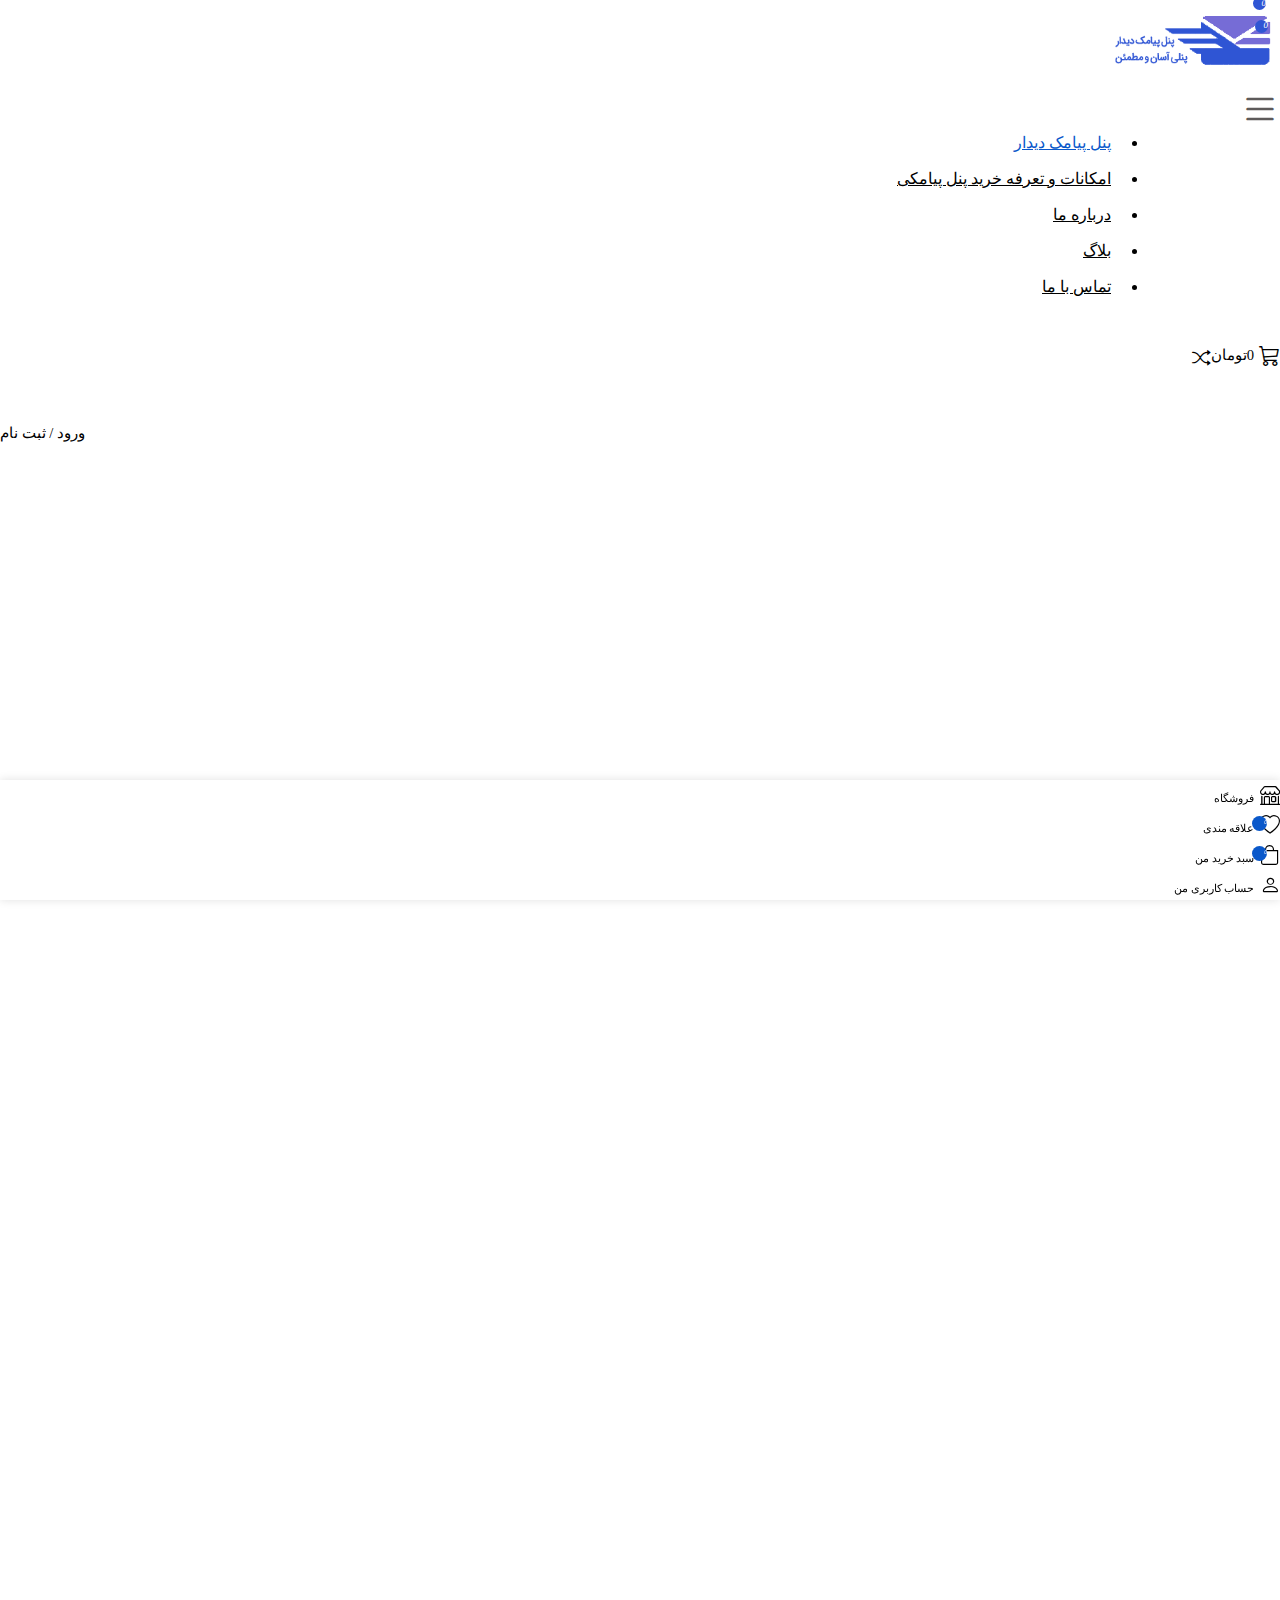
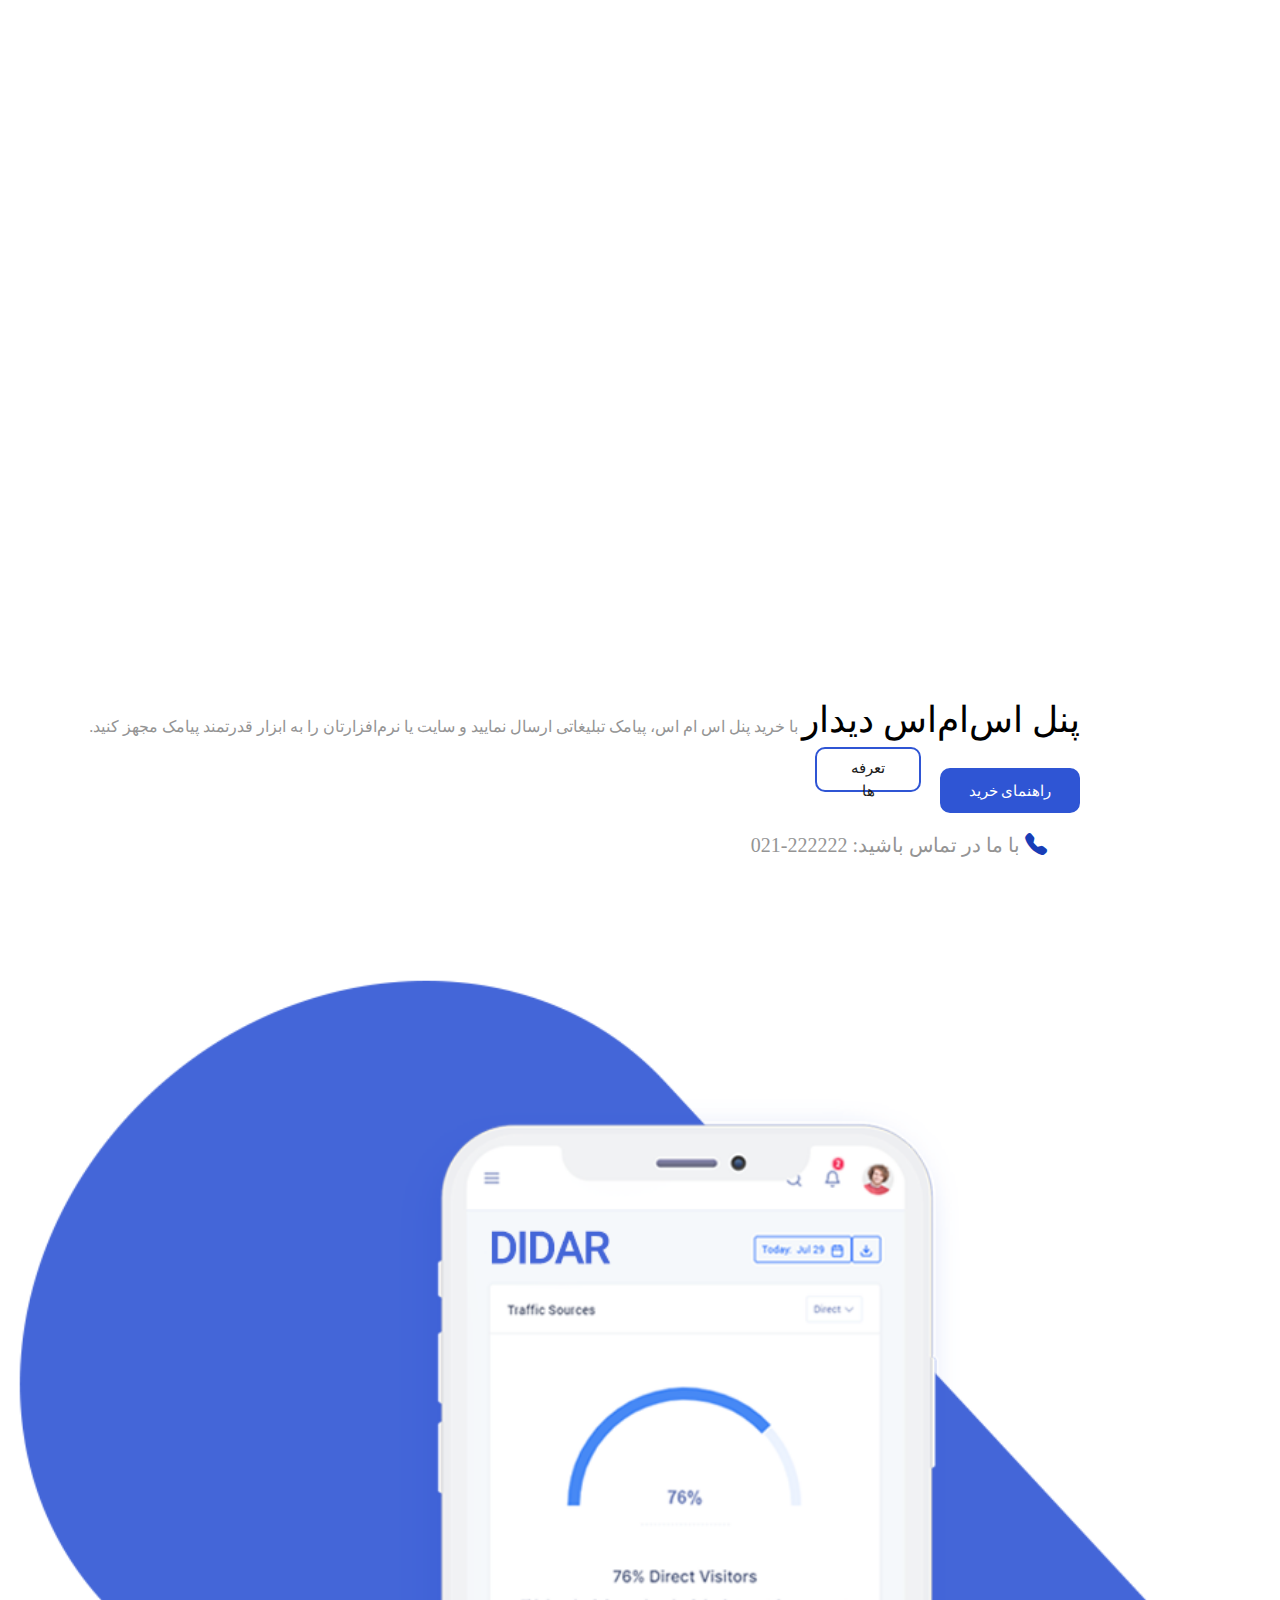
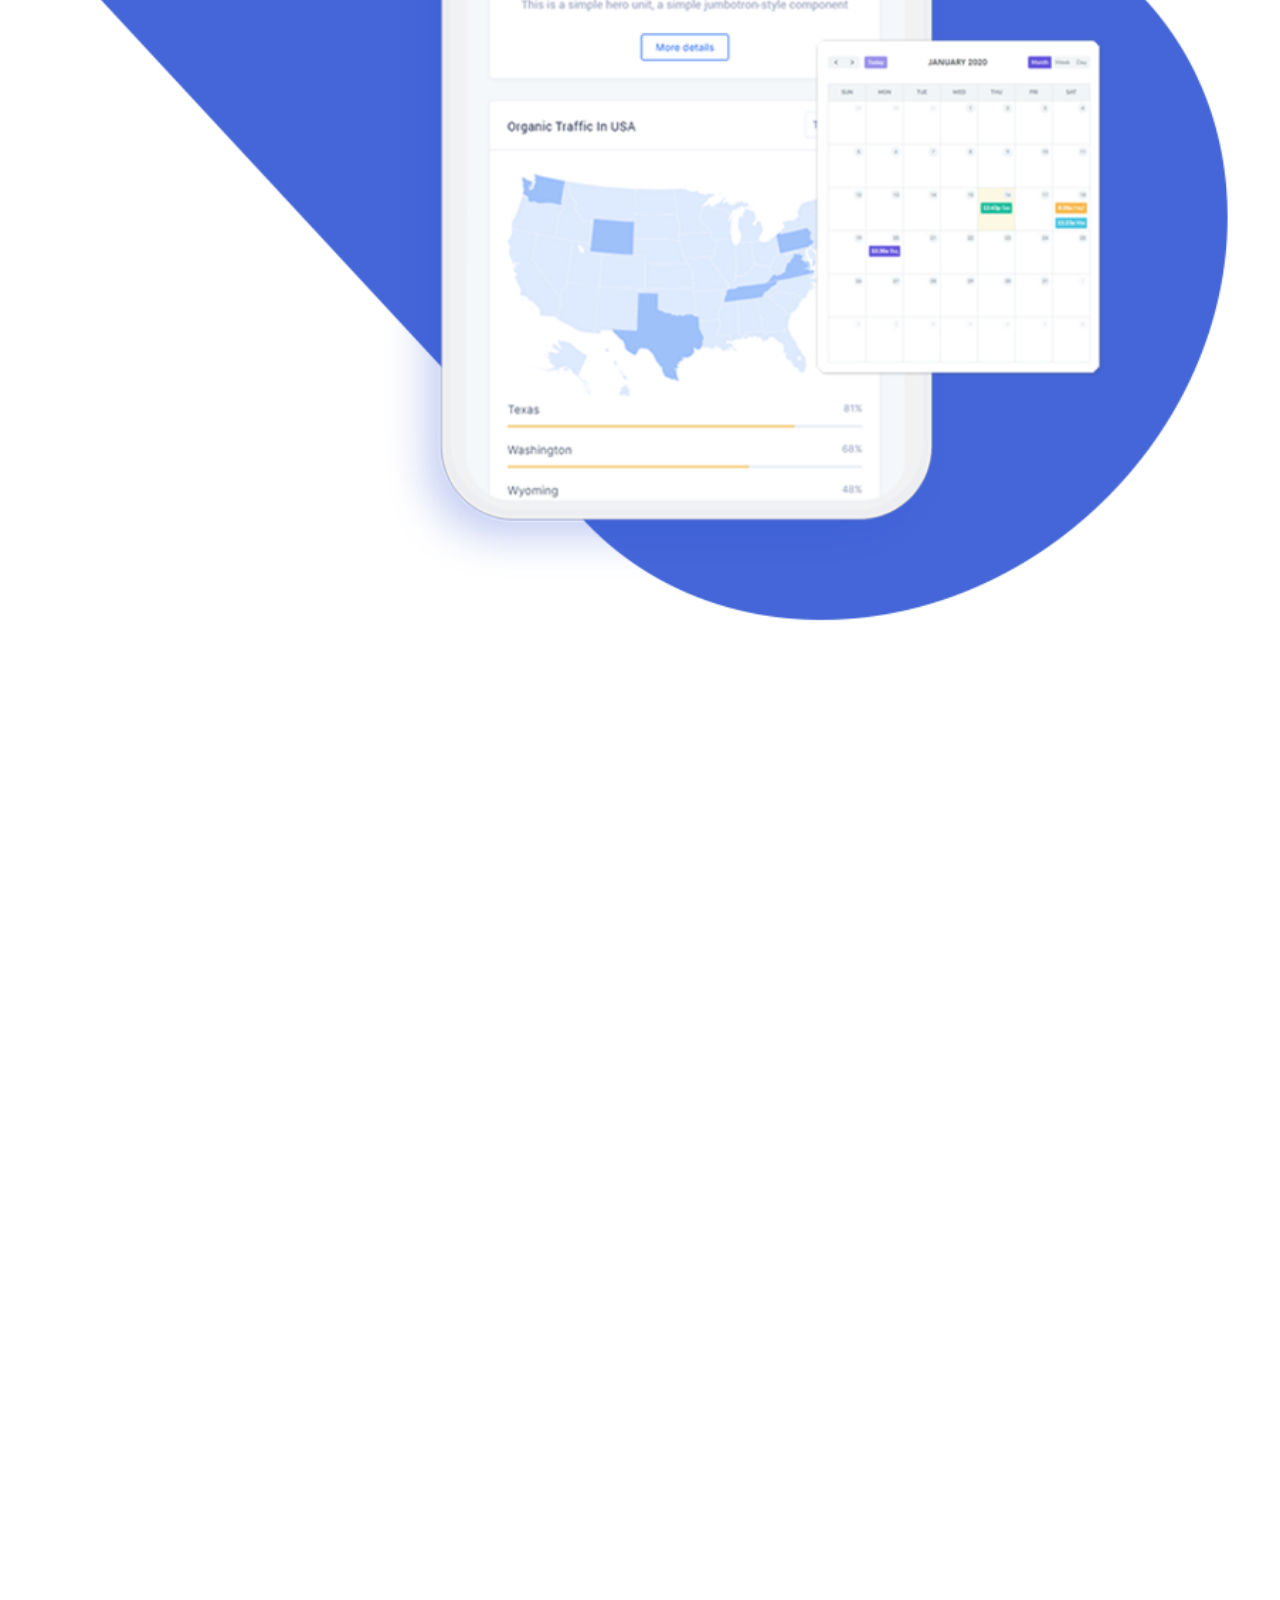
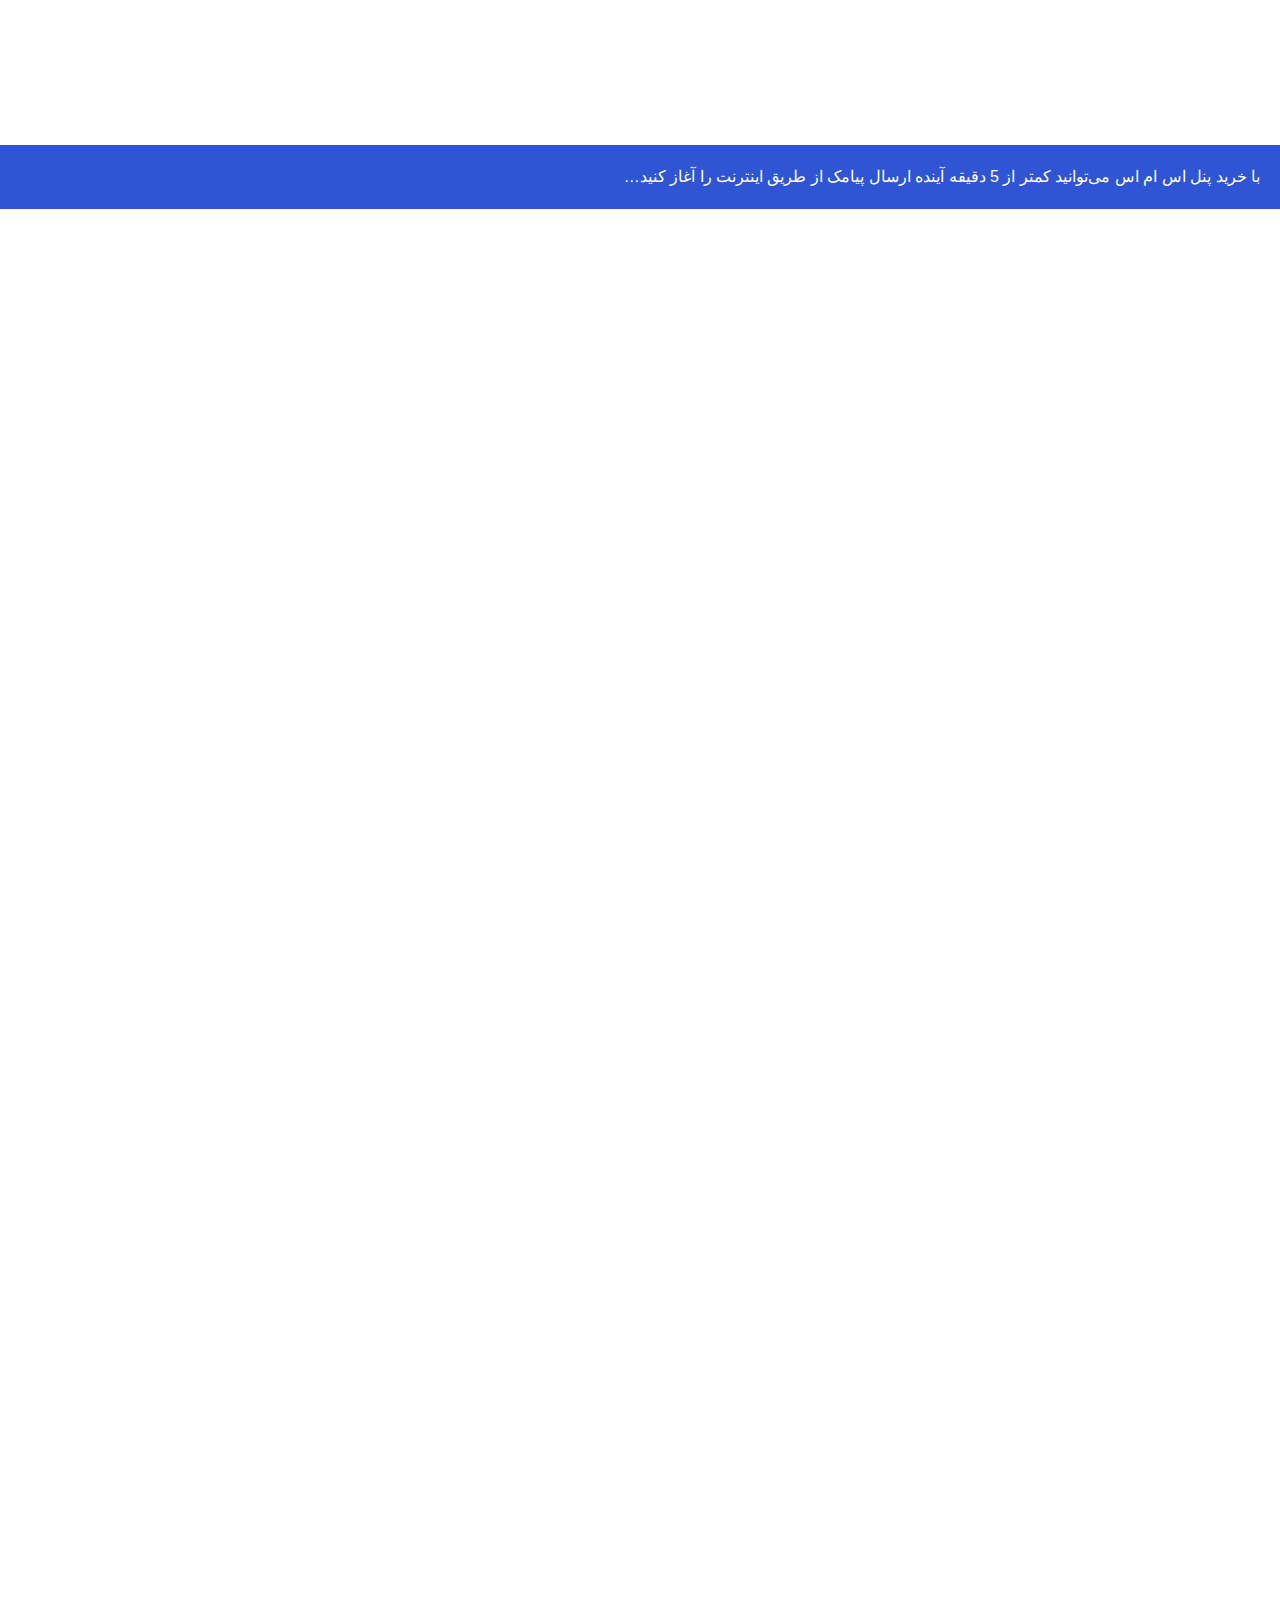
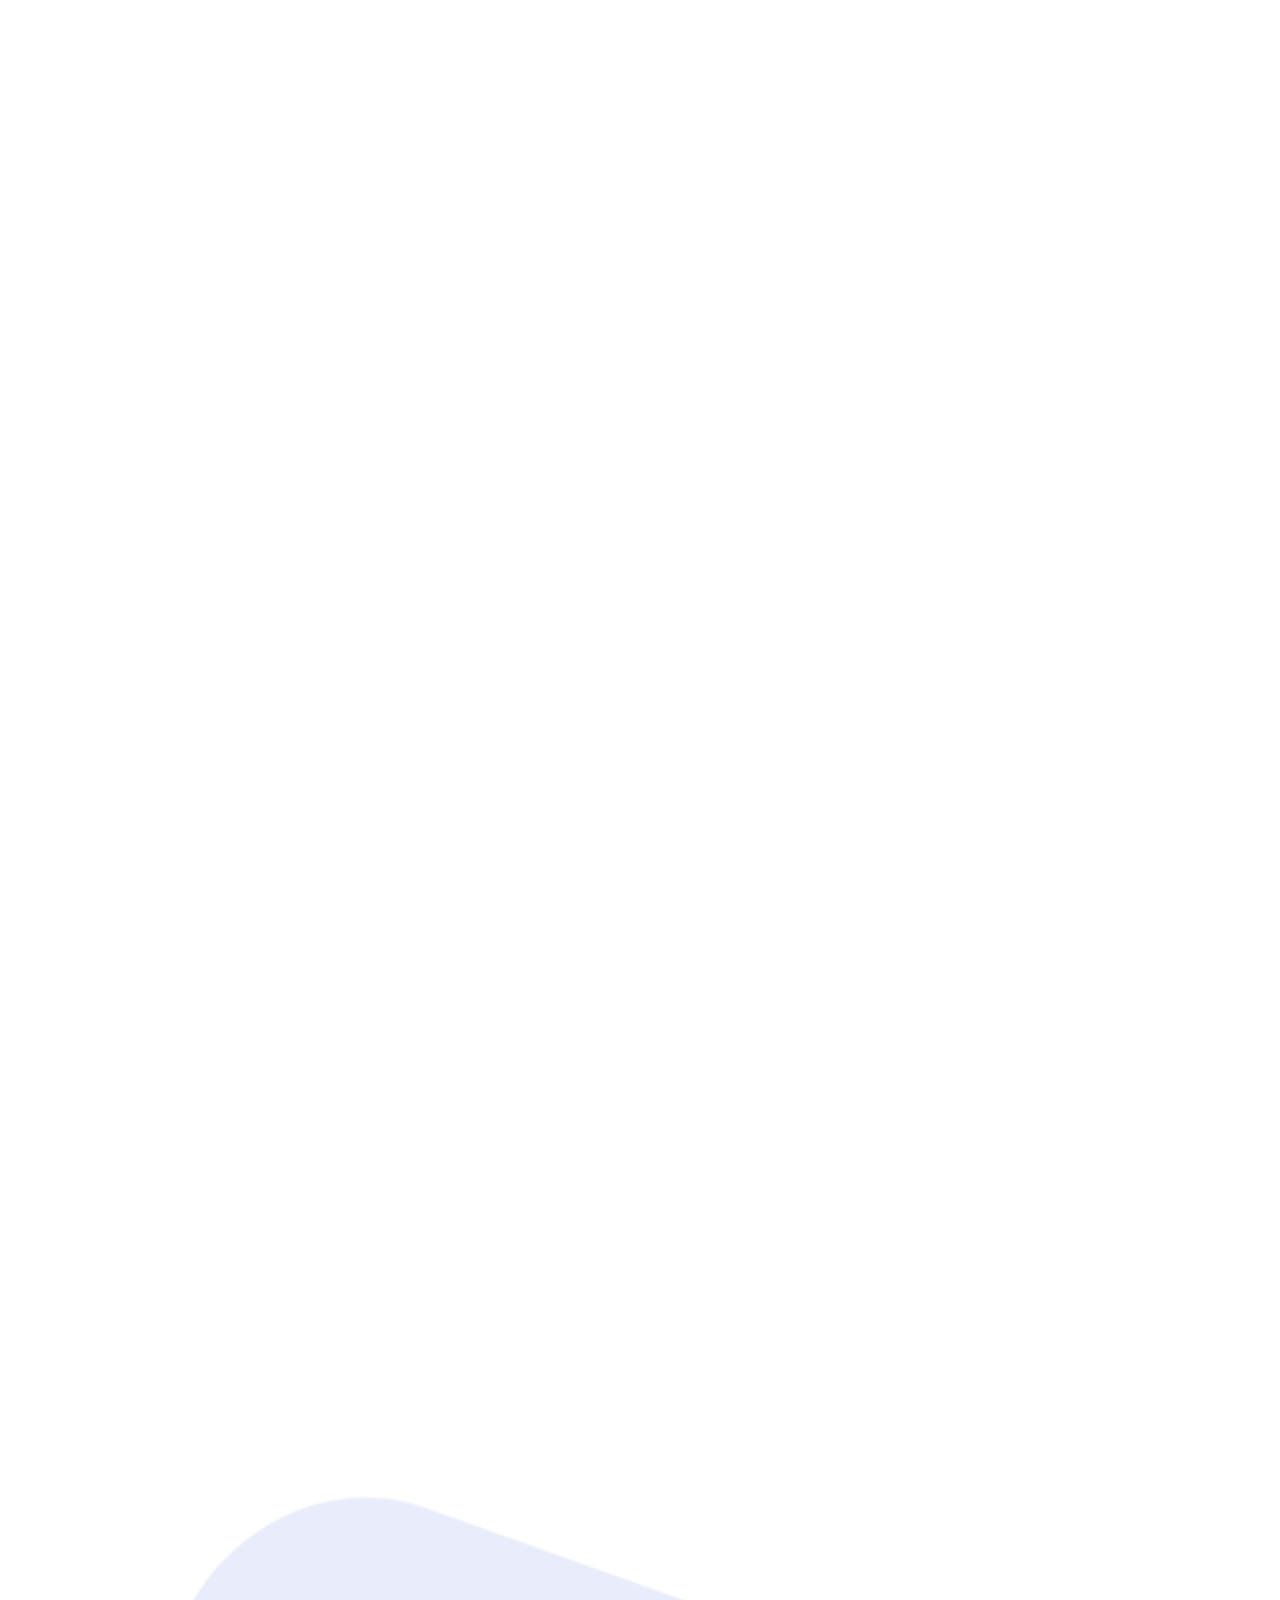
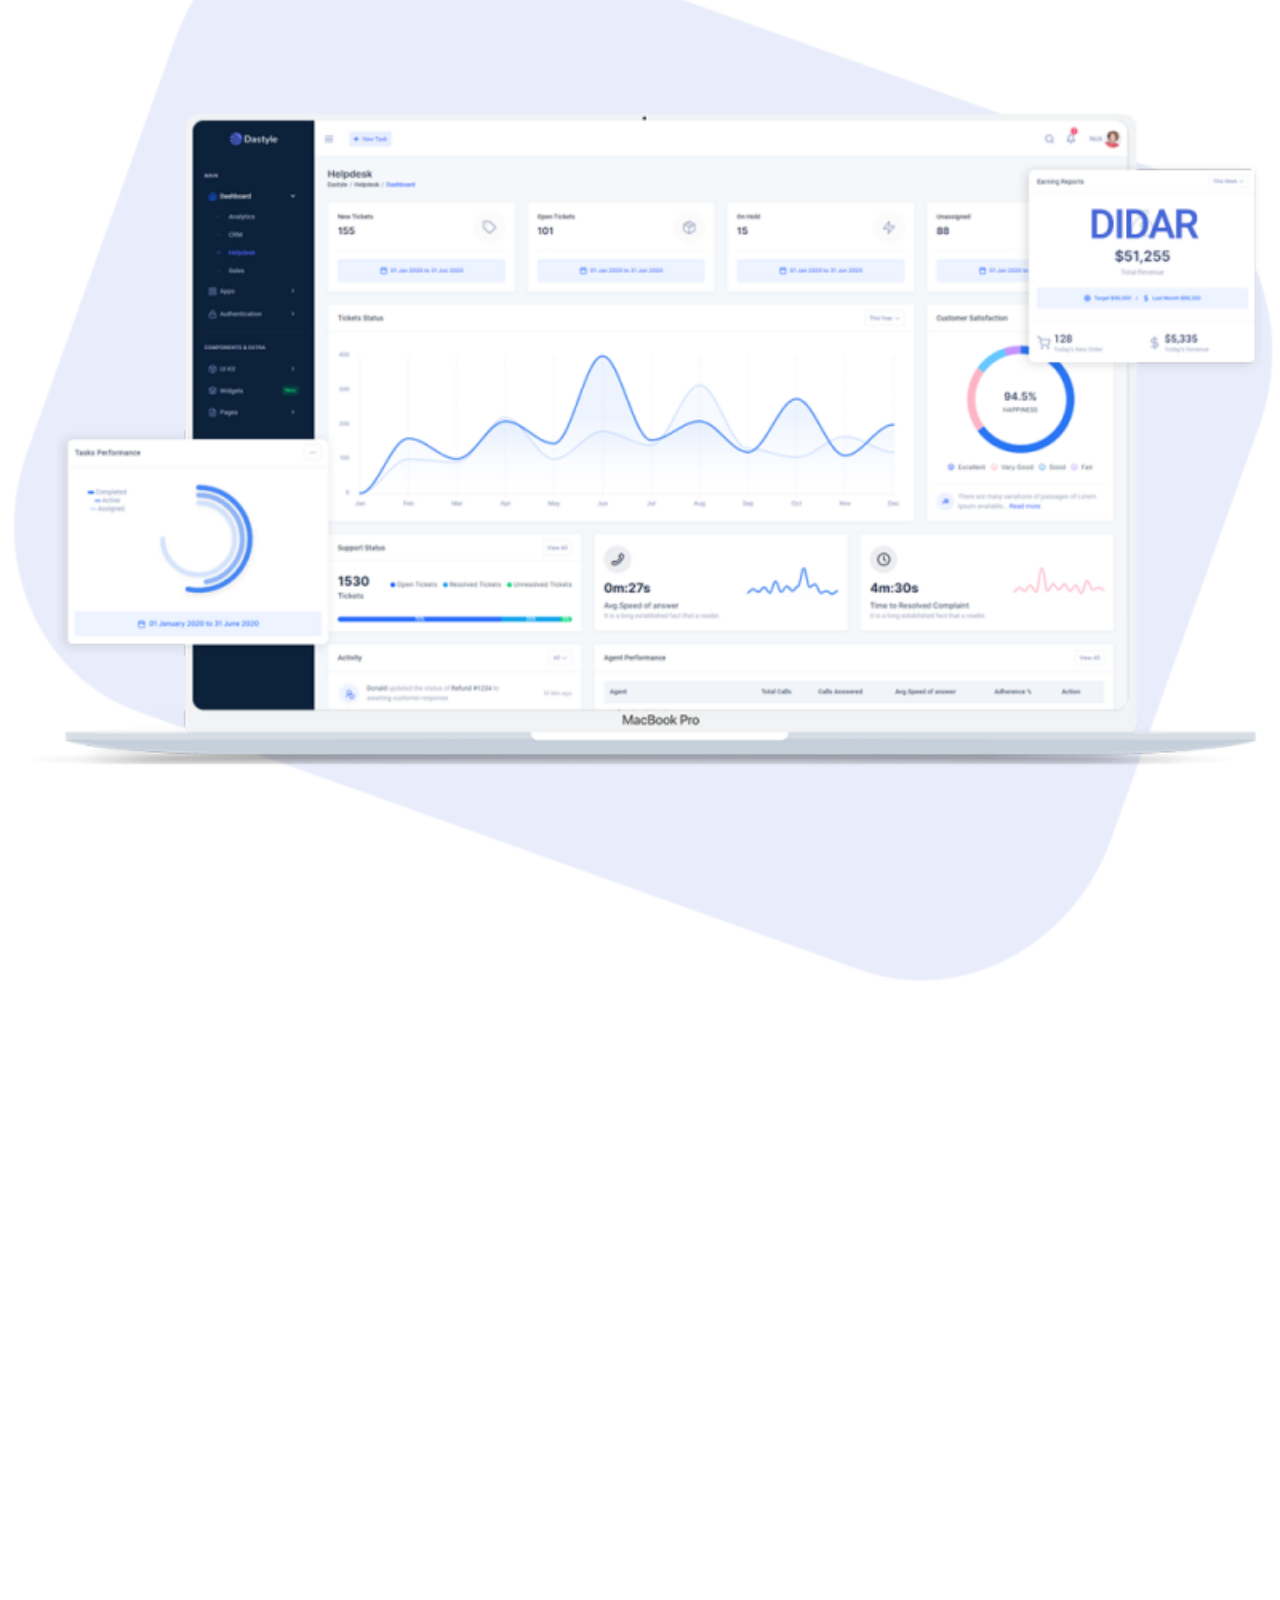
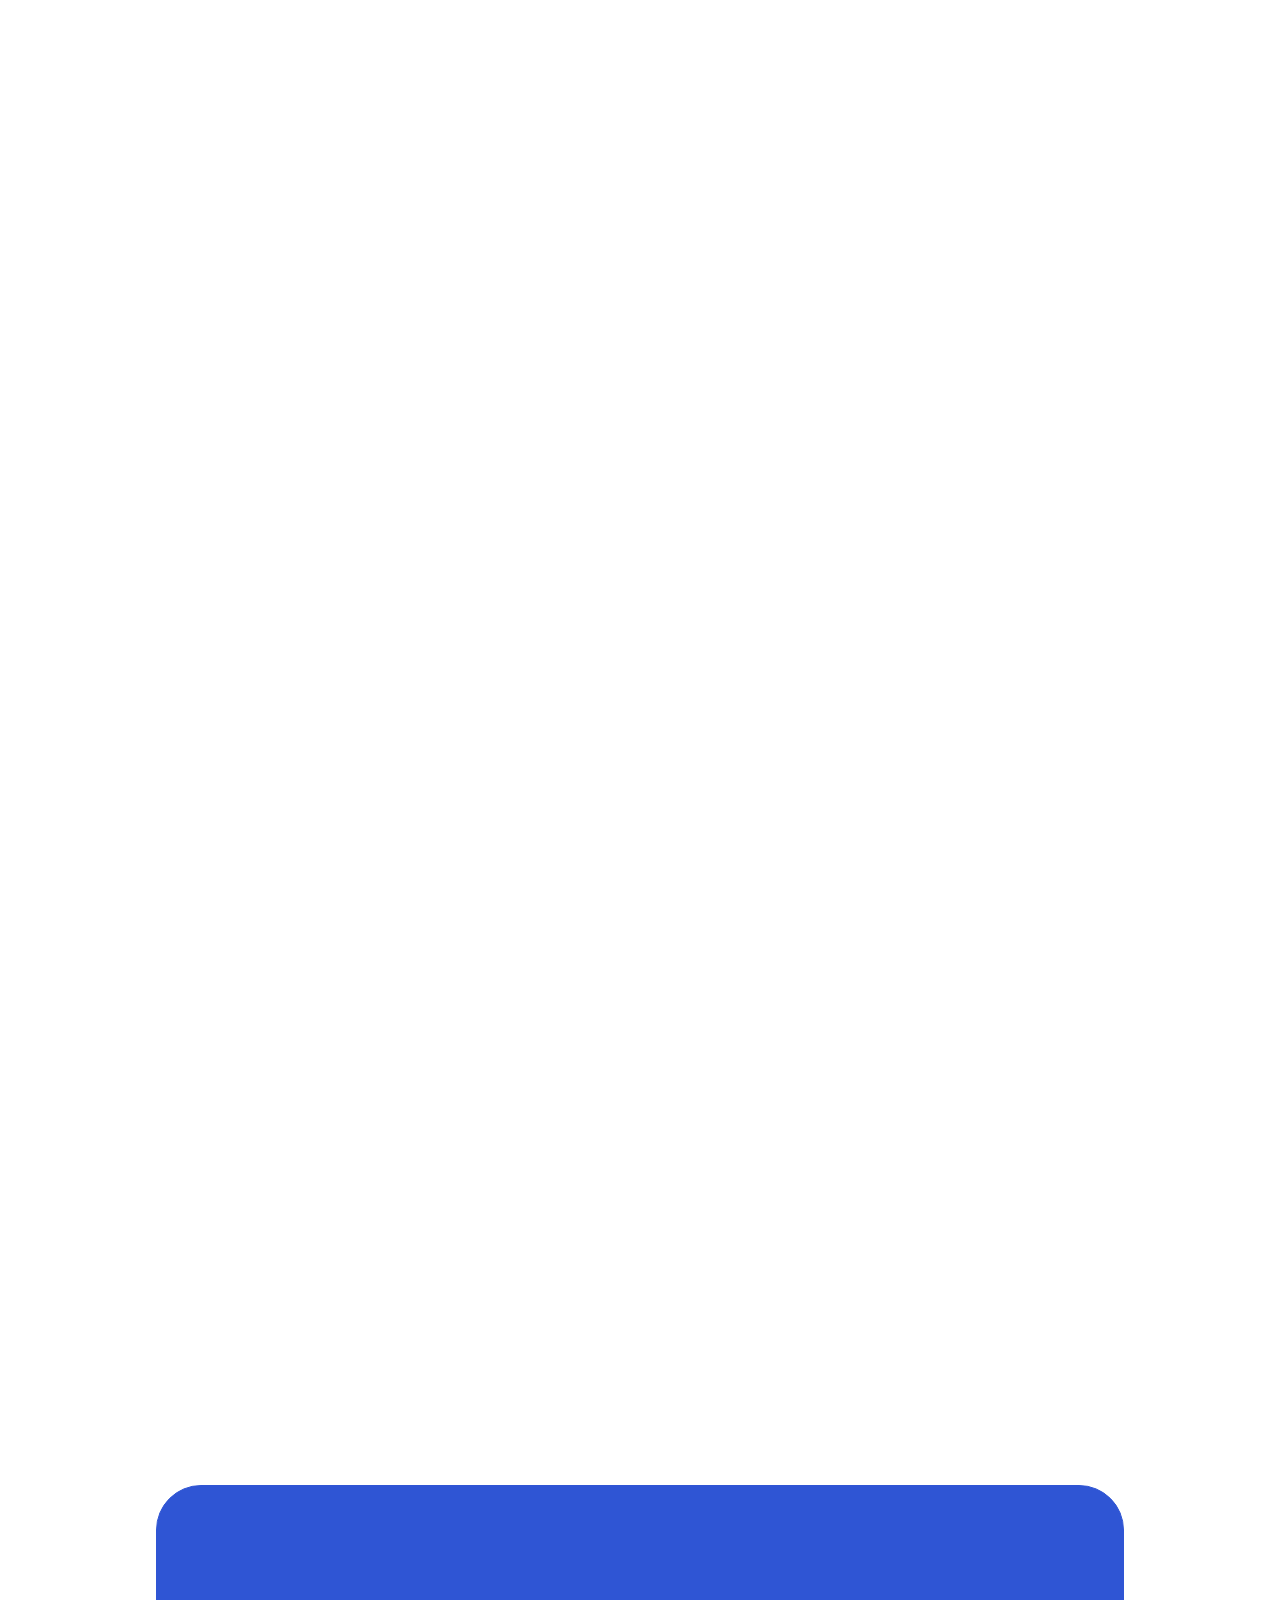
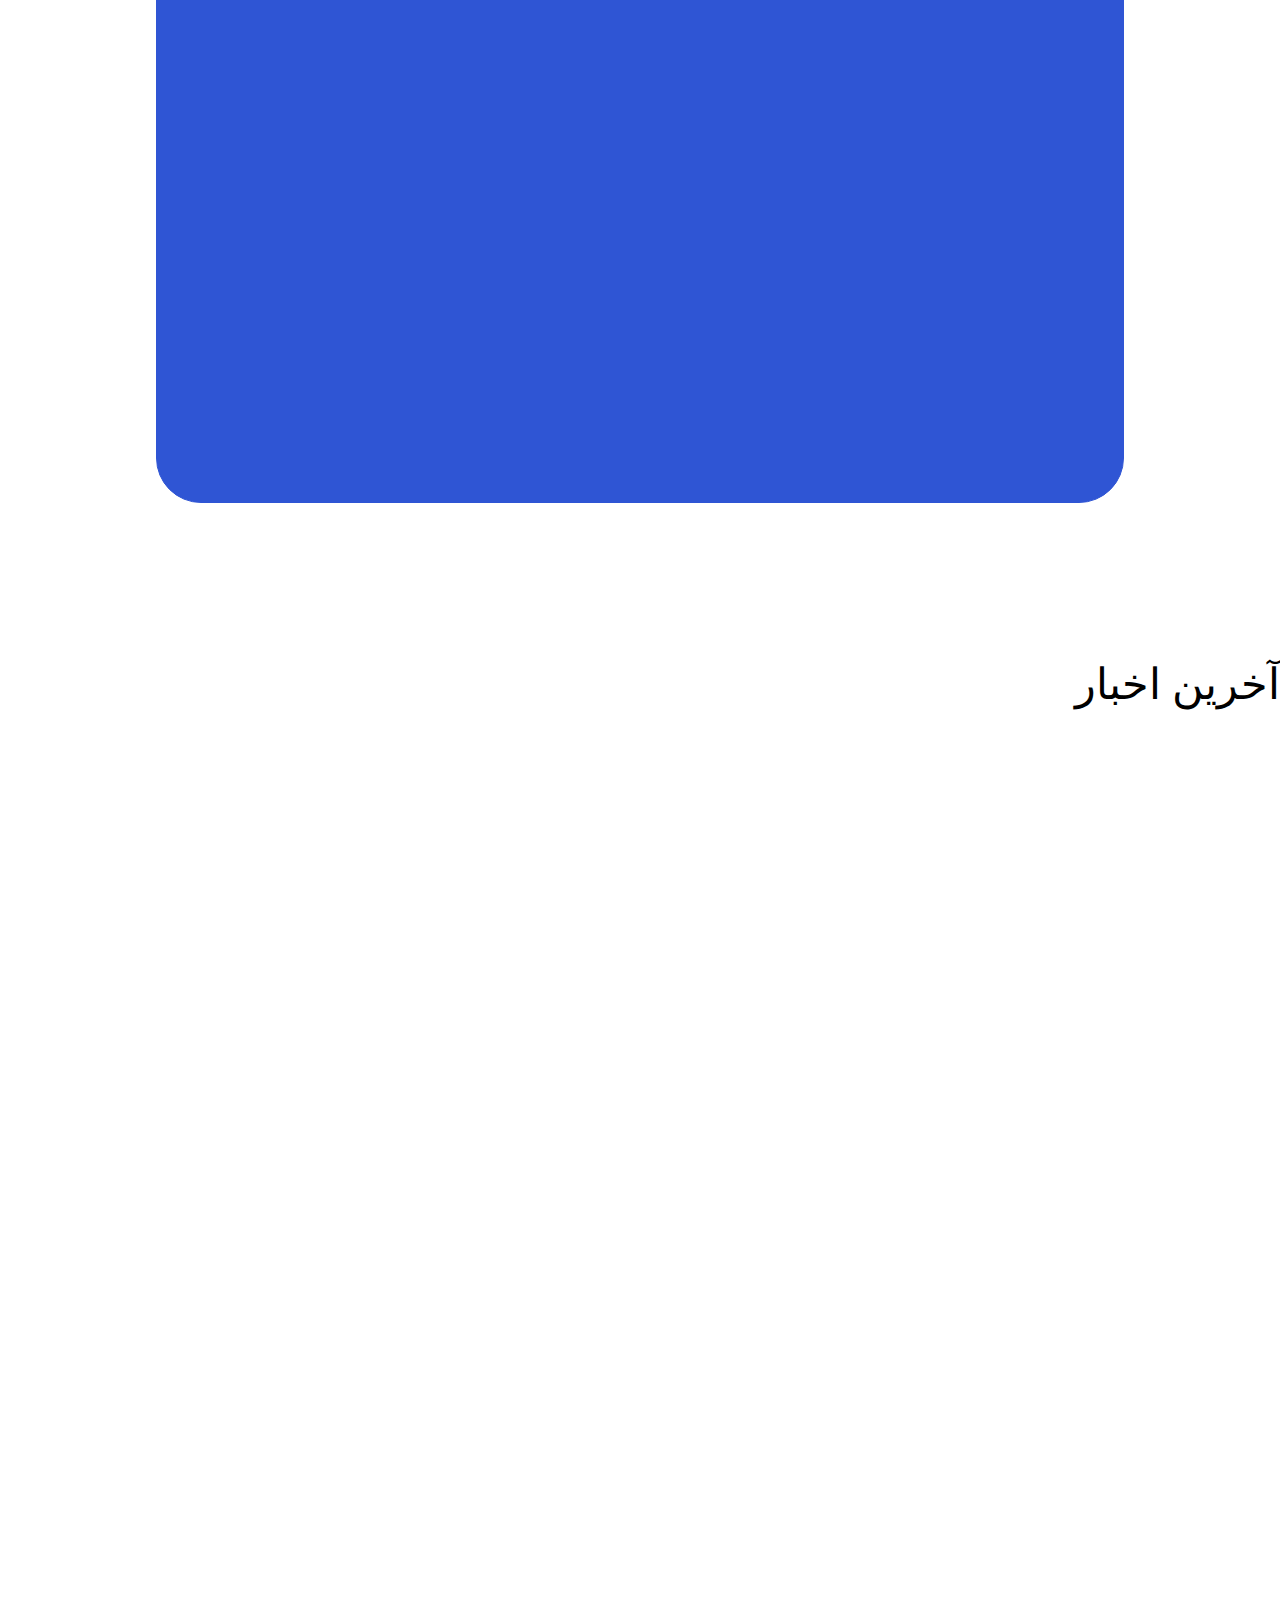
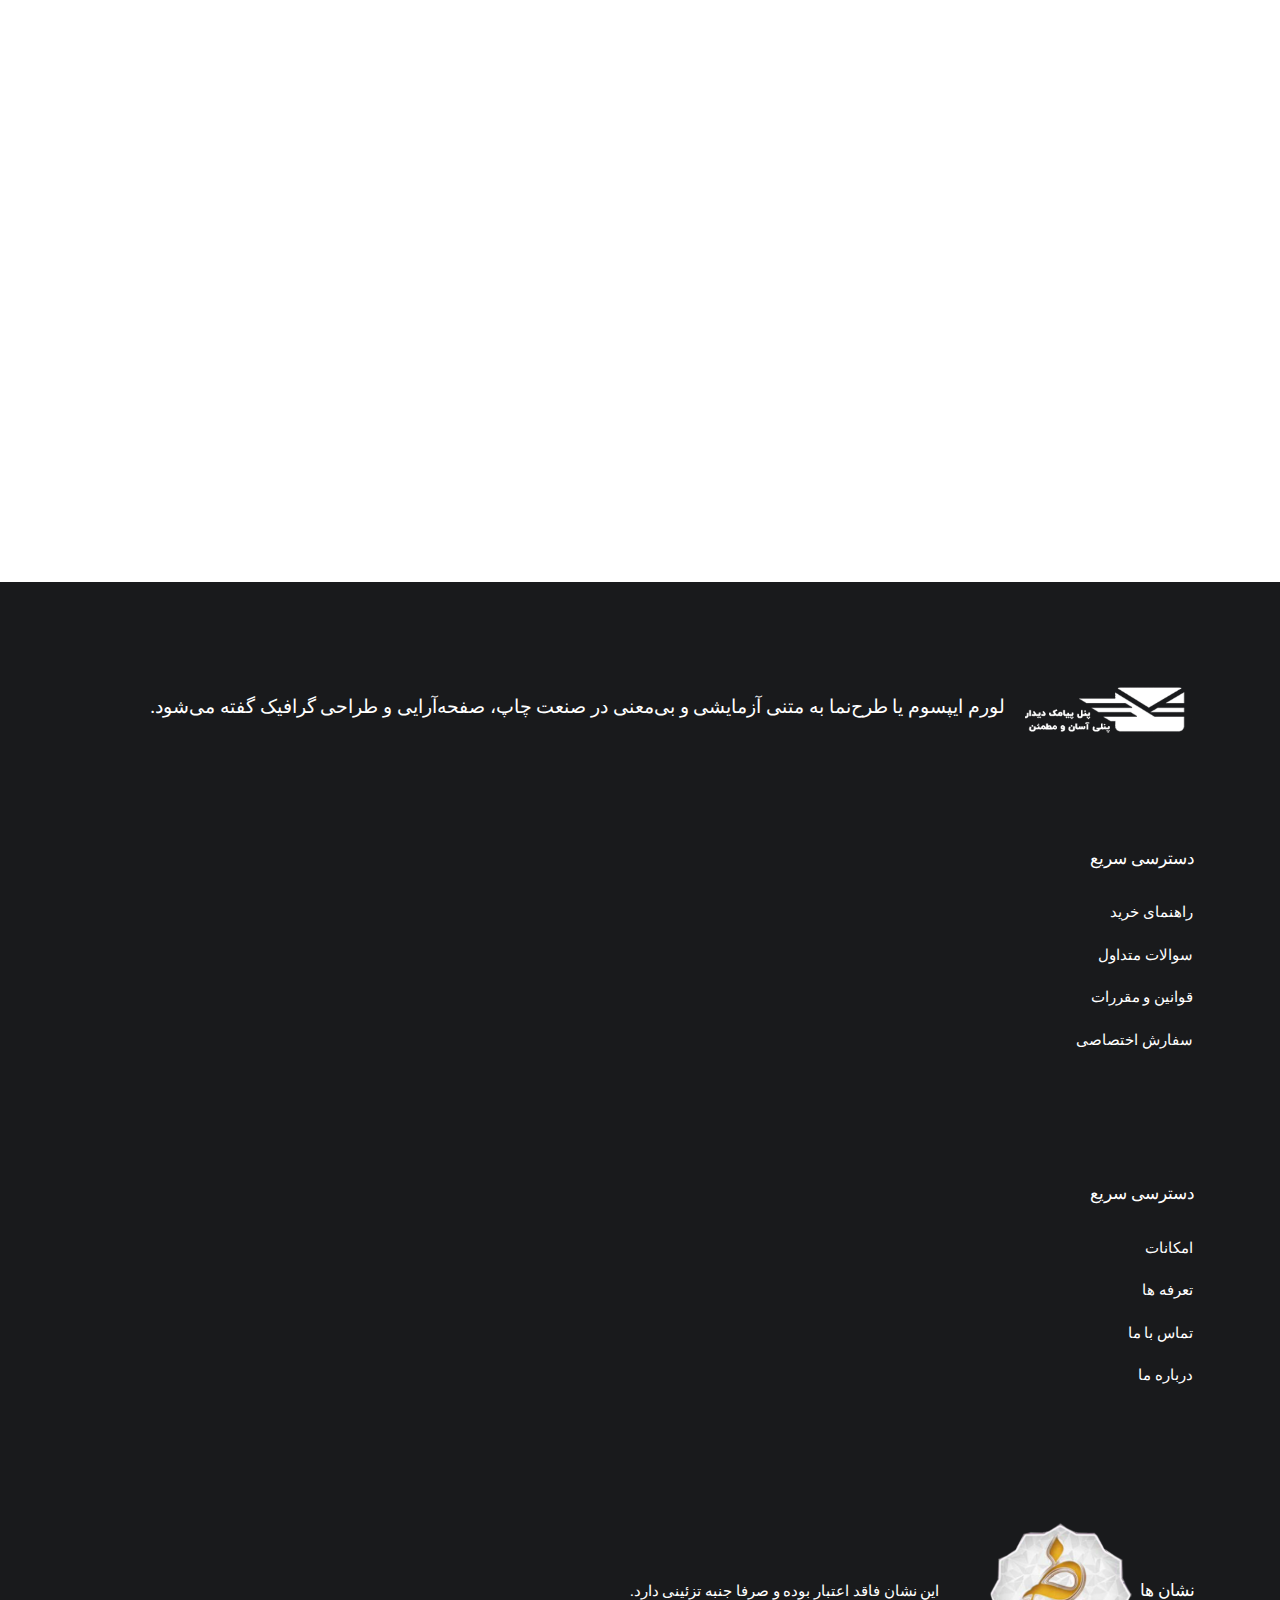
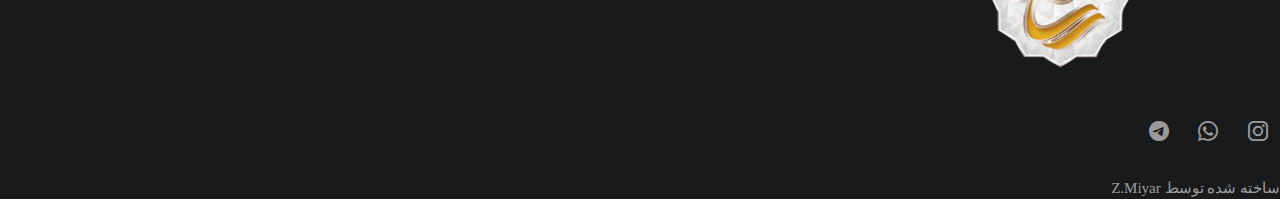
<file: index.html>
<!doctype html>
<html class="no-js" lang="fa" dir="rtl" xmlns="http://www.w3.org/1999/html">

<head>
  <meta charset="utf-8">
  <meta name="viewport" content="width=device-width, initial-scale=1">
  <title>پنل پیامک دیدار</title>
  <link rel="stylesheet" href="css/index.css">


  <link rel="stylesheet" href="https://use.fontawesome.com/releases/v5.7.0/css/all.css" integrity="sha384-lZN37f5QGtY3VHgisS14W3ExzMWZxybE1SJSEsQp9S+oqd12jhcu+A56Ebc1zFSJ" crossorigin="anonymous">
  <script src="https://cdn.jsdelivr.net/npm/@popperjs/core@2.11.8/dist/umd/popper.min.js" integrity="sha384-I7E8VVD/ismYTF4hNIPjVp/Zjvgyol6VFvRkX/vR+Vc4jQkC+hVqc2pM8ODewa9r" crossorigin="anonymous"></script>
  <script src="https://cdn.jsdelivr.net/npm/bootstrap@5.3.2/dist/js/bootstrap.min.js" integrity="sha384-BBtl+eGJRgqQAUMxJ7pMwbEyER4l1g+O15P+16Ep7Q9Q+zqX6gSbd85u4mG4QzX+" crossorigin="anonymous"></script>
  <link href="https://cdn.jsdelivr.net/npm/bootstrap@5.3.2/dist/css/bootstrap.min.css" rel="stylesheet" integrity="sha384-T3c6CoIi6uLrA9TneNEoa7RxnatzjcDSCmG1MXxSR1GAsXEV/Dwwykc2MPK8M2HN" crossorigin="anonymous">
  <script src="https://cdn.jsdelivr.net/npm/bootstrap@5.3.2/dist/js/bootstrap.bundle.min.js" integrity="sha384-C6RzsynM9kWDrMNeT87bh95OGNyZPhcTNXj1NW7RuBCsyN/o0jlpcV8Qyq46cDfL" crossorigin="anonymous"></script>
  <link rel="stylesheet" href=
    "https://cdn.jsdelivr.net/npm/bootstrap-icons@1.5.0/font/bootstrap-icons.css" />
  <link rel="stylesheet" href="https://www.w3schools.com/w3css/4/w3.css">


</head>


<body style="margin: 0">
            <div class="main_header fixed-top  w-100 shadow-sm bg-white rounded m-0">
              <div class="container" style="    max-width: 1438px;">
                <div class="row">



                  <div class="col-lg-2 col-6 col-sm-6 col-md-6 order-lg-0 order-1" >
                    <div class="main_header_right text-center">
                      <img class="main_header_right_img"  src="img/main_header_right.png"/>
                    </div>
                  </div>


                  <div class=" col-3 menu-right-sm col-sm-3 col-md-3 order-lg-1 order-0 d-lg-none  d-block" onclick="closemenu()">
                    <i class="bi bi-list"></i>
                  </div>

                  <div class="col-lg-8 d-lg-block d-none">
                    <div class="main_header_middle">
                      <nav class="navbar navbar-expand-lg">
                        <div class="container-fluid">
                          <div class="collapse navbar-collapse" id="navbarNavDropdown">
                            <ul class="navbar-nav">
                              <li class="nav-item">
                                <a class="nav-link on" href="index.html">پنل پیامک دیدار</a>
                              </li>
                              <li class="nav-item">
                                <a class="nav-link" href="Price.html">امکانات و تعرفه خرید پنل پیامکی</a>
                              </li>
                              <li class="nav-item">
                                <a class="nav-link" href="about%20us.html">درباره ما</a>
                              </li>
                              <li class="nav-item">
                                <a class="nav-link" href="blog.html">بلاگ</a>
                              </li>
                              <li class="nav-item">
                                <a class="nav-link" href="contactus.html">تماس با ما</a>
                              </li>
                            </ul>
                          </div>
                        </div>
                      </nav>
                    </div>
                  </div>




                  <div class="col-lg-2 col-3 col-sm-3 col-md-3 order-2 order-lg-2">
                    <div class="main_header_left row h-100">

                      <div class="col-lg-4 col-sm-12 cart text-center p-0">
                        <a href="cart.html" class="d-block w-100 h-100" onclick="opencart()">
                          <i class="bi bi-cart3 icon_cart position-relative"><span class="blue"> 0</span></i>

                          <span class="value d-block d-lg-block d-none"> 0</span>
                          <span class="currency d-block d-lg-block d-none">تومان</span>
                        </a>
                      </div>


                      <div class="col-lg-2 d-lg-block d-none  Comparison  p-0 text-center">
                        <a HREF="Comparison.html" class="d-block"><i class="bi bi-shuffle position-relative"><span class="blue"> 0</span></i></a>
                      </div>


                      <div class="col-lg-6 d-lg-block d-none Account p-0">
                        <a class="d-block"><span  onclick="openlist()">ورود / ثبت نام</span></a>
                      </div>
                    </div>
                  </div>

                </div>
              </div>
            </div>














            <div id="cart_left_menu" class="Register_lft_menu  position-fixed w-100 h-100 d-flex"  >
              <div  class="register-bg position-fixed h-100 bg-white flex-row">
                <div class="heading">
                  <span class=" title_register_left">سبد خرید</span>
                  <a href="#" class="closemenu position-relative"   onclick="closecart()">
                    <i class="bi bi-x position-absolute"></i>
                    بستن
                  </a>
                </div>
                <div class="bordr_eee"></div>

                <div class="container">
                  <i class="bi bi-cart-x icon-cart-left"></i>
                  <h3 class="empty_cart_left">هیچ محصولی در سبد خرید نیست.</h3>


                  <div class="text-center btn-shop">
                    <a href="Price.html">
                      <button class="go_shop_left">بازگشت به فروشگاه</button>
                    </a>

                  </div>

                </div>



              </div>



            </div>
            <div id="Register_left_menu" class="Register_lft_menu  position-fixed w-100 h-100 d-flex"  >
              <div id="register-bg" class="register-bg position-fixed h-100 bg-white flex-row">
                <div class="heading">
                  <span class=" title_register_left">ورود</span>
                  <a href="#" class="closemenu position-relative"   onclick="closeRegister()">
                    <i class="bi bi-x position-absolute"></i>
                    بستن
                  </a>
                </div>
                <div class="bordr_eee"></div>

                  <div class="container">
                    <div class="login">

                        <span class="d-block email_set_rl">نام کاربری یا آدرس ایمیل
                          <span class="redster">*</span>
                         </span>

                        <div class="input-email_rl">
                          <input type="email" class="email_input_rl form-control">
                        </div>
                        <span class="d-block email_set_rl">رمز عبور
                       <span class="redster" >*</span>
                       </span>

                        <div class="input-email_rl position-relative">
                          <input type="password" class="email_input_rl  form-control " name="password" id="password" />
                          <i class="bi bi-eye-slash icon_pass_rl position-absolute" id="togglePassword"></i>


                        </div>


                        <div class="btn-log_rl">
                          <button class="register_login_rl w-100">
                            عضویت
                          </button>
                        </div>
                        <label class="remember_rl">
                          <input type="checkbox" checked="checked" name="remember" > مرا به خاطر بسپار
                        </label>
                        <span class="psw_rl"> <a  class="apas_rl" href="lost-password.html" >رمز عبور را فراموش کرده اید؟</a></span>


                    </div>
                  </div>

                <div class="bordr_eee"></div>
                <div class="create-account-question">
                  <i class="bi bi-person create-account"></i>
                  <p>هنوز حساب کاربری ندارید؟</p>
                  <a href="user_account.html" class=" create-account-button d-block   ">ایجاد حساب کاربری</a>

                </div>

                <div class="bordr_eee"></div>

              </div>



            </div>


            <div id="mobile-menu-back" class="mobile-menu-back bg-secondary position-fixed w-100 h-100 d-flex">

              <div id="mobile-menu-box" class="mobile-menu-box position-fixed h-100 bg-white flex-row">
                <div class="search-mobil">

                  <div class="position-relative">
                    <input class="form-control" type="search" placeholder="جستوجو برای مطالب " aria-label="Search">
                    <i class="bi bi-search position-absolute search-icon"></i>
                  </div>




                  <div class="row list-mobile m-0">
                    <div  class="col-6 list-navbar btnlist active1" id="list-navbar" onclick="openlist()" >
                      <a  class="text-decoration-none text-center ">فهرست</a>
                    </div>
                    <div class="col-6 Grouping btnlist" id="Grouping" onclick="openguorp()">
                      <a class="text-decoration-none text-center">دسته بندی ها</a>
                    </div>
                  </div>

                  <div class="list-navbar-open w3-animate-opacity opens"  id="list-navbar-open" >
                    <ul class="list-open">
                      <li class="item-open">
                        <a href="index.html">پنل پیامک دیدار</a>
                      </li>

                      <li class="item-open">
                        <a href="Price.html">امکانات و تعرفه خرید پنل پیامکی</a>
                      </li>

                      <li class="item-open">
                        <a href="about%20us.html">درباره ما</a>
                      </li>
                      <li class="item-open">
                        <a href="blog.html">بلاگ</a>
                      </li>

                      <li class="item-open">
                        <a href="contactus.html">تماس با ما</a>
                      </li>
                      <li class="item-open">
                        <a href="#">
                       <i class="bi bi-heart"></i>
                          علاقه مندی

                        </a>
                      </li>
                      <li class="item-open">
                        <a href="Comparison.html">
                          <i class="bi bi-shuffle"></i>

                          مقایسه
                        </a>
                      </li>
                      <li class="item-open">
                        <a href="#cart_left_menu">
                          <i class="bi bi-person"></i>
                          ورود/ثبت نام
                        </a>
                      </li>
                    </ul>
                  </div>

                  <div class="Grouping-open w3-animate-opacity" id="Grouping-open" >
                    <ul class="list-open-Grouping" >
                      <li class="item-open-Grouping">
                        <a href="index.html">پنل پیامک دیدار</a>
                      </li>

                      <li class="item-open-Grouping">
                        <a href="Price.html">امکانات و تعرفه خرید پنل پیامکی</a>
                      </li>

                      <li class="item-open-Grouping">
                        <a href="about%20us.html">درباره ما</a>
                      </li>
                      <li class="item-open-Grouping">
                        <a href="blog.html">بلاگ</a>
                      </li>

                      <li class="item-open-Grouping">
                        <a href="contactus.html">تماس با ما</a>
                      </li>
                    </ul>

                  </div>

                </div>

              </div>
              <div class="flex-row" style="flex-grow: 1" onclick="closemenu()"></div>

            </div>


            <div class="sms-header w-100 h-100 bg-white">



                <div class="sms row w-100 h-100 p-0 m-0">

                  <div class=" right-sms col-lg-6 order-lg-0 col-md-5  order-md-0 order-1 ">

                    <span class="d-block sms-head p.thick">پنل اس‌ام‌اس دیدار</span>
                    <span class="d-block sms-caption">با خرید پنل اس ام اس، پیامک تبلیغاتی ارسال نمایید و سایت یا نرم‌افزارتان را به ابزار قدرتمند پیامک مجهز کنید.</span>
                    <div class="btn-sms">
                      <a href="index.html"> <button class="  btn_Guide" >راهنمای خرید</button></a>
                      <a href="Price.html"><button type="button" class=" btn_Tariffs">تعرفه ها</button></a>

                    </div>
                    <span class="telephone">
                    <i class="bi bi-telephone-fill"></i>
                    با ما در تماس باشید: 222222-021
                  </span>
                  </div>


                  <div class=" sms-pic col-lg-6 col-md-7 order-md-1  order-lg-1 order-0">
                      <img class=" sms-pic" src="img/sms-edit.png">
                  </div>


                  </div>


            </div>


            <div class="Custom-items w-100 reveal fade-top ">
              <div class="container">
                <div class="row Custom-items-list w-100 h-100 text-center px-lg-5 animation ">
                  <div class="col-lg-3 mb-3 col-md-3 col-6 pl-lg-0 pr-lg-2 Custom-item ">
                    <div class="custom-pic"><img src="img/c-pic-1.png"></div>
                    <span class="custom-header">ارسال پیامک به بلک لیست </span>
                    <span class="custom-coption">با استفاده از خط خدماتی و قابلیت ارسال پیامک به لیست سیاه مخابراتی به محض خرید پنل اس ام اس</span>

                  </div>
                  <div class="col-lg-3 mb-3 col-6 col-md-3 pl-lg-0 pr-lg-2 Custom-item">

                    <div class="custom-pic"><img src="img/c-pic-2.png"></div>
                    <span class="custom-header">ارسال کد فعال سازی </span>
                    <span class="custom-coption">ارسال کد تایید هویت، ارسال OTP، احراز هویت شماره موبایل در ثبت نام فوق سریع به تمام شماره های لیست سیاه</span>


                  </div>
                  <div class="col-lg-3 mb-3 col-6 col-md-3 pl-lg-0 pr-lg-2 Custom-item">

                    <div class="custom-pic"><img src="img/c-pic-3.png"></div>
                    <span class="custom-header">اپلیکیشن ارسال پیامک  </span>
                    <span class="custom-coption">ارائه اپلیکیشن ارسال پیامک به مخاطبین گوشی و ارسال پیامک انبوه به صورت رایگان</span>


                  </div>
                  <div class="col-lg-3 mb-3 col-6 col-md-3 pl-lg-0 pr-lg-2 Custom-item">

                    <div class="custom-pic"><img src="img/c-pic-4.png"></div>
                    <span class="custom-header">بدون هزینه تمدید سالیانه  </span>
                    <span class="custom-coption">فقط یک مرتبه اشتراک سامانه پیام کوتاه را خریداری می‌کنید و نیازی به هزینه تمدید پنل پیامکی نمی باشد.</span>


                  </div>
                </div>
              </div>
            </div>


            <div class="tex-box-blue w-100">
              <div class="container">
                <h6 class="d-block text-center">با خرید پنل اس ام اس می‌توانید کمتر از 5 دقیقه آینده ارسال پیامک از طریق اینترنت را آغاز کنید…</h6>
              </div>
            </div>


            <div class="Buy-SMS-panel text-center reveal fade-top">
              <div class="container">
                <div class="Buy-SMS-panel-hedear">
                  <span class="d-block">قیمت خرید پنل پیامک و مشاهده امکانات پنل اس‌ام‌اس</span>
                </div>
                <div class="Buy-SMS-panel-coption">
                  <p> <span class="d-block">سامانه پیامکی فقط ابزار ارسال پیامک تبلیغاتی نیست! یک ابزار قدرتمند است برای آنکه مشتری را جذب کنید، از او نگهداری کنید، یک رابطه پایدار بسازید.</span></p>
                  <p><span class="d-block">به محض خرید پنل پیامکی، نام کاربری و رمز ورود به پنل اس ام اس به موبایل شما ارسال می‌شود و می‌توانید ارسال پیامک را شروع کنید</span></p>
                </div>
              </div>
            </div>


            <div class="SMS-package  w-100 h-100">
              <div class="container">
                <div class="row packages reveal fade-bottom h-100">

                  <div class="col-lg-4 b-package">
                    <div class="package">
                      <h4 class="d-block package-type text-center">پکیج اقتصادی</h4>
                      <h3 class="d-block Package-price text-center">110هزار تومان</h3>
                      <ul class="Specifications ">
                        <li class="Specifications-text-check">
                          <span class="d-block">
                            <i class="bi bi-check-lg"></i>
                            ۵۰۰ پیامک هدیه
                          </span>
                        </li>
                        <li class="Specifications-text-x">
                          <span class="d-block">
                            <i class="bi bi-x-lg"></i>
                            خط خدماتی اشتراکی
                          </span>
                        </li>
                        <li class="Specifications-text-x">
                          <span class="d-block">
                            <i class="bi bi-x-lg"></i>
                            سرویس OTP
                          </span>
                        </li>
                        <li class="Specifications-text-check">
                          <span class="d-block">
                            <i class="bi bi-check-lg"></i>
                           ارسال پیامک BTS
                          </span>
                        </li>
                        <li class="Specifications-text-x">
                          <span class="d-block">
                            <i class="bi bi-x-lg"></i>
                           ارسال پیام صوتی
                          </span>
                        </li>
                        <li class="Specifications-text-x">
                          <span class="d-block">
                            <i class="bi bi-x-lg"></i>
                           بانک شماره مشاغل رایگان
                          </span>
                        </li>
                        <li class="Specifications-text-check">
                          <span class="d-block">
                            <i class="bi bi-check-lg"></i>
                           ۱ خط اختصاصی

                          </span>
                        </li>
                        <li class="Specifications-text-check">
                          <span class="d-block">
                            <i class="bi bi-check-lg"></i>
                          هر پیامک ۲۱.۴ تومان
                          </span>
                        </li>
                        <li class="Specifications-text-check">
                          <span class="d-block">
                            <i class="bi bi-check-lg"></i>
                          بدون نیاز به تمدید
                          </span>
                        </li>
                      </ul>
                      <div class="btn-package">
                        <a href="index.html"><button class="buy-package">ثبت نام</button></a>

                      </div>

                    </div>



                  </div>


                  <div class="col-lg-4 b-package ">

                    <div class="package" style="margin-top: 2px;box-shadow:0 4px #0a53be;">
                      <h4 class="d-block package-type text-center">پکیج ویژه</h4>
                      <h3 class="d-block Package-price text-center">229 هزار تومان</h3>
                      <ul class="Specifications ">
                        <li class="Specifications-text-check">
                          <span class="d-block">
                            <i class="bi bi-check-lg"></i>
                            ۵۰۰ پیامک هدیه
                          </span>
                        </li>
                        <li class="Specifications-text-x">
                          <span class="d-block">
                            <i class="bi bi-x-lg"></i>
                            خط خدماتی اشتراکی
                          </span>
                        </li>
                        <li class="Specifications-text-x">
                          <span class="d-block">
                            <i class="bi bi-x-lg"></i>
                            سرویس OTP
                          </span>
                        </li>
                        <li class="Specifications-text-check">
                          <span class="d-block">
                            <i class="bi bi-check-lg"></i>
                           ارسال پیامک BTS
                          </span>
                        </li>
                        <li class="Specifications-text-x">
                          <span class="d-block">
                            <i class="bi bi-x-lg"></i>
                           ارسال پیام صوتی
                          </span>
                        </li>
                        <li class="Specifications-text-x">
                          <span class="d-block">
                            <i class="bi bi-x-lg"></i>
                           بانک شماره مشاغل رایگان
                          </span>
                        </li>
                        <li class="Specifications-text-check">
                          <span class="d-block">
                            <i class="bi bi-check-lg"></i>
                           ۱ خط اختصاصی

                          </span>
                        </li>
                        <li class="Specifications-text-check">
                          <span class="d-block">
                            <i class="bi bi-check-lg"></i>
                          هر پیامک ۲۱.۴ تومان
                          </span>
                        </li>
                        <li class="Specifications-text-check">
                          <span class="d-block">
                            <i class="bi bi-check-lg"></i>
                          بدون نیاز به تمدید
                          </span>
                        </li>
                      </ul>
                      <div class="btn-package text-center" style="padding: 65px 0px;">
                        <a href="index.html"><button class="buy-package">ثبت نام</button></a>
                      </div>

                    </div>



                  </div>

                  <div class="col-lg-4 b-package">

                    <div class="package">
                      <h4 class="d-block package-type text-center">پکیج شرکتی</h4>
                      <h3 class="d-block Package-price text-center">460هزار تومان</h3>
                      <ul class="Specifications ">
                        <li class="Specifications-text-check">
                          <span class="d-block">
                            <i class="bi bi-check-lg"></i>
                            ۵۰۰ پیامک هدیه
                          </span>
                        </li>
                        <li class="Specifications-text-x">
                          <span class="d-block">
                            <i class="bi bi-x-lg"></i>
                            خط خدماتی اشتراکی
                          </span>
                        </li>
                        <li class="Specifications-text-x">
                          <span class="d-block">
                            <i class="bi bi-x-lg"></i>
                            سرویس OTP
                          </span>
                        </li>
                        <li class="Specifications-text-check">
                          <span class="d-block">
                            <i class="bi bi-check-lg"></i>
                           ارسال پیامک BTS
                          </span>
                        </li>
                        <li class="Specifications-text-x">
                          <span class="d-block">
                            <i class="bi bi-x-lg"></i>
                           ارسال پیام صوتی
                          </span>
                        </li>
                        <li class="Specifications-text-x">
                          <span class="d-block">
                            <i class="bi bi-x-lg"></i>
                           بانک شماره مشاغل رایگان
                          </span>
                        </li>
                        <li class="Specifications-text-check">
                          <span class="d-block">
                            <i class="bi bi-check-lg"></i>
                           ۱ خط اختصاصی

                          </span>
                        </li>
                        <li class="Specifications-text-check">
                          <span class="d-block">
                            <i class="bi bi-check-lg"></i>
                          هر پیامک ۲۱.۴ تومان
                          </span>
                        </li>
                        <li class="Specifications-text-check">
                          <span class="d-block">
                            <i class="bi bi-check-lg"></i>
                          بدون نیاز به تمدید
                          </span>
                        </li>
                      </ul>
                      <div class="btn-package ">
                        <a href="index.html"><button class="buy-package">ثبت نام</button></a>
                      </div>

                    </div>




                  </div>
                </div>
              </div>
            </div>


            <div class="description">
              <div class="container">
                <div class="row p-0 m-0">
                  <div class="col-lg-6 order-lg-0 col-md-5  order-md-0 order-1 description-text reveal fade-zoom ">
                    <p>
                              <span class="d-block description-hedear">

چرا پنل اس ام اس دیدار بهترین سامانه پیامکی است؟
                    </span>
                    </p>

                    <p>
                         <span class="d-block description-caption">
                      پنل پیامک دیدار تا حصول نتیجه و رفع مشکل شما در کنارتان است و به شما کمک می‌کند که پیامک هدفمند ارسال کنید، اگر نمی‌دانید کدام پنل پیامکی برای شما مناسب است همین الان با شماره 22222-021 تماس بگیرید و 5 دقیقه مشاوره رایگان برای خرید پنل ارسال پیامک دریافت کنید.

                    </span>
                    </p>

                    <p>
                      <span class="d-block description-caption">

امکان استفاده از سامانه پنل ارسال پیامک از طریـق موبایل، اپلیکیشن موبایل و…

                    </span>
                    </p>

                    <p>
                       <span class="d-block description-caption">
                      بدون ریسک!‌ 30 روزگارانتی بدون قید و شرط عودت وجه کامل مبلغ سامانه پیامکی

                    </span>
                    </p>

                    <p>
                      <span class="d-block description-caption">
                      امکان اتصال به دستگاه ذخیره شماره موبایل مشتریان

                    </span>

                    </p>
                    <div class="description-btn">

                      <a href="index.html">
                        <button class="laboratory">راهنمای خرید</button>
                      </a>
                    </div>
                  </div>
                  <div class="col-lg-6 col-md-7 order-md-1  order-lg-1 order-0 description-pic">
                    <img class=" sms-pic" src="img/SMS-285.png">

                  </div>
                </div>
              </div>
            </div>



            <div class="description">
              <div class="container">
                <div class="row p-0 m-0 reveal fade-left">
                  <div class="col-lg-6 col-md-7 ">

                    <img class=" description-pic " src="img/SMS-2-min.png " >


                  </div>
                  <div class="col-lg-6 order-lg-0 col-md-5    description-text-left ">
                    <p>
                              <span class="d-block description-hedear-left">

اپلیکیشن ارسال پیامک + ارسال پیامک به خدماتی
                    </span>
                    </p>

                    <p>
                         <span class="d-block  description-caption-2">
                      با خرید سامانه پیام کوتاه دیدار اپلیکیشن برای ارسال پیامک انبوه از طریق اینترنت همراه خطوط خدماتی بدون نیاز به سفته برای ارسال پیامک به کاربران سایت و اپلیکیشن در اختیار شما قرار می‌گیرد. سپس می‌توانید سایت و اپلیکیشن خود را به ابزار قدرتمند پیامک مجهز کنید و پیامک به تمام شماره‌ها ارسال شود.

                    </span>
                    </p>

                    <p>
                      <div class=" description-caption-icon"></div>

                      <span class="d-block  left-cap">

  اپلیکیشن اندروید ارسال پیامک همراه با قابلیت ارسال پیامک به مخاطبین گوشی و دسته بندی مخاطبین

                    </span>
                    </p>

                    <p>
                       <div class=" description-caption-icon"></div>
                       <span class="d-block   left-cap">
                   سامانه پیامکی با امکان ارسال پیامک به خطوط بلک لیست

                    </span>
                    </p>

                    <p>
                       <div class=" description-caption-icon"></div>
                      <span class="d-block  left-cap">
                       پنل پیامک با بالاترین سرعت ارسال پیامک اعتبارسنجی (با پترن کمتر از 5 ثانیه)
                    </span>

                    </p>
                    <p>
                    <div class=" description-caption-icon"></div>

                    <span class="d-block   left-cap">

  سامانه پیامکی همراه با ارائه خط بین‌المللی برای ارسال پیامک بین‌المللی به ۱۴۸ کشور

                    </span>
                    </p>
                    <p>
                    <div class=" description-caption-icon"></div>

                    <span class="d-block   left-cap">

 اتصال به تمام سایت‌ها و نرم‌افزارها مانند حسابداری هلو، پیام گستر و موارد دیگر

                    </span>
                    </p>
                    <p>
                    <div class=" description-caption-icon"></div>

                    <span class="d-block   left-cap">

  سامانه پیامکی دائمی و مادام العمر و پشتیبانی رایگان از طریق تماس و تیکت

                    </span>
                    </p>



                    <div class="description-btn">
                      <a href="index.html">
                        <button class="laboratory">آزمایشگاه افزونه پیامک</button></a>
                      <a href="index.html">
                        <button class="application">اپلیکیشن رایگان ارسال پیامک</button>
                      </a>


                    </div>

                  </div>

                </div>
              </div>
            </div>


            <div class="w-100 h-100 blue-board">
              <div class="container">

                <div class="row Property-blue-board  ">
                  <div class="col-lg-3 col-md-3 col-sm-6 col-6 Property-col text-center reveal fade-bottom">
                    <img  class="Property-img" src="img/ic-6.png">
                    <span class=" d-block Property-header ">
                      مسابقه و قرعه کشی پیامکی
                    </span>
                    <span class="d-block Property-caption ">
                      ارائه ماژول نظرسنجی، قرعه کشی، مسابقه پیامکی، کدخوان، هدایا و …
                    </span>
                  </div>
                  <div class="col-lg-3 col-md-3 col-sm-6 col-6 Property-col text-center reveal fade-bottom">
                    <img  class="Property-img" src="img/ic-8.png">
                    <span class=" d-block Property-header ">
                      جدیدترین بانک شماره موبایل
                    </span>
                    <span class="d-block Property-caption ">
                      بانک شماره به روز همراه اول و ایرانسل به تفکیک منطقه، اصناف، کدپستی، محله
                    </span>
                  </div>
                  <div class="col-lg-3 col-md-3 col-sm-6 col-6 Property-col text-center reveal fade-bottom">
                    <img  class="Property-img" src="img/ic-9.png">
                    <span class=" d-block Property-header ">
                     ارسال پیامک بر اساس سن و جنسیت
                    </span>
                    <span class="d-block Property-caption ">
                     بانک شماره موبایل کامل به تفکیک سن، جنسیت و منطقه کدپستی
                    </span>
                  </div>
                  <div class="col-lg-3 col-md-3 col-sm-6 col-6 Property-col text-center reveal fade-bottom">
                    <img  class="Property-img" src="img/ic-7.png">
                    <span class=" d-block Property-header ">
                     ارسال پیامک به لیست سیاه
                    </span>
                    <span class="d-block Property-caption ">
                     اطلاع رسانی پیامکی حتی به لیست سیاه مخابراتی با استفاده از خطوط خدماتی
                    </span>
                  </div>

                </div>

              </div>
            </div>


            <div class="old-news text-center">
              <span class=" d-block ">
                آخرین اخبار
              </span>

              <div class="news-table w-100 h-100">
                <div class="container">

                    <div class="row news-col  h-100">


                      <div class="news col-lg-4 col-md-4 col-sm-12 reveal fade-bottom">

                        <div class="shadow-box">
                          <div class="news-pic">
                            <img src="img/blog-1.jpg">
                          </div>
                          <div class="news-header">
                          <span>
                           اجاره سامانه پیام کوتاه یا خرید پنل اس ام اس؟
                          </span>
                          </div>
                          <div class="news-caption">
                          <span>
                           اجاره سامانه ارسال پیامک چیست و چه معایبی دارد؟ سامانه ارسال اس ام اس تحت‌وب کار می‌کند. یعنی برای ارسال
                          </span>

                          </div>
                          <a href="blog_p1.html">
                            <button class="news-btn" >
                              بیشتر بخوانید
                            </button>

                          </a>

                        </div>


                      </div>

                      <div class="news col-lg-4 col-sm-12 col-md-4 reveal fade-bottom">


                        <div class="shadow-box">
                          <div class="news-pic">
                            <img src="img/blog-2%20(1).jpg">
                          </div>
                          <div class="news-header">
                          <span>
                           بهترین روش برای ساخت پنل پیامکی چیست؟
                          </span>
                          </div>
                          <div class="news-caption">
                          <span>
                            امروزه پیام رسان‌های زیادی به وجود آمده‌اند که هرکدام محبوبیت بالایی در میان مردم دارند. هرکدام از این پیام رسان‌ها
                          </span>

                          </div>
                          <a href="blog_p2.html">
                            <button class="news-btn" >
                              بیشتر بخوانید
                            </button>

                          </a>

                        </div>


                      </div>

                      <div class="news col-lg-4 col-sm-12 col-md-4 reveal fade-bottom">

                        <div class="shadow-box">
                          <div class="news-pic">
                            <img src="img/blog-3.jpg">
                          </div>
                          <div class="news-header">
                          <span>
                            چگونه تیکت پشتیبانی ارسال کنید؟
                          </span>
                          </div>
                          <div class="news-caption">
                          <span>
                            تیکت پشتیبانی چیست؟ تیکت (Ticket) اصطلاح بین المللی پرسیدن سوال کتبی در قالب یک نامه رسمی از پشتیبانی است. که
                          </span>

                          </div>
                          <a href="blog_p3.html">
                            <button class="news-btn" >
                              بیشتر بخوانید
                            </button>

                          </a>

                        </div>




                      </div>


                    </div>
                  </div>

              </div>
            </div>



            <div class="footer">

              <div class="container">
                <div class="row h-100 footer-top text-center">
                  <div class="col-lg-3 col-sm-12 col-12 col-md-6 part-footer" >
                    <div class="footer_secend">
                      <img class="logo-footer" src="img/logofooter%20(1).png">
                      <span class="d-block caption-footer" >
لورم ایپسوم یا طرح‌نما  به متنی آزمایشی و بی‌معنی در صنعت چاپ، صفحه‌آرایی و طراحی گرافیک گفته می‌شود.
                    </span>

                    </div>

                  </div>
                  <div class="col-lg-3 col-sm-6 col-6  col-md-6 part-footer" >
                    <span class="d-block title-li">
                      دسترسی سریع
                    </span>
                    <ul class="wrapper">
                      <li><a href="index.html">راهنمای خرید</a></li>
                      <li><a href="index.html">سوالات متداول</a></li>
                      <li><a href="index.html">قوانین و مقررات</a></li>
                      <li><a href="index.html">سفارش اختصاصی</a></li>
                    </ul>

                  </div>
                  <div class="col-lg-3 col-sm-6 col-6 col-md-6 part-footer" >
                     <span class="d-block title-li">
                      دسترسی سریع
                      </span>
                      <ul class="wrapper">
                      <li><a href="index.html">امکانات</a></li>
                      <li><a href="index.html">تعرفه ها</a></li>
                      <li><a href="index.html">تماس با ما</a></li>
                      <li><a href="index.html">درباره ما</a></li>
                     </ul>

                  </div>
                  <div class="col-lg-3 col-sm-12 col-12 col-md-6 part-footer" >
                    <span class="d-block title-symbol">نشان ها</span>
                    <img class="symbol-pic" src="img/namad.png">
                    <span class="d-block symbol-cap">این نشان فاقد اعتبار بوده

و صرفا جنبه تزئینی دارد.</span>

                  </div>

                </div>

              </div>


              <div class="media">
                <div class="container">
                  <div class="media-icon text-center">
                    <i class="bi bi-instagram instagram"></i>
                    <i class="bi bi-whatsapp whatsapp"></i>
                    <i class="bi bi-telegram telegram"></i>
                  </div>
                </div>

              </div>

              <div class="end">
                <span class="d-block end-text">
                  ساخته شده توسط Z.Miyar
                </span>

              </div>

            </div>


            <button onclick="topFunction()" id="myBtn" title="Go to top"><i class="bi bi-chevron-up"></i></button>


            <div class="end-navbar d-lg-none d-md-none w-100;">
              <div class="container">

                <div class="row  end-nav text-center">
                  <div class="col-sm-3 col-3">
                    <i class="bi bi-shop end-icon">

                    </i>
                    <span class="d-block end-description">فروشگاه</span>
                  </div>
                  <div class="col-sm-3  col-3">
                    <i class="bi bi-heart end-icon">
                      <span class="blue-circle"> 0</span>
                    </i>
                    <span class="d-block end-description">علاقه مندی</span>
                  </div>
                  <div class="col-sm-3  col-3">
                    <i class="bi bi-bag end-icon">
                      <span class="blue-circle"> 0</span>
                    </i>
                    <span class="d-block end-description">سبد خرید من</span>
                  </div>
                  <div class="col-sm-3 col-3">
                    <i class="bi bi-person end-icon">

                    </i>
                    <span class="d-block end-description">حساب کاربری من</span>
                  </div>

                </div>
              </div>

            </div>


            <script src="js/index.js"></script>
</body>

</html>
</file>
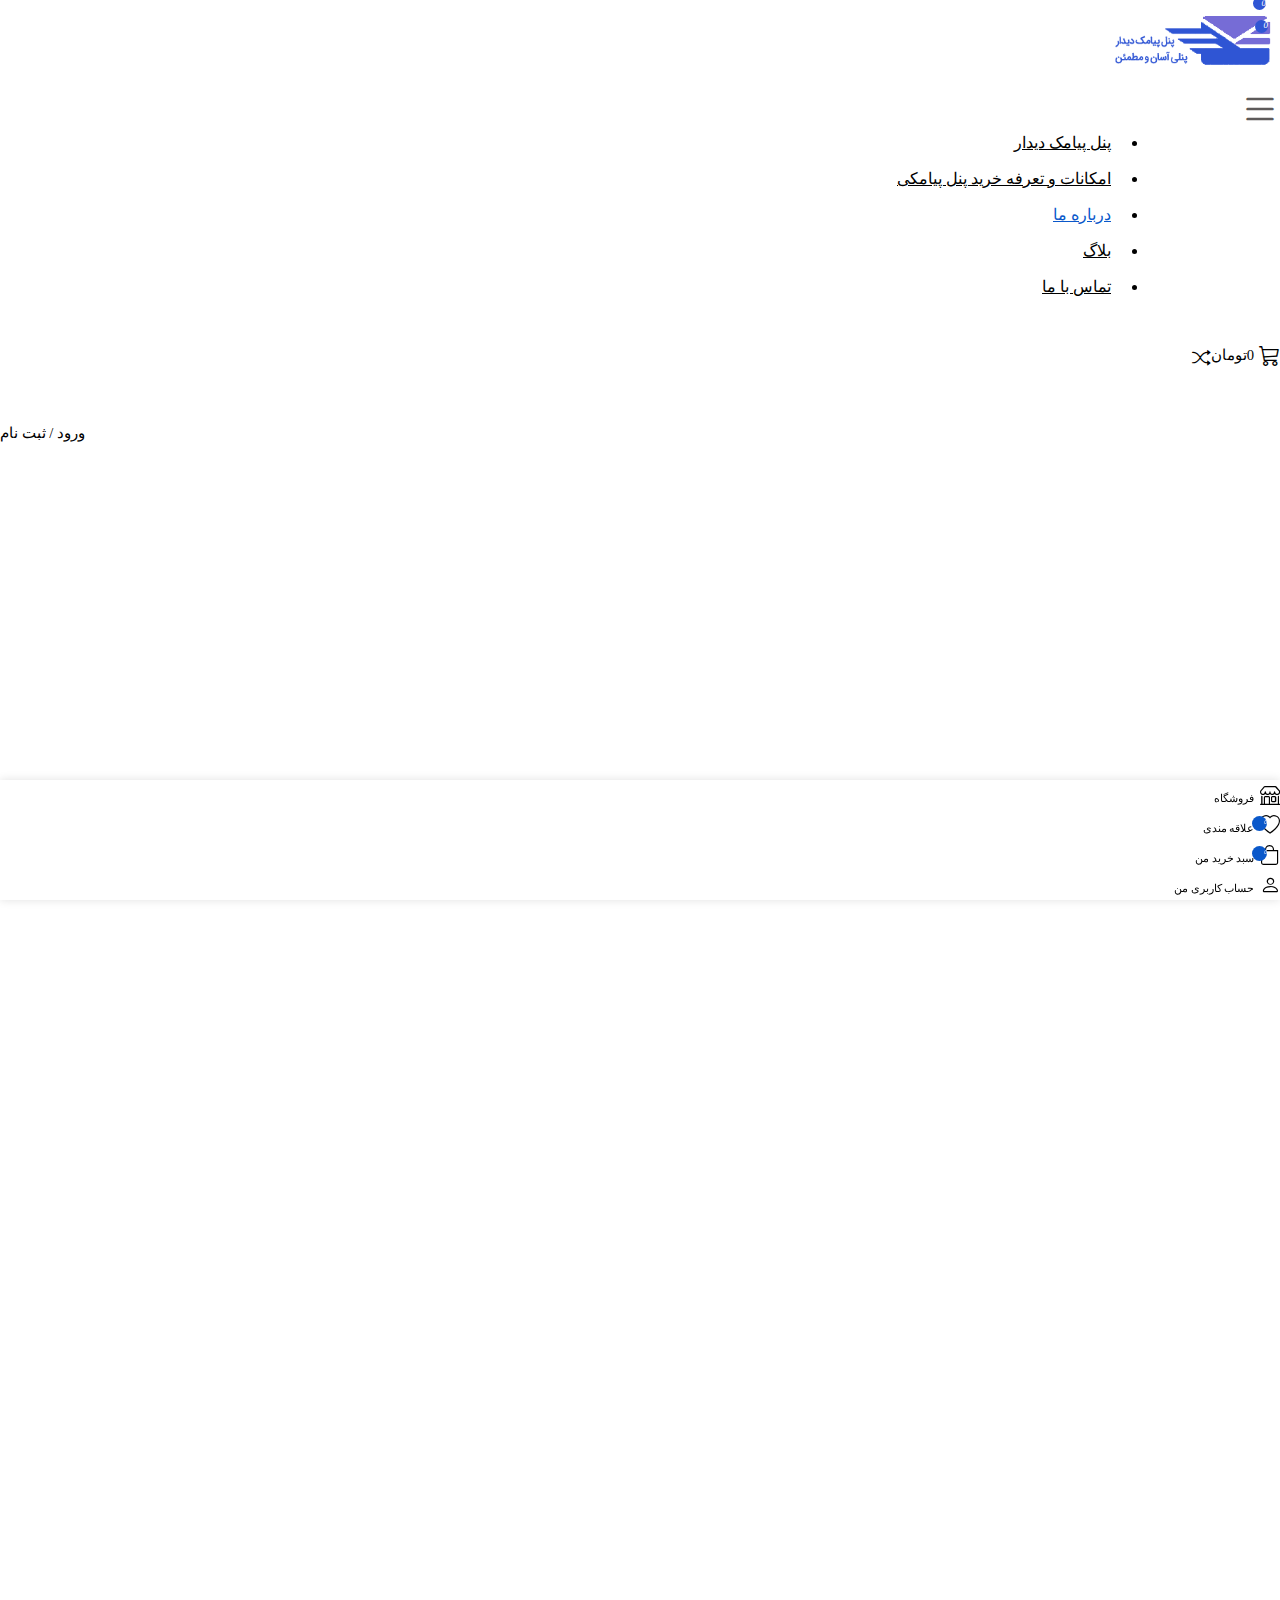
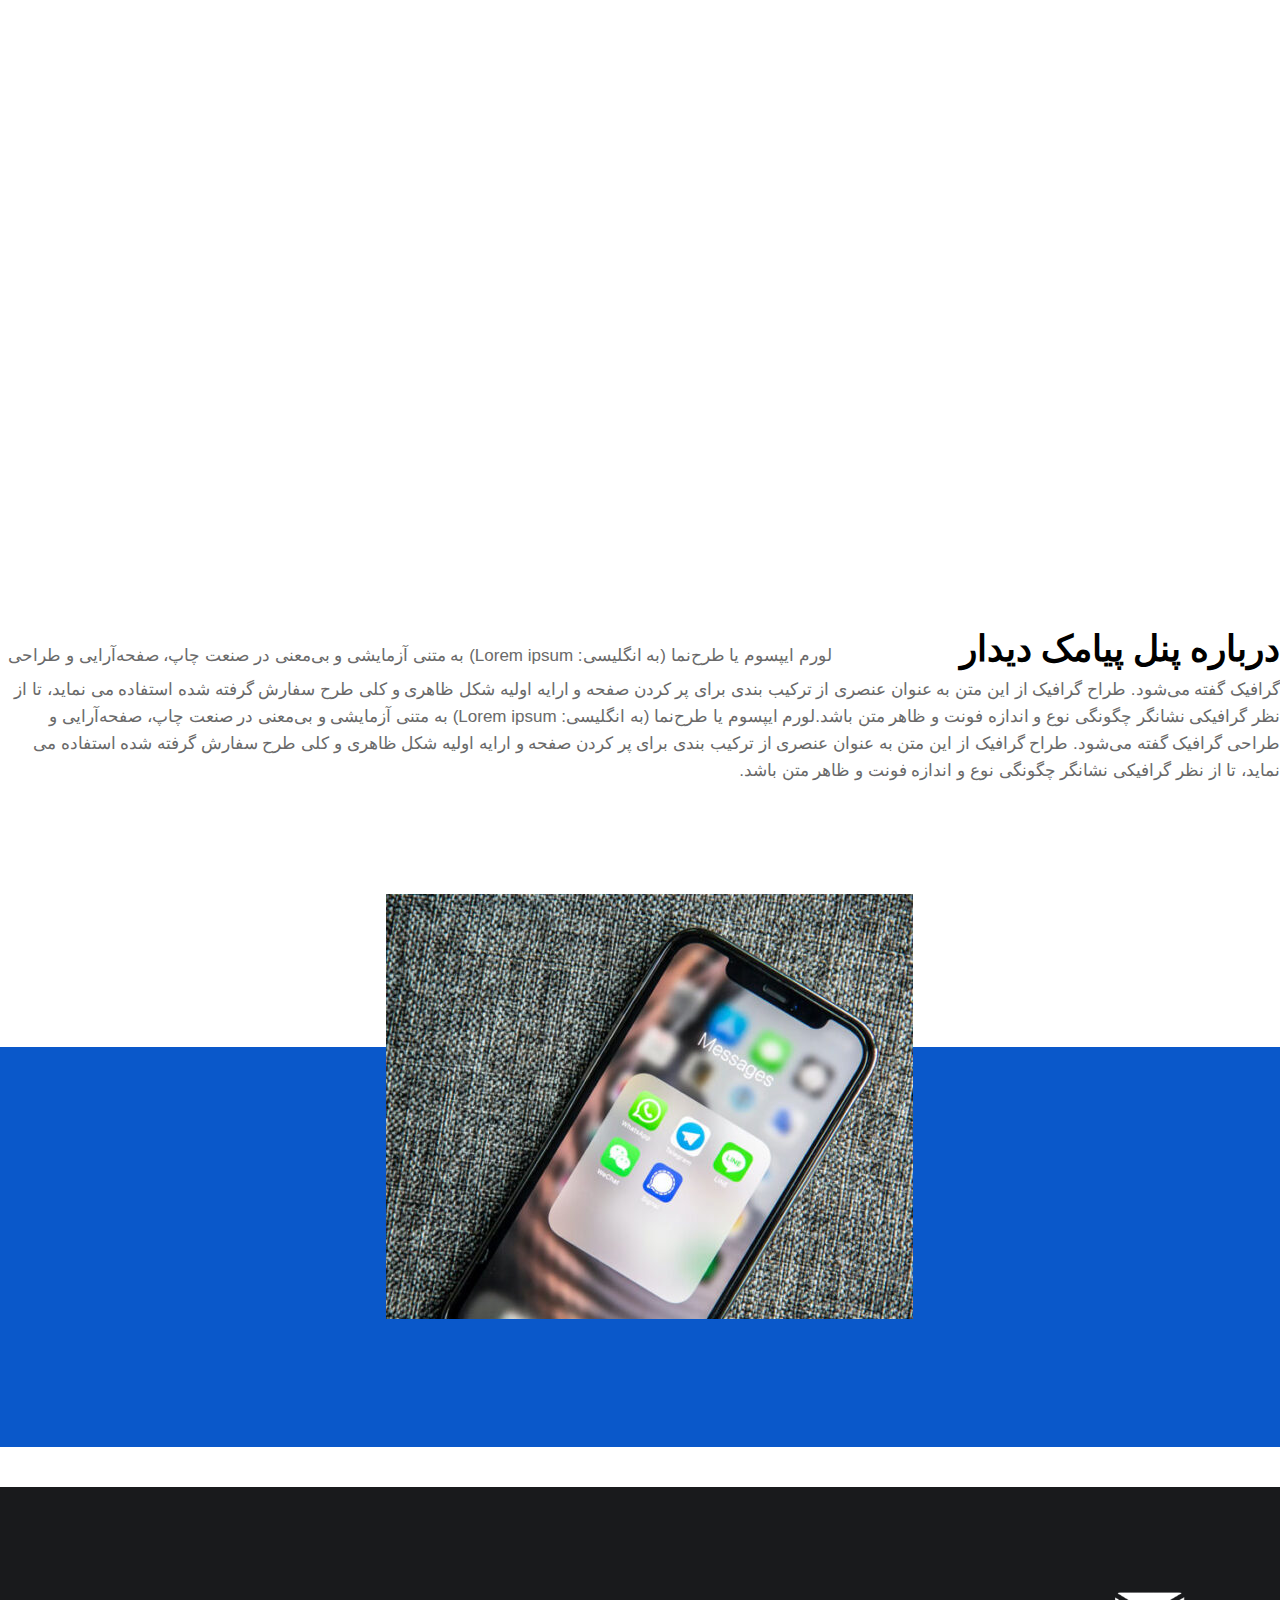
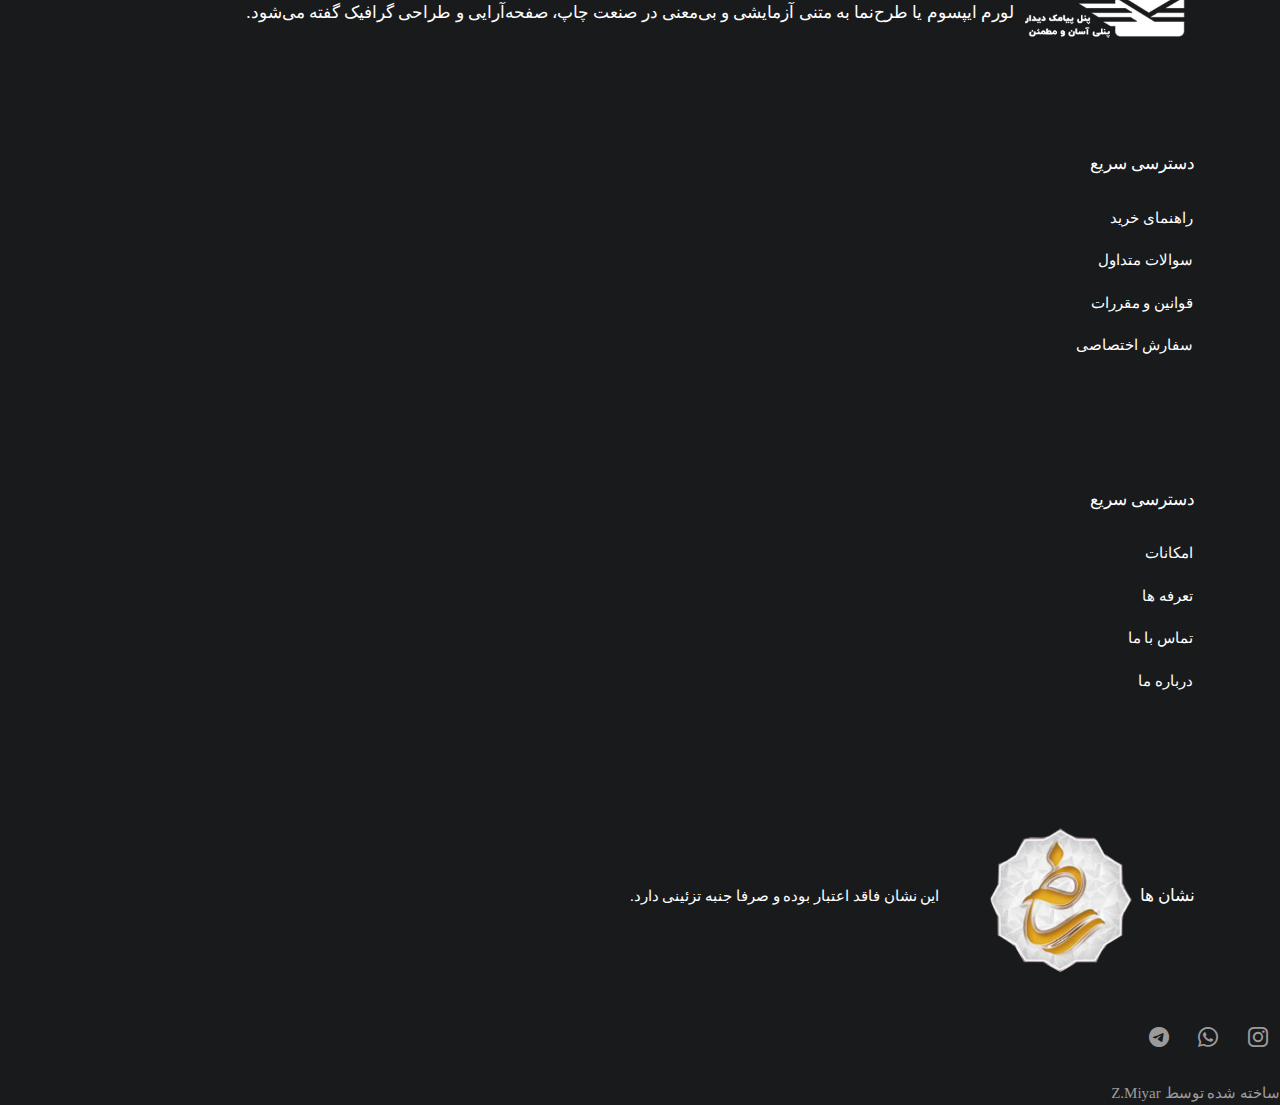
<file: about us.html>
<!DOCTYPE html>
<html class="no-js" lang="fa" dir="rtl" xmlns="http://www.w3.org/1999/html">

<head>
  <meta charset="utf-8">
  <meta name="viewport" content="width=device-width, initial-scale=1">
  <title>درباره ما</title>
  <link rel="stylesheet" href="css/aboutus.css">


  <link rel="stylesheet" href="https://use.fontawesome.com/releases/v5.7.0/css/all.css" integrity="sha384-lZN37f5QGtY3VHgisS14W3ExzMWZxybE1SJSEsQp9S+oqd12jhcu+A56Ebc1zFSJ" crossorigin="anonymous">
  <script src="https://cdn.jsdelivr.net/npm/@popperjs/core@2.11.8/dist/umd/popper.min.js" integrity="sha384-I7E8VVD/ismYTF4hNIPjVp/Zjvgyol6VFvRkX/vR+Vc4jQkC+hVqc2pM8ODewa9r" crossorigin="anonymous"></script>
  <script src="https://cdn.jsdelivr.net/npm/bootstrap@5.3.2/dist/js/bootstrap.min.js" integrity="sha384-BBtl+eGJRgqQAUMxJ7pMwbEyER4l1g+O15P+16Ep7Q9Q+zqX6gSbd85u4mG4QzX+" crossorigin="anonymous"></script>
  <link href="https://cdn.jsdelivr.net/npm/bootstrap@5.3.2/dist/css/bootstrap.min.css" rel="stylesheet" integrity="sha384-T3c6CoIi6uLrA9TneNEoa7RxnatzjcDSCmG1MXxSR1GAsXEV/Dwwykc2MPK8M2HN" crossorigin="anonymous">
  <!--  <script src="https://cdn.jsdelivr.net/npm/bootstrap@5.3.2/dist/js/bootstrap.bundle.min.js" integrity="sha384-C6RzsynM9kWDrMNeT87bh95OGNyZPhcTNXj1NW7RuBCsyN/o0jlpcV8Qyq46cDfL" crossorigin="anonymous"></script>-->
  <link rel="stylesheet" href=
    "https://cdn.jsdelivr.net/npm/bootstrap-icons@1.5.0/font/bootstrap-icons.css" />
  <link rel="stylesheet" href="https://www.w3schools.com/w3css/4/w3.css">


</head>
<body>
<div class="main_header fixed-top  w-100 shadow-sm bg-white rounded m-0">
  <div class="container" style="    max-width: 1438px;">
    <div class="row">



      <div class="col-lg-2 col-6 col-sm-6 col-md-6 order-lg-0 order-1" >
        <div class="main_header_right text-center">
          <img class="main_header_right_img"  src="img/main_header_right.png"/>
        </div>
      </div>


      <div class=" col-3 menu-right-sm col-sm-3 col-md-3 order-lg-1 order-0 d-lg-none  d-block" onclick="closemenu()">
        <i class="bi bi-list"></i>
      </div>

      <div class="col-lg-8 d-lg-block d-none">
        <div class="main_header_middle">
          <nav class="navbar navbar-expand-lg">
            <div class="container-fluid">
              <div class="collapse navbar-collapse" id="navbarNavDropdown">
                <ul class="navbar-nav">
                  <li class="nav-item">
                    <a class="nav-link" href="index.html">پنل پیامک دیدار</a>
                  </li>
                  <li class="nav-item">
                    <a class="nav-link" href="Price.html">امکانات و تعرفه خرید پنل پیامکی</a>
                  </li>
                  <li class="nav-item">
                    <a class="nav-link on" href="about%20us.html">درباره ما</a>
                  </li>
                  <li class="nav-item">
                    <a class="nav-link" href="blog.html">بلاگ</a>
                  </li>
                  <li class="nav-item">
                    <a class="nav-link" href="contactus.html">تماس با ما</a>
                  </li>
                </ul>
              </div>
            </div>
          </nav>
        </div>
      </div>



      <div class="col-lg-2 col-3 col-sm-3 col-md-3 order-2 order-lg-2">
        <div class="main_header_left row h-100">

          <div class="col-lg-4 col-sm-12 cart text-center p-0">
            <a href="cart.html" class="d-block w-100 h-100" onclick="opencart()">
              <i class="bi bi-cart3 icon_cart position-relative"><span class="blue"> 0</span></i>

              <span class="value d-block d-lg-block d-none"> 0</span>
              <span class="currency d-block d-lg-block d-none">تومان</span>
            </a>
          </div>


          <div class="col-lg-2 d-lg-block d-none  Comparison  p-0 text-center">
            <a HREF="Comparison.html" class="d-block"><i class="bi bi-shuffle position-relative"><span class="blue"> 0</span></i></a>
          </div>


          <div class="col-lg-6 d-lg-block d-none Account p-0">
            <a class="d-block"><span  onclick="openlist()">ورود / ثبت نام</span></a>
          </div>
        </div>
      </div>

    </div>
  </div>
</div>














<div id="cart_left_menu" class="Register_lft_menu  position-fixed w-100 h-100 d-flex"  >
  <div  class="register-bg position-fixed h-100 bg-white flex-row">
    <div class="heading">
      <span class=" title_register_left">سبد خرید</span>
      <a href="#" class="closemenu position-relative"   onclick="closecart()">
        <i class="bi bi-x position-absolute"></i>
        بستن
      </a>
    </div>
    <div class="bordr_eee"></div>

    <div class="container">
      <i class="bi bi-cart-x icon-cart-left"></i>
      <h3 class="empty_cart_left">هیچ محصولی در سبد خرید نیست.</h3>


      <div class="text-center btn-shop">
        <a href="Price.html">
          <button class="go_shop_left">بازگشت به فروشگاه</button>
        </a>

      </div>

    </div>



  </div>



</div>

<div id="Register_left_menu" class="Register_lft_menu  position-fixed w-100 h-100 d-flex"  >
  <div id="register-bg" class="register-bg position-fixed h-100 bg-white flex-row">
    <div class="heading">
      <span class=" title_register_left">ورود</span>
      <a href="#" class="closemenu position-relative"   onclick="closeRegister()">
        <i class="bi bi-x position-absolute"></i>
        بستن
      </a>
    </div>
    <div class="bordr_eee"></div>

    <div class="container">
      <div class="login">

                        <span class="d-block email_set_rl">نام کاربری یا آدرس ایمیل
                          <span class="redster">*</span>
                         </span>

        <div class="input-email_rl">
          <input type="email" class="email_input_rl form-control">
        </div>
        <span class="d-block email_set_rl">رمز عبور
                       <span class="redster" >*</span>
                       </span>

        <div class="input-email_rl position-relative">
          <input type="password" class="email_input_rl  form-control " name="password" id="password" />
          <i class="bi bi-eye-slash icon_pass_rl position-absolute" id="togglePassword"></i>


        </div>


        <div class="btn-log_rl">
          <button class="register_login_rl w-100">
            عضویت
          </button>
        </div>
        <label class="remember_rl">
          <input type="checkbox" checked="checked" name="remember" > مرا به خاطر بسپار
        </label>
        <span class="psw_rl"> <a  class="apas_rl" href="lost-password.html" >رمز عبور را فراموش کرده اید؟</a></span>


      </div>
    </div>

    <div class="bordr_eee"></div>
    <div class="create-account-question">
      <i class="bi bi-person create-account"></i>
      <p>هنوز حساب کاربری ندارید؟</p>
      <a href="user_account.html" class=" create-account-button d-block   ">ایجاد حساب کاربری</a>

    </div>

    <div class="bordr_eee"></div>

  </div>



</div>



<div id="mobile-menu-back" class="mobile-menu-back bg-secondary position-fixed w-100 h-100 d-flex">

  <div id="mobile-menu-box" class="mobile-menu-box position-fixed h-100 bg-white flex-row">
    <div class="search-mobil">

      <div class="position-relative">
        <input class="form-control" type="search" placeholder="جستوجو برای مطالب " aria-label="Search">
        <i class="bi bi-search position-absolute search-icon"></i>
      </div>




      <div class="row list-mobile m-0">
        <div  class="col-6 list-navbar btnlist active1" id="list-navbar" onclick="openlist()" >
          <a  class="text-decoration-none text-center ">فهرست</a>
        </div>
        <div class="col-6 Grouping btnlist" id="Grouping" onclick="openguorp()">
          <a class="text-decoration-none text-center">دسته بندی ها</a>
        </div>
      </div>

      <div class="list-navbar-open w3-animate-opacity opens"  id="list-navbar-open" >
        <ul class="list-open">
          <li class="item-open">
            <a href="index.html">پنل پیامک دیدار</a>
          </li>

          <li class="item-open">
            <a href="Price.html">امکانات و تعرفه خرید پنل پیامکی</a>
          </li>

          <li class="item-open">
            <a href="about%20us.html">درباره ما</a>
          </li>
          <li class="item-open">
            <a href="blog.html">بلاگ</a>
          </li>

          <li class="item-open">
            <a href="contactus.html">تماس با ما</a>
          </li>
          <li class="item-open">
            <a href="#">
              <i class="bi bi-heart"></i>
              علاقه مندی

            </a>
          </li>
          <li class="item-open">
            <a href="Comparison.html">
              <i class="bi bi-shuffle"></i>

              مقایسه
            </a>
          </li>
          <li class="item-open">
            <a href="user_account.html">
              <i class="bi bi-person"></i>
              ورود/ثبت نام
            </a>
          </li>
        </ul>
      </div>

      <div class="Grouping-open w3-animate-opacity" id="Grouping-open" >
        <ul class="list-open-Grouping" >
          <li class="item-open-Grouping">
            <a href="index.html">پنل پیامک دیدار</a>
          </li>

          <li class="item-open-Grouping">
            <a href="Price.html">امکانات و تعرفه خرید پنل پیامکی</a>
          </li>

          <li class="item-open-Grouping">
            <a href="about%20us.html">درباره ما</a>
          </li>
          <li class="item-open-Grouping">
            <a href="blog.html">بلاگ</a>
          </li>

          <li class="item-open-Grouping">
            <a href="contactus.html">تماس با ما</a>
          </li>
        </ul>

      </div>

    </div>

  </div>
  <div class="flex-row" style="flex-grow: 1" onclick="closemenu()"></div>

</div>








<div class="header  ">
  <div class="container">
    <span class="d-block header-mid-text">درباره پنل پیامک دیدار</span>

    <span class="d-block header-cap">
لورم ایپسوم یا طرح‌نما (به انگلیسی: Lorem ipsum) به متنی آزمایشی و بی‌معنی در صنعت چاپ، صفحه‌آرایی و طراحی گرافیک گفته می‌شود. طراح گرافیک از این متن به عنوان عنصری از ترکیب بندی برای پر کردن صفحه و ارایه اولیه شکل ظاهری و کلی طرح سفارش گرفته شده استفاده می نماید، تا از نظر گرافیکی نشانگر چگونگی نوع و اندازه فونت و ظاهر متن باشد.لورم ایپسوم یا طرح‌نما (به انگلیسی: Lorem ipsum) به متنی آزمایشی و بی‌معنی در صنعت چاپ، صفحه‌آرایی و طراحی گرافیک گفته می‌شود. طراح گرافیک از این متن به عنوان عنصری از ترکیب بندی برای پر کردن صفحه و ارایه اولیه شکل ظاهری و کلی طرح سفارش گرفته شده استفاده می نماید، تا از نظر گرافیکی نشانگر چگونگی نوع و اندازه فونت و ظاهر متن باشد.

  </span>

  </div>

</div>



<div  class="pic">
  <div class="container">
    <div class="bg-full ">
      <div class="img-phone">
        <img src="img/about%20us.jpg">
      </div>
    </div>


  </div>
</div>











<div class="footer">

  <div class="container">
    <div class="row h-100 footer-top text-center">
      <div class="col-lg-3 col-sm-12 col-12 col-md-6 part-footer" >
        <div class="footer_secend">
          <img class="logo-footer" src="img/logofooter%20(1).png">
          <span class="d-block caption-footer" >
لورم ایپسوم یا طرح‌نما  به متنی آزمایشی و بی‌معنی در صنعت چاپ، صفحه‌آرایی و طراحی گرافیک گفته می‌شود.
                    </span>

        </div>

      </div>
      <div class="col-lg-3 col-sm-6 col-6  col-md-6 part-footer" >
                    <span class="d-block title-li">
                      دسترسی سریع
                    </span>
        <ul class="wrapper">
          <li><a href="about%20us.html">راهنمای خرید</a></li>
          <li><a href="about%20us.html">سوالات متداول</a></li>
          <li><a href="about%20us.html">قوانین و مقررات</a></li>
          <li><a href="about%20us.html">سفارش اختصاصی</a></li>
        </ul>

      </div>
      <div class="col-lg-3 col-sm-6 col-6 col-md-6 part-footer" >
                     <span class="d-block title-li">
                      دسترسی سریع
                      </span>
        <ul class="wrapper">
          <li><a href="about%20us.html">امکانات</a></li>
          <li><a href="about%20us.html">تعرفه ها</a></li>
          <li><a href="about%20us.html">تماس با ما</a></li>
          <li><a href="about%20us.html">درباره ما</a></li>
        </ul>

      </div>
      <div class="col-lg-3 col-sm-12 col-12 col-md-6 part-footer" >
        <span class="d-block title-symbol">نشان ها</span>
        <img class="symbol-pic" src="img/namad.png">
        <span class="d-block symbol-cap">این نشان فاقد اعتبار بوده

و صرفا جنبه تزئینی دارد.</span>

      </div>

    </div>

  </div>


  <div class="media">
    <div class="container">
      <div class="media-icon text-center">
        <i class="bi bi-instagram instagram"></i>
        <i class="bi bi-whatsapp whatsapp"></i>
        <i class="bi bi-telegram telegram"></i>
      </div>
    </div>

  </div>

  <div class="end">
                <span class="d-block end-text">
                ساخته شده توسط Z.Miyar
                </span>

  </div>

</div>


<button onclick="topFunction()" id="myBtn" title="Go to top"><i class="bi bi-arrow-up-short "></i></button>


<div class="end-navbar d-lg-none d-md-none w-100;">
  <div class="container">

    <div class="row  end-nav text-center">
      <div class="col-sm-3 col-3">
        <i class="bi bi-shop end-icon">

        </i>
        <span class="d-block end-description">فروشگاه</span>
      </div>
      <div class="col-sm-3  col-3">
        <i class="bi bi-heart end-icon">
          <span class="blue-circle"> 0</span>
        </i>
        <span class="d-block end-description">علاقه مندی</span>
      </div>
      <div class="col-sm-3  col-3">
        <i class="bi bi-bag end-icon">
          <span class="blue-circle"> 0</span>
        </i>
        <span class="d-block end-description">سبد خرید من</span>
      </div>
      <div class="col-sm-3 col-3">
        <i class="bi bi-person end-icon">

        </i>
        <span class="d-block end-description">حساب کاربری من</span>
      </div>

    </div>
  </div>

</div>




<script src="js/aboutus.js"></script>


</body>
</html>
</file>
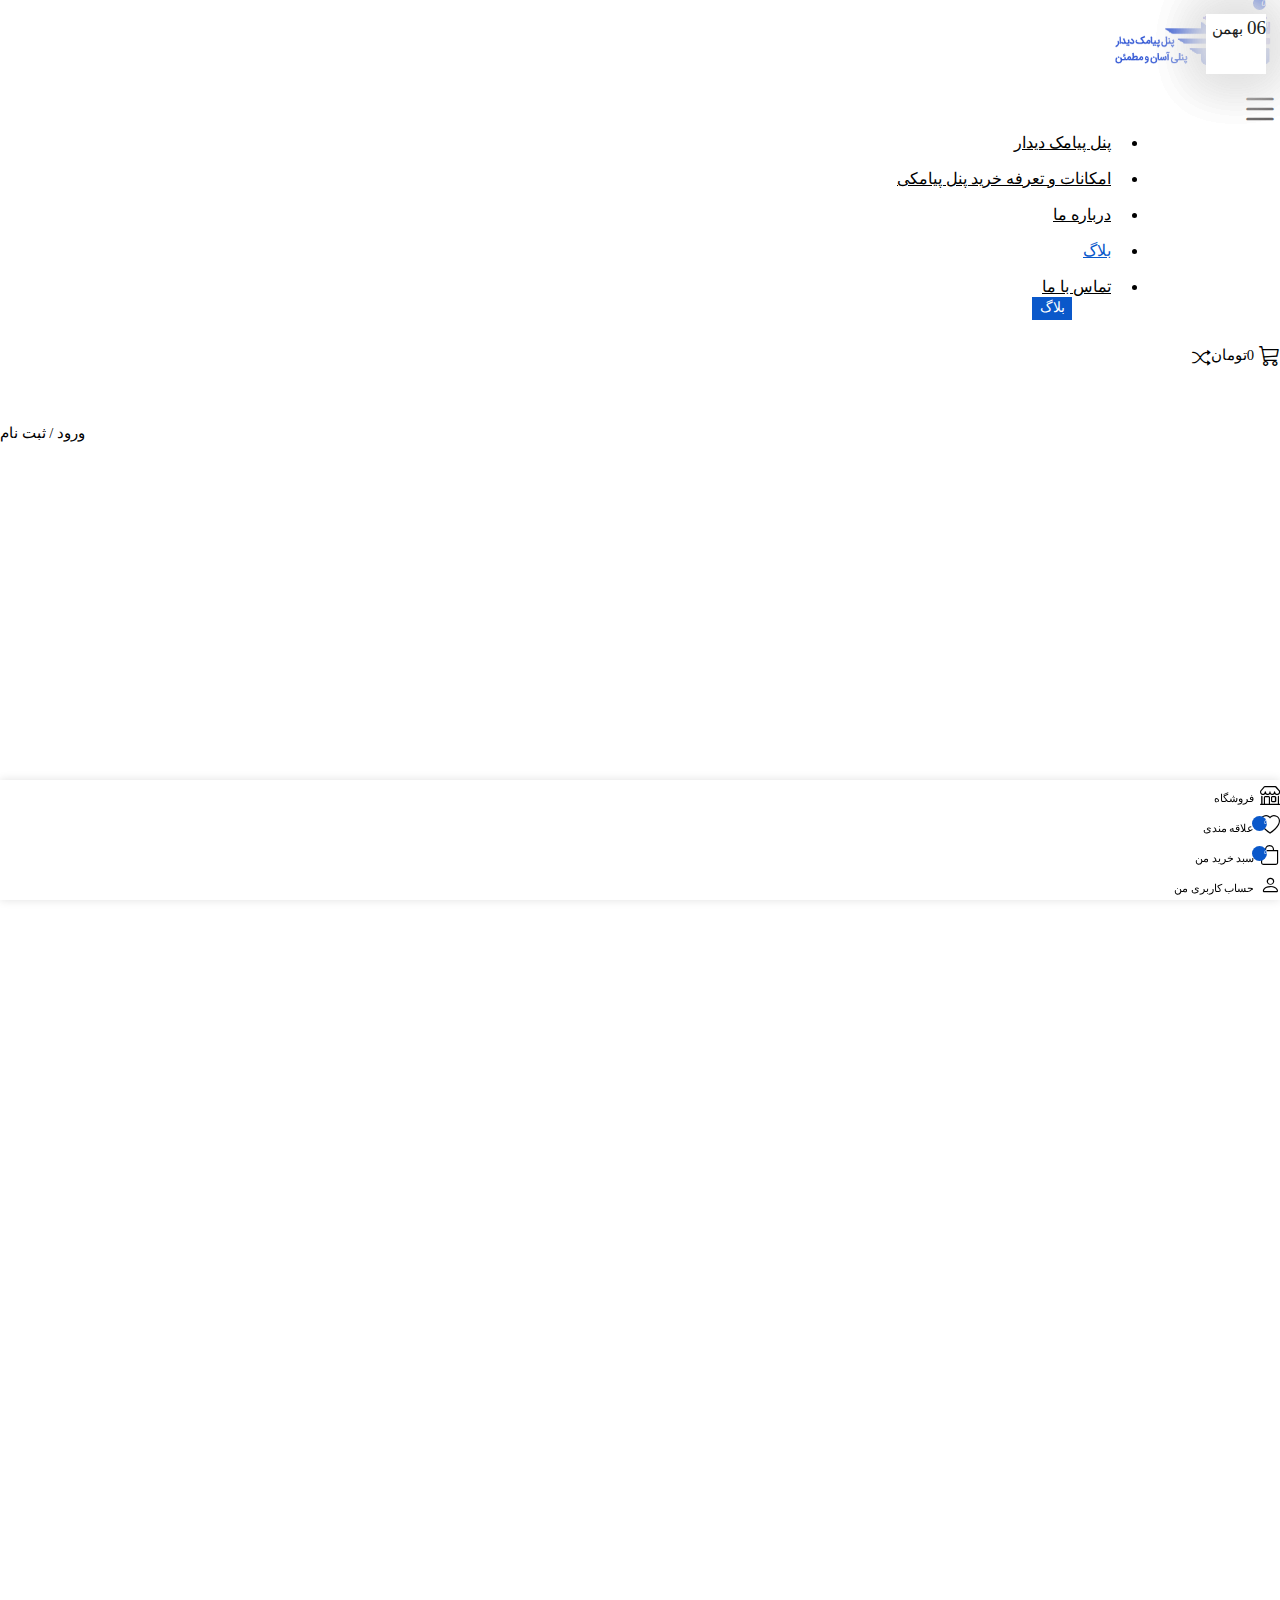
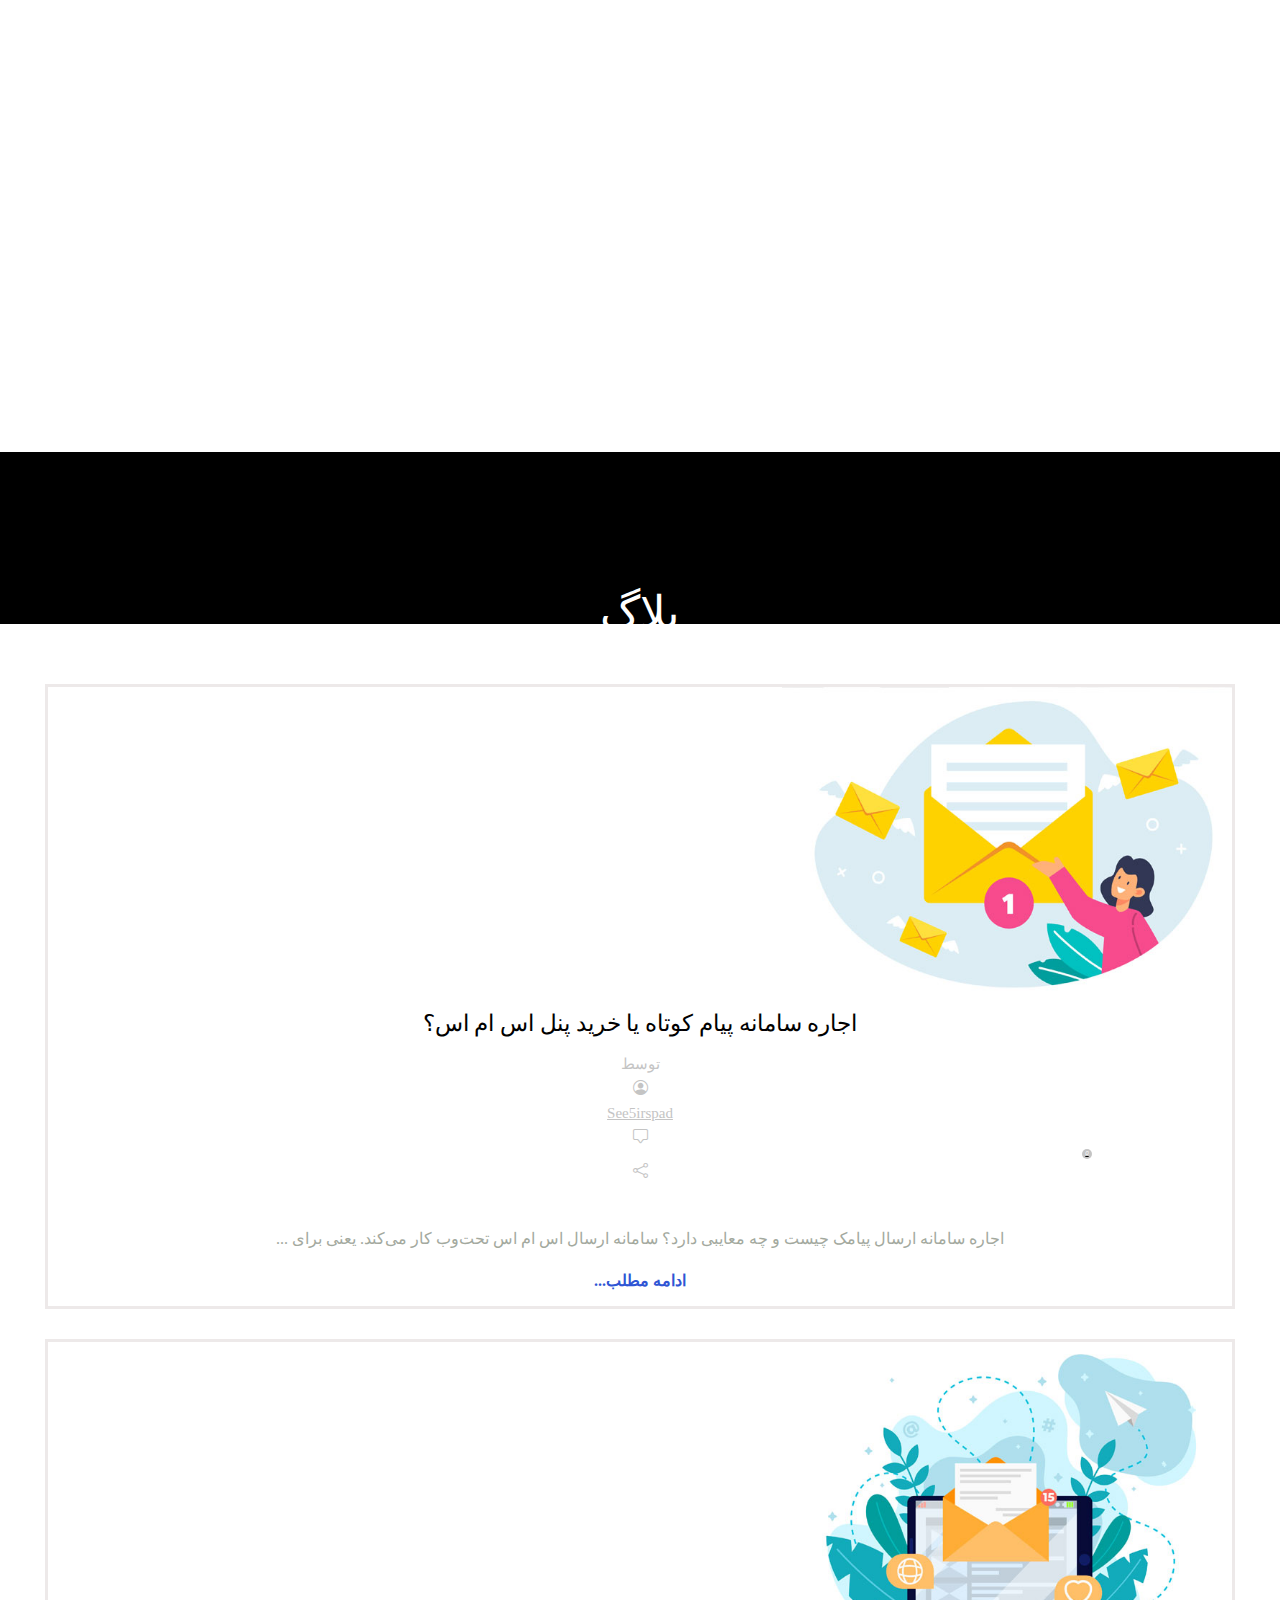
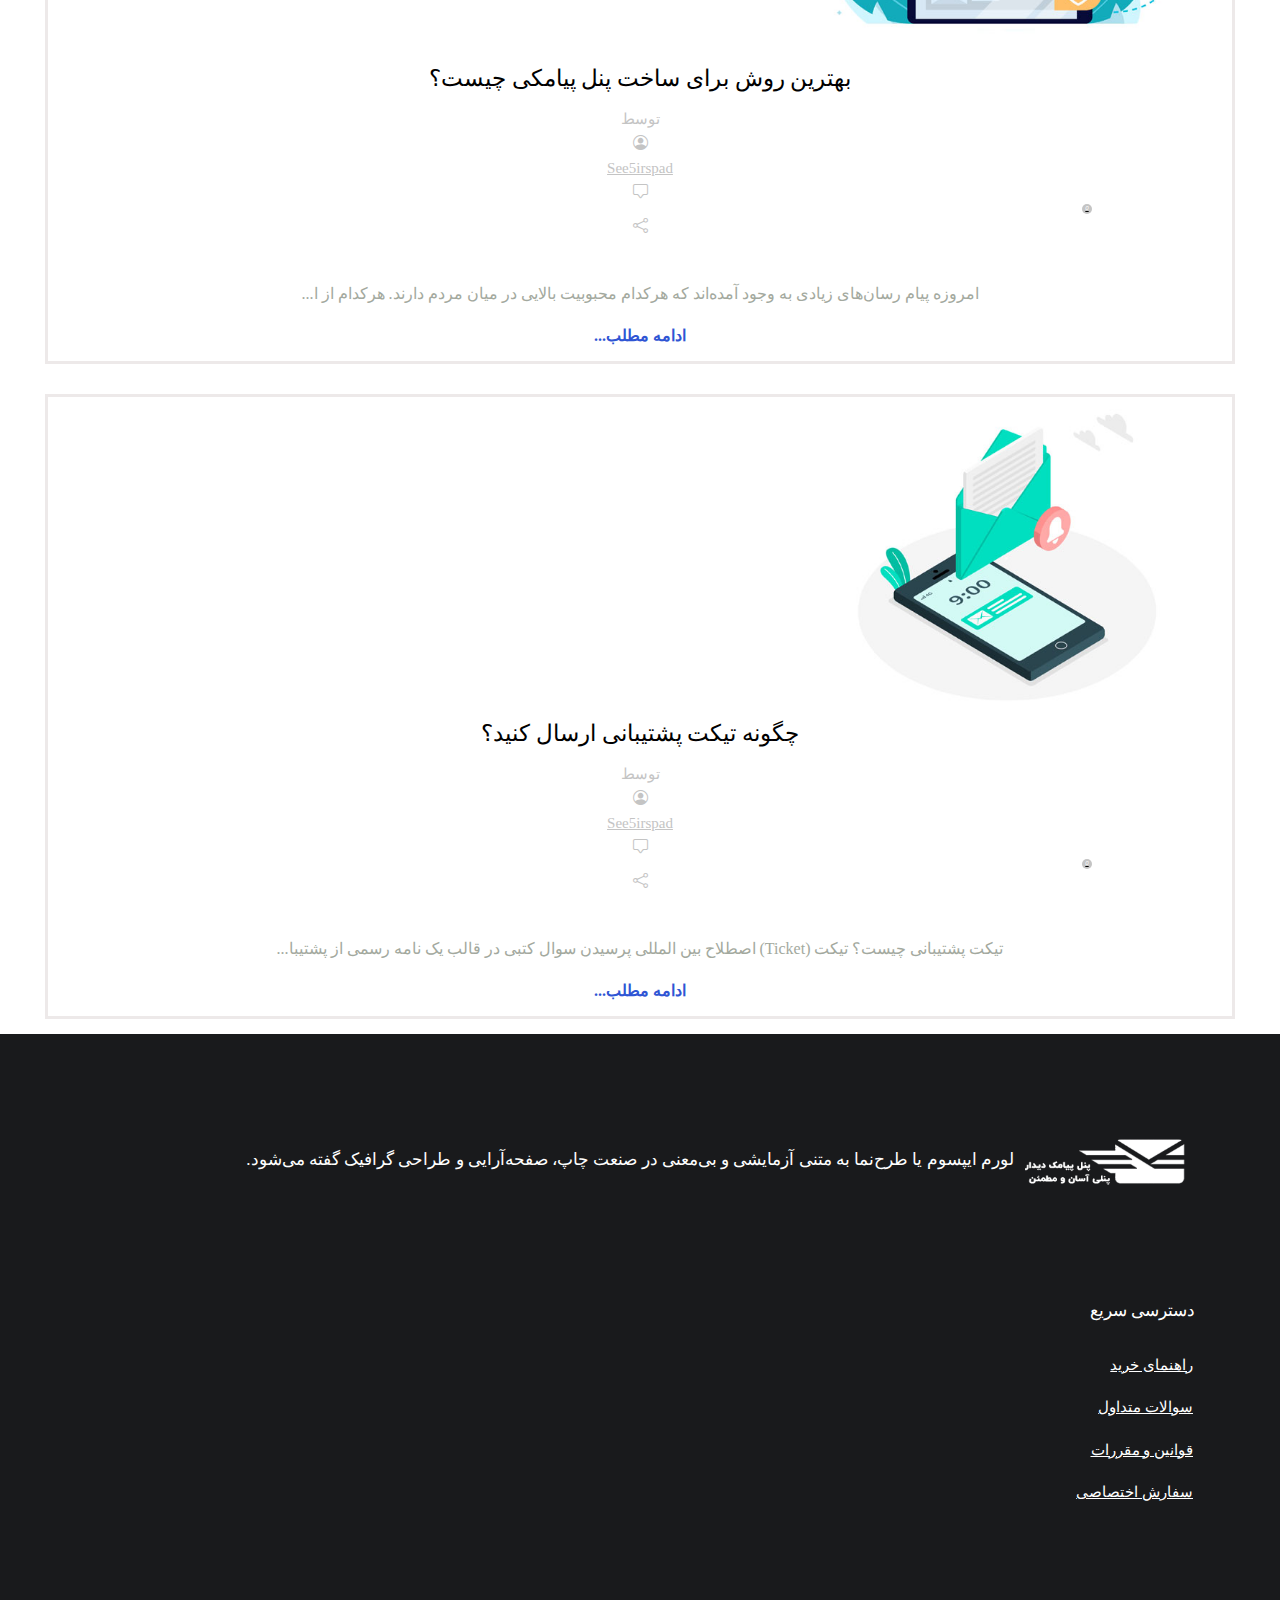
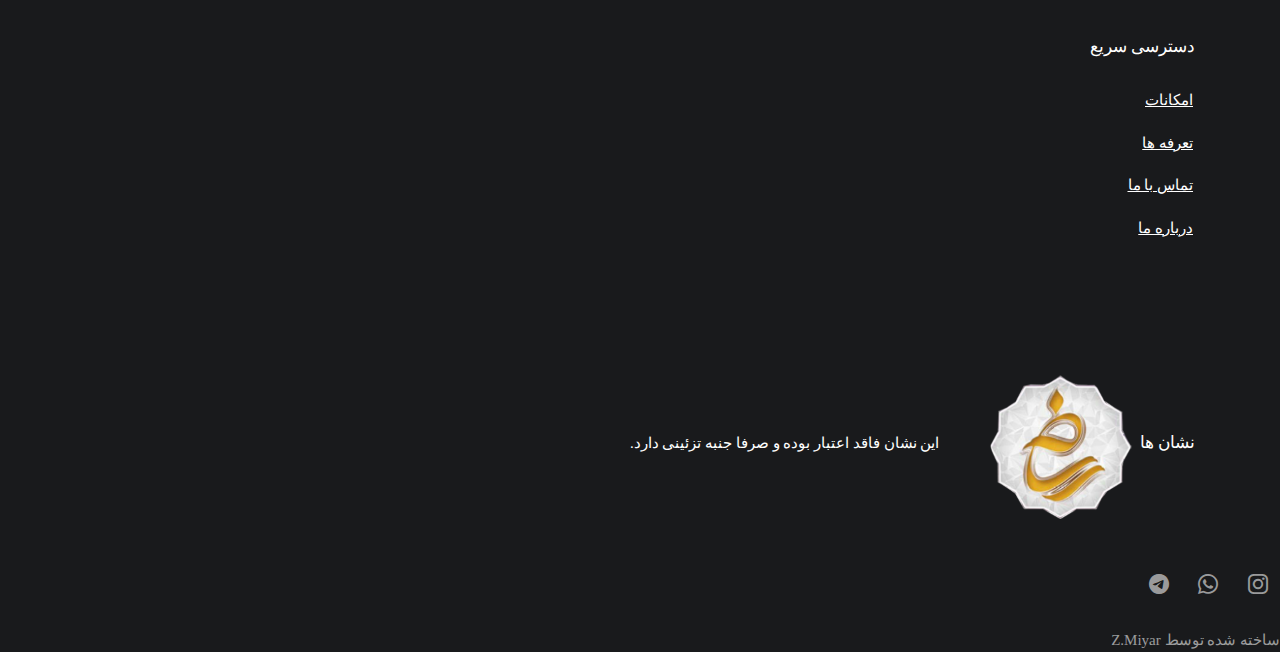
<file: blog.html>
<!DOCTYPE html>
<html class="no-js" lang="fa" dir="rtl" xmlns="http://www.w3.org/1999/html">

<head>
  <meta charset="utf-8">
  <meta name="viewport" content="width=device-width, initial-scale=1">
  <title>بلاگ</title>
  <link rel="stylesheet" href="css/blog.css">


  <link rel="stylesheet" href="https://use.fontawesome.com/releases/v5.7.0/css/all.css" integrity="sha384-lZN37f5QGtY3VHgisS14W3ExzMWZxybE1SJSEsQp9S+oqd12jhcu+A56Ebc1zFSJ" crossorigin="anonymous">
  <script src="https://cdn.jsdelivr.net/npm/@popperjs/core@2.11.8/dist/umd/popper.min.js" integrity="sha384-I7E8VVD/ismYTF4hNIPjVp/Zjvgyol6VFvRkX/vR+Vc4jQkC+hVqc2pM8ODewa9r" crossorigin="anonymous"></script>
  <script src="https://cdn.jsdelivr.net/npm/bootstrap@5.3.2/dist/js/bootstrap.min.js" integrity="sha384-BBtl+eGJRgqQAUMxJ7pMwbEyER4l1g+O15P+16Ep7Q9Q+zqX6gSbd85u4mG4QzX+" crossorigin="anonymous"></script>
  <link href="https://cdn.jsdelivr.net/npm/bootstrap@5.3.2/dist/css/bootstrap.min.css" rel="stylesheet" integrity="sha384-T3c6CoIi6uLrA9TneNEoa7RxnatzjcDSCmG1MXxSR1GAsXEV/Dwwykc2MPK8M2HN" crossorigin="anonymous">
  <!--  <script src="https://cdn.jsdelivr.net/npm/bootstrap@5.3.2/dist/js/bootstrap.bundle.min.js" integrity="sha384-C6RzsynM9kWDrMNeT87bh95OGNyZPhcTNXj1NW7RuBCsyN/o0jlpcV8Qyq46cDfL" crossorigin="anonymous"></script>-->
  <script src="https://cdn.jsdelivr.net/npm/bootstrap@5.3.3/dist/js/bootstrap.bundle.min.js"></script>
  <link rel="stylesheet" href="https://cdn.jsdelivr.net/npm/bootstrap-icons@1.5.0/font/bootstrap-icons.css" />
  <link rel="stylesheet" href="https://www.w3schools.com/w3css/4/w3.css">

  <link rel="stylesheet" href="https://cdn.jsdelivr.net/npm/bootstrap-icons@1.11.3/font/bootstrap-icons.min.css">

</head>
<body>


<div class="main_header fixed-top  w-100 shadow-sm bg-white rounded m-0">
  <div class="container" style="    max-width: 1438px;">
    <div class="row">



      <div class="col-lg-2 col-6 col-sm-6 col-md-6 order-lg-0 order-1" >
        <div class="main_header_right text-center">
          <img class="main_header_right_img"  src="img/main_header_right.png"/>
        </div>
      </div>


      <div class=" col-3 menu-right-sm col-sm-3 col-md-3 order-lg-1 order-0 d-lg-none  d-block" onclick="closemenu()">
        <i class="bi bi-list"></i>
      </div>

      <div class="col-lg-8 d-lg-block d-none">
        <div class="main_header_middle">
          <nav class="navbar navbar-expand-lg">
            <div class="container-fluid">
              <div class="collapse navbar-collapse" id="navbarNavDropdown">
                <ul class="navbar-nav">
                  <li class="nav-item">
                    <a class="nav-link" href="index.html">پنل پیامک دیدار</a>
                  </li>
                  <li class="nav-item">
                    <a class="nav-link" href="Price.html">امکانات و تعرفه خرید پنل پیامکی</a>
                  </li>
                  <li class="nav-item">
                    <a class="nav-link " href="about%20us.html">درباره ما</a>
                  </li>
                  <li class="nav-item">
                    <a class="nav-link on" href="blog.html">بلاگ</a>
                  </li>
                  <li class="nav-item">
                    <a class="nav-link" href="contactus.html">تماس با ما</a>
                  </li>
                </ul>
              </div>
            </div>
          </nav>
        </div>
      </div>



      <div class="col-lg-2 col-3 col-sm-3 col-md-3 order-2 order-lg-2">
        <div class="main_header_left row h-100">

          <div class="col-lg-4 col-sm-12 cart text-center p-0">
            <a href="cart.html" class="d-block w-100 h-100" onclick="opencart()">
              <i class="bi bi-cart3 icon_cart position-relative"><span class="blue"> 0</span></i>

              <span class="value d-block d-lg-block d-none"> 0</span>
              <span class="currency d-block d-lg-block d-none">تومان</span>
            </a>
          </div>


          <div class="col-lg-2 d-lg-block d-none  Comparison  p-0 text-center">
            <a HREF="Comparison.html" class="d-block"><i class="bi bi-shuffle position-relative"><span class="blue"> 0</span></i></a>
          </div>


          <div class="col-lg-6 d-lg-block d-none Account p-0">
            <a class="d-block"><span  onclick="openlist()">ورود / ثبت نام</span></a>
          </div>
        </div>
      </div>

    </div>
  </div>
</div>














<div id="cart_left_menu" class="Register_lft_menu  position-fixed w-100 h-100 d-flex"  >
  <div  class="register-bg position-fixed h-100 bg-white flex-row">
    <div class="heading">
      <span class=" title_register_left">سبد خرید</span>
      <a href="#" class="closemenu position-relative"   onclick="closecart()">
        <i class="bi bi-x position-absolute"></i>
        بستن
      </a>
    </div>
    <div class="bordr_eee"></div>

    <div class="container">
      <i class="bi bi-cart-x icon-cart-left"></i>
      <h3 class="empty_cart_left">هیچ محصولی در سبد خرید نیست.</h3>


      <div class="text-center btn-shop">
        <a href="Price.html">
          <button class="go_shop_left">بازگشت به فروشگاه</button>
        </a>

      </div>

    </div>



  </div>



</div>







<div id="Register_left_menu" class="Register_lft_menu  position-fixed w-100 h-100 d-flex"  >
  <div id="register-bg" class="register-bg position-fixed h-100 bg-white flex-row">
    <div class="heading">
      <span class=" title_register_left">ورود</span>
      <a href="#" class="closemenu position-relative"   onclick="closeRegister()">
        <i class="bi bi-x position-absolute"></i>
        بستن
      </a>
    </div>
    <div class="bordr_eee"></div>

    <div class="container">
      <div class="login">

                        <span class="d-block email_set_rl">نام کاربری یا آدرس ایمیل
                          <span class="redster">*</span>
                         </span>

        <div class="input-email_rl">
          <input type="email" class="email_input_rl form-control">
        </div>
        <span class="d-block email_set_rl">رمز عبور
                       <span class="redster" >*</span>
                       </span>

        <div class="input-email_rl position-relative">
          <input type="password" class="email_input_rl  form-control " name="password" id="password" />
          <i class="bi bi-eye-slash icon_pass_rl position-absolute" id="togglePassword"></i>


        </div>


        <div class="btn-log_rl">
          <button class="register_login_rl w-100">
            عضویت
          </button>
        </div>
        <label class="remember_rl">
          <input type="checkbox" checked="checked" name="remember" > مرا به خاطر بسپار
        </label>
        <span class="psw_rl"> <a  class="apas_rl" href="lost-password.html" >رمز عبور را فراموش کرده اید؟</a></span>


      </div>
    </div>

    <div class="bordr_eee"></div>
    <div class="create-account-question">
      <i class="bi bi-person create-account"></i>
      <p>هنوز حساب کاربری ندارید؟</p>
      <a href="user_account.html" class=" create-account-button d-block   ">ایجاد حساب کاربری</a>

    </div>

    <div class="bordr_eee"></div>

  </div>



</div>






<div id="mobile-menu-back" class="mobile-menu-back bg-secondary position-fixed w-100 h-100 d-flex">

  <div id="mobile-menu-box" class="mobile-menu-box position-fixed h-100 bg-white flex-row">
    <div class="search-mobil">

      <div class="position-relative">
        <input class="form-control" type="search" placeholder="جستوجو برای مطالب " aria-label="Search">
        <i class="bi bi-search position-absolute search-icon"></i>
      </div>




      <div class="row list-mobile m-0">
        <div  class="col-6 list-navbar btnlist active1" id="list-navbar" onclick="openlist()" >
          <a  class="text-decoration-none text-center ">فهرست</a>
        </div>
        <div class="col-6 Grouping btnlist" id="Grouping" onclick="openguorp()">
          <a class="text-decoration-none text-center">دسته بندی ها</a>
        </div>
      </div>

      <div class="list-navbar-open w3-animate-opacity opens"  id="list-navbar-open" >
        <ul class="list-open">
          <li class="item-open">
            <a href="index.html">پنل پیامک دیدار</a>
          </li>

          <li class="item-open">
            <a href="Price.html">امکانات و تعرفه خرید پنل پیامکی</a>
          </li>

          <li class="item-open">
            <a href="about%20us.html">درباره ما</a>
          </li>
          <li class="item-open">
            <a href="blog.html">بلاگ</a>
          </li>

          <li class="item-open">
            <a href="contactus.html">تماس با ما</a>
          </li>
          <li class="item-open">
            <a href="#">
              <i class="bi bi-heart"></i>
              علاقه مندی

            </a>
          </li>
          <li class="item-open">
            <a href="Comparison.html">
              <i class="bi bi-shuffle"></i>

              مقایسه
            </a>
          </li>
          <li class="item-open">
            <a href="user_account.html">
              <i class="bi bi-person"></i>
              ورود/ثبت نام
            </a>
          </li>
        </ul>
      </div>

      <div class="Grouping-open w3-animate-opacity" id="Grouping-open" >
        <ul class="list-open-Grouping" >
          <li class="item-open-Grouping">
            <a href="index.html">پنل پیامک دیدار</a>
          </li>

          <li class="item-open-Grouping">
            <a href="Price.html">امکانات و تعرفه خرید پنل پیامکی</a>
          </li>

          <li class="item-open-Grouping">
            <a href="about%20us.html">درباره ما</a>
          </li>
          <li class="item-open-Grouping">
            <a href="blog.html">بلاگ</a>
          </li>

          <li class="item-open-Grouping">
            <a href="contactus.html">تماس با ما</a>
          </li>
        </ul>

      </div>

    </div>

  </div>
  <div class="flex-row" style="flex-grow: 1" onclick="closemenu()"></div>

</div>





<div class="header-top w-100 h-100">
  <h2>
    بلاگ
  </h2>
</div>

   <div class="news-blog w-100 h-100">



  <div class="row page-news  h-100">

    <div class="col-lg-4 col-sm-1  page-item " onmouseenter="hoverimg1()" onmouseleave="removhoverimg1()" >

      <div class="news-blog-item">
        <div class="img-blog">
         <div class="position-relative" >
           <div class="image-style"><img id="img-zoom-1" src="img/blog-img1.jpg"></div>
           <a href="blog_p1.html">
             <div class="img-opasiti close-social" id="img-opasiti-1">
               <div  class="post-image-mask">
                 <span class="num1" id="num11"></span>
                 <span class="num2" id="num21"></span>
                 <span class="num3" id="num31"></span>
               </div>
             </div>
           </a>
           <div class="date">
             <span class="d-block days"> 06</span>
             <span class="d-block month">بهمن</span>
           </div>
           <div class="btn-blog">
             <span>بلاگ</span>
           </div>
         </div>

        </div>


        <div class="title">
        <span>
          اجاره سامانه پیام کوتاه یا خرید پنل اس ام اس؟
        </span>
        </div>

        <div class="Information">

          <div class="row inf-com">
            <div class="col inf_item d-lg-block d-md-block d-none">
              <span>
               توسط
            </span>
            </div>
            <div class="col inf_item">
              <i class="bi bi-person-circle"></i>
            </div>
            <div class="col inf_item">
              <span>
                <a class="text-decoration-none link-acc" href="see5irspad.html">See5irspad</a>
              </span>
            </div>
            <div class="col inf_item">


               <a  href="#">
                 <i class="bi bi-chat-square position-relative link-acc">
                   <div class="circle position-absolute"> 0</div>
                 </i>
               </a>


            </div>
            <div class="col inf_item position-relative d-lg-block d-md-block d-none" onmouseenter="openSocial1()" onmouseleave="closeSocial1()">

               <a href="#">
                 <i  class="bi bi-share  link-acc " href="#"  >

                 </i>
                 <div class="position-absolute arrow_box Rectangle close-social"  id="link1" >
                   <div class="social w-100 h-100">
                     <a class="tel   position-absolute">
                       <i class="bi bi-telegram"></i>
                     </a>

                     <a class="linkin  position-absolute">
                       <i class="bi bi-linkedin"></i>
                     </a>
                     <a class="pinterestt position-absolute">
                       <i class="bi bi-pinterest"></i>
                     </a>

                     <a class="twitter  position-absolute">
                       <i class="bi bi-twitter"></i>
                     </a>
                     <a class="facebook  position-absolute">
                       <i class="bi bi-facebook"></i>
                     </a>


                   </div>
                 </div>




            </div>



          </div>
        </div>


        <div class="caption">
        <span>
          اجاره سامانه ارسال پیامک چیست و چه معایبی دارد؟ سامانه ارسال اس ام اس تحت‌وب کار می‌کند. یعنی برای ...
        </span>
        </div>
        <div class="Read-more-link">
          <a href="blog_p1.html" >ادامه مطلب...</a>
        </div>


      </div>


    </div>

    <div class="col-lg-4 col-sm-1  page-item" onmouseenter="hoverimg2()" onmouseleave="removhoverimg2()" >

      <div class="news-blog-item">
        <div class="img-blog">
          <div class="position-relative" >
            <img id="img-zoom-2" src="img/blog-img2.jpg">
            <a href="blog_p2.html">
              <div class="img-opasiti close-social" id="img-opasiti-2">
                <div  class="post-image-mask">
                  <span class="num1" id="num12"></span>
                  <span class="num2" id="num22"></span>
                  <span class="num3" id="num32"></span>
                </div>
              </div>
            </a>


            <div class="date">
              <span class="d-block days"> 06</span>
              <span class="d-block month">بهمن</span>
            </div>
            <div class="btn-blog">
              <span>بلاگ</span>
            </div>
          </div>

        </div>


        <div class="title">
        <span>
          بهترین روش برای ساخت پنل پیامکی چیست؟
        </span>
        </div>

        <div class="Information">

          <div class="row inf-com">
            <div class="col inf_item d-lg-block d-md-block d-none">
              <span>
               توسط
            </span>
            </div>
            <div class="col inf_item">
              <i class="bi bi-person-circle"></i>
            </div>
            <div class="col inf_item">
              <span>
                <a class="text-decoration-none link-acc" href="see5irspad.html">See5irspad</a>
              </span>
            </div>
            <div class="col inf_item">


              <a  href="#">
                <i class="bi bi-chat-square position-relative link-acc">
                  <div class="circle position-absolute"> 0</div>
                </i>
              </a>


            </div>
            <div class="col inf_item position-relative d-lg-block d-md-block d-none" onmouseenter="openSocial2()" onmouseleave="closeSocial2()">

              <a href="#">
                <i  class="bi bi-share  link-acc " href="#"  >

                </i>
                <div class="position-absolute arrow_box Rectangle close-social"  id="link2" >
                  <div class="social w-100 h-100">
                    <a class="tel   position-absolute">
                      <i class="bi bi-telegram"></i>
                    </a>

                    <a class="linkin  position-absolute">
                      <i class="bi bi-linkedin"></i>
                    </a>
                    <a class="pinterestt position-absolute">
                      <i class="bi bi-pinterest"></i>
                    </a>

                    <a class="twitter  position-absolute">
                      <i class="bi bi-twitter"></i>
                    </a>
                    <a class="facebook  position-absolute">
                      <i class="bi bi-facebook"></i>
                    </a>


                  </div>
                </div>




            </div>



          </div>
        </div>


        <div class="caption">
        <span>
         امروزه پیام رسان‌های زیادی به وجود آمده‌اند که هرکدام محبوبیت بالایی در میان مردم دارند. هرکدام از ا...
        </span>
        </div>
        <div class="Read-more-link">
          <a href="blog_p2.html" >ادامه مطلب...</a>
        </div>


      </div>


    </div>

    <div class="col-lg-4 col-sm-1 " onmouseenter="hoverimg3()" onmouseleave="removhoverimg3()" >

      <div class="news-blog-item">
        <div class="img-blog">
          <div class="position-relative" >
            <img id="img-zoom-3" src="img/blog-img3.jpg">
            <a href="blog_p3.html">
              <div class="img-opasiti close-social" id="img-opasiti-3">
                <div  class="post-image-mask">
                  <span class="num1" id="num13"></span>
                  <span class="num2" id="num23"></span>
                  <span class="num3" id="num33"></span>
                </div>

              </div>
            </a>
            <div class="date">
              <span class="d-block days"> 06</span>
              <span class="d-block month">بهمن</span>
            </div>
            <div class="btn-blog">
              <span>بلاگ</span>
            </div>
          </div>

        </div>


        <div class="title">
        <span>
          چگونه تیکت پشتیبانی ارسال کنید؟
        </span>
        </div>

        <div class="Information">

          <div class="row inf-com">
            <div class="col inf_item d-lg-block d-md-block d-none">
              <span>
               توسط
            </span>
            </div>
            <div class="col inf_item">
              <i class="bi bi-person-circle"></i>
            </div>
            <div class="col inf_item">
              <span>
                <a class="text-decoration-none link-acc" href="see5irspad.html">See5irspad</a>
              </span>
            </div>
            <div class="col inf_item">


              <a  href="#">
                <i class="bi bi-chat-square position-relative link-acc">
                  <div class="circle position-absolute"> 0</div>
                </i>
              </a>


            </div>
            <div class="col inf_item position-relative d-lg-block d-md-block d-none" onmouseenter="openSocial3()" onmouseleave="closeSocial3()">

              <a href="#">
                <i  class="bi bi-share  link-acc " href="#"  >

                </i>
                <div class="position-absolute arrow_box Rectangle close-social"  id="link3" >
                  <div class="social w-100 h-100">
                    <a class="tel   position-absolute">
                      <i class="bi bi-telegram"></i>
                    </a>

                    <a class="linkin  position-absolute">
                      <i class="bi bi-linkedin"></i>
                    </a>
                    <a class="pinterestt position-absolute">
                      <i class="bi bi-pinterest"></i>
                    </a>

                    <a class="twitter  position-absolute">
                      <i class="bi bi-twitter"></i>
                    </a>
                    <a class="facebook  position-absolute">
                      <i class="bi bi-facebook"></i>
                    </a>


                  </div>
                </div>




            </div>



          </div>
        </div>


        <div class="caption">
        <span>
          تیکت پشتیبانی چیست؟ تیکت (Ticket) اصطلاح بین المللی پرسیدن سوال کتبی در قالب یک نامه رسمی از پشتیبا...
        </span>
        </div>
        <div class="Read-more-link">
          <a href="blog_p3.html" >
            ادامه مطلب...

          </a>


        </div>


      </div>


    </div>






  </div>
</div>


















<div class="footer">

  <div class="container">
    <div class="row h-100 footer-top text-center">
      <div class="col-lg-3 col-sm-12 col-12 col-md-6 part-footer" >
        <div class="footer_secend">
          <img class="logo-footer" src="img/logofooter%20(1).png">
          <span class="d-block caption-footer" >
لورم ایپسوم یا طرح‌نما  به متنی آزمایشی و بی‌معنی در صنعت چاپ، صفحه‌آرایی و طراحی گرافیک گفته می‌شود.
                    </span>

        </div>

      </div>
      <div class="col-lg-3 col-sm-6 col-6  col-md-6 part-footer" >
                    <span class="d-block title-li">
                      دسترسی سریع
                    </span>
        <ul class="wrapper">
          <li><a href="blog.html">راهنمای خرید</a></li>
          <li><a href="blog.html">سوالات متداول</a></li>
          <li><a href="blog.html">قوانین و مقررات</a></li>
          <li><a href="blog.html">سفارش اختصاصی</a></li>
        </ul>

      </div>
      <div class="col-lg-3 col-sm-6 col-6 col-md-6 part-footer" >
                     <span class="d-block title-li">
                      دسترسی سریع
                      </span>
        <ul class="wrapper">
          <li><a href="blog.html">امکانات</a></li>
          <li><a href="blog.html">تعرفه ها</a></li>
          <li><a href="blog.html">تماس با ما</a></li>
          <li><a href="blog.html">درباره ما</a></li>
        </ul>

      </div>
      <div class="col-lg-3 col-sm-12 col-12 col-md-6 part-footer" >
        <span class="d-block title-symbol">نشان ها</span>
        <img class="symbol-pic" src="img/namad.png">
        <span class="d-block symbol-cap">این نشان فاقد اعتبار بوده

و صرفا جنبه تزئینی دارد.</span>

      </div>

    </div>

  </div>


  <div class="media">
    <div class="container">
      <div class="media-icon text-center">
        <i class="bi bi-instagram instagram"></i>
        <i class="bi bi-whatsapp whatsapp"></i>
        <i class="bi bi-telegram telegram"></i>
      </div>
    </div>

  </div>

  <div class="end">
                <span class="d-block end-text">
                  ساخته شده توسط Z.Miyar
                </span>

  </div>

</div>


<button onclick="topFunction()" id="myBtn" title="Go to top"><i class="bi bi-arrow-up-short "></i></button>


<div class="end-navbar d-lg-none d-md-none w-100;">
  <div class="container">

    <div class="row  end-nav text-center">
      <div class="col-sm-3 col-3">
        <i class="bi bi-shop end-icon">

        </i>
        <span class="d-block end-description">فروشگاه</span>
      </div>
      <div class="col-sm-3  col-3">
        <i class="bi bi-heart end-icon">
          <span class="blue-circle"> 0</span>
        </i>
        <span class="d-block end-description">علاقه مندی</span>
      </div>
      <div class="col-sm-3  col-3">
        <i class="bi bi-bag end-icon">
          <span class="blue-circle"> 0</span>
        </i>
        <span class="d-block end-description">سبد خرید من</span>
      </div>
      <div class="col-sm-3 col-3">
        <i class="bi bi-person end-icon">

        </i>
        <span class="d-block end-description">حساب کاربری من</span>
      </div>

    </div>
  </div>

</div>




<script src="js/blog.js"></script>
</body>
</html>
</file>
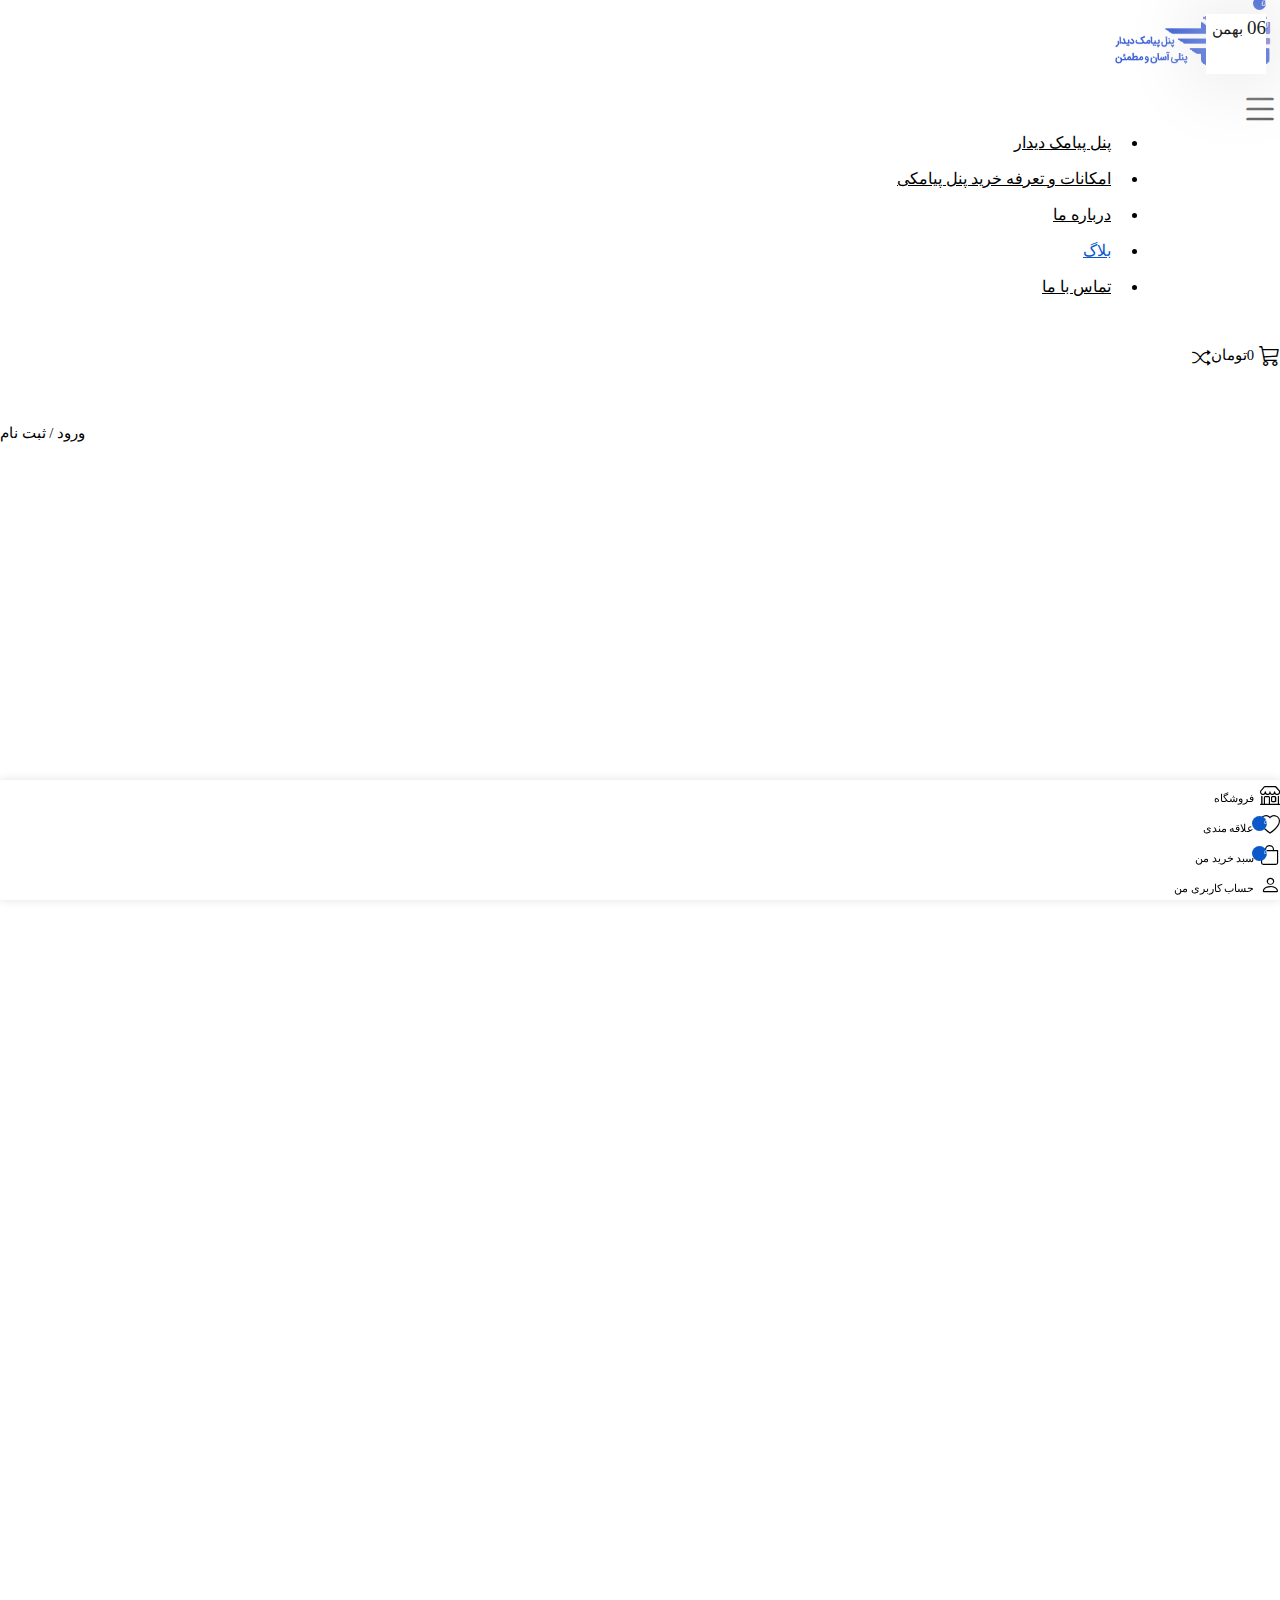
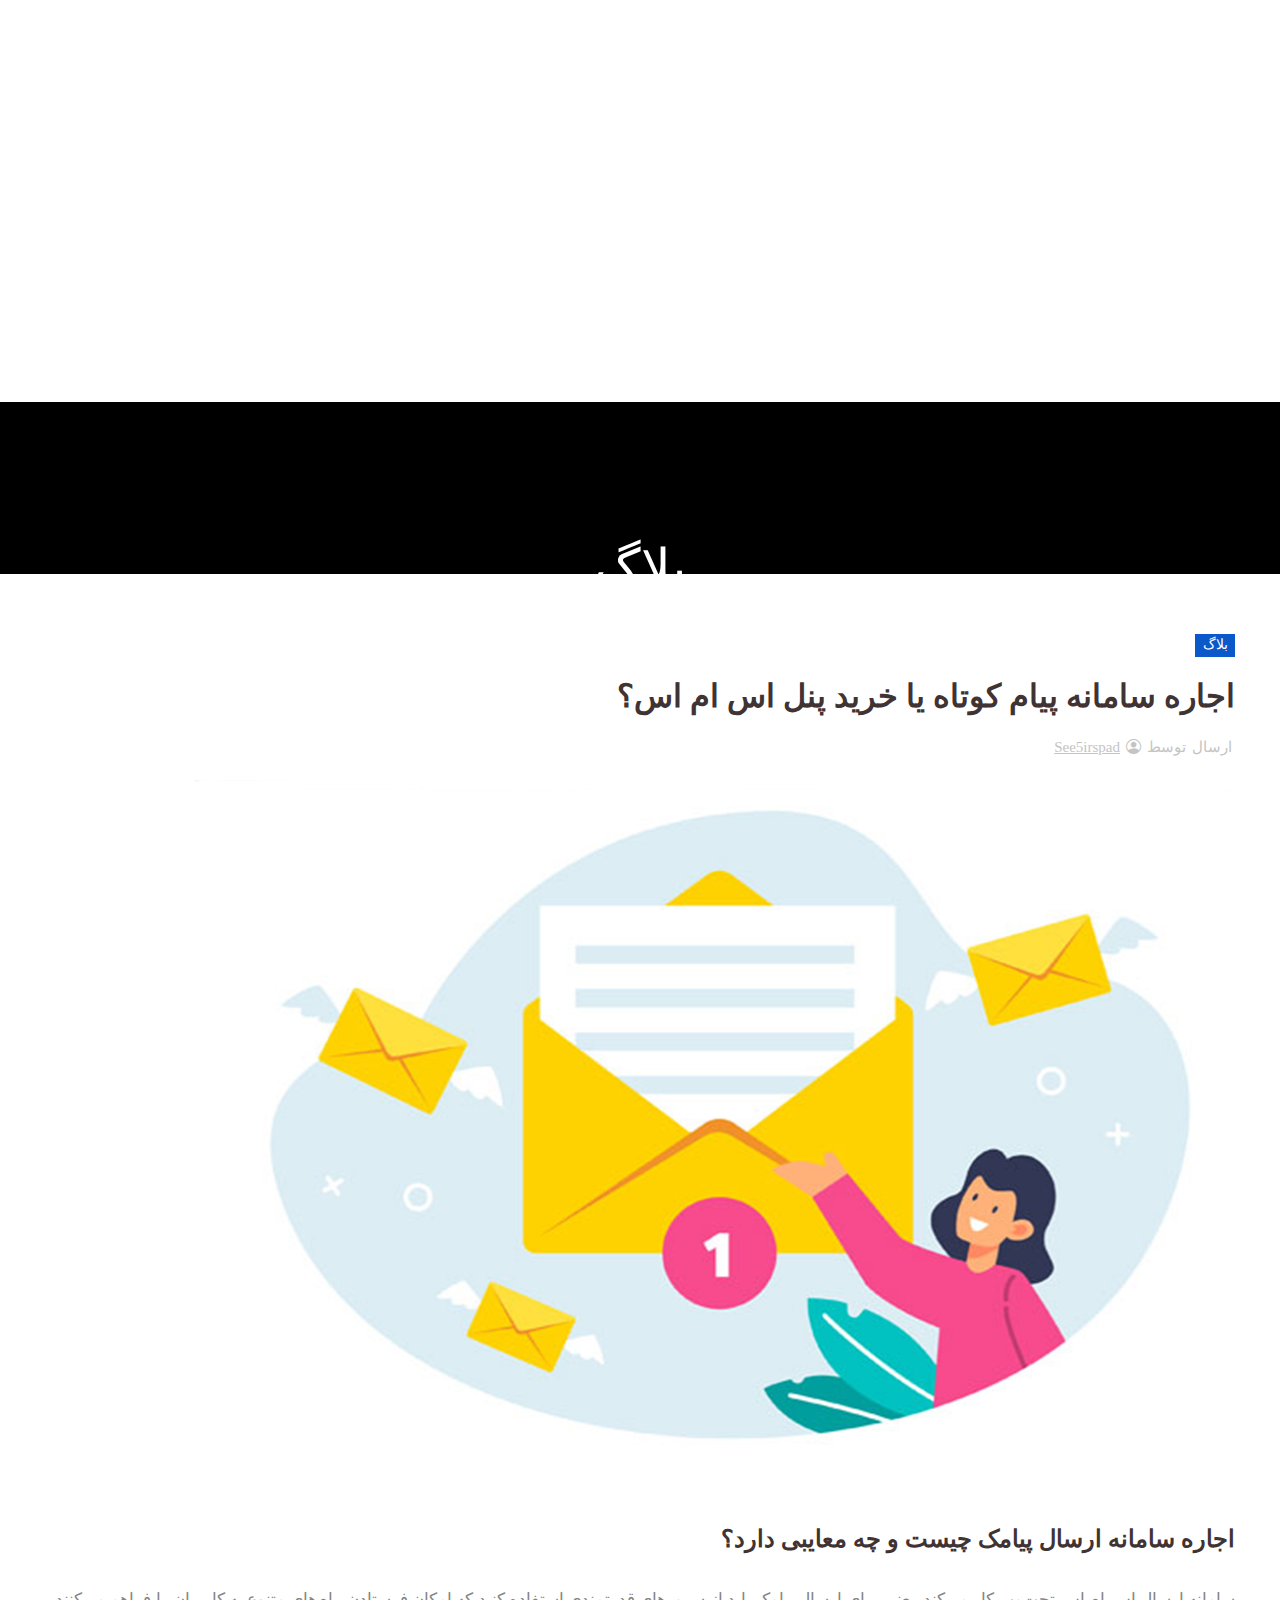
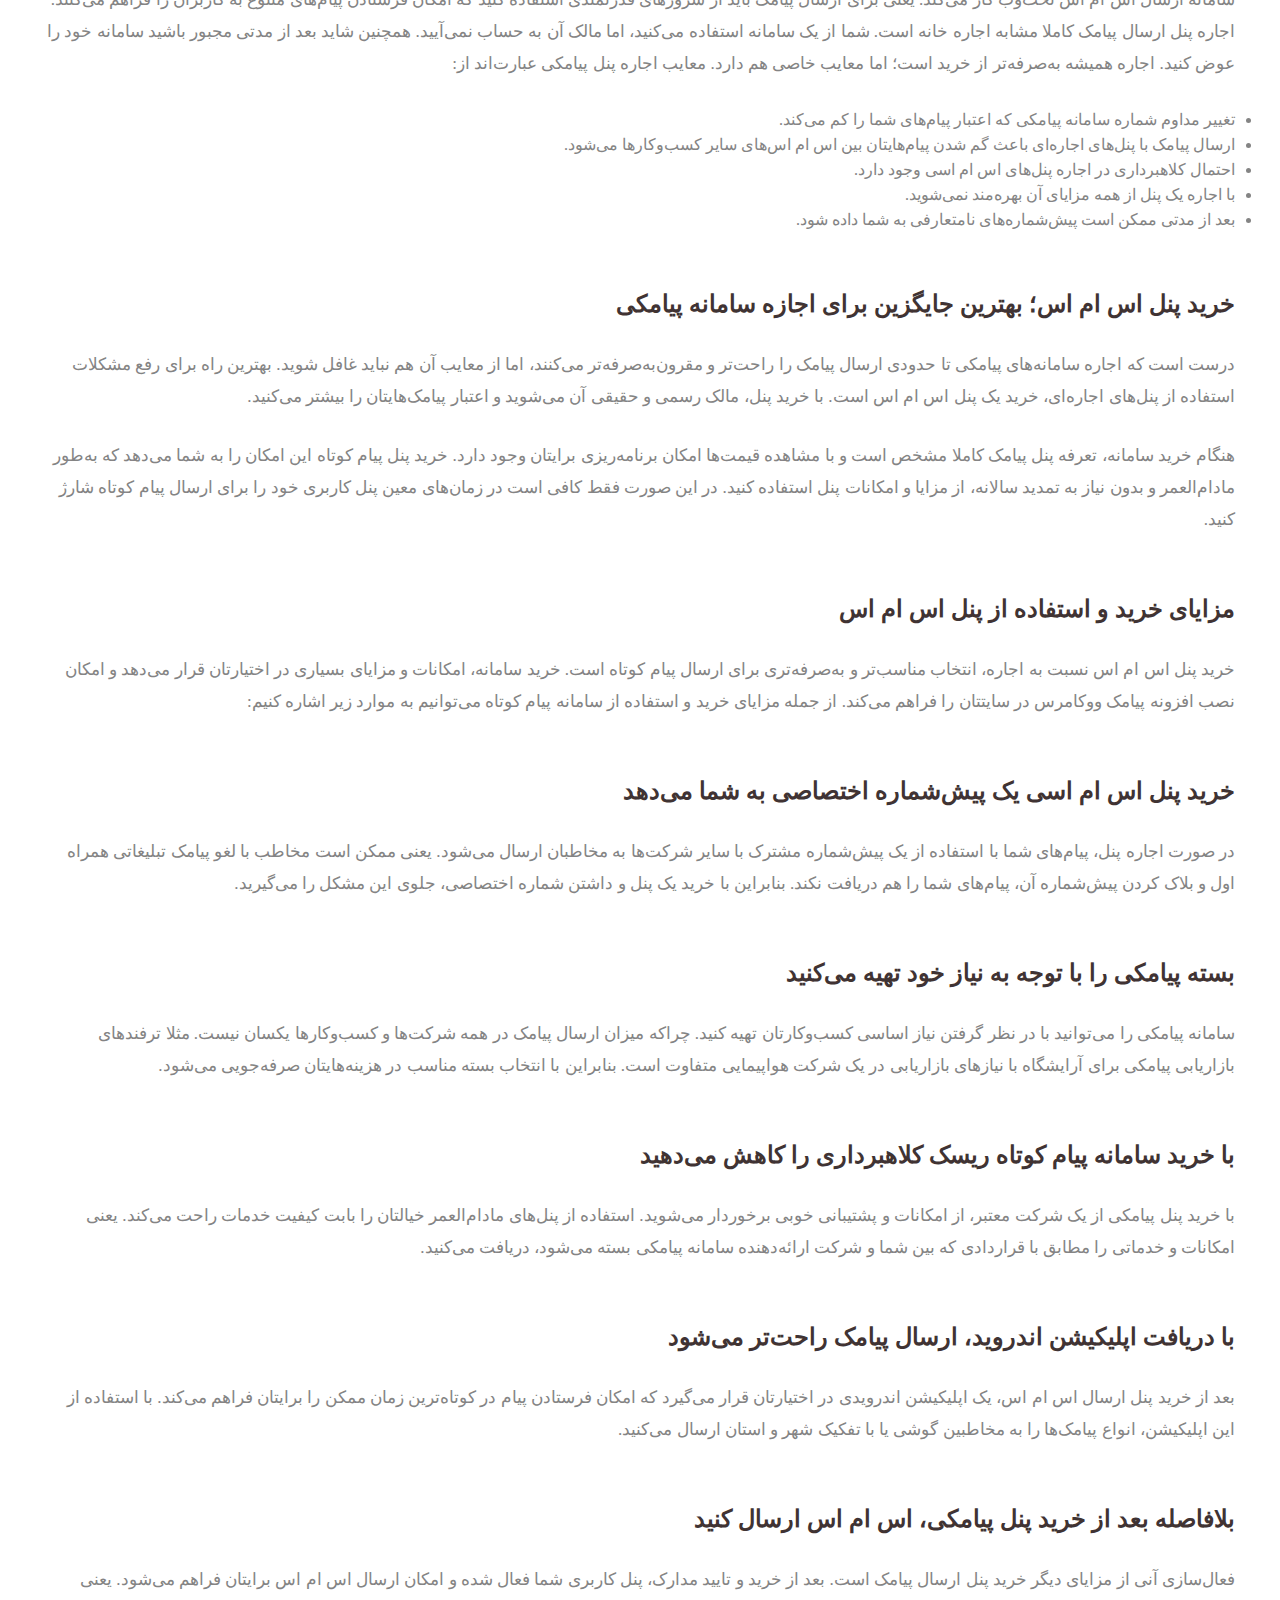
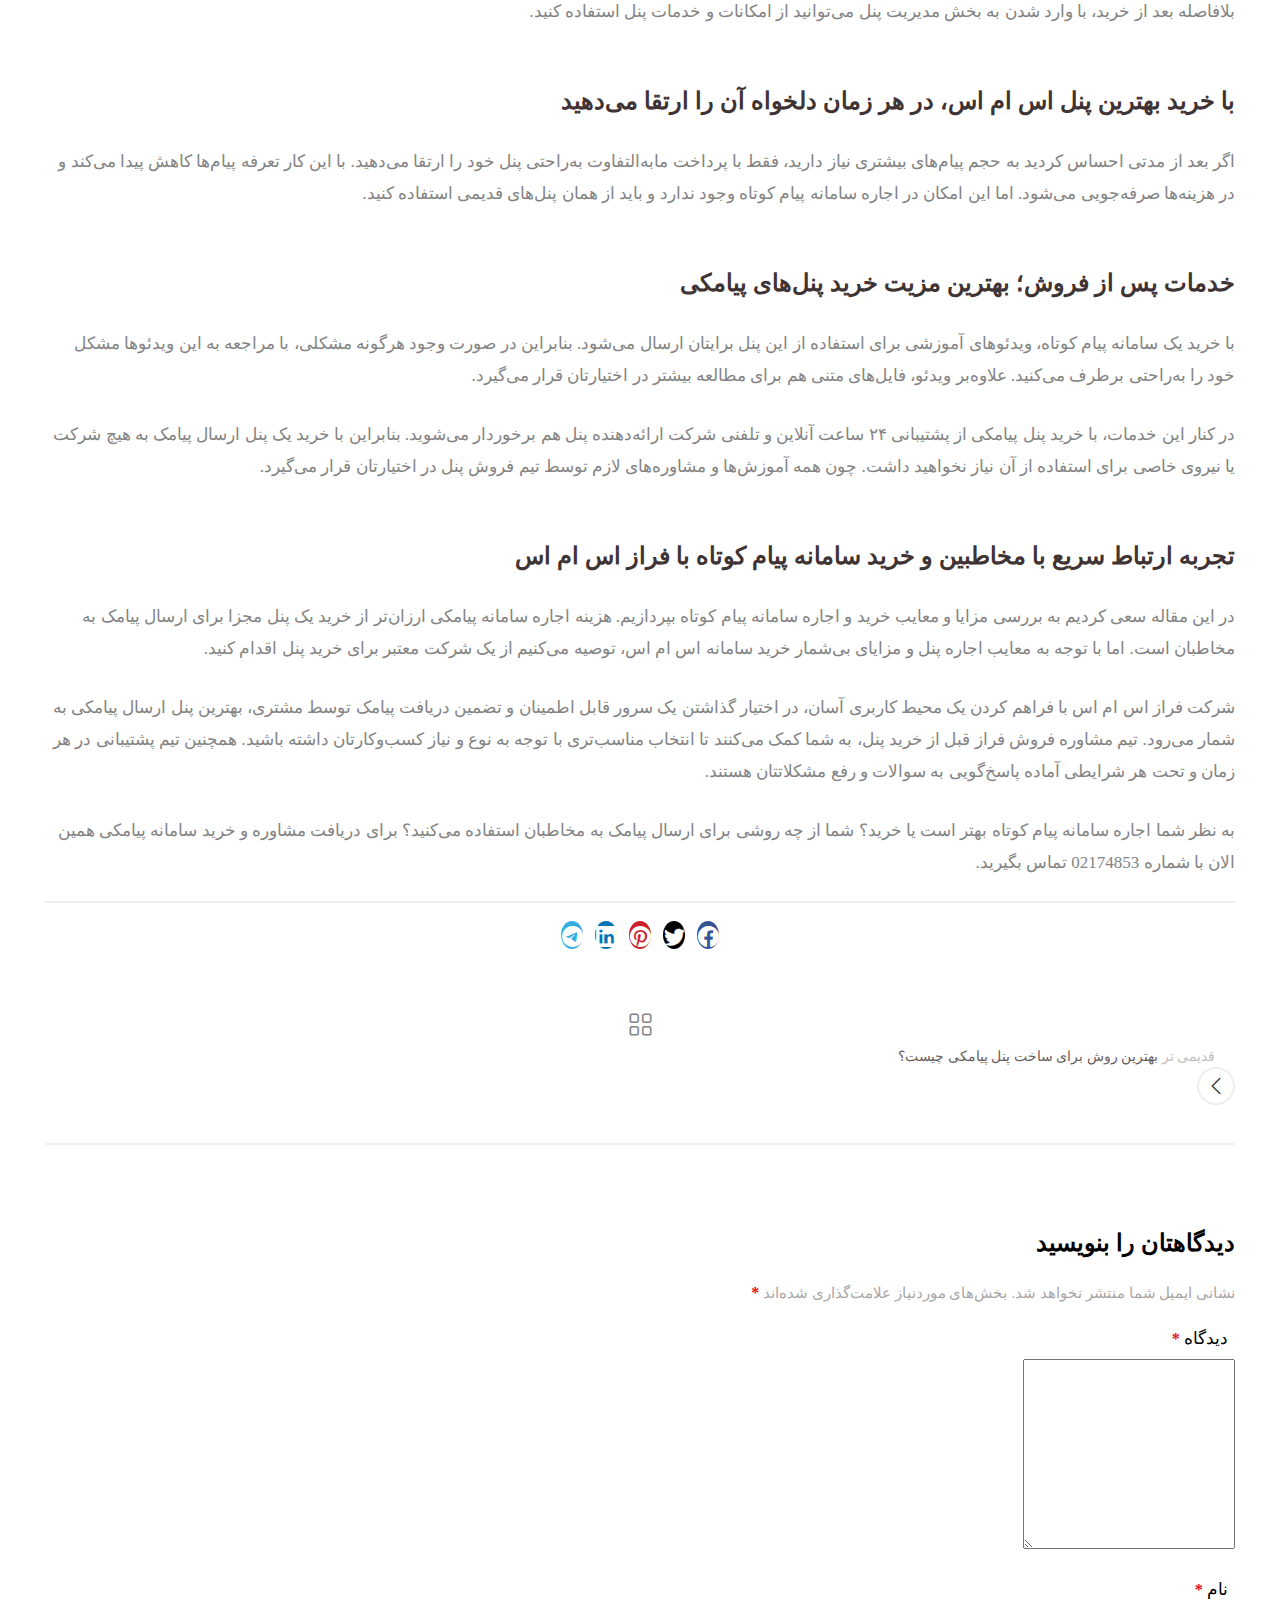
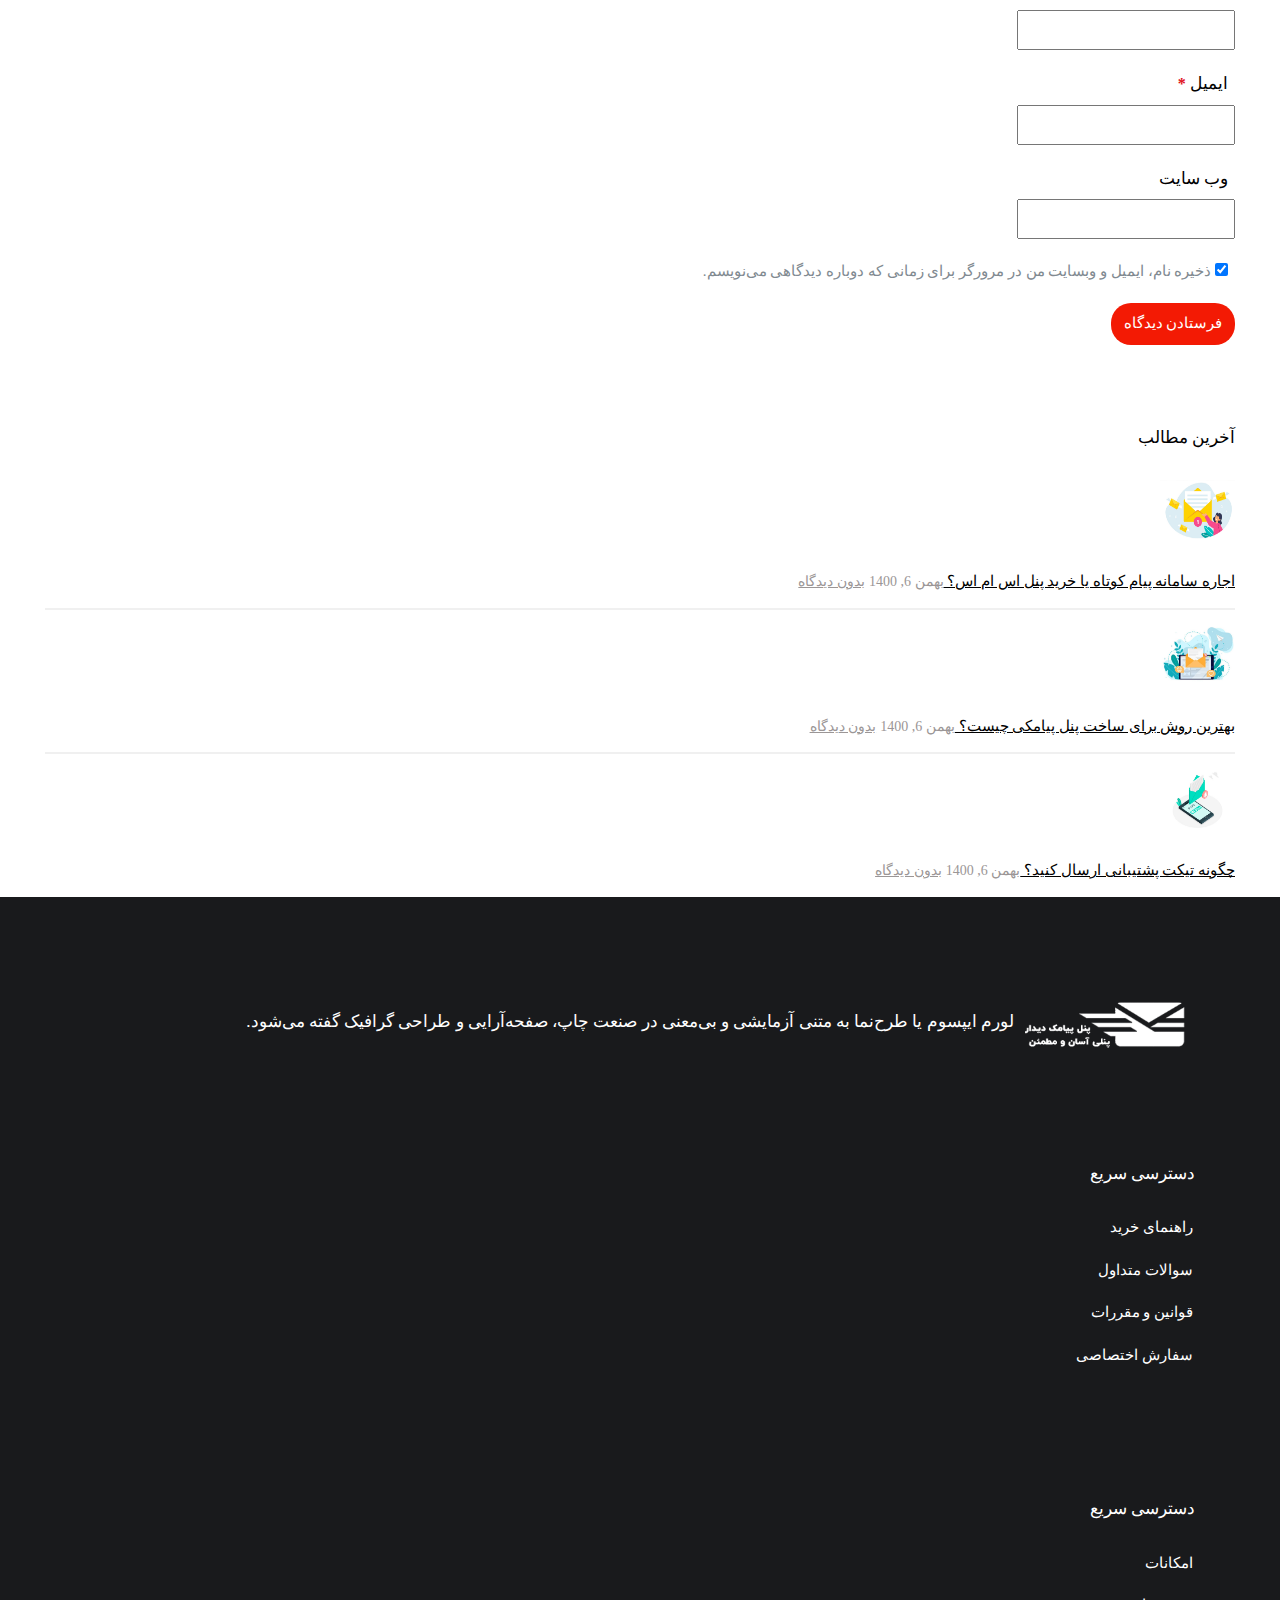
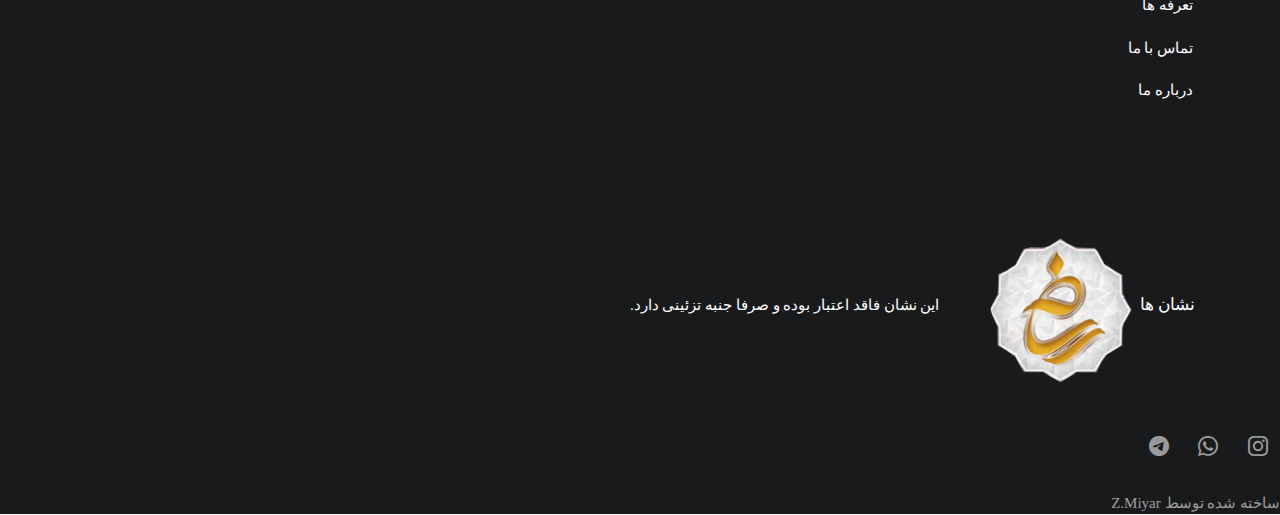
<file: blog_p1.html>
<!DOCTYPE html>
<html class="no-js" lang="fa" dir="rtl" xmlns="http://www.w3.org/1999/html">

<head>
  <meta charset="utf-8">
  <meta name="viewport" content="width=device-width, initial-scale=1">
  <title>اجاره سامانه پیام کوتاه یا خرید پنل اس ام اس؟</title>
  <link rel="stylesheet" href="css/blog_p1.css">


  <link rel="stylesheet" href="https://use.fontawesome.com/releases/v5.7.0/css/all.css" integrity="sha384-lZN37f5QGtY3VHgisS14W3ExzMWZxybE1SJSEsQp9S+oqd12jhcu+A56Ebc1zFSJ" crossorigin="anonymous">
  <script src="https://cdn.jsdelivr.net/npm/@popperjs/core@2.11.8/dist/umd/popper.min.js" integrity="sha384-I7E8VVD/ismYTF4hNIPjVp/Zjvgyol6VFvRkX/vR+Vc4jQkC+hVqc2pM8ODewa9r" crossorigin="anonymous"></script>
  <script src="https://cdn.jsdelivr.net/npm/bootstrap@5.3.2/dist/js/bootstrap.min.js" integrity="sha384-BBtl+eGJRgqQAUMxJ7pMwbEyER4l1g+O15P+16Ep7Q9Q+zqX6gSbd85u4mG4QzX+" crossorigin="anonymous"></script>
  <link href="https://cdn.jsdelivr.net/npm/bootstrap@5.3.2/dist/css/bootstrap.min.css" rel="stylesheet" integrity="sha384-T3c6CoIi6uLrA9TneNEoa7RxnatzjcDSCmG1MXxSR1GAsXEV/Dwwykc2MPK8M2HN" crossorigin="anonymous">
  <!--  <script src="https://cdn.jsdelivr.net/npm/bootstrap@5.3.2/dist/js/bootstrap.bundle.min.js" integrity="sha384-C6RzsynM9kWDrMNeT87bh95OGNyZPhcTNXj1NW7RuBCsyN/o0jlpcV8Qyq46cDfL" crossorigin="anonymous"></script>-->
  <script src="https://cdn.jsdelivr.net/npm/bootstrap@5.3.3/dist/js/bootstrap.bundle.min.js"></script>
  <link rel="stylesheet" href="https://cdn.jsdelivr.net/npm/bootstrap-icons@1.5.0/font/bootstrap-icons.css" />
  <link rel="stylesheet" href="https://www.w3schools.com/w3css/4/w3.css">

  <link rel="stylesheet" href="https://cdn.jsdelivr.net/npm/bootstrap-icons@1.11.3/font/bootstrap-icons.min.css">

</head>
<body>


<div class="main_header fixed-top  w-100 shadow-sm bg-white rounded m-0">
  <div class="container" style="    max-width: 1438px;">
    <div class="row">



      <div class="col-lg-2 col-6 col-sm-6 col-md-6 order-lg-0 order-1" >
        <div class="main_header_right text-center">
          <img class="main_header_right_img"  src="img/main_header_right.png"/>
        </div>
      </div>


      <div class=" col-3 menu-right-sm col-sm-3 col-md-3 order-lg-1 order-0 d-lg-none  d-block" onclick="closemenu()">
        <i class="bi bi-list"></i>
      </div>

      <div class="col-lg-8 d-lg-block d-none">
        <div class="main_header_middle">
          <nav class="navbar navbar-expand-lg">
            <div class="container-fluid">
              <div class="collapse navbar-collapse" id="navbarNavDropdown">
                <ul class="navbar-nav">
                  <li class="nav-item">
                    <a class="nav-link" href="index.html">پنل پیامک دیدار</a>
                  </li>
                  <li class="nav-item">
                    <a class="nav-link" href="Price.html">امکانات و تعرفه خرید پنل پیامکی</a>
                  </li>
                  <li class="nav-item">
                    <a class="nav-link " href="about%20us.html">درباره ما</a>
                  </li>
                  <li class="nav-item">
                    <a class="nav-link on" href="blog.html">بلاگ</a>
                  </li>
                  <li class="nav-item">
                    <a class="nav-link" href="contactus.html">تماس با ما</a>
                  </li>
                </ul>
              </div>
            </div>
          </nav>
        </div>
      </div>




      <div class="col-lg-2 col-3 col-sm-3 col-md-3 order-2 order-lg-2">
        <div class="main_header_left row h-100">

          <div class="col-lg-4 col-sm-12 cart text-center p-0">
            <a href="cart.html" class="d-block w-100 h-100" onclick="opencart()">
              <i class="bi bi-cart3 icon_cart position-relative"><span class="blue"> 0</span></i>

              <span class="value d-block d-lg-block d-none"> 0</span>
              <span class="currency d-block d-lg-block d-none">تومان</span>
            </a>
          </div>


          <div class="col-lg-2 d-lg-block d-none  Comparison  p-0 text-center">
            <a HREF="Comparison.html" class="d-block"><i class="bi bi-shuffle position-relative"><span class="blue"> 0</span></i></a>
          </div>


          <div class="col-lg-6 d-lg-block d-none Account p-0">
            <a class="d-block"><span  onclick="openlist()">ورود / ثبت نام</span></a>
          </div>
        </div>
      </div>

    </div>
  </div>
</div>














<div id="cart_left_menu" class="Register_lft_menu  position-fixed w-100 h-100 d-flex"  >
  <div  class="register-bg position-fixed h-100 bg-white flex-row">
    <div class="heading">
      <span class=" title_register_left">سبد خرید</span>
      <a href="#" class="closemenu position-relative"   onclick="closecart()">
        <i class="bi bi-x position-absolute"></i>
        بستن
      </a>
    </div>
    <div class="bordr_eee"></div>

    <div class="container">
      <i class="bi bi-cart-x icon-cart-left"></i>
      <h3 class="empty_cart_left">هیچ محصولی در سبد خرید نیست.</h3>


      <div class="text-center btn-shop">
        <a href="Price.html">
          <button class="go_shop_left">بازگشت به فروشگاه</button>
        </a>

      </div>

    </div>



  </div>



</div>


<div id="Register_left_menu" class="Register_lft_menu  position-fixed w-100 h-100 d-flex"  >
  <div id="register-bg" class="register-bg position-fixed h-100 bg-white flex-row">
    <div class="heading">
      <span class=" title_register_left">ورود</span>
      <a href="#" class="closemenu position-relative"   onclick="closeRegister()">
        <i class="bi bi-x position-absolute"></i>
        بستن
      </a>
    </div>
    <div class="bordr_eee"></div>

    <div class="container">
      <div class="login">

                        <span class="d-block email_set_rl">نام کاربری یا آدرس ایمیل
                          <span class="redster">*</span>
                         </span>

        <div class="input-email_rl">
          <input type="email" class="email_input_rl form-control">
        </div>
        <span class="d-block email_set_rl">رمز عبور
                       <span class="redster" >*</span>
                       </span>

        <div class="input-email_rl position-relative">
          <input type="password" class="email_input_rl  form-control " name="password" id="password" />
          <i class="bi bi-eye-slash icon_pass_rl position-absolute" id="togglePassword"></i>


        </div>


        <div class="btn-log_rl">
          <button class="register_login_rl w-100">
            عضویت
          </button>
        </div>
        <label class="remember_rl">
          <input type="checkbox" checked="checked" name="remember" > مرا به خاطر بسپار
        </label>
        <span class="psw_rl"> <a  class="apas_rl" href="lost-password.html" >رمز عبور را فراموش کرده اید؟</a></span>


      </div>
    </div>

    <div class="bordr_eee"></div>
    <div class="create-account-question">
      <i class="bi bi-person create-account"></i>
      <p>هنوز حساب کاربری ندارید؟</p>
      <a href="user_account.html" class=" create-account-button d-block   ">ایجاد حساب کاربری</a>

    </div>

    <div class="bordr_eee"></div>

  </div>



</div>

<div id="mobile-menu-back" class="mobile-menu-back bg-secondary position-fixed w-100 h-100 d-flex">

  <div id="mobile-menu-box" class="mobile-menu-box position-fixed h-100 bg-white flex-row">
    <div class="search-mobil">

      <div class="position-relative">
        <input class="form-control" type="search" placeholder="جستوجو برای مطالب " aria-label="Search">
        <i class="bi bi-search position-absolute search-icon"></i>
      </div>




      <div class="row list-mobile m-0">
        <div  class="col-6 list-navbar btnlist active1" id="list-navbar" onclick="openlist()" >
          <a  class="text-decoration-none text-center ">فهرست</a>
        </div>
        <div class="col-6 Grouping btnlist" id="Grouping" onclick="openguorp()">
          <a class="text-decoration-none text-center">دسته بندی ها</a>
        </div>
      </div>

      <div class="list-navbar-open w3-animate-opacity opens"  id="list-navbar-open" >
        <ul class="list-open">
          <li class="item-open">
            <a href="index.html">پنل پیامک دیدار</a>
          </li>

          <li class="item-open">
            <a href="Price.html">امکانات و تعرفه خرید پنل پیامکی</a>
          </li>

          <li class="item-open">
            <a href="about%20us.html">درباره ما</a>
          </li>
          <li class="item-open">
            <a href="blog.html">بلاگ</a>
          </li>

          <li class="item-open">
            <a href="contactus.html">تماس با ما</a>
          </li>
          <li class="item-open">
            <a href="#">
              <i class="bi bi-heart"></i>
              علاقه مندی

            </a>
          </li>
          <li class="item-open">
            <a href="Comparison.html">
              <i class="bi bi-shuffle"></i>

              مقایسه
            </a>
          </li>
          <li class="item-open">
            <a href="user_account.html">
              <i class="bi bi-person"></i>
              ورود/ثبت نام
            </a>
          </li>
        </ul>
      </div>

      <div class="Grouping-open w3-animate-opacity" id="Grouping-open" >
        <ul class="list-open-Grouping" >
          <li class="item-open-Grouping">
            <a href="index.html">پنل پیامک دیدار</a>
          </li>

          <li class="item-open-Grouping">
            <a href="Price.html">امکانات و تعرفه خرید پنل پیامکی</a>
          </li>

          <li class="item-open-Grouping">
            <a href="about%20us.html">درباره ما</a>
          </li>
          <li class="item-open-Grouping">
            <a href="blog.html">بلاگ</a>
          </li>

          <li class="item-open-Grouping">
            <a href="contactus.html">تماس با ما</a>
          </li>
        </ul>

      </div>

    </div>

  </div>
  <div class="flex-row" style="flex-grow: 1" onclick="closemenu()"></div>

</div>





<div class="header-top w-100 h-100">
   <span>
    بلاگ
  </span>
  <div class="header_caption">
    <a href="index.html" class="cop_header">
      خانه /
    </a>
    <a href="blog.html" class="cop_header">
     بلاگ
    </a>
  </div>
</div>


<div class="blog-page1">

    <div class="row p-0 m-0">
      <div class="col-lg-9 col-md-12 col-sm-12 right">

        <div class="btn-blog">
          <span>بلاگ</span>
        </div>
        <h4 class="name_top">اجاره سامانه پیام کوتاه یا خرید پنل اس ام اس؟</h4>
        <div class="Information">


            <span class=" inf_item ">
              <span>
              ارسال
            </span>
            </span>
            <span class=" inf_item ">
              <span>
               توسط
            </span>
            </span>
            <span class=" inf_item">
              <i class="bi bi-person-circle"></i>
            </span>
            <span class=" inf_item">
              <span>
                <a class="text-decoration-none link-acc" href="#">See5irspad</a>
              </span>
            </span>
        </div>
        <div class="img_page1 position-relative">
          <img src="img/222.png">
          <div class="date">
            <span class="d-block days"> 06</span>
            <span class="d-block month">بهمن</span>
          </div>
        </div>



        <div>
          <h5 class="subject">اجاره سامانه ارسال پیامک چیست و چه معایبی دارد؟</h5>
          <p class="Description">سامانه ارسال اس ام اس تحت‌وب کار می‌کند. یعنی برای ارسال پیامک باید از سرورهای قدرتمندی استفاده کنید که امکان فرستادن پیام‌های متنوع به کاربران را فراهم می‌کنند. اجاره پنل ارسال پیامک کاملا مشابه اجاره خانه است. شما از یک سامانه استفاده می‌کنید، اما مالک آن به حساب نمی‌آیید. همچنین شاید بعد از مدتی مجبور باشید سامانه خود را عوض کنید. اجاره همیشه به‌صرفه‌تر از خرید است؛ اما معایب خاصی هم دارد. معایب اجاره پنل پیامکی عبارت‌اند از:</p>
          <ul class="Description_ul">
            <li>تغییر مداوم شماره سامانه پیامکی که اعتبار پیام‌های شما را کم می‌کند.</li>
            <li>ارسال پیامک با پنل‌های اجاره‌ای باعث گم شدن پیام‌هایتان بین اس ام اس‌های سایر کسب‌وکارها می‌شود.</li>
            <li>احتمال کلاهبرداری در اجاره پنل‌های اس ام اسی وجود دارد.</li>
            <li>با اجاره یک پنل از همه مزایای آن بهره‌مند نمی‌شوید.</li>
            <li>بعد از مدتی ممکن است پیش‌شماره‌های نامتعارفی به شما داده شود.</li>
          </ul>
          <h5 class="subject">خرید پنل اس ام اس؛ بهترین جایگزین برای اجازه سامانه پیامکی</h5>
          <p class="Description">درست است که اجاره سامانه‌های پیامکی تا حدودی ارسال پیامک را راحت‌تر و مقرون‌به‌صرفه‌تر می‌کنند، اما از معایب آن هم نباید غافل شوید. بهترین راه برای رفع مشکلات استفاده از پنل‌های اجاره‌ای، خرید یک پنل اس ام اس است. با خرید پنل، مالک رسمی و حقیقی آن می‌شوید و اعتبار پیامک‌هایتان را بیشتر می‌کنید.</p>
          <P class="Description">هنگام خرید سامانه، تعرفه پنل پیامک کاملا مشخص است و با مشاهده قیمت‌ها امکان برنامه‌ریزی برایتان وجود دارد. خرید پنل پیام کوتاه این امکان را به شما می‌دهد که به‌طور مادام‌العمر و بدون نیاز به تمدید سالانه، از مزایا و امکانات پنل استفاده کنید. در این صورت فقط کافی است در زمان‌های معین پنل کاربری خود را برای ارسال پیام کوتاه شارژ کنید.</P>
          <h5 class="subject">مزایای خرید و استفاده از پنل اس ام اس</h5>
          <p class="Description">خرید پنل اس ام اس نسبت به اجاره، انتخاب مناسب‌تر و به‌صرفه‌تری برای ارسال پیام کوتاه است. خرید سامانه، امکانات و مزایای بسیاری در اختیارتان قرار می‌دهد و امکان نصب افزونه پیامک ووکامرس در سایتتان را فراهم می‌کند. از جمله مزایای خرید و استفاده از سامانه پیام کوتاه می‌توانیم به موارد زیر اشاره کنیم: </p>
          <h5 class="subject">خرید پنل اس ام اسی یک پیش‌شماره اختصاصی به شما می‌دهد</h5>
          <p class="Description">در صورت اجاره پنل، پیام‌های شما با استفاده از یک پیش‌شماره مشترک با سایر شرکت‌ها به مخاطبان ارسال می‌شود. یعنی ممکن است مخاطب با لغو پیامک تبلیغاتی همراه اول و بلاک کردن پیش‌شماره آن، پیام‌های شما را هم دریافت نکند. بنابراین با خرید یک پنل و داشتن شماره اختصاصی، جلوی این مشکل را می‌گیرید.</p>
          <h5 class="subject">بسته پیامکی را با توجه به نیاز خود تهیه می‌کنید</h5>
          <p class="Description">سامانه پیامکی را می‌توانید با در نظر گرفتن نیاز اساسی کسب‌وکارتان تهیه کنید. چراکه میزان ارسال پیامک در همه شرکت‌ها و کسب‌وکارها یکسان نیست. مثلا ترفندهای بازاریابی پیامکی برای آرایشگاه با نیازهای بازاریابی در یک شرکت هواپیمایی متفاوت است. بنابراین با انتخاب بسته مناسب در هزینه‌هایتان صرفه‌جویی می‌شود.</p>
          <h5 class="subject">با خرید سامانه پیام کوتاه ریسک کلاهبرداری را کاهش می‌دهید</h5>
          <p class="Description">با خرید پنل پیامکی از یک شرکت معتبر، از امکانات و پشتیبانی خوبی برخوردار می‌شوید. استفاده از پنل‌های مادام‌العمر خیالتان را بابت کیفیت خدمات راحت می‌کند. یعنی امکانات و خدماتی را مطابق با قراردادی که بین شما و شرکت ارائه‌دهنده سامانه پیامکی بسته می‌شود، دریافت می‌کنید.</p>
          <h5 class="subject">با دریافت اپلیکیشن اندروید، ارسال پیامک راحت‌تر می‌شود</h5>
          <p class="Description">بعد از خرید پنل ارسال اس ام اس، یک اپلیکیشن اندرویدی در اختیارتان قرار می‌گیرد که امکان فرستادن پیام در کوتاه‌ترین زمان ممکن را برایتان فراهم می‌کند. با استفاده از این اپلیکیشن، انواع پیامک‌ها را به مخاطبین گوشی یا با تفکیک شهر و استان ارسال می‌کنید.</p>
          <h5 class="subject">بلافاصله بعد از خرید پنل پیامکی، اس ام اس ارسال کنید</h5>
          <p class="Description">فعال‌سازی آنی از مزایای دیگر خرید پنل ارسال پیامک است. بعد از خرید و تایید مدارک، پنل کاربری شما فعال شده و امکان ارسال اس ام اس برایتان فراهم می‌شود. یعنی بلافاصله بعد از خرید، با وارد شدن به بخش مدیریت پنل می‌توانید از امکانات و خدمات پنل استفاده کنید.</p>
          <h5 class="subject">با خرید بهترین پنل اس ام اس، در هر زمان دلخواه آن را ارتقا می‌دهید</h5>
          <p class="Description">اگر بعد از مدتی احساس کردید به حجم پیام‌های بیشتری نیاز دارید، فقط با پرداخت مابه‌التفاوت به‌راحتی پنل خود را ارتقا می‌دهید. با این کار تعرفه پیام‌ها کاهش پیدا می‌کند و در هزینه‌ها صرفه‌جویی می‌شود. اما این امکان در اجاره سامانه پیام کوتاه وجود ندارد و باید از همان پنل‌های قدیمی استفاده کنید.</p>
          <h5 class="subject">خدمات پس از فروش؛ بهترین مزیت خرید پنل‌های پیامکی</h5>
          <p class="Description">با خرید یک سامانه پیام کوتاه، ویدئوهای آموزشی برای استفاده از این پنل برایتان ارسال می‌شود. بنابراین در صورت وجود هرگونه مشکلی، با مراجعه به این ویدئوها مشکل خود را به‌راحتی برطرف می‌کنید. علاوه‌بر ویدئو، فایل‌های متنی هم برای مطالعه بیشتر در اختیارتان قرار می‌گیرد.</p>
          <p class="Description">در کنار این خدمات، با خرید پنل پیامکی از پشتیبانی ۲۴ ساعت آنلاین و تلفنی شرکت ارائه‌دهنده پنل هم برخوردار می‌شوید. بنابراین با خرید یک پنل ارسال پیامک به هیچ شرکت یا نیروی خاصی برای استفاده از آن نیاز نخواهید داشت. چون همه آموزش‌ها و مشاوره‌های لازم توسط تیم فروش پنل در اختیارتان قرار می‌گیرد.</p>
          <h5 class="subject">تجربه ارتباط سریع با مخاطبین و خرید سامانه پیام کوتاه با فراز اس ام اس</h5>
          <p class="Description">در این مقاله سعی کردیم به بررسی مزایا و معایب خرید و اجاره سامانه پیام کوتاه بپردازیم. هزینه اجاره سامانه پیامکی ارزان‌تر از خرید یک پنل مجزا برای ارسال پیامک به مخاطبان است. اما با توجه به معایب اجاره پنل و مزایای بی‌شمار خرید سامانه اس ام اس، توصیه می‌کنیم از یک شرکت معتبر برای خرید پنل اقدام کنید.</p>
          <p class="Description">شرکت فراز اس ام اس با فراهم کردن یک محیط کاربری آسان، در اختیار گذاشتن یک سرور قابل اطمینان و تضمین دریافت پیامک توسط مشتری، بهترین پنل ارسال پیامکی به شمار می‌رود. تیم مشاوره فروش فراز قبل از خرید پنل، به شما کمک می‌کنند تا انتخاب مناسب‌تری با توجه به نوع و نیاز کسب‌وکارتان داشته باشید. همچنین تیم پشتیبانی در هر زمان و تحت هر شرایطی آماده پاسخ‌گویی به سوالات و رفع مشکلاتتان هستند.</p>
          <p class="Description">به نظر شما اجاره سامانه پیام کوتاه بهتر است یا خرید؟ شما از چه روشی برای ارسال پیامک به مخاطبان استفاده می‌کنید؟ برای دریافت مشاوره و خرید سامانه پیامکی همین الان با شماره 02174853 تماس بگیرید.</p>

        </div>





        <div class="borderbottom"></div>

        <div class="social_media1">
          <a class="media1">
            <i class="bi bi-facebook   media1face d-block" ></i>
          </a>
          <a class="media1">
            <i class="bi bi-twitter media1twit d-block" ></i>
          </a>
          <a class="media1">
            <i class="bi bi-pinterest media1pint  d-block" ></i>
          </a>
          <a class="media1">
            <i class="bi bi-linkedin  media1link d-block" ></i>
          </a>
          <a class="media1">
            <i class="bi bi-telegram  media1tel d-block" ></i>
          </a>



        </div>






        <div class="page">
          <div class="row p-0 m-0">
            <div class="col-5 previous-page">
            </div>
            <div class="col-2 icongraid">
              <a href="#">
                <i class="bi bi-grid " data-bs-toggle="tooltip" data-bs-placement="top" data-bs-title="بازگشت به لیست"></i>
              </a>
            </div>
            <div class="col-5 next-page">
              <a href="blog_p2.html" class="d-block Title_page-color position-relative">

                      <span class="label_nextpage d-block">
                   قدیمی تر
                     </span>
                    <span class="Title_page d-sm-none d-md-none d-lg-block d-none">
                    بهترین روش برای ساخت پنل پیامکی چیست؟
                     </span>
                  <span class="position-absolute inp">
                    <button class="next-page-icon">
                      <i class="bi bi-chevron-left"></i>
                    </button>
                  </span>


              </a>



            </div>
          </div>
        </div>



        <div class="borderbottom"></div>

        <div class="Comments">
          <h3 class="comment_header">دیدگاهتان را بنویسید</h3>
          <span class="email_note">نشانی ایمیل شما منتشر نخواهد شد.</span>
          <span class="required-field-message">
            بخش‌های موردنیاز علامت‌گذاری شده‌اند
            <span class="required">*</span>
          </span>


          <div class="mb-3">
            <label class="viewpoint">
              دیدگاه
              <span class="required">*</span>
            </label>

            <textarea class="form-control" id="viewpoint" rows="10"></textarea>
          </div>



          <form class="row ">

            <div class="col-6">
              <label for="inputname" >
                نام
                <span class="required">*</span>
              </label>
              <input type="name" class="form-control" id="inputname" >
            </div>
            <div class="col-6">
              <label for="inputemail" >
                ایمیل
                <span class="required">*</span>
              </label>
              <input type="email" class="form-control" id="inputemail" >
            </div>

          </form>
          <label for="inputweb" class="form-label">وب‌ سایت</label>
          <input type="nameweb" id="inputweb" class="form-control">

          <label class="remember">
            <input type="checkbox" checked="checked" name="remember" >
            ذخیره نام، ایمیل و وبسایت من در مرورگر برای زمانی که دوباره دیدگاهی می‌نویسم.
          </label>

          <div class="send-btn">
            <button class="send-comment">فرستادن دیدگاه</button>
          </div>
        </div>









       </div>

      <div class="col-lg-3 d-sm-none d-md-none d-lg-block left">
         <span class="title_list_left">آخرین مطالب</span>
        <ul class="woodmart-recent-posts-list">
          <li class="item_left">
            <div class="row">
              <div class="col-3 img_recent">
                <a href="#">
                  <img width="75" height="60" src="img/page1.jpg">
                </a>
              </div>
              <div class="col-9 recent-posts-info">

                  <a class="text-decoration-none" href="blog_p1.html">
                <span class="title_resent d-block">
                  اجاره سامانه پیام کوتاه یا خرید پنل اس ام اس؟
                </span>
                  </a>
                  <time class="recent_post_time">بهمن 6, 1400</time>
                  <a class="recent-posts-comment text-decoration-none" href="#" >بدون دیدگاه</a>


              </div>
              <div class="borderbottom"></div>

            </div>


          </li>

          <li class="item_left">
            <div class="row">
              <div class="col-3 img_recent">
                <a href="#">
                  <img width="75" height="60" src="img/blog-2.jpg">
                </a>
              </div>
              <div class="col-9 recent-posts-info">

                <a class="text-decoration-none" href="blog_p2.html">
                <span class="title_resent d-block">
                  بهترین روش برای ساخت پنل پیامکی چیست؟
                </span>
                </a>
                <time class="recent_post_time">بهمن 6, 1400</time>
                <a class="recent-posts-comment text-decoration-none" href="#" >بدون دیدگاه</a>


              </div>
              <div class="borderbottom"></div>

            </div>


          </li>

          <li class="item_left">
            <div class="row">
              <div class="col-3 img_recent">
                <a href="#">
                  <img width="75" height="60" src="img/blog-img3.jpg">
                </a>
              </div>
              <div class="col-9 recent-posts-info">

                <a class="text-decoration-none" href="blog_p3.html">
                <span class="title_resent d-block">
                  چگونه تیکت پشتیبانی ارسال کنید؟
                </span>
                </a>
                <time class="recent_post_time">بهمن 6, 1400</time>
                <a class="recent-posts-comment text-decoration-none" href="#" >بدون دیدگاه</a>


              </div>


            </div>


          </li>
        </ul>
      </div>

    </div>

</div>

















<div class="footer">

  <div class="container">
    <div class="row h-100 footer-top text-center">
      <div class="col-lg-3 col-sm-12 col-12 col-md-6 part-footer" >
        <div class="footer_secend">
          <img class="logo-footer" src="img/logofooter%20(1).png">
          <span class="d-block caption-footer" >
لورم ایپسوم یا طرح‌نما  به متنی آزمایشی و بی‌معنی در صنعت چاپ، صفحه‌آرایی و طراحی گرافیک گفته می‌شود.
                    </span>

        </div>

      </div>
      <div class="col-lg-3 col-sm-6 col-6  col-md-6 part-footer" >
                    <span class="d-block title-li">
                      دسترسی سریع
                    </span>
        <ul class="wrapper">
          <li><a href="blog_p1.html">راهنمای خرید</a></li>
          <li><a href="blog_p1.html">سوالات متداول</a></li>
          <li><a href="blog_p1.html">قوانین و مقررات</a></li>
          <li><a href="blog_p1.html">سفارش اختصاصی</a></li>
        </ul>

      </div>
      <div class="col-lg-3 col-sm-6 col-6 col-md-6 part-footer" >
                     <span class="d-block title-li">
                      دسترسی سریع
                      </span>
        <ul class="wrapper">
          <li><a href="blog_p1.html">امکانات</a></li>
          <li><a href="blog_p1.html">تعرفه ها</a></li>
          <li><a href="blog_p1.html">تماس با ما</a></li>
          <li><a href="blog_p1.html">درباره ما</a></li>
        </ul>

      </div>
      <div class="col-lg-3 col-sm-12 col-12 col-md-6 part-footer" >
        <span class="d-block title-symbol">نشان ها</span>
        <img class="symbol-pic" src="img/namad.png">
        <span class="d-block symbol-cap">این نشان فاقد اعتبار بوده

و صرفا جنبه تزئینی دارد.</span>

      </div>

    </div>

  </div>


  <div class="media">
    <div class="container">
      <div class="media-icon text-center">
        <i class="bi bi-instagram instagram"></i>
        <i class="bi bi-whatsapp whatsapp"></i>
        <i class="bi bi-telegram telegram"></i>
      </div>
    </div>

  </div>

  <div class="end">
                <span class="d-block end-text">
                ساخته شده توسط Z.Miyar
                </span>

  </div>

</div>


<button onclick="topFunction()" id="myBtn" title="Go to top"><i class="bi bi-arrow-up-short "></i></button>


<div class="end-navbar d-lg-none d-md-none w-100;">
  <div class="container">

    <div class="row  end-nav text-center">
      <div class="col-sm-3 col-3">
        <i class="bi bi-shop end-icon">

        </i>
        <span class="d-block end-description">فروشگاه</span>
      </div>
      <div class="col-sm-3  col-3">
        <i class="bi bi-heart end-icon">
          <span class="blue-circle"> 0</span>
        </i>
        <span class="d-block end-description">علاقه مندی</span>
      </div>
      <div class="col-sm-3  col-3">
        <i class="bi bi-bag end-icon">
          <span class="blue-circle"> 0</span>
        </i>
        <span class="d-block end-description">سبد خرید من</span>
      </div>
      <div class="col-sm-3 col-3">
        <i class="bi bi-person end-icon">

        </i>
        <span class="d-block end-description">حساب کاربری من</span>
      </div>

    </div>
  </div>

</div>




<script src="js/blog_p1.js"></script>
</body>
</html>
</file>
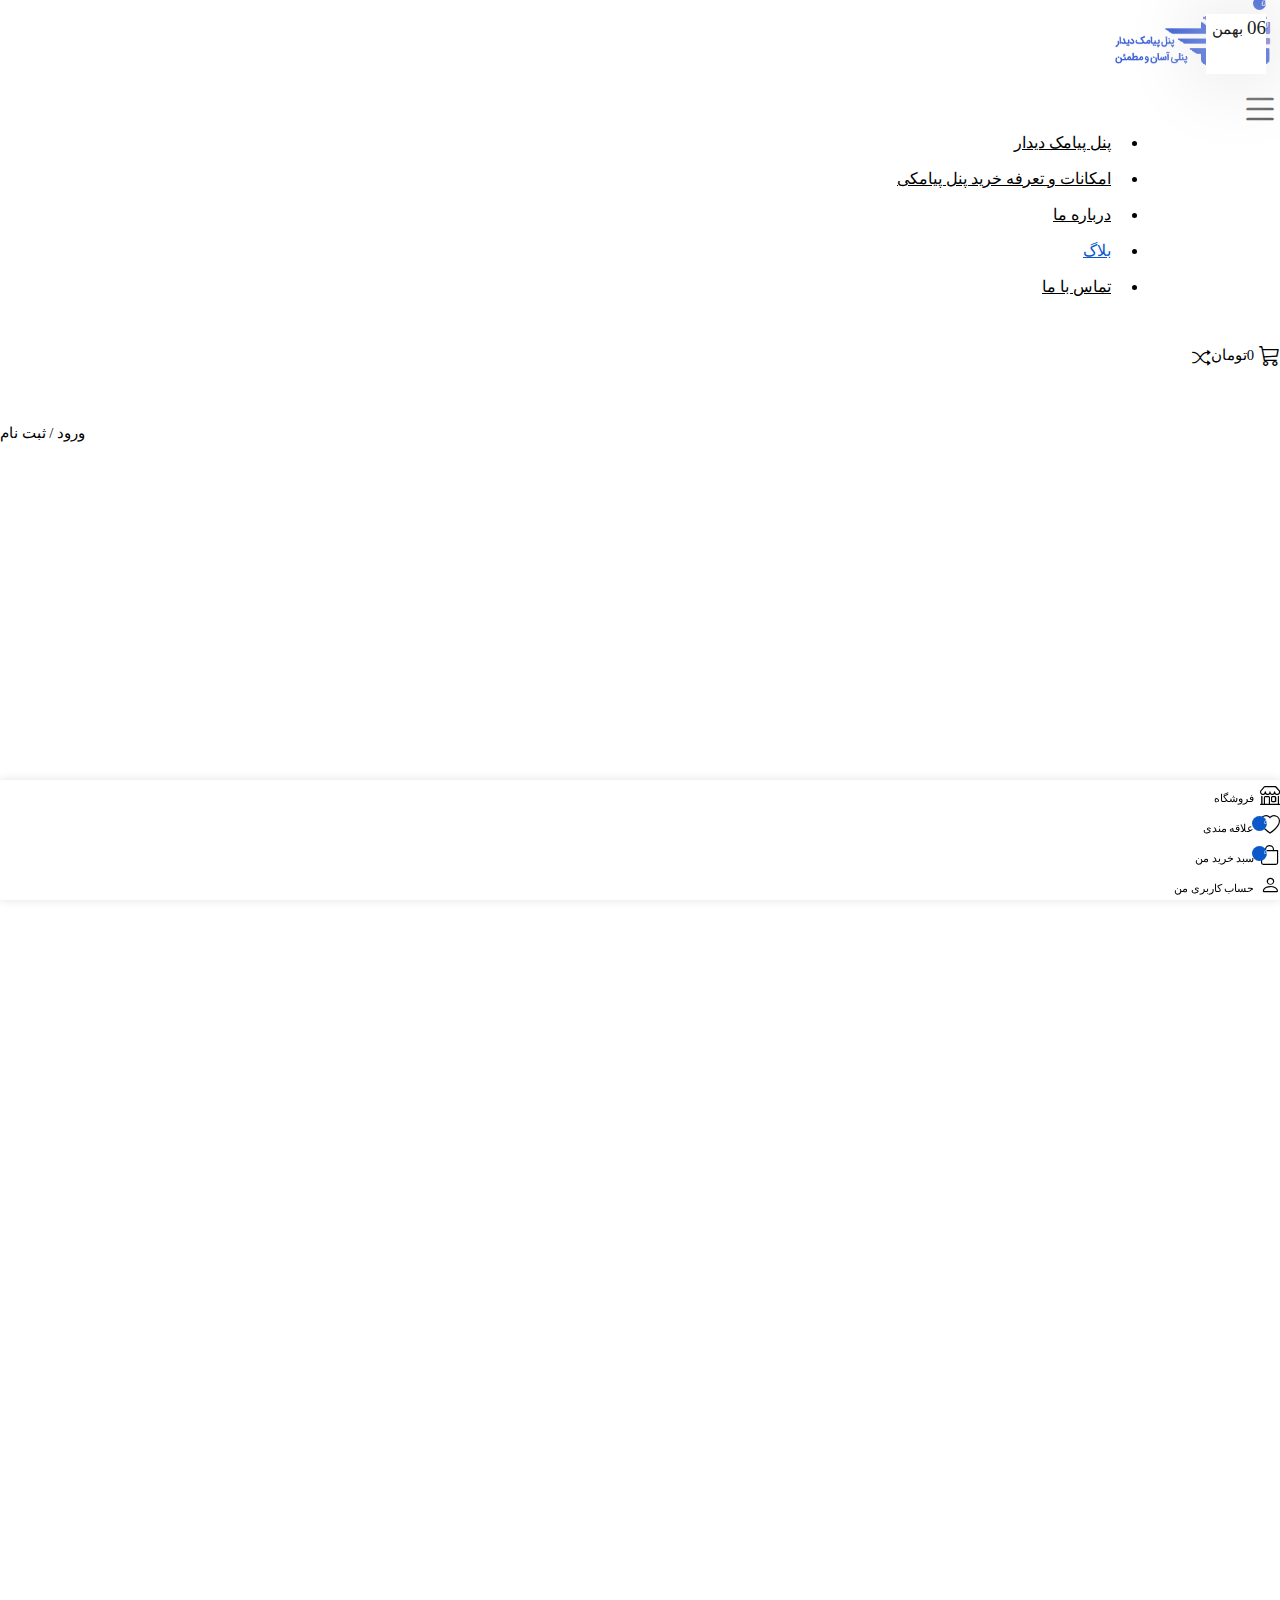
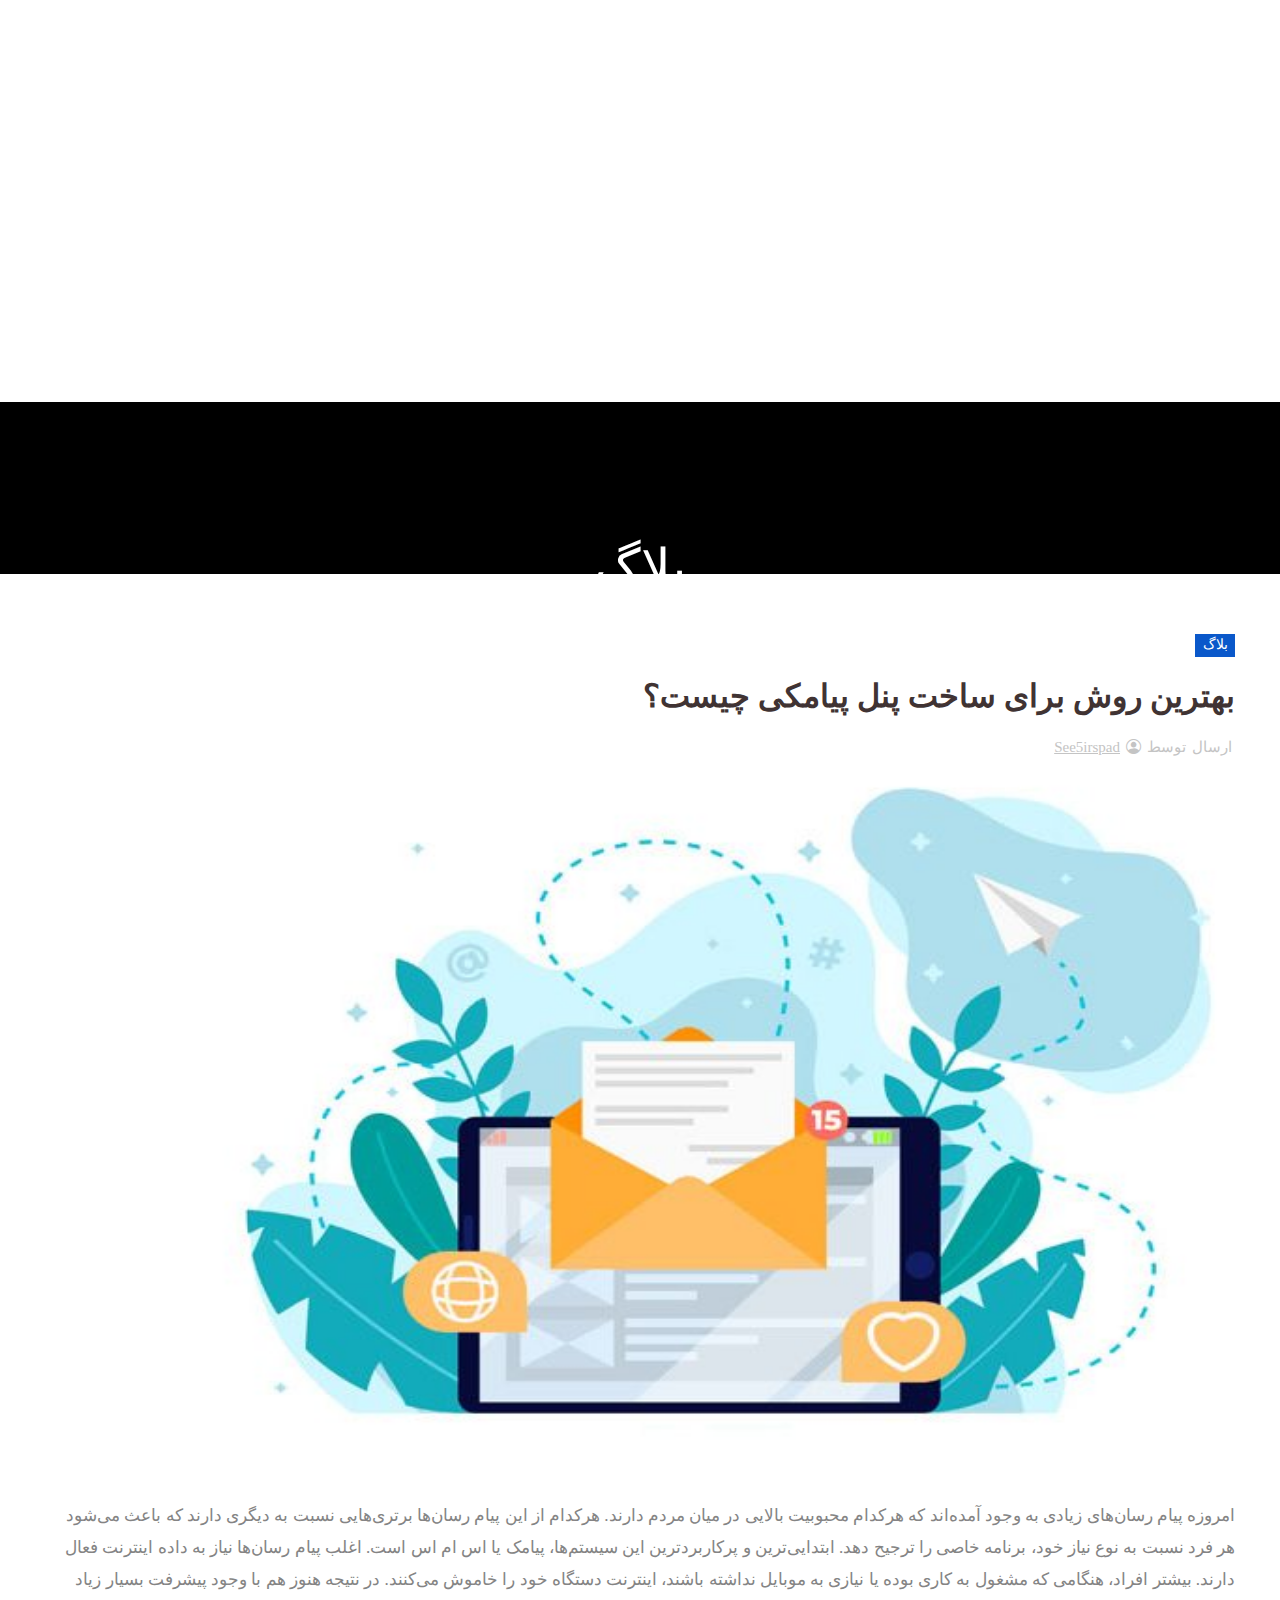
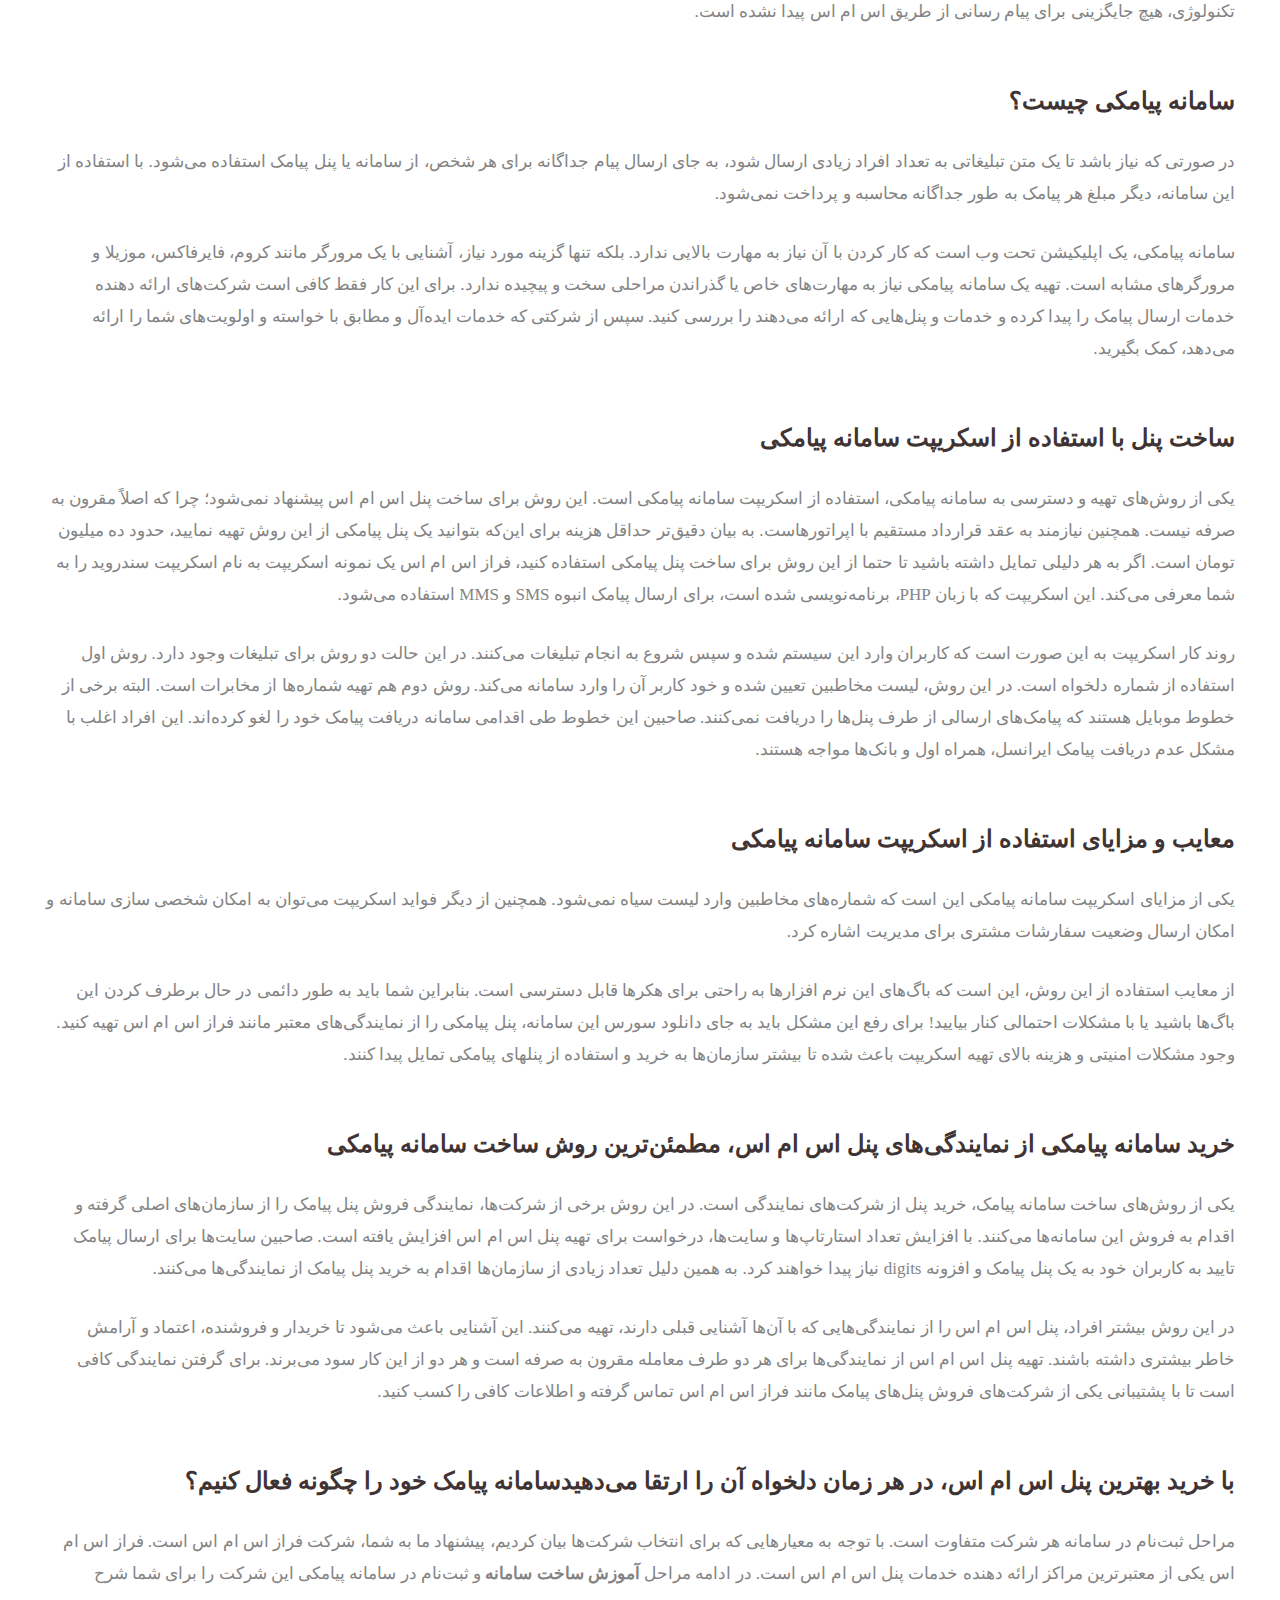
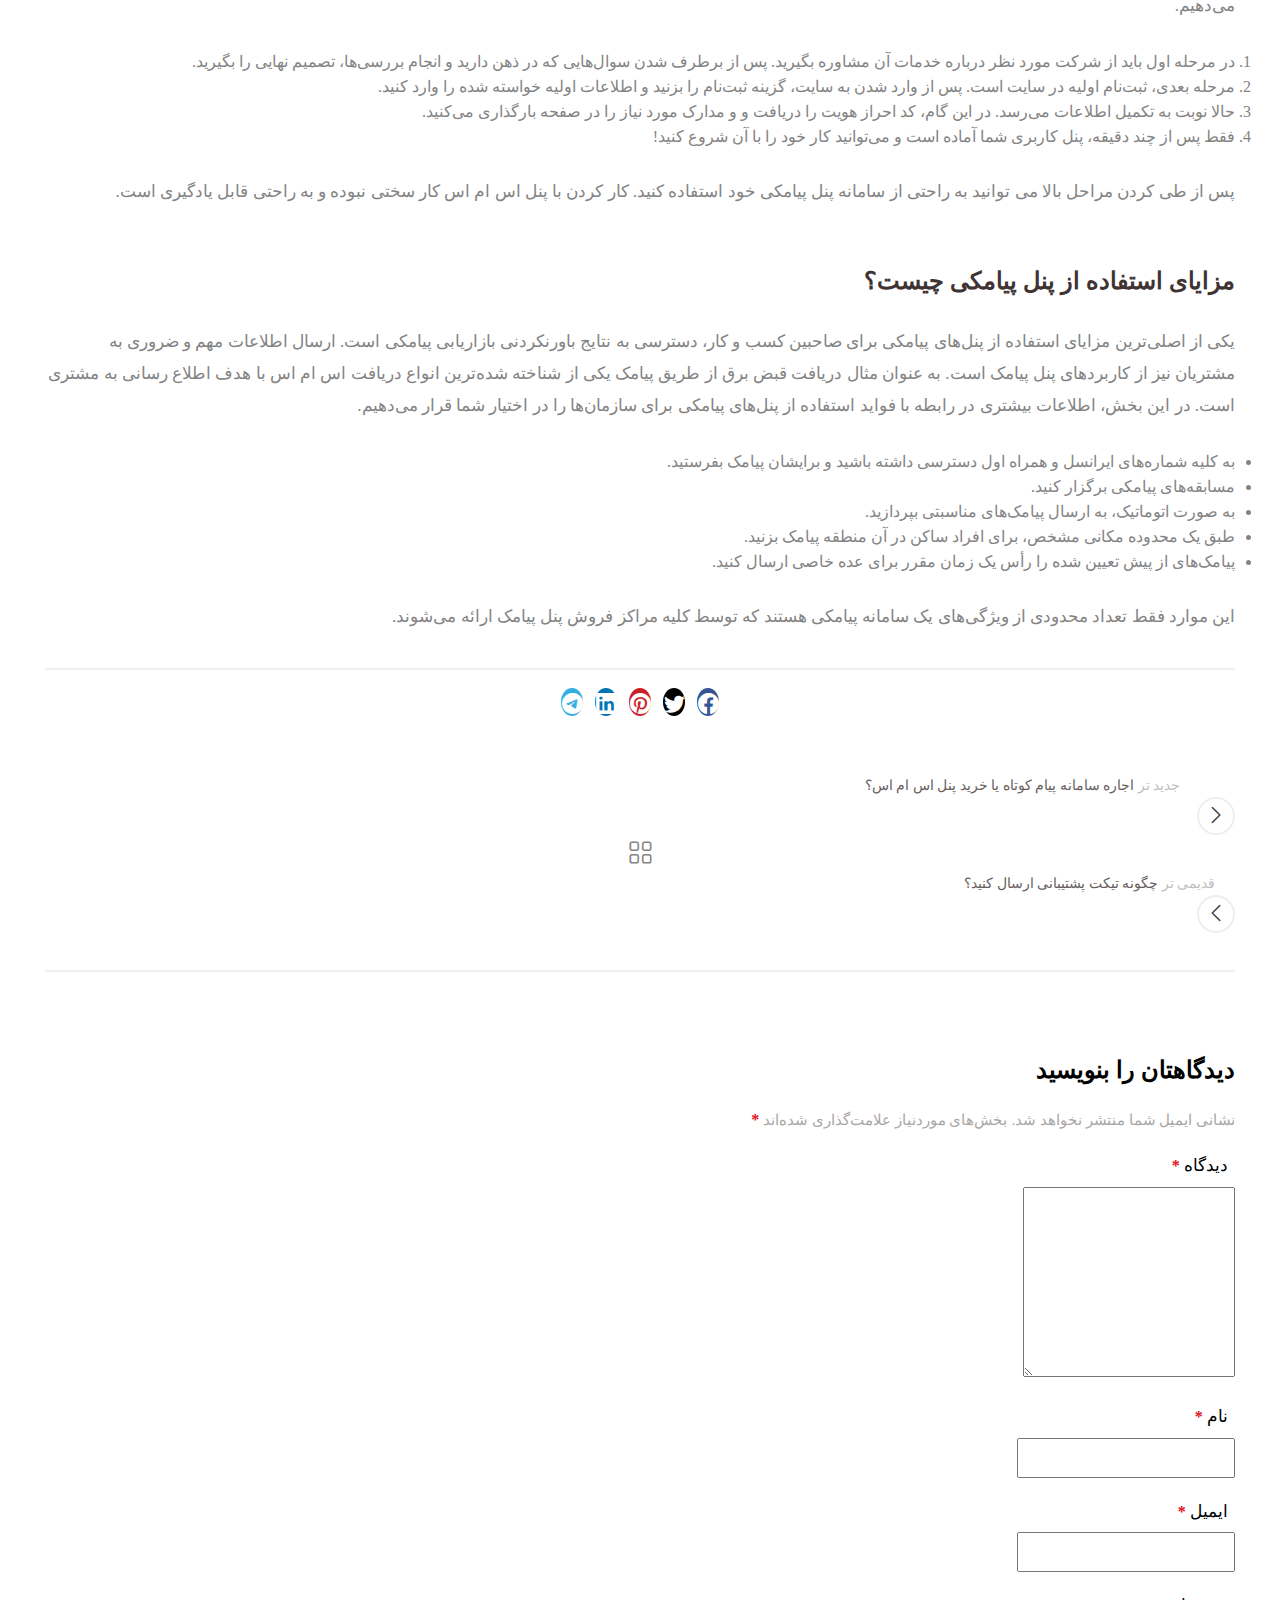
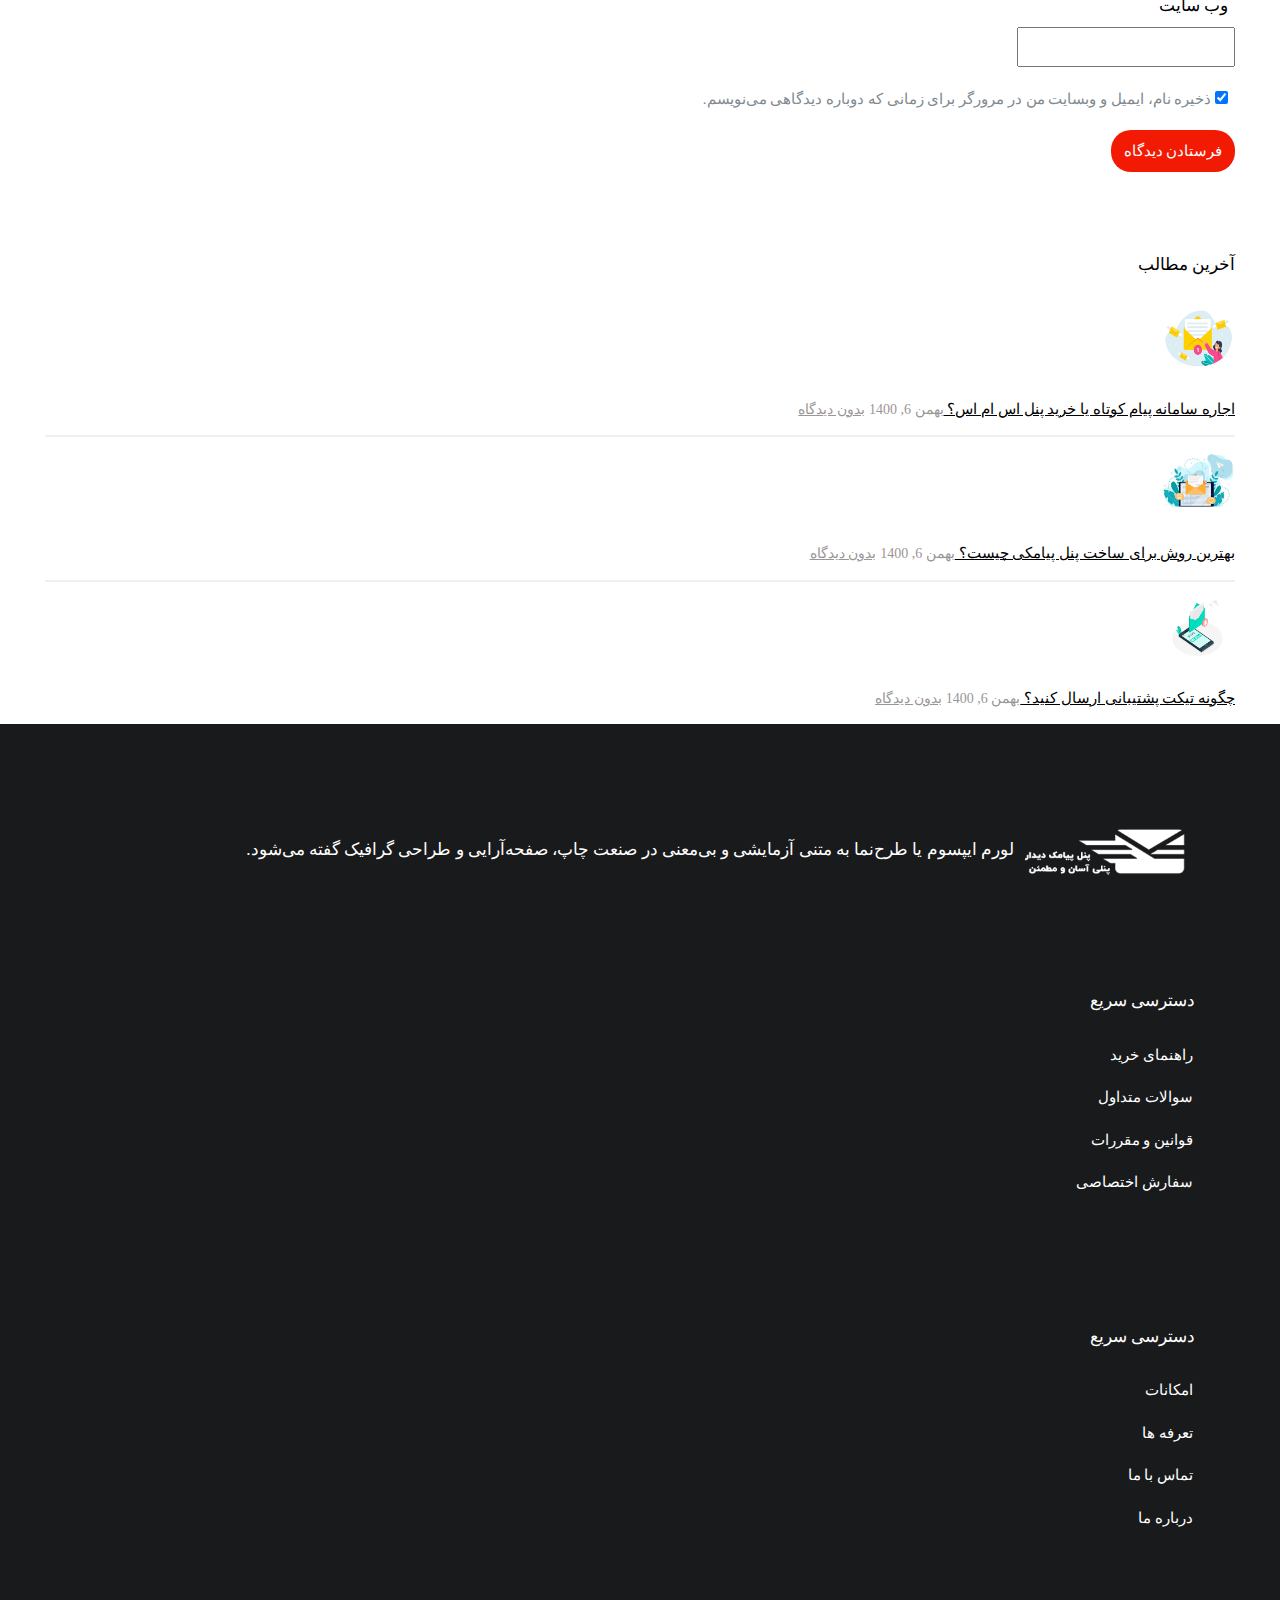
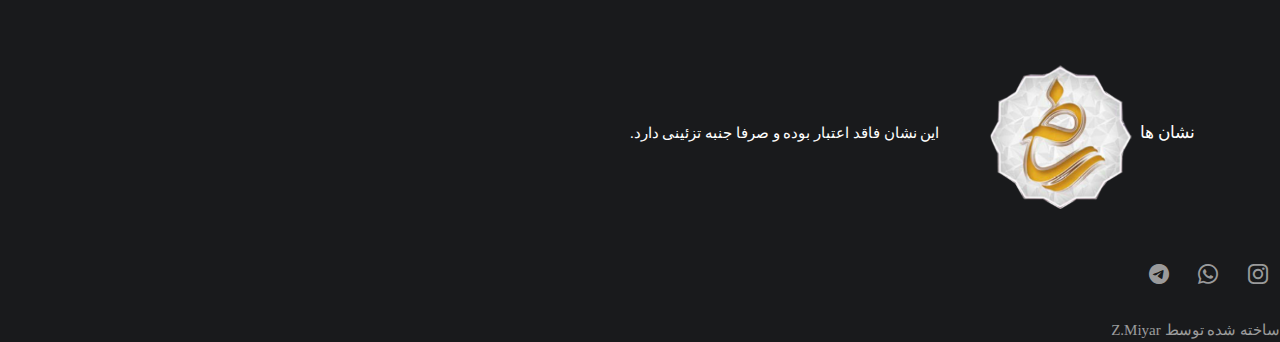
<file: blog_p2.html>
<!DOCTYPE html>
<html class="no-js" lang="fa" dir="rtl" xmlns="http://www.w3.org/1999/html">

<head>
  <meta charset="utf-8">
  <meta name="viewport" content="width=device-width, initial-scale=1">
  <title>
    بهترین روش برای ساخت پنل پیامکی چیست؟</title>
  <link rel="stylesheet" href="css/blog_p2.css">


  <link rel="stylesheet" href="https://use.fontawesome.com/releases/v5.7.0/css/all.css" integrity="sha384-lZN37f5QGtY3VHgisS14W3ExzMWZxybE1SJSEsQp9S+oqd12jhcu+A56Ebc1zFSJ" crossorigin="anonymous">
  <script src="https://cdn.jsdelivr.net/npm/@popperjs/core@2.11.8/dist/umd/popper.min.js" integrity="sha384-I7E8VVD/ismYTF4hNIPjVp/Zjvgyol6VFvRkX/vR+Vc4jQkC+hVqc2pM8ODewa9r" crossorigin="anonymous"></script>
  <script src="https://cdn.jsdelivr.net/npm/bootstrap@5.3.2/dist/js/bootstrap.min.js" integrity="sha384-BBtl+eGJRgqQAUMxJ7pMwbEyER4l1g+O15P+16Ep7Q9Q+zqX6gSbd85u4mG4QzX+" crossorigin="anonymous"></script>
  <link href="https://cdn.jsdelivr.net/npm/bootstrap@5.3.2/dist/css/bootstrap.min.css" rel="stylesheet" integrity="sha384-T3c6CoIi6uLrA9TneNEoa7RxnatzjcDSCmG1MXxSR1GAsXEV/Dwwykc2MPK8M2HN" crossorigin="anonymous">
  <!--  <script src="https://cdn.jsdelivr.net/npm/bootstrap@5.3.2/dist/js/bootstrap.bundle.min.js" integrity="sha384-C6RzsynM9kWDrMNeT87bh95OGNyZPhcTNXj1NW7RuBCsyN/o0jlpcV8Qyq46cDfL" crossorigin="anonymous"></script>-->
  <script src="https://cdn.jsdelivr.net/npm/bootstrap@5.3.3/dist/js/bootstrap.bundle.min.js"></script>
  <link rel="stylesheet" href="https://cdn.jsdelivr.net/npm/bootstrap-icons@1.5.0/font/bootstrap-icons.css" />
  <link rel="stylesheet" href="https://www.w3schools.com/w3css/4/w3.css">

  <link rel="stylesheet" href="https://cdn.jsdelivr.net/npm/bootstrap-icons@1.11.3/font/bootstrap-icons.min.css">

</head>
<body>


<div class="main_header fixed-top  w-100 shadow-sm bg-white rounded m-0">
  <div class="container" style="    max-width: 1438px;">
    <div class="row">



      <div class="col-lg-2 col-6 col-sm-6 col-md-6 order-lg-0 order-1" >
        <div class="main_header_right text-center">
          <img class="main_header_right_img"  src="img/main_header_right.png"/>
        </div>
      </div>


      <div class=" col-3 menu-right-sm col-sm-3 col-md-3 order-lg-1 order-0 d-lg-none  d-block" onclick="closemenu()">
        <i class="bi bi-list"></i>
      </div>

      <div class="col-lg-8 d-lg-block d-none">
        <div class="main_header_middle">
          <nav class="navbar navbar-expand-lg">
            <div class="container-fluid">
              <div class="collapse navbar-collapse" id="navbarNavDropdown">
                <ul class="navbar-nav">
                  <li class="nav-item">
                    <a class="nav-link" href="index.html">پنل پیامک دیدار</a>
                  </li>
                  <li class="nav-item">
                    <a class="nav-link" href="Price.html">امکانات و تعرفه خرید پنل پیامکی</a>
                  </li>
                  <li class="nav-item">
                    <a class="nav-link " href="about%20us.html">درباره ما</a>
                  </li>
                  <li class="nav-item">
                    <a class="nav-link on" href="blog.html">بلاگ</a>
                  </li>
                  <li class="nav-item">
                    <a class="nav-link" href="contactus.html">تماس با ما</a>
                  </li>
                </ul>
              </div>
            </div>
          </nav>
        </div>
      </div>



      <div class="col-lg-2 col-3 col-sm-3 col-md-3 order-2 order-lg-2">
        <div class="main_header_left row h-100">

          <div class="col-lg-4 col-sm-12 cart text-center p-0">
            <a href="cart.html" class="d-block w-100 h-100" onclick="opencart()">
              <i class="bi bi-cart3 icon_cart position-relative"><span class="blue"> 0</span></i>

              <span class="value d-block d-lg-block d-none"> 0</span>
              <span class="currency d-block d-lg-block d-none">تومان</span>
            </a>
          </div>


          <div class="col-lg-2 d-lg-block d-none  Comparison  p-0 text-center">
            <a HREF="Comparison.html" class="d-block"><i class="bi bi-shuffle position-relative"><span class="blue"> 0</span></i></a>
          </div>


          <div class="col-lg-6 d-lg-block d-none Account p-0">
            <a class="d-block"><span  onclick="openlist()">ورود / ثبت نام</span></a>
          </div>
        </div>
      </div>

    </div>
  </div>
</div>














<div id="cart_left_menu" class="Register_lft_menu  position-fixed w-100 h-100 d-flex"  >
  <div  class="register-bg position-fixed h-100 bg-white flex-row">
    <div class="heading">
      <span class=" title_register_left">سبد خرید</span>
      <a href="#" class="closemenu position-relative"   onclick="closecart()">
        <i class="bi bi-x position-absolute"></i>
        بستن
      </a>
    </div>
    <div class="bordr_eee"></div>

    <div class="container">
      <i class="bi bi-cart-x icon-cart-left"></i>
      <h3 class="empty_cart_left">هیچ محصولی در سبد خرید نیست.</h3>


      <div class="text-center btn-shop">
        <a href="Price.html">
          <button class="go_shop_left">بازگشت به فروشگاه</button>
        </a>

      </div>

    </div>



  </div>



</div>


<div id="Register_left_menu" class="Register_lft_menu  position-fixed w-100 h-100 d-flex"  >
  <div id="register-bg" class="register-bg position-fixed h-100 bg-white flex-row">
    <div class="heading">
      <span class=" title_register_left">ورود</span>
      <a href="#" class="closemenu position-relative"   onclick="closeRegister()">
        <i class="bi bi-x position-absolute"></i>
        بستن
      </a>
    </div>
    <div class="bordr_eee"></div>

    <div class="container">
      <div class="login">

                        <span class="d-block email_set_rl">نام کاربری یا آدرس ایمیل
                          <span class="redster">*</span>
                         </span>

        <div class="input-email_rl">
          <input type="email" class="email_input_rl form-control">
        </div>
        <span class="d-block email_set_rl">رمز عبور
                       <span class="redster" >*</span>
                       </span>

        <div class="input-email_rl position-relative">
          <input type="password" class="email_input_rl  form-control " name="password" id="password" />
          <i class="bi bi-eye-slash icon_pass_rl position-absolute" id="togglePassword"></i>


        </div>


        <div class="btn-log_rl">
          <button class="register_login_rl w-100">
            عضویت
          </button>
        </div>
        <label class="remember_rl">
          <input type="checkbox" checked="checked" name="remember" > مرا به خاطر بسپار
        </label>
        <span class="psw_rl"> <a  class="apas_rl" href="lost-password.html" >رمز عبور را فراموش کرده اید؟</a></span>


      </div>
    </div>

    <div class="bordr_eee"></div>
    <div class="create-account-question">
      <i class="bi bi-person create-account"></i>
      <p>هنوز حساب کاربری ندارید؟</p>
      <a href="user_account.html" class=" create-account-button d-block   ">ایجاد حساب کاربری</a>

    </div>

    <div class="bordr_eee"></div>

  </div>



</div>

<div id="mobile-menu-back" class="mobile-menu-back bg-secondary position-fixed w-100 h-100 d-flex">

  <div id="mobile-menu-box" class="mobile-menu-box position-fixed h-100 bg-white flex-row">
    <div class="search-mobil">

      <div class="position-relative">
        <input class="form-control" type="search" placeholder="جستوجو برای مطالب " aria-label="Search">
        <i class="bi bi-search position-absolute search-icon"></i>
      </div>




      <div class="row list-mobile m-0">
        <div  class="col-6 list-navbar btnlist active1" id="list-navbar" onclick="openlist()" >
          <a  class="text-decoration-none text-center ">فهرست</a>
        </div>
        <div class="col-6 Grouping btnlist" id="Grouping" onclick="openguorp()">
          <a class="text-decoration-none text-center">دسته بندی ها</a>
        </div>
      </div>

      <div class="list-navbar-open w3-animate-opacity opens"  id="list-navbar-open" >
        <ul class="list-open">
          <li class="item-open">
            <a href="index.html">پنل پیامک دیدار</a>
          </li>

          <li class="item-open">
            <a href="Price.html">امکانات و تعرفه خرید پنل پیامکی</a>
          </li>

          <li class="item-open">
            <a href="about%20us.html">درباره ما</a>
          </li>
          <li class="item-open">
            <a href="blog.html">بلاگ</a>
          </li>

          <li class="item-open">
            <a href="contactus.html">تماس با ما</a>
          </li>
          <li class="item-open">
            <a href="#">
              <i class="bi bi-heart"></i>
              علاقه مندی

            </a>
          </li>
          <li class="item-open">
            <a href="Comparison.html">
              <i class="bi bi-shuffle"></i>

              مقایسه
            </a>
          </li>
          <li class="item-open">
            <a href="user_account.html">
              <i class="bi bi-person"></i>
              ورود/ثبت نام
            </a>
          </li>
        </ul>
      </div>

      <div class="Grouping-open w3-animate-opacity" id="Grouping-open" >
        <ul class="list-open-Grouping" >
          <li class="item-open-Grouping">
            <a href="index.html">پنل پیامک دیدار</a>
          </li>

          <li class="item-open-Grouping">
            <a href="Price.html">امکانات و تعرفه خرید پنل پیامکی</a>
          </li>

          <li class="item-open-Grouping">
            <a href="about%20us.html">درباره ما</a>
          </li>
          <li class="item-open-Grouping">
            <a href="blog.html">بلاگ</a>
          </li>

          <li class="item-open-Grouping">
            <a href="contactus.html">تماس با ما</a>
          </li>
        </ul>

      </div>

    </div>

  </div>
  <div class="flex-row" style="flex-grow: 1" onclick="closemenu()"></div>

</div>





<div class="header-top w-100 h-100">
   <span>
    بلاگ
  </span>
  <div class="header_caption">
    <a href="index.html" class="cop_header">
      خانه /
    </a>
    <a href="blog.html" class="cop_header">
      بلاگ
    </a>
  </div>
</div>



<div class="blog-page1">

  <div class="row p-0 m-0">
    <div class="col-lg-9 col-md-12 col-sm-12 right">

      <div class="btn-blog">
        <span>بلاگ</span>
      </div>
      <h4 class="name_top">
        بهترین روش برای ساخت پنل پیامکی چیست؟</h4>
      <div class="Information">


            <span class=" inf_item ">
              <span>
              ارسال
            </span>
            </span>
        <span class=" inf_item ">
              <span>
               توسط
            </span>
            </span>
        <span class=" inf_item">
              <i class="bi bi-person-circle"></i>
            </span>
        <span class=" inf_item">
              <span>
                <a class="text-decoration-none link-acc" href="#">See5irspad</a>
              </span>
            </span>
      </div>
      <div class="img_page1 position-relative">
        <img src="img/blog-2.jpg">
        <div class="date">
          <span class="d-block days"> 06</span>
          <span class="d-block month">بهمن</span>
        </div>
      </div>



      <div class="khadamat">

        <p class="Description">
          امروزه پیام رسان‌های زیادی به وجود آمده‌اند که هرکدام محبوبیت بالایی در میان مردم دارند. هرکدام از این پیام رسان‌ها برتری‌هایی نسبت به دیگری دارند که باعث می‌شود هر فرد نسبت به نوع نیاز خود، برنامه خاصی را ترجیح دهد. ابتدایی‌ترین و پرکاربردترین این سیستم‌ها، پیامک یا اس ام اس است. اغلب پیام رسان‌ها نیاز به داده اینترنت فعال دارند. بیشتر افراد، هنگامی که مشغول به کاری بوده یا نیازی به موبایل نداشته باشند، اینترنت دستگاه خود را خاموش می‌کنند. در نتیجه هنوز هم با وجود پیشرفت بسیار زیاد تکنولوژی، هیچ جایگزینی برای پیام رسانی از طریق اس ام اس پیدا نشده است.
        </p>

        <h5 class="subject">سامانه پیامکی چیست؟</h5>
        <p class="Description">
          در صورتی که نیاز باشد تا یک متن تبلیغاتی به تعداد افراد زیادی ارسال شود، به جای ارسال پیام جداگانه برای هر شخص، از سامانه یا پنل پیامک استفاده می‌شود. با استفاده از این سامانه، دیگر مبلغ هر پیامک به طور جداگانه محاسبه و پرداخت نمی‌شود.
        </p>
        <P class="Description">
          سامانه پیامکی، یک اپلیکیشن تحت وب است که کار کردن با آن نیاز به مهارت بالایی ندارد. بلکه تنها گزینه مورد نیاز، آشنایی با یک مرورگر مانند کروم، فایرفاکس، موزیلا و مرورگرهای مشابه است. تهیه یک سامانه پیامکی نیاز به مهارت‌های خاص یا گذراندن مراحلی سخت و پیچیده ندارد. برای این کار فقط کافی است شرکت‌های ارائه دهنده خدمات ارسال پیامک را پیدا کرده و خدمات و پنل‌هایی که ارائه می‌دهند را بررسی کنید. سپس از شرکتی که خدمات ایده‌آل و مطابق با خواسته و اولویت‌های شما را ارائه می‌دهد، کمک بگیرید.
        </P>
        <h5 class="subject">ساخت پنل با استفاده از اسکریپت سامانه پیامکی</h5>
        <p class="Description">
          یکی از روش‌های تهیه و دسترسی به سامانه پیامکی، استفاده از اسکریپت سامانه پیامکی است. این روش برای ساخت پنل اس ام اس پیشنهاد نمی‌شود؛ چرا که اصلاً مقرون به صرفه نیست. همچنین نیازمند به عقد قرارداد مستقیم با اپراتورهاست. به بیان دقیق‌تر حداقل هزینه برای این‌‌که بتوانید یک پنل پیامکی از این روش تهیه نمایید، حدود ده میلیون تومان است. اگر به هر دلیلی تمایل داشته باشید تا حتما از این روش برای ساخت پنل پیامکی استفاده کنید، فراز اس ام اس یک نمونه اسکریپت به نام اسکریپت سندروید را به شما معرفی می‌کند. این اسکریپت که با زبان PHP، برنامه‌نویسی شده است، برای ارسال پیامک انبوه SMS و MMS استفاده می‌شود.
        </p>
        <p class="Description">
          روند کار اسکریپت به این صورت است که کاربران وارد این سیستم شده و سپس شروع به انجام تبلیغات می‌کنند. در این حالت دو روش برای تبلیغات وجود دارد. روش اول استفاده از شماره دلخواه است. در این روش، لیست مخاطبین تعیین شده و خود کاربر آن را وارد سامانه می‌کند. روش دوم هم تهیه شماره‌ها از مخابرات است. البته برخی از خطوط موبایل هستند که پیامک‌های ارسالی از طرف پنل‌ها را دریافت نمی‌کنند. صاحبین این خطوط طی اقدامی سامانه دریافت پیامک خود را لغو کرده‌اند. این افراد اغلب با مشکل عدم دریافت پیامک ایرانسل، همراه اول و بانک‌ها مواجه هستند.
        </p>
        <h5 class="subject">معایب و مزایای استفاده از اسکریپت سامانه پیامکی</h5>
        <p class="Description">
          یکی از مزایای اسکریپت سامانه پیامکی این است که شماره‌های مخاطبین وارد لیست سیاه نمی‌شود. همچنین از دیگر فواید اسکریپت می‌توان به امکان شخصی سازی سامانه و امکان ارسال وضعیت سفارشات مشتری برای مدیریت اشاره کرد.
        </p>
        <p class="Description">
          از معایب استفاده از این روش، این است که باگ‌های این نرم افزارها به راحتی برای هکرها قابل دسترسی است. بنابراین شما باید به طور دائمی در حال برطرف کردن این باگ‌ها باشید یا با مشکلات احتمالی کنار بیایید! برای رفع این مشکل باید به جای دانلود سورس این سامانه، پنل پیامکی را از نمایندگی‌های معتبر مانند فراز اس ام اس تهیه کنید. وجود مشکلات امنیتی و هزینه بالای تهیه اسکریپت باعث شده تا بیشتر سازمان‌ها به خرید و استفاده از پنل‎های پیامکی تمایل پیدا کنند.
        </p>
        <h5 class="subject">خرید سامانه پیامکی از نمایندگی‌های پنل اس ام اس،‌ مطمئن‌ترین روش ساخت سامانه پیامکی</h5>
        <p class="Description">
          یکی از روش‌های ساخت سامانه پیامک، خرید پنل از شرکت‌های نمایندگی است. در این روش برخی از شرکت‌ها، نمایندگی فروش پنل پیامک را از سازمان‌های اصلی گرفته و اقدام به فروش این سامانه‌ها می‌کنند. با افزایش تعداد استارتاپ‌ها و سایت‌ها، درخواست برای تهیه پنل اس ام اس افزایش یافته است. صاحبین سایت‌ها برای ارسال پیامک تایید به کاربران خود به یک پنل پیامک و افزونه digits نیاز پیدا خواهند کرد. به همین دلیل تعداد زیادی از سازمان‌ها اقدام به خرید پنل پیامک از نمایندگی‌ها می‌کنند.
        </p>
        <p class="Description">
          در این روش بیشتر افراد، پنل اس ام اس را از نمایندگی‌هایی که با آن‌ها آشنایی قبلی دارند، تهیه می‌کنند. این آشنایی باعث می‌شود تا خریدار و فروشنده، اعتماد و آرامش خاطر بیشتری داشته باشند. تهیه پنل اس ام اس از نمایندگی‌ها برای هر دو طرف معامله مقرون به صرفه است و هر دو از این کار سود می‌برند. برای گرفتن نمایندگی کافی است تا با پشتیبانی یکی از شرکت‌های فروش پنل‌های پیامک مانند فراز اس ام اس تماس گرفته و اطلاعات کافی را کسب کنید.
        </p>
        <h5 class="subject">با خرید بهترین پنل اس ام اس، در هر زمان دلخواه آن را ارتقا می‌دهیدسامانه پیامک خود را چگونه فعال کنیم؟</h5>
        <p class="Description">
          مراحل ثبت‌نام در سامانه هر شرکت متفاوت است. با توجه به معیارهایی که برای انتخاب شرکت‌ها بیان کردیم، پیشنهاد ما به شما، شرکت فراز اس ام اس است. فراز اس ام اس یکی از معتبرترین مراکز ارائه دهنده خدمات پنل اس ام اس است. در ادامه مراحل <strong>آموزش ساخت سامانه</strong>  و ثبت‌نام در سامانه پیامکی این شرکت را برای شما شرح می‌دهیم.
        </p>
        <ul class="Description_ul">
          <li style="list-style: -moz-persian">در مرحله اول باید از شرکت مورد نظر درباره خدمات آن مشاوره بگیرید. پس از برطرف شدن سوال‌هایی که در ذهن دارید و انجام بررسی‌ها، تصمیم نهایی را بگیرید.</li>
          <li style="list-style: -moz-persian">مرحله بعدی، ثبت‌نام اولیه در سایت است. پس از وارد شدن به سایت، گزینه ثبت‌نام را بزنید و اطلاعات اولیه خواسته شده را وارد کنید.</li>
          <li style="list-style: -moz-persian">حالا نوبت به تکمیل اطلاعات می‌رسد. در این گام، کد احراز هویت را دریافت و و مدارک مورد نیاز را در صفحه بارگذاری می‌کنید.</li>
          <li style="list-style: -moz-persian">فقط پس از چند دقیقه، پنل کاربری شما آماده است و می‌توانید کار خود را با آن شروع کنید!</li>
        </ul>
        <p class="Description">
          پس از طی کردن مراحل بالا می توانید به راحتی از سامانه پنل پیامکی خود استفاده کنید. کار کردن با پنل اس ام اس کار سختی نبوده و به راحتی قابل یادگیری است.
        </p>
        <h5 class="subject">مزایای استفاده از پنل پیامکی چیست؟</h5>
        <p class="Description">
          یکی از اصلی‌ترین مزایای استفاده از پنل‌های پیامکی برای صاحبین کسب و کار، دسترسی به نتایج باورنکردنی بازاریابی پیامکی است. ارسال اطلاعات مهم و ضروری به مشتریان نیز از کاربردهای پنل پیامک است. به عنوان مثال دریافت قبض برق از طریق پیامک یکی از شناخته شده‌ترین انواع دریافت اس ام اس با هدف اطلاع رسانی به مشتری است. در این بخش، اطلاعات بیشتری در رابطه با فواید استفاده از پنل‌های پیامکی برای سازمان‌ها را در اختیار شما قرار می‌دهیم.
        </p>
        <ul class="Description_ul">
          <li>به کلیه شماره‌های ایرانسل و همراه اول دسترسی داشته باشید و برایشان پیامک بفرستید.</li>
          <li>مسابقه‌های پیامکی برگزار کنید.</li>
          <li>به صورت اتوماتیک، به ارسال پیامک‌های مناسبتی بپردازید.</li>
          <li>طبق یک محدوده مکانی مشخص، برای افراد ساکن در آن منطقه پیامک بزنید.</li>
          <li>پیامک‌های از پیش تعیین شده را رأس یک زمان مقرر برای عده خاصی ارسال کنید.</li>
        </ul>
        <p class="Description">این موارد فقط تعداد محدودی از ویژگی‌های یک سامانه پیامکی هستند که توسط کلیه مراکز فروش پنل پیامک ارائه می‌شوند.</p>


      </div>





      <div class="borderbottom"></div>

      <div class="social_media1">
        <a class="media1">
          <i class="bi bi-facebook   media1face d-block" ></i>
        </a>
        <a class="media1">
          <i class="bi bi-twitter media1twit d-block" ></i>
        </a>
        <a class="media1">
          <i class="bi bi-pinterest media1pint  d-block" ></i>
        </a>
        <a class="media1">
          <i class="bi bi-linkedin  media1link d-block" ></i>
        </a>
        <a class="media1">
          <i class="bi bi-telegram  media1tel d-block" ></i>
        </a>



      </div>






      <div class="page">
        <div class="row p-0 m-0">
          <div class="col-5 previous-page">
            <a href="blog_p1.html" class="d-block Title_page-color position-relative">

                      <span class="label_previous-page d-block">
                   جدید تر
                     </span>
              <span class="Title_page_right d-sm-none d-md-none d-lg-block d-none">
                   اجاره سامانه پیام کوتاه یا خرید پنل اس ام اس؟
                     </span>
              <span class="position-absolute inpr">
                    <button class="previous-page-icon">
                    <i class="bi bi-chevron-right"></i>
                    </button>
                  </span>


            </a>
          </div>
          <div class="col-2 icongraid">
            <a href="#">
              <i class="bi bi-grid " data-bs-toggle="tooltip" data-bs-placement="top" data-bs-title="بازگشت به لیست"></i>
            </a>
          </div>
          <div class="col-5 next-page">
            <a href="blog_p3.html" class="d-block Title_page-color position-relative">

                      <span class="label_nextpage d-block">
                   قدیمی تر
                     </span>
              <span class="Title_page d-sm-none d-md-none d-lg-block d-none">
                    چگونه تیکت پشتیبانی ارسال کنید؟
                     </span>
              <span class="position-absolute inp">
                    <button class="next-page-icon">
                      <i class="bi bi-chevron-left"></i>
                    </button>
                  </span>


            </a>



          </div>
        </div>
      </div>



      <div class="borderbottom"></div>

      <div class="Comments">
        <h3 class="comment_header">دیدگاهتان را بنویسید</h3>
        <span class="email_note">نشانی ایمیل شما منتشر نخواهد شد.</span>
        <span class="required-field-message">
            بخش‌های موردنیاز علامت‌گذاری شده‌اند
            <span class="required">*</span>
          </span>


        <div class="mb-3">
          <label class="viewpoint">
            دیدگاه
            <span class="required">*</span>
          </label>

          <textarea class="form-control" id="viewpoint" rows="10"></textarea>
        </div>



        <form class="row ">

          <div class="col-6">
            <label for="inputname" >
              نام
              <span class="required">*</span>
            </label>
            <input type="name" class="form-control" id="inputname" >
          </div>
          <div class="col-6">
            <label for="inputemail" >
              ایمیل
              <span class="required">*</span>
            </label>
            <input type="email" class="form-control" id="inputemail" >
          </div>

        </form>
        <label for="inputweb" class="form-label">وب‌ سایت</label>
        <input type="nameweb" id="inputweb" class="form-control">

        <label class="remember">
          <input type="checkbox" checked="checked" name="remember" >
          ذخیره نام، ایمیل و وبسایت من در مرورگر برای زمانی که دوباره دیدگاهی می‌نویسم.
        </label>

        <div class="send-btn">
          <button class="send-comment">فرستادن دیدگاه</button>
        </div>
      </div>









    </div>

    <div class="col-lg-3 d-sm-none d-md-none d-lg-block left">
      <span class="title_list_left">آخرین مطالب</span>
      <ul class="woodmart-recent-posts-list">
        <li class="item_left">
          <div class="row">
            <div class="col-3 img_recent">
              <a href="#">
                <img width="75" height="60" src="img/page1.jpg">
              </a>
            </div>
            <div class="col-9 recent-posts-info">

              <a class="text-decoration-none" href="blog_p1.html">
                <span class="title_resent d-block">
                  اجاره سامانه پیام کوتاه یا خرید پنل اس ام اس؟
                </span>
              </a>
              <time class="recent_post_time">بهمن 6, 1400</time>
              <a class="recent-posts-comment text-decoration-none" href="#" >بدون دیدگاه</a>


            </div>
            <div class="borderbottom"></div>

          </div>


        </li>

        <li class="item_left">
          <div class="row">
            <div class="col-3 img_recent">
              <a href="#">
                <img width="75" height="60" src="img/blog-2.jpg">
              </a>
            </div>
            <div class="col-9 recent-posts-info">

              <a class="text-decoration-none" href="blog_p2.html">
                <span class="title_resent d-block">
                  بهترین روش برای ساخت پنل پیامکی چیست؟
                </span>
              </a>
              <time class="recent_post_time">بهمن 6, 1400</time>
              <a class="recent-posts-comment text-decoration-none" href="#" >بدون دیدگاه</a>


            </div>
            <div class="borderbottom"></div>

          </div>


        </li>

        <li class="item_left">
          <div class="row">
            <div class="col-3 img_recent">
              <a href="#">
                <img width="75" height="60" src="img/blog-img3.jpg">
              </a>
            </div>
            <div class="col-9 recent-posts-info">

              <a class="text-decoration-none" href="blog_p3.html">
                <span class="title_resent d-block">

                  چگونه تیکت پشتیبانی ارسال کنید؟
                </span>
              </a>
              <time class="recent_post_time">بهمن 6, 1400</time>
              <a class="recent-posts-comment text-decoration-none" href="#" >بدون دیدگاه</a>


            </div>


          </div>


        </li>
      </ul>
    </div>

  </div>

</div>

















<div class="footer">

  <div class="container">
    <div class="row h-100 footer-top text-center">
      <div class="col-lg-3 col-sm-12 col-12 col-md-6 part-footer" >
        <div class="footer_secend">
          <img class="logo-footer" src="img/logofooter%20(1).png">
          <span class="d-block caption-footer" >
لورم ایپسوم یا طرح‌نما  به متنی آزمایشی و بی‌معنی در صنعت چاپ، صفحه‌آرایی و طراحی گرافیک گفته می‌شود.
                    </span>

        </div>

      </div>
      <div class="col-lg-3 col-sm-6 col-6  col-md-6 part-footer" >
                    <span class="d-block title-li">
                      دسترسی سریع
                    </span>
        <ul class="wrapper">
          <li><a href="blog_p2.html">راهنمای خرید</a></li>
          <li><a href="blog_p2.html">سوالات متداول</a></li>
          <li><a href="blog_p2.html">قوانین و مقررات</a></li>
          <li><a href="blog_p2.html">سفارش اختصاصی</a></li>
        </ul>

      </div>
      <div class="col-lg-3 col-sm-6 col-6 col-md-6 part-footer" >
                     <span class="d-block title-li">
                      دسترسی سریع
                      </span>
        <ul class="wrapper">
          <li><a href="blog_p2.html">امکانات</a></li>
          <li><a href="blog_p2.html">تعرفه ها</a></li>
          <li><a href="blog_p2.html">تماس با ما</a></li>
          <li><a href="blog_p2.html">درباره ما</a></li>
        </ul>

      </div>
      <div class="col-lg-3 col-sm-12 col-12 col-md-6 part-footer" >
        <span class="d-block title-symbol">نشان ها</span>
        <img class="symbol-pic" src="img/namad.png">
        <span class="d-block symbol-cap">این نشان فاقد اعتبار بوده

و صرفا جنبه تزئینی دارد.</span>

      </div>

    </div>

  </div>


  <div class="media">
    <div class="container">
      <div class="media-icon text-center">
        <i class="bi bi-instagram instagram"></i>
        <i class="bi bi-whatsapp whatsapp"></i>
        <i class="bi bi-telegram telegram"></i>
      </div>
    </div>

  </div>

  <div class="end">
                <span class="d-block end-text">
                  ساخته شده توسط Z.Miyar
                </span>

  </div>

</div>


<button onclick="topFunction()" id="myBtn" title="Go to top"><i class="bi bi-arrow-up-short "></i></button>


<div class="end-navbar d-lg-none d-md-none w-100;">
  <div class="container">

    <div class="row  end-nav text-center">
      <div class="col-sm-3 col-3">
        <i class="bi bi-shop end-icon">

        </i>
        <span class="d-block end-description">فروشگاه</span>
      </div>
      <div class="col-sm-3  col-3">
        <i class="bi bi-heart end-icon">
          <span class="blue-circle"> 0</span>
        </i>
        <span class="d-block end-description">علاقه مندی</span>
      </div>
      <div class="col-sm-3  col-3">
        <i class="bi bi-bag end-icon">
          <span class="blue-circle"> 0</span>
        </i>
        <span class="d-block end-description">سبد خرید من</span>
      </div>
      <div class="col-sm-3 col-3">
        <i class="bi bi-person end-icon">

        </i>
        <span class="d-block end-description">حساب کاربری من</span>
      </div>

    </div>
  </div>

</div>




<script src="js/blog_p2.js"></script>
</body>
</html>
</file>
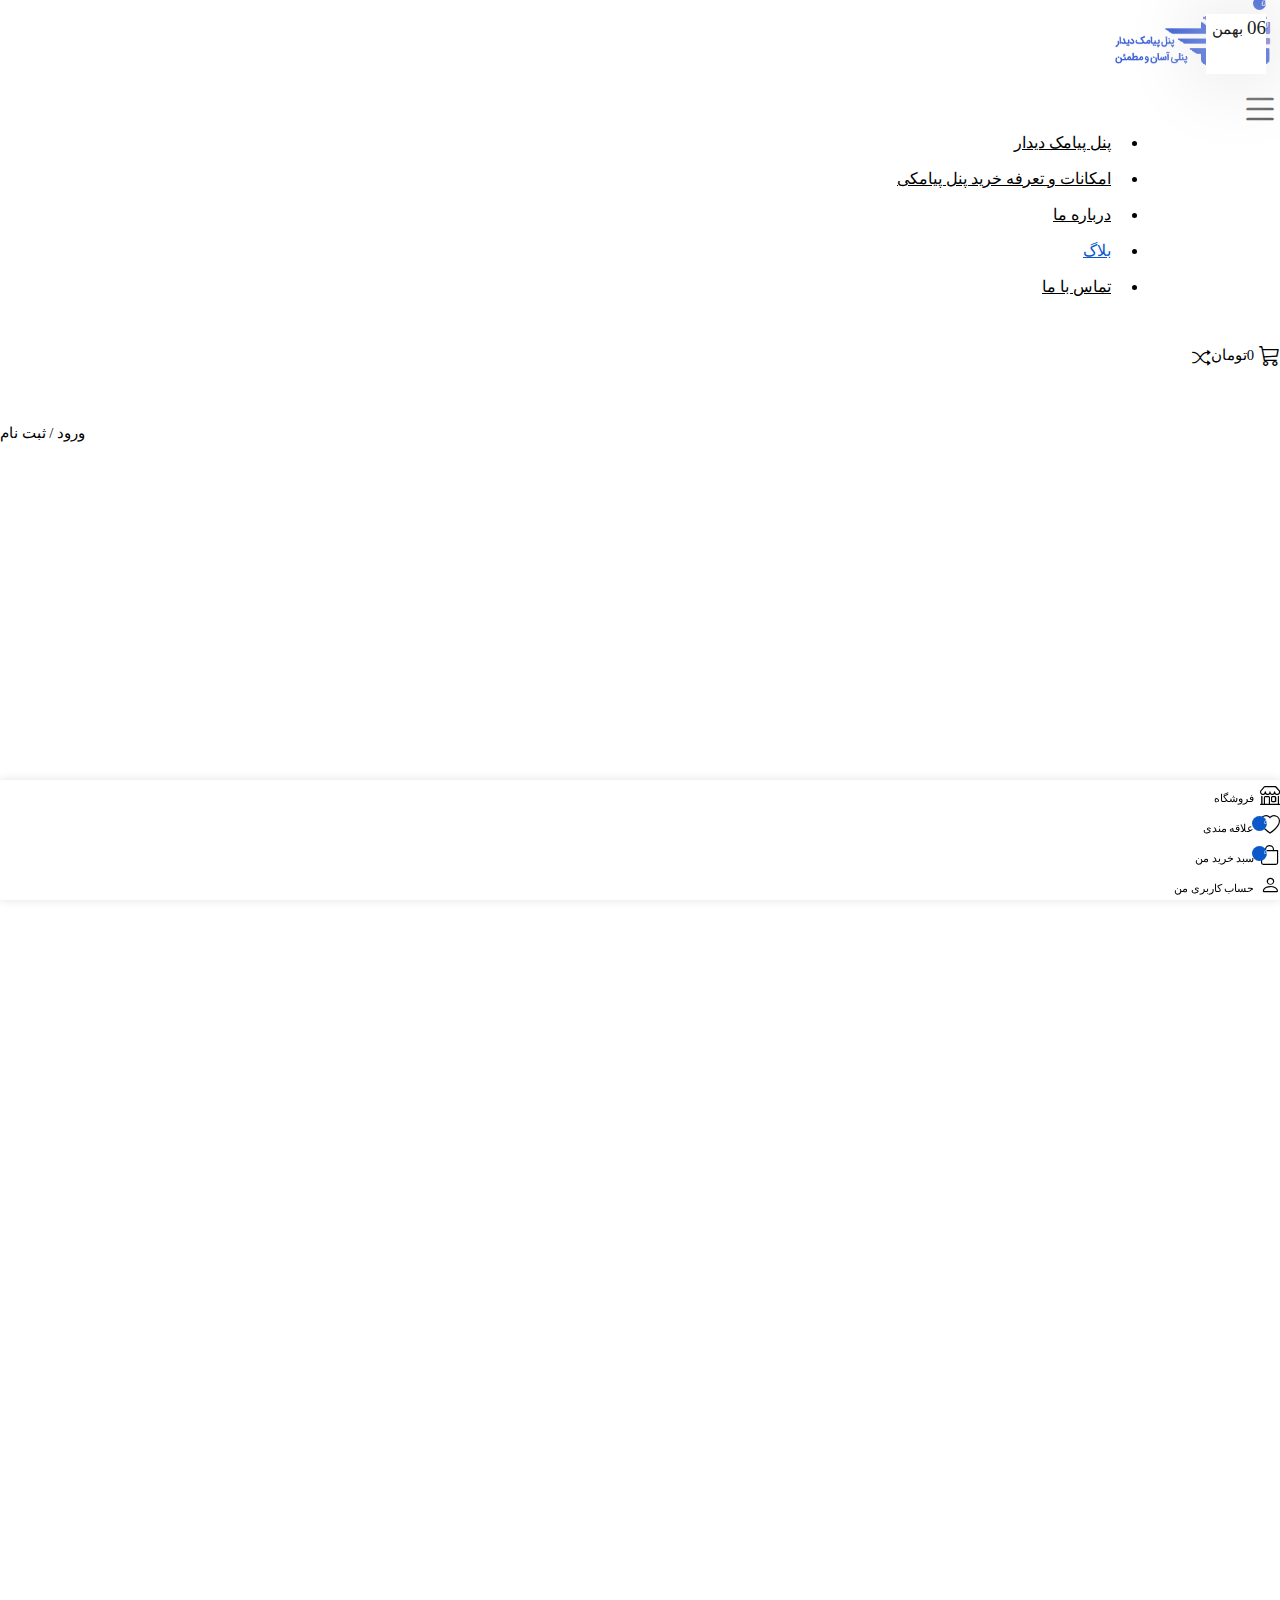
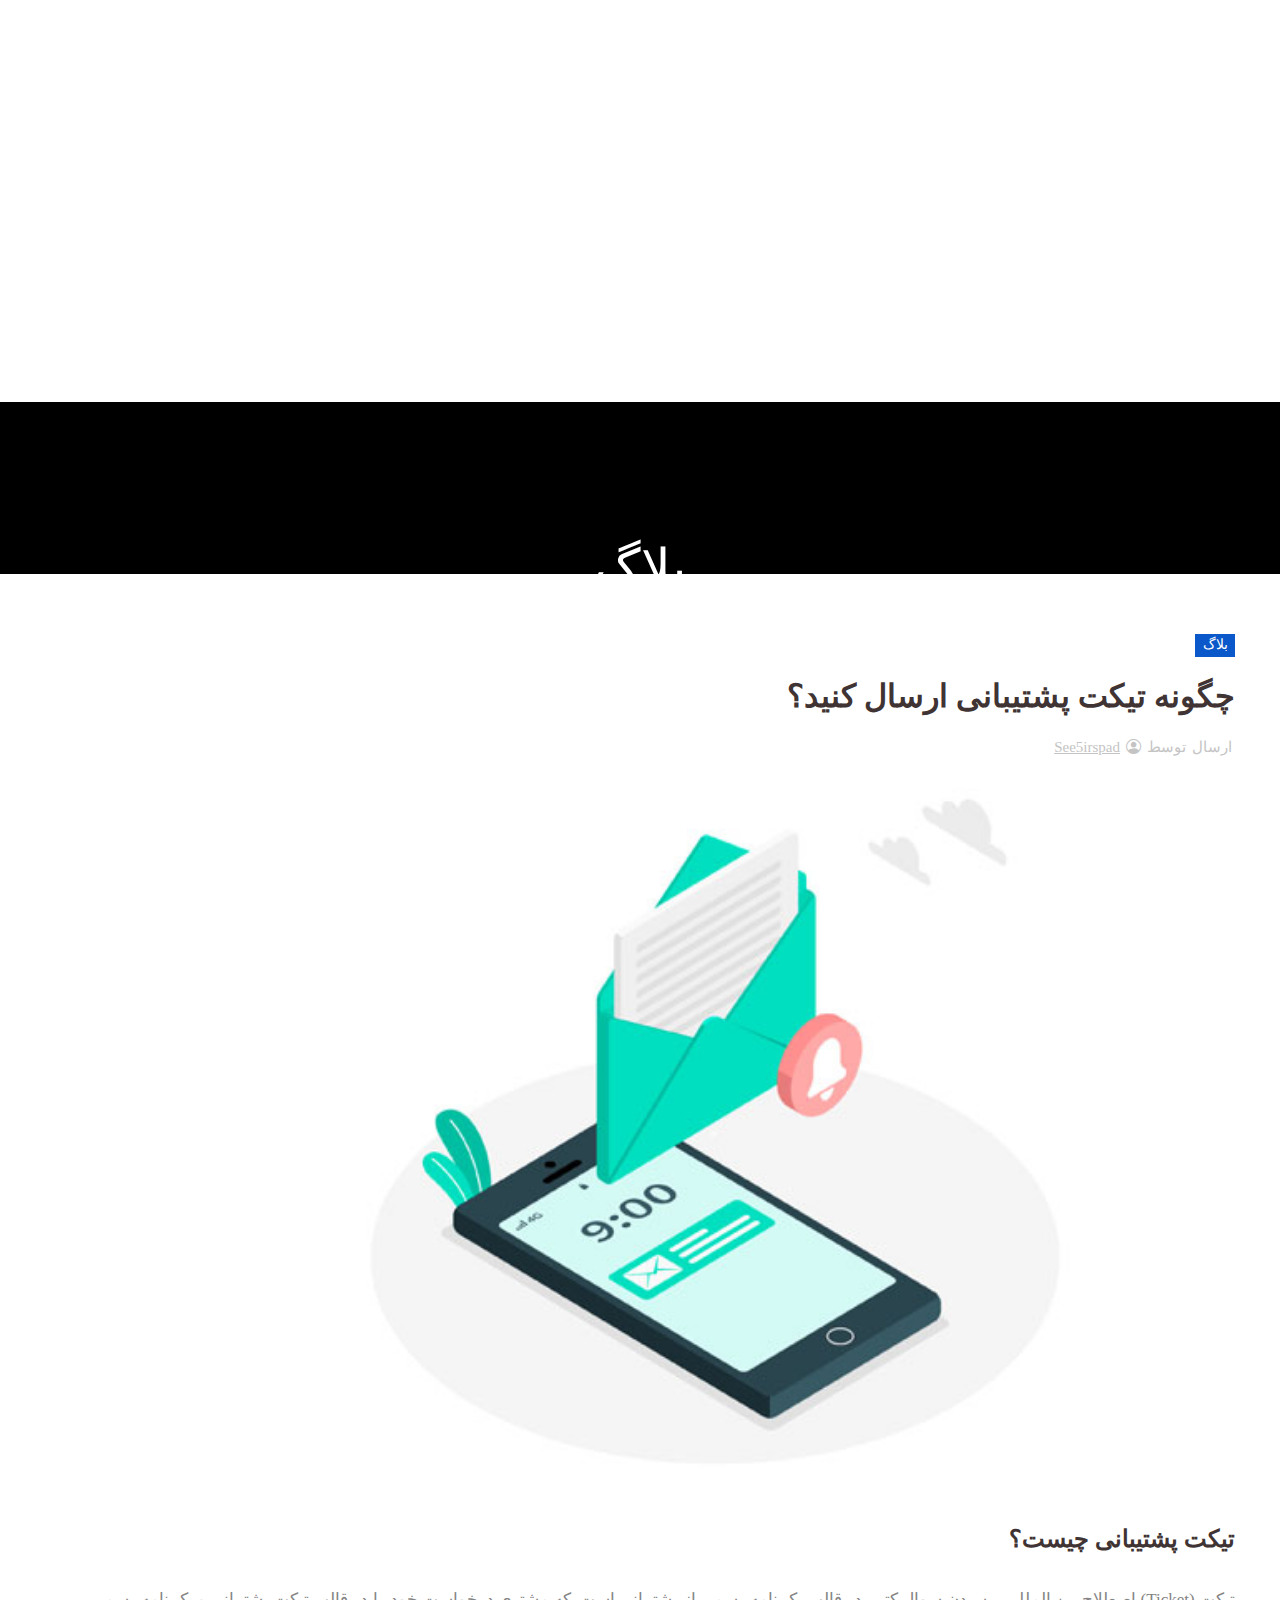
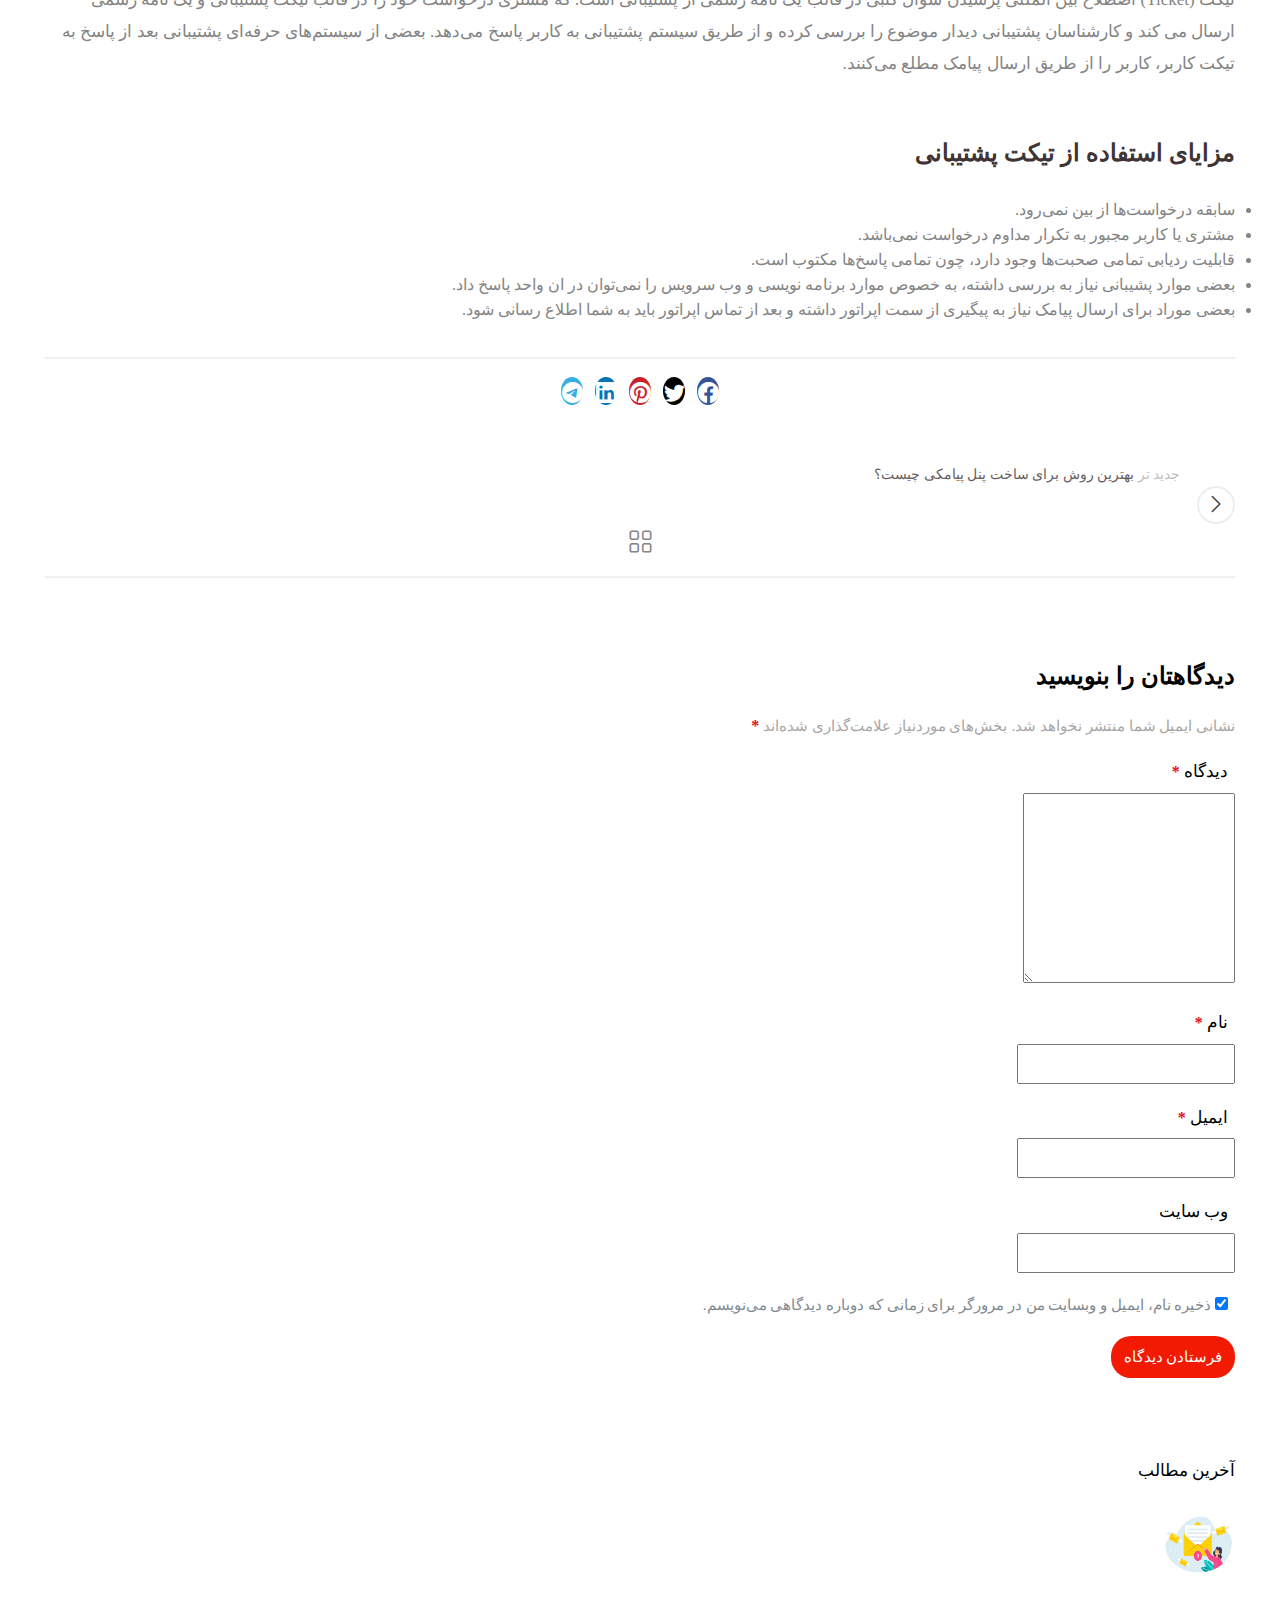
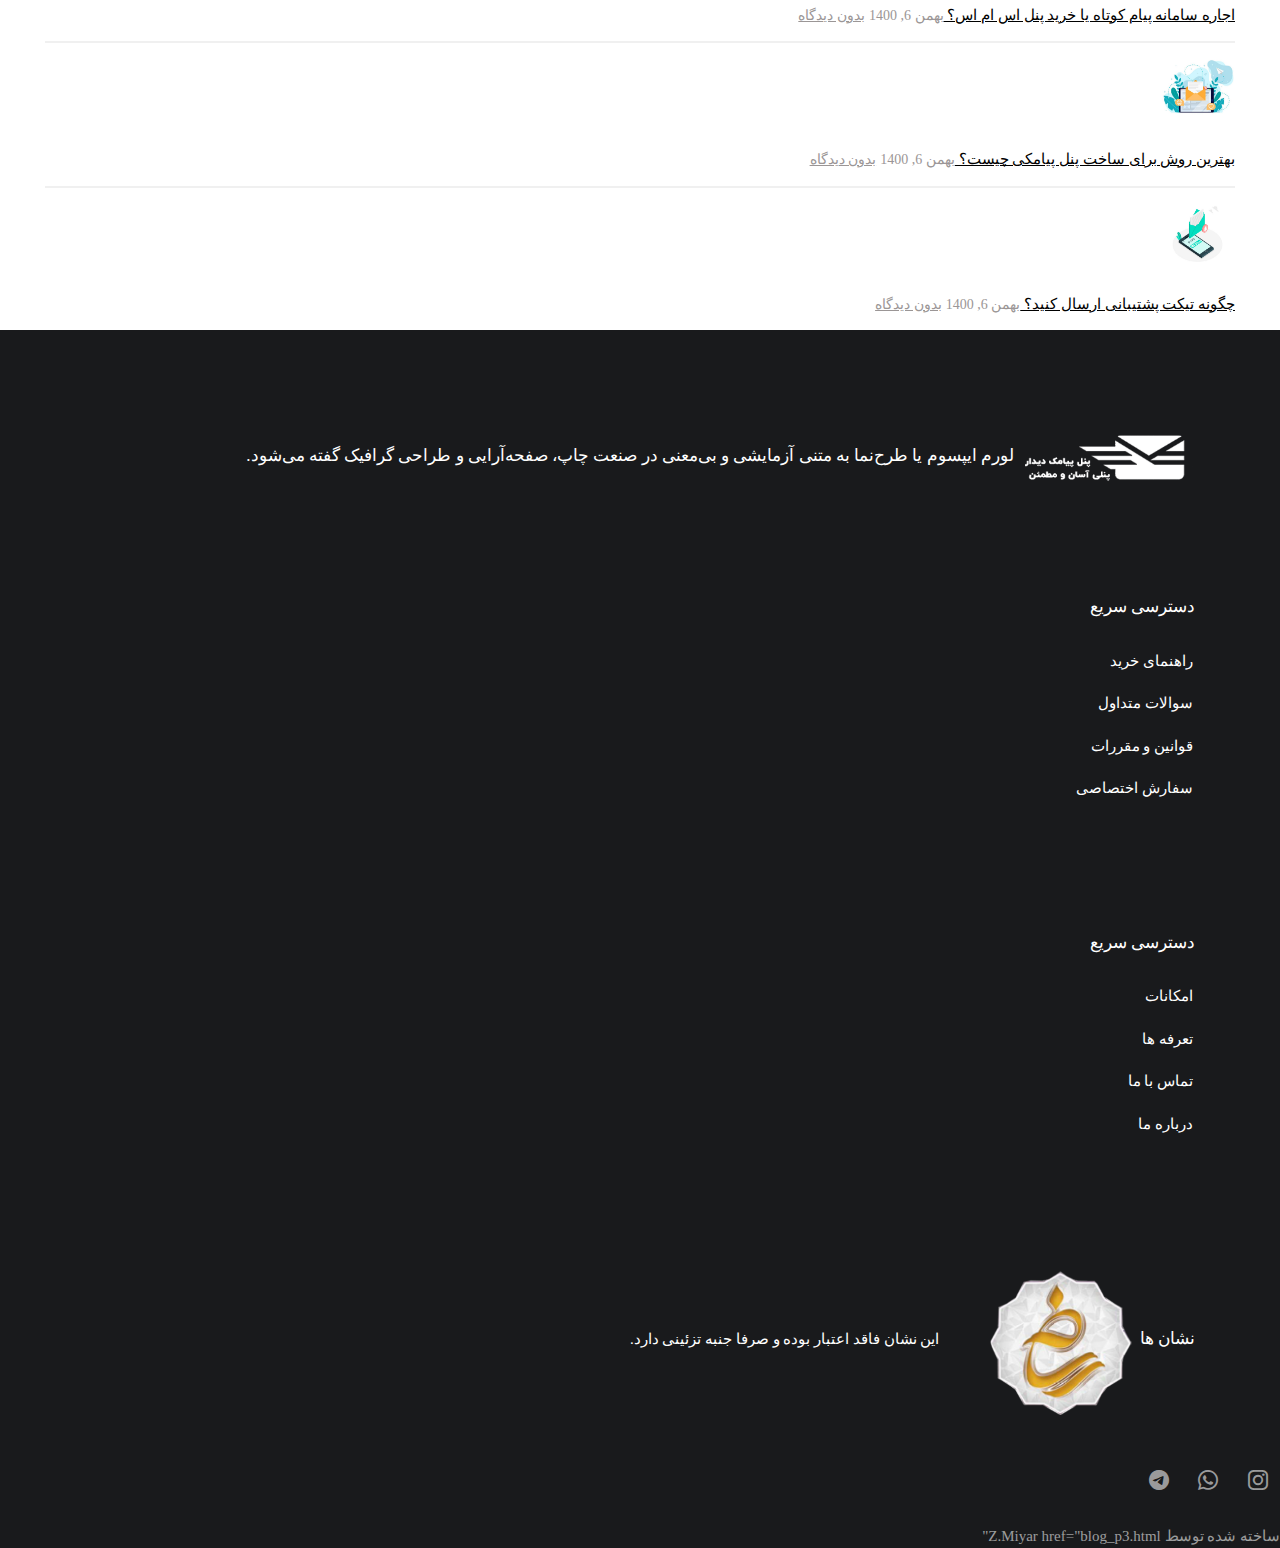
<file: blog_p3.html>
<!DOCTYPE html>
<html class="no-js" lang="fa" dir="rtl" xmlns="http://www.w3.org/1999/html">

<head>
  <meta charset="utf-8">
  <meta name="viewport" content="width=device-width, initial-scale=1">
  <title>
    چگونه تیکت پشتیبانی ارسال کنید؟</title>
  <link rel="stylesheet" href="css/blog_p3.css">


  <link rel="stylesheet" href="https://use.fontawesome.com/releases/v5.7.0/css/all.css" integrity="sha384-lZN37f5QGtY3VHgisS14W3ExzMWZxybE1SJSEsQp9S+oqd12jhcu+A56Ebc1zFSJ" crossorigin="anonymous">
  <script src="https://cdn.jsdelivr.net/npm/@popperjs/core@2.11.8/dist/umd/popper.min.js" integrity="sha384-I7E8VVD/ismYTF4hNIPjVp/Zjvgyol6VFvRkX/vR+Vc4jQkC+hVqc2pM8ODewa9r" crossorigin="anonymous"></script>
  <script src="https://cdn.jsdelivr.net/npm/bootstrap@5.3.2/dist/js/bootstrap.min.js" integrity="sha384-BBtl+eGJRgqQAUMxJ7pMwbEyER4l1g+O15P+16Ep7Q9Q+zqX6gSbd85u4mG4QzX+" crossorigin="anonymous"></script>
  <link href="https://cdn.jsdelivr.net/npm/bootstrap@5.3.2/dist/css/bootstrap.min.css" rel="stylesheet" integrity="sha384-T3c6CoIi6uLrA9TneNEoa7RxnatzjcDSCmG1MXxSR1GAsXEV/Dwwykc2MPK8M2HN" crossorigin="anonymous">
  <!--  <script src="https://cdn.jsdelivr.net/npm/bootstrap@5.3.2/dist/js/bootstrap.bundle.min.js" integrity="sha384-C6RzsynM9kWDrMNeT87bh95OGNyZPhcTNXj1NW7RuBCsyN/o0jlpcV8Qyq46cDfL" crossorigin="anonymous"></script>-->
  <script src="https://cdn.jsdelivr.net/npm/bootstrap@5.3.3/dist/js/bootstrap.bundle.min.js"></script>
  <link rel="stylesheet" href="https://cdn.jsdelivr.net/npm/bootstrap-icons@1.5.0/font/bootstrap-icons.css" />
  <link rel="stylesheet" href="https://www.w3schools.com/w3css/4/w3.css">

  <link rel="stylesheet" href="https://cdn.jsdelivr.net/npm/bootstrap-icons@1.11.3/font/bootstrap-icons.min.css">

</head>
<body>


<div class="main_header fixed-top  w-100 shadow-sm bg-white rounded m-0">
  <div class="container" style="    max-width: 1438px;">
    <div class="row">



      <div class="col-lg-2 col-6 col-sm-6 col-md-6 order-lg-0 order-1" >
        <div class="main_header_right text-center">
          <img class="main_header_right_img"  src="img/main_header_right.png"/>
        </div>
      </div>


      <div class=" col-3 menu-right-sm col-sm-3 col-md-3 order-lg-1 order-0 d-lg-none  d-block" onclick="closemenu()">
        <i class="bi bi-list"></i>
      </div>

      <div class="col-lg-8 d-lg-block d-none">
        <div class="main_header_middle">
          <nav class="navbar navbar-expand-lg">
            <div class="container-fluid">
              <div class="collapse navbar-collapse" id="navbarNavDropdown">
                <ul class="navbar-nav">
                  <li class="nav-item">
                    <a class="nav-link" href="index.html">پنل پیامک دیدار</a>
                  </li>
                  <li class="nav-item">
                    <a class="nav-link" href="Price.html">امکانات و تعرفه خرید پنل پیامکی</a>
                  </li>
                  <li class="nav-item">
                    <a class="nav-link " href="about%20us.html">درباره ما</a>
                  </li>
                  <li class="nav-item">
                    <a class="nav-link on" href="blog.html">بلاگ</a>
                  </li>
                  <li class="nav-item">
                    <a class="nav-link" href="contactus.html">تماس با ما</a>
                  </li>
                </ul>
              </div>
            </div>
          </nav>
        </div>
      </div>



      <div class="col-lg-2 col-3 col-sm-3 col-md-3 order-2 order-lg-2">
        <div class="main_header_left row h-100">

          <div class="col-lg-4 col-sm-12 cart text-center p-0">
            <a href="cart.html" class="d-block w-100 h-100" onclick="opencart()">
              <i class="bi bi-cart3 icon_cart position-relative"><span class="blue"> 0</span></i>

              <span class="value d-block d-lg-block d-none"> 0</span>
              <span class="currency d-block d-lg-block d-none">تومان</span>
            </a>
          </div>


          <div class="col-lg-2 d-lg-block d-none  Comparison  p-0 text-center">
            <a HREF="Comparison.html" class="d-block"><i class="bi bi-shuffle position-relative"><span class="blue"> 0</span></i></a>
          </div>


          <div class="col-lg-6 d-lg-block d-none Account p-0">
            <a class="d-block"><span  onclick="openlist()">ورود / ثبت نام</span></a>
          </div>
        </div>
      </div>

    </div>
  </div>
</div>














<div id="cart_left_menu" class="Register_lft_menu  position-fixed w-100 h-100 d-flex"  >
  <div  class="register-bg position-fixed h-100 bg-white flex-row">
    <div class="heading">
      <span class=" title_register_left">سبد خرید</span>
      <a href="#" class="closemenu position-relative"   onclick="closecart()">
        <i class="bi bi-x position-absolute"></i>
        بستن
      </a>
    </div>
    <div class="bordr_eee"></div>

    <div class="container">
      <i class="bi bi-cart-x icon-cart-left"></i>
      <h3 class="empty_cart_left">هیچ محصولی در سبد خرید نیست.</h3>


      <div class="text-center btn-shop">
        <a href="Price.html">
          <button class="go_shop_left">بازگشت به فروشگاه</button>
        </a>

      </div>

    </div>



  </div>



</div>


<div id="Register_left_menu" class="Register_lft_menu  position-fixed w-100 h-100 d-flex"  >
  <div id="register-bg" class="register-bg position-fixed h-100 bg-white flex-row">
    <div class="heading">
      <span class=" title_register_left">ورود</span>
      <a href="#" class="closemenu position-relative"   onclick="closeRegister()">
        <i class="bi bi-x position-absolute"></i>
        بستن
      </a>
    </div>
    <div class="bordr_eee"></div>

    <div class="container">
      <div class="login">

                        <span class="d-block email_set_rl">نام کاربری یا آدرس ایمیل
                          <span class="redster">*</span>
                         </span>

        <div class="input-email_rl">
          <input type="email" class="email_input_rl form-control">
        </div>
        <span class="d-block email_set_rl">رمز عبور
                       <span class="redster" >*</span>
                       </span>

        <div class="input-email_rl position-relative">
          <input type="password" class="email_input_rl  form-control " name="password" id="password" />
          <i class="bi bi-eye-slash icon_pass_rl position-absolute" id="togglePassword"></i>


        </div>


        <div class="btn-log_rl">
          <button class="register_login_rl w-100">
            عضویت
          </button>
        </div>
        <label class="remember_rl">
          <input type="checkbox" checked="checked" name="remember" > مرا به خاطر بسپار
        </label>
        <span class="psw_rl"> <a  class="apas_rl" href="lost-password.html" >رمز عبور را فراموش کرده اید؟</a></span>


      </div>
    </div>

    <div class="bordr_eee"></div>
    <div class="create-account-question">
      <i class="bi bi-person create-account"></i>
      <p>هنوز حساب کاربری ندارید؟</p>
      <a href="# " class=" create-account-button d-block   ">ایجاد حساب کاربری</a>

    </div>

    <div class="bordr_eee"></div>

  </div>



</div>



<div id="mobile-menu-back" class="mobile-menu-back bg-secondary position-fixed w-100 h-100 d-flex">

  <div id="mobile-menu-box" class="mobile-menu-box position-fixed h-100 bg-white flex-row">
    <div class="search-mobil">

      <div class="position-relative">
        <input class="form-control" type="search" placeholder="جستوجو برای مطالب " aria-label="Search">
        <i class="bi bi-search position-absolute search-icon"></i>
      </div>




      <div class="row list-mobile m-0">
        <div  class="col-6 list-navbar btnlist active1" id="list-navbar" onclick="openlist()" >
          <a  class="text-decoration-none text-center ">فهرست</a>
        </div>
        <div class="col-6 Grouping btnlist" id="Grouping" onclick="openguorp()">
          <a class="text-decoration-none text-center">دسته بندی ها</a>
        </div>
      </div>

      <div class="list-navbar-open w3-animate-opacity opens"  id="list-navbar-open" >
        <ul class="list-open">
          <li class="item-open">
            <a href="index.html">پنل پیامک دیدار</a>
          </li>

          <li class="item-open">
            <a href="Price.html">امکانات و تعرفه خرید پنل پیامکی</a>
          </li>

          <li class="item-open">
            <a href="about%20us.html">درباره ما</a>
          </li>
          <li class="item-open">
            <a href="blog.html">بلاگ</a>
          </li>

          <li class="item-open">
            <a href="contactus.html">تماس با ما</a>
          </li>
          <li class="item-open">
            <a href="#">
              <i class="bi bi-heart"></i>
              علاقه مندی

            </a>
          </li>
          <li class="item-open">
            <a href="Comparison.html">
              <i class="bi bi-shuffle"></i>

              مقایسه
            </a>
          </li>
          <li class="item-open">
            <a href="user_account.html">
              <i class="bi bi-person"></i>
              ورود/ثبت نام
            </a>
          </li>
        </ul>
      </div>

      <div class="Grouping-open w3-animate-opacity" id="Grouping-open" >
        <ul class="list-open-Grouping" >
          <li class="item-open-Grouping">
            <a href="index.html">پنل پیامک دیدار</a>
          </li>

          <li class="item-open-Grouping">
            <a href="Price.html">امکانات و تعرفه خرید پنل پیامکی</a>
          </li>

          <li class="item-open-Grouping">
            <a href="about%20us.html">درباره ما</a>
          </li>
          <li class="item-open-Grouping">
            <a href="blog.html">بلاگ</a>
          </li>

          <li class="item-open-Grouping">
            <a href="contactus.html">تماس با ما</a>
          </li>
        </ul>

      </div>

    </div>

  </div>
  <div class="flex-row" style="flex-grow: 1" onclick="closemenu()"></div>

</div>





<div class="header-top w-100 h-100">
   <span>
    بلاگ
  </span>
  <div class="header_caption">
    <a href="index.html" class="cop_header">
      خانه /
    </a>
    <a href="blog.html" class="cop_header">
      بلاگ
    </a>
  </div>
</div>


<div class="blog-page1">

  <div class="row p-0 m-0">
    <div class="col-lg-9 col-md-12 col-sm-12 right">

      <div class="btn-blog">
        <span>بلاگ</span>
      </div>
      <h4 class="name_top">
        چگونه تیکت پشتیبانی ارسال کنید؟</h4>
      <div class="Information">


            <span class=" inf_item ">
              <span>
              ارسال
            </span>
            </span>
        <span class=" inf_item ">
              <span>
               توسط
            </span>
            </span>
        <span class=" inf_item">
              <i class="bi bi-person-circle"></i>
            </span>
        <span class=" inf_item">
              <span>
                <a class="text-decoration-none link-acc" href="#">See5irspad</a>
              </span>
            </span>
      </div>
      <div class="img_page1 position-relative">
        <img src="img/333.jpg">
        <div class="date">
          <span class="d-block days"> 06</span>
          <span class="d-block month">بهمن</span>
        </div>
      </div>



      <div class="khadamat">



        <h5 class="subject">تیکت پشتیبانی چیست؟</h5>
        <p class="Description">
          تیکت (Ticket) اصطلاح بین المللی پرسیدن سوال کتبی در قالب یک نامه رسمی از پشتیبانی است. که مشتری درخواست خود را در قالب تیکت پشتیبانی و یک نامه رسمی ارسال می کند و کارشناسان پشتیبانی دیدار موضوع را بررسی کرده و از طریق سیستم پشتیبانی به کاربر پاسخ می‌دهد. بعضی از سیستم‌های حرفه‌ای پشتیبانی  بعد از پاسخ به تیکت کاربر، کاربر را از طریق ارسال پیامک مطلع می‌کنند.
        </p>

        <h5 class="subject">مزایای استفاده از تیکت پشتیبانی</h5>

        <ul class="Description_ul">
          <li>سابقه درخواست‌ها از بین نمی‌رود.</li>
          <li>مشتری یا کاربر مجبور به تکرار مداوم درخواست نمی‌باشد.</li>
          <li>قابلیت ردیابی تمامی صحبت‌ها وجود دارد، چون تمامی پاسخ‌ها مکتوب است.</li>
          <li>بعضی موارد پشیبانی نیاز به بررسی داشته، به خصوص موارد برنامه نویسی و وب سرویس را نمی‌توان در ان واحد پاسخ داد.</li>
          <li>بعضی موراد برای ارسال پیامک نیاز به پیگیری از سمت اپراتور داشته و بعد از تماس اپراتور باید به شما اطلاع رسانی شود.</li>
        </ul>



      </div>





      <div class="borderbottom"></div>

      <div class="social_media1">
        <a class="media1">
          <i class="bi bi-facebook   media1face d-block" ></i>
        </a>
        <a class="media1">
          <i class="bi bi-twitter media1twit d-block" ></i>
        </a>
        <a class="media1">
          <i class="bi bi-pinterest media1pint  d-block" ></i>
        </a>
        <a class="media1">
          <i class="bi bi-linkedin  media1link d-block" ></i>
        </a>
        <a class="media1">
          <i class="bi bi-telegram  media1tel d-block" ></i>
        </a>



      </div>






      <div class="page">
        <div class="row p-0 m-0">
          <div class="col-5 previous-page">
            <a href="blog_p2.html" class="d-block Title_page-color position-relative">

                      <span class="label_previous-page d-block">
                   جدید تر
                     </span>
              <span class="Title_page_right d-sm-none d-md-none d-lg-block d-none">
                  بهترین روش برای ساخت پنل پیامکی چیست؟
                     </span>
              <span class="position-absolute inpr">
                    <button class="previous-page-icon">
                    <i class="bi bi-chevron-right"></i>
                    </button>
                  </span>


            </a>
          </div>
          <div class="col-2 icongraid">
            <a href="blog.html">
              <i class="bi bi-grid " data-bs-toggle="tooltip" data-bs-placement="top" data-bs-title="بازگشت به لیست"></i>
            </a>
          </div>
          <div class="col-5 next-page">



          </div>
        </div>
      </div>



      <div class="borderbottom"></div>

      <div class="Comments">
        <h3 class="comment_header">دیدگاهتان را بنویسید</h3>
        <span class="email_note">نشانی ایمیل شما منتشر نخواهد شد.</span>
        <span class="required-field-message">
            بخش‌های موردنیاز علامت‌گذاری شده‌اند
            <span class="required">*</span>
          </span>


        <div class="mb-3">
          <label class="viewpoint">
            دیدگاه
            <span class="required">*</span>
          </label>

          <textarea class="form-control" id="viewpoint" rows="10"></textarea>
        </div>



        <form class="row ">

          <div class="col-6">
            <label for="inputname" >
              نام
              <span class="required">*</span>
            </label>
            <input type="name" class="form-control" id="inputname" >
          </div>
          <div class="col-6">
            <label for="inputemail" >
              ایمیل
              <span class="required">*</span>
            </label>
            <input type="email" class="form-control" id="inputemail" >
          </div>

        </form>
        <label for="inputweb" class="form-label">وب‌ سایت</label>
        <input type="nameweb" id="inputweb" class="form-control">

        <label class="remember">
          <input type="checkbox" checked="checked" name="remember" >
          ذخیره نام، ایمیل و وبسایت من در مرورگر برای زمانی که دوباره دیدگاهی می‌نویسم.
        </label>

        <div class="send-btn">
          <button class="send-comment">فرستادن دیدگاه</button>
        </div>
      </div>









    </div>

    <div class="col-lg-3 d-sm-none d-md-none d-lg-block left">
      <span class="title_list_left">آخرین مطالب</span>
      <ul class="woodmart-recent-posts-list">
        <li class="item_left">
          <div class="row">
            <div class="col-3 img_recent">
              <a href="#">
                <img width="75" height="60" src="img/page1.jpg">
              </a>
            </div>
            <div class="col-9 recent-posts-info">

              <a class="text-decoration-none" href="blog_p1.html">
                <span class="title_resent d-block">
                  اجاره سامانه پیام کوتاه یا خرید پنل اس ام اس؟
                </span>
              </a>
              <time class="recent_post_time">بهمن 6, 1400</time>
              <a class="recent-posts-comment text-decoration-none" href="#" >بدون دیدگاه</a>


            </div>
            <div class="borderbottom"></div>

          </div>


        </li>

        <li class="item_left">
          <div class="row">
            <div class="col-3 img_recent">
              <a href="#">
                <img width="75" height="60" src="img/blog-2.jpg">
              </a>
            </div>
            <div class="col-9 recent-posts-info">

              <a class="text-decoration-none" href="blog_p2.html">
                <span class="title_resent d-block">
                  بهترین روش برای ساخت پنل پیامکی چیست؟
                </span>
              </a>
              <time class="recent_post_time">بهمن 6, 1400</time>
              <a class="recent-posts-comment text-decoration-none" href="#" >بدون دیدگاه</a>


            </div>
            <div class="borderbottom"></div>

          </div>


        </li>

        <li class="item_left">
          <div class="row">
            <div class="col-3 img_recent">
              <a href="#">
                <img width="75" height="60" src="img/blog-img3.jpg">
              </a>
            </div>
            <div class="col-9 recent-posts-info">

              <a class="text-decoration-none" href="blog_p3.html">
                <span class="title_resent d-block">

                  چگونه تیکت پشتیبانی ارسال کنید؟
                </span>
              </a>
              <time class="recent_post_time">بهمن 6, 1400</time>
              <a class="recent-posts-comment text-decoration-none" href="#" >بدون دیدگاه</a>


            </div>


          </div>


        </li>
      </ul>
    </div>

  </div>

</div>

















<div class="footer">

  <div class="container">
    <div class="row h-100 footer-top text-center">
      <div class="col-lg-3 col-sm-12 col-12 col-md-6 part-footer" >
        <div class="footer_secend">
          <img class="logo-footer" src="img/logofooter%20(1).png">
          <span class="d-block caption-footer" >
لورم ایپسوم یا طرح‌نما  به متنی آزمایشی و بی‌معنی در صنعت چاپ، صفحه‌آرایی و طراحی گرافیک گفته می‌شود.
                    </span>

        </div>

      </div>
      <div class="col-lg-3 col-sm-6 col-6  col-md-6 part-footer" >
                    <span class="d-block title-li">
                      دسترسی سریع
                    </span>
        <ul class="wrapper">
          <li><a href="blog_p3.html">راهنمای خرید</a></li>
          <li><a href="blog_p3.html">سوالات متداول</a></li>
          <li><a href="blog_p3.html">قوانین و مقررات</a></li>
          <li><a href="blog_p3.html">سفارش اختصاصی</a></li>
        </ul>

      </div>
      <div class="col-lg-3 col-sm-6 col-6 col-md-6 part-footer" >
                     <span class="d-block title-li">
                      دسترسی سریع
                      </span>
        <ul class="wrapper">
          <li><a href="blog_p3.html">امکانات</a></li>
          <li><a href="blog_p3.html">تعرفه ها</a></li>
          <li><a href="blog_p3.html">تماس با ما</a></li>
          <li><a href="blog_p3.html">درباره ما</a></li>
        </ul>

      </div>
      <div class="col-lg-3 col-sm-12 col-12 col-md-6 part-footer" >
        <span class="d-block title-symbol">نشان ها</span>
        <img class="symbol-pic" src="img/namad.png">
        <span class="d-block symbol-cap">این نشان فاقد اعتبار بوده

و صرفا جنبه تزئینی دارد.</span>

      </div>

    </div>

  </div>


  <div class="media">
    <div class="container">
      <div class="media-icon text-center">
        <i class="bi bi-instagram instagram"></i>
        <i class="bi bi-whatsapp whatsapp"></i>
        <i class="bi bi-telegram telegram"></i>
      </div>
    </div>

  </div>

  <div class="end">
                <span class="d-block end-text">
                  ساخته شده توسط Z.Miyar href="blog_p3.html"
                </span>

  </div>

</div>


<button onclick="topFunction()" id="myBtn" title="Go to top"><i class="bi bi-arrow-up-short "></i></button>


<div class="end-navbar d-lg-none d-md-none w-100;">
  <div class="container">

    <div class="row  end-nav text-center">
      <div class="col-sm-3 col-3">
        <i class="bi bi-shop end-icon">

        </i>
        <span class="d-block end-description">فروشگاه</span>
      </div>
      <div class="col-sm-3  col-3">
        <i class="bi bi-heart end-icon">
          <span class="blue-circle"> 0</span>
        </i>
        <span class="d-block end-description">علاقه مندی</span>
      </div>
      <div class="col-sm-3  col-3">
        <i class="bi bi-bag end-icon">
          <span class="blue-circle"> 0</span>
        </i>
        <span class="d-block end-description">سبد خرید من</span>
      </div>
      <div class="col-sm-3 col-3">
        <i class="bi bi-person end-icon">

        </i>
        <span class="d-block end-description">حساب کاربری من</span>
      </div>

    </div>
  </div>

</div>




<script src="js/blog_p3.js"></script>
</body>
</html>
</file>
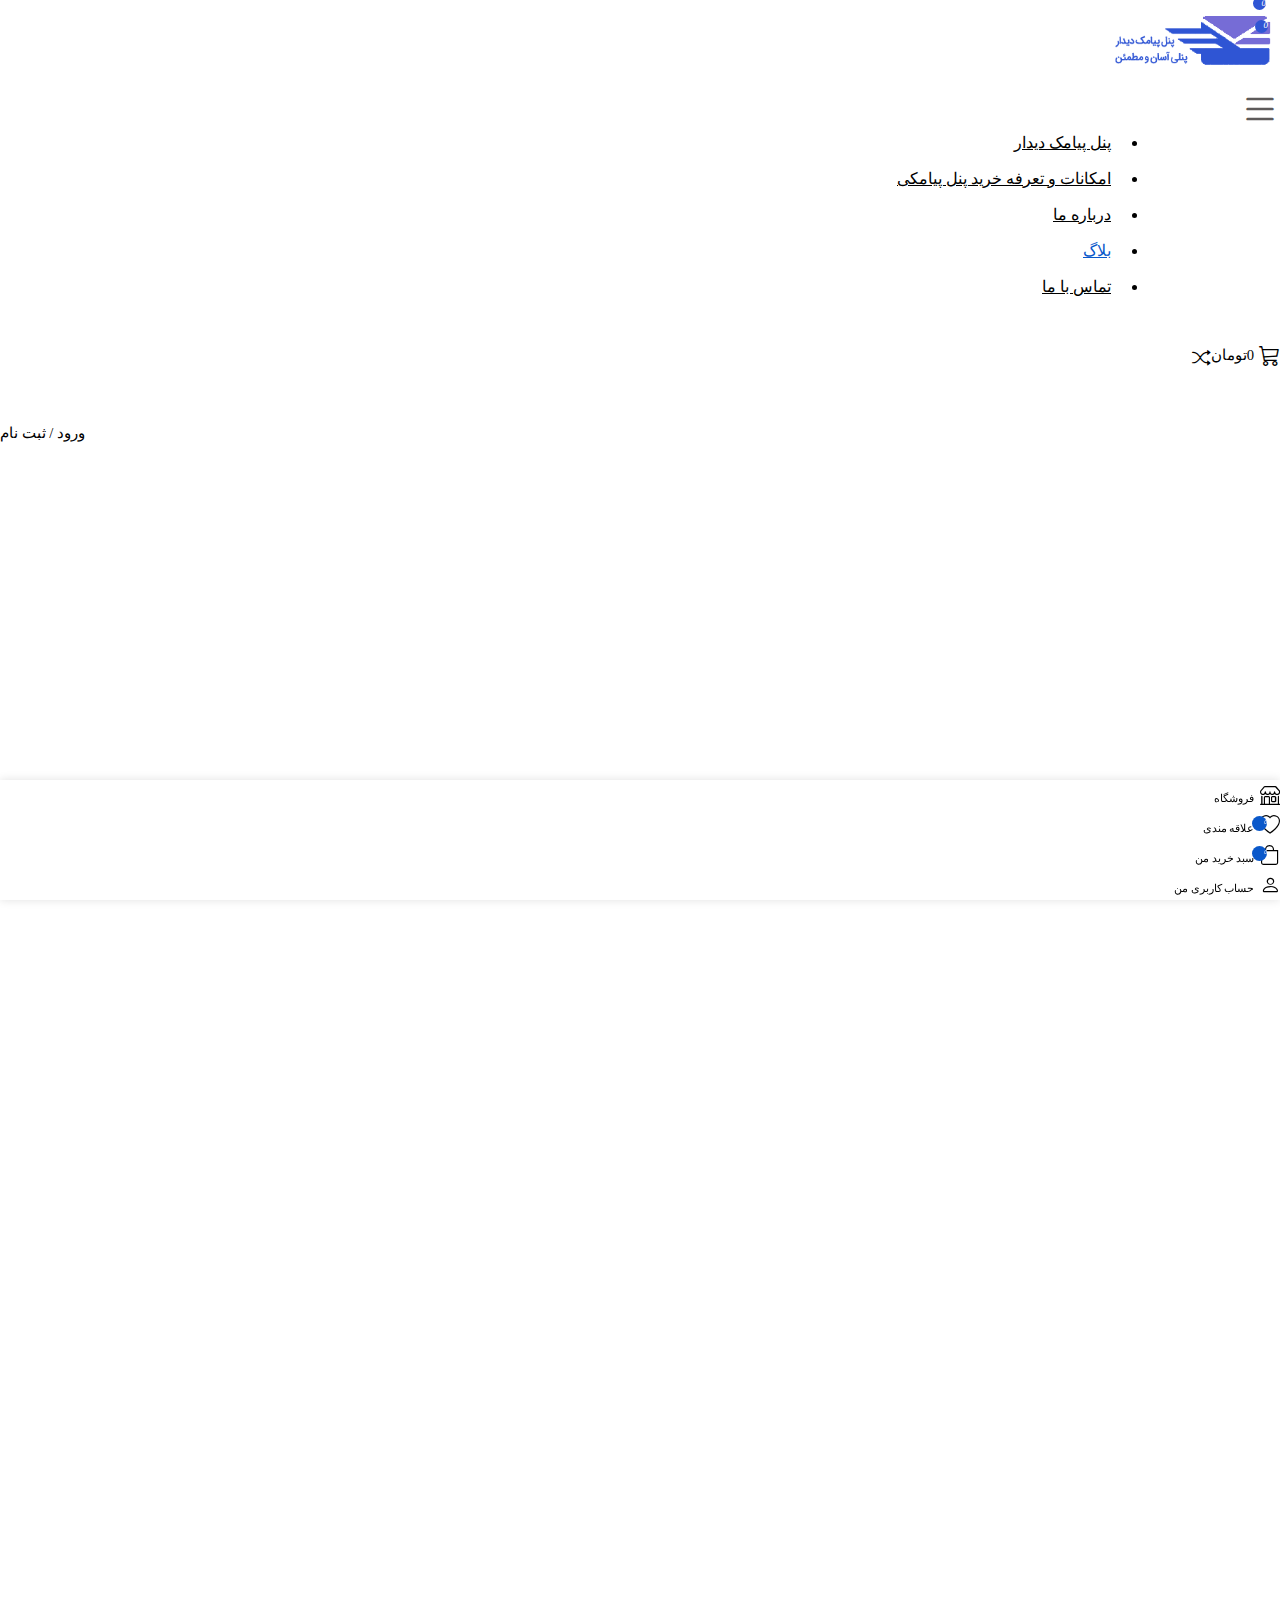
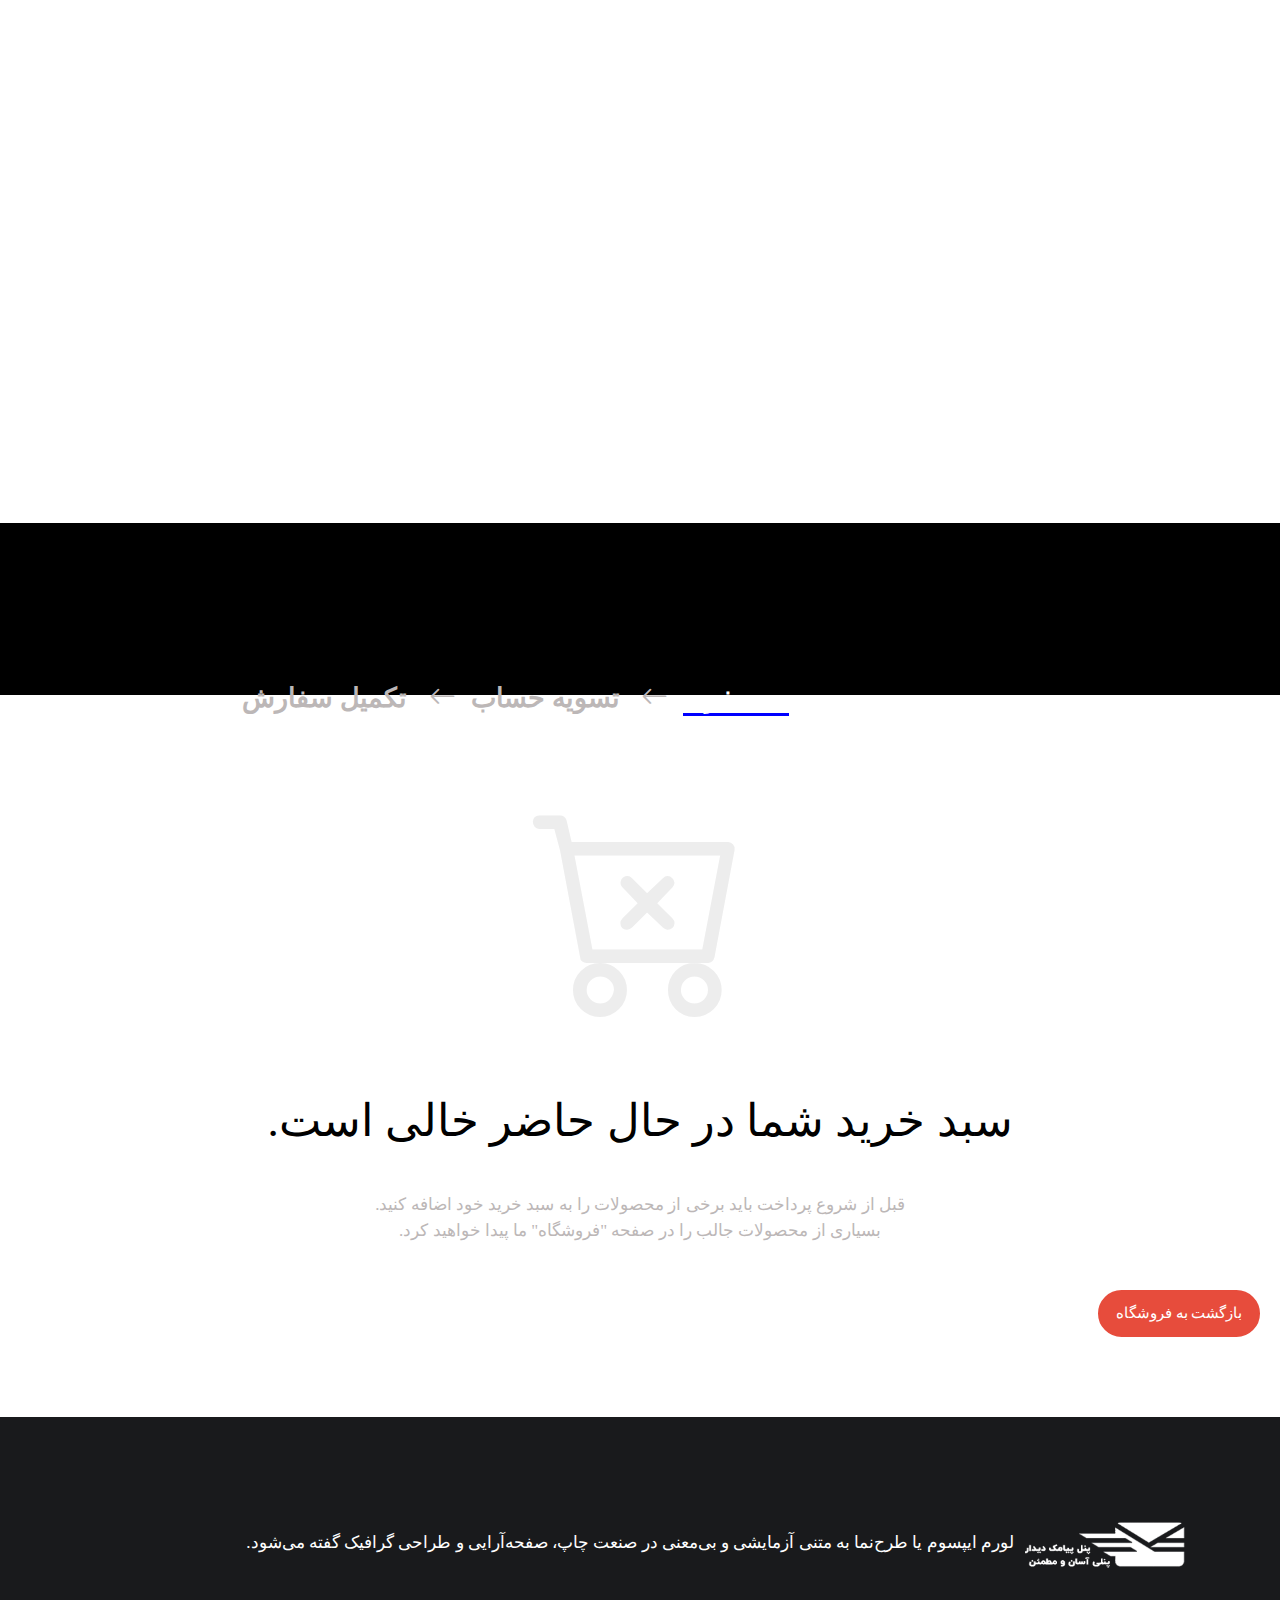
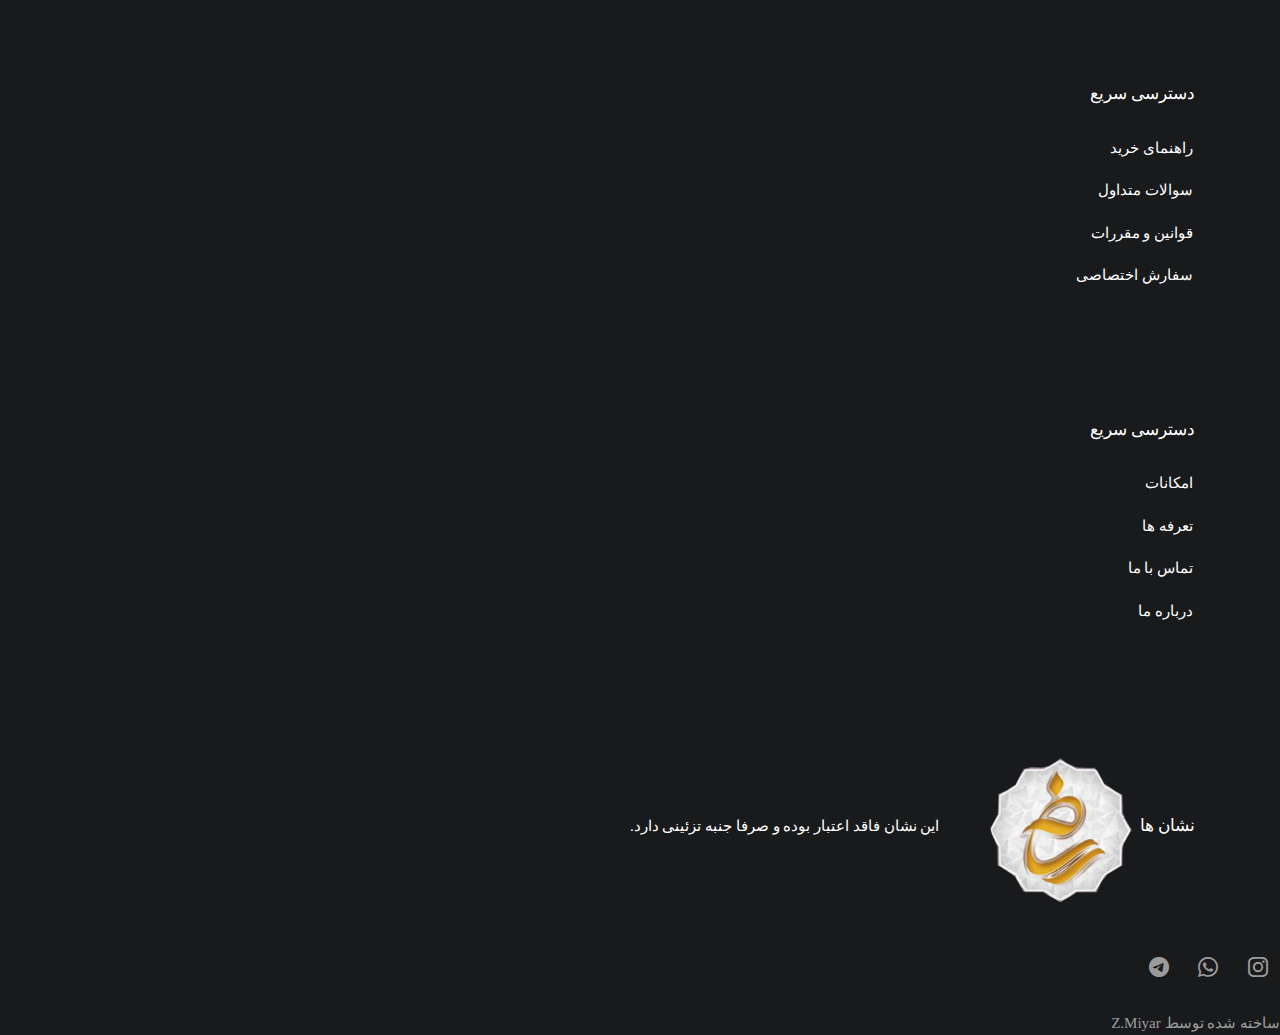
<file: cart.html>
<!DOCTYPE html>
<html class="no-js" lang="fa" dir="rtl" xmlns="http://www.w3.org/1999/html">

<head>
  <meta charset="utf-8">
  <meta name="viewport" content="width=device-width, initial-scale=1">
  <title>سبد خرید
  </title>
  <link rel="stylesheet" href="css/cart.css">


  <link rel="stylesheet" href="https://use.fontawesome.com/releases/v5.7.0/css/all.css" integrity="sha384-lZN37f5QGtY3VHgisS14W3ExzMWZxybE1SJSEsQp9S+oqd12jhcu+A56Ebc1zFSJ" crossorigin="anonymous">
  <script src="https://cdn.jsdelivr.net/npm/@popperjs/core@2.11.8/dist/umd/popper.min.js" integrity="sha384-I7E8VVD/ismYTF4hNIPjVp/Zjvgyol6VFvRkX/vR+Vc4jQkC+hVqc2pM8ODewa9r" crossorigin="anonymous"></script>
  <script src="https://cdn.jsdelivr.net/npm/bootstrap@5.3.2/dist/js/bootstrap.min.js" integrity="sha384-BBtl+eGJRgqQAUMxJ7pMwbEyER4l1g+O15P+16Ep7Q9Q+zqX6gSbd85u4mG4QzX+" crossorigin="anonymous"></script>
  <link href="https://cdn.jsdelivr.net/npm/bootstrap@5.3.2/dist/css/bootstrap.min.css" rel="stylesheet" integrity="sha384-T3c6CoIi6uLrA9TneNEoa7RxnatzjcDSCmG1MXxSR1GAsXEV/Dwwykc2MPK8M2HN" crossorigin="anonymous">
  <!--  <script src="https://cdn.jsdelivr.net/npm/bootstrap@5.3.2/dist/js/bootstrap.bundle.min.js" integrity="sha384-C6RzsynM9kWDrMNeT87bh95OGNyZPhcTNXj1NW7RuBCsyN/o0jlpcV8Qyq46cDfL" crossorigin="anonymous"></script>-->
  <script src="https://cdn.jsdelivr.net/npm/bootstrap@5.3.3/dist/js/bootstrap.bundle.min.js"></script>
  <link rel="stylesheet" href="https://cdn.jsdelivr.net/npm/bootstrap-icons@1.5.0/font/bootstrap-icons.css" />
  <link rel="stylesheet" href="https://www.w3schools.com/w3css/4/w3.css">

  <link rel="stylesheet" href="https://cdn.jsdelivr.net/npm/bootstrap-icons@1.11.3/font/bootstrap-icons.min.css">

</head>
<body>


<div class="main_header fixed-top  w-100 shadow-sm bg-white rounded m-0">
  <div class="container" style="    max-width: 1438px;">
    <div class="row">



      <div class="col-lg-2 col-6 col-sm-6 col-md-6 order-lg-0 order-1" >
        <div class="main_header_right text-center">
          <img class="main_header_right_img"  src="img/main_header_right.png"/>
        </div>
      </div>


      <div class=" col-3 menu-right-sm col-sm-3 col-md-3 order-lg-1 order-0 d-lg-none  d-block" onclick="closemenu()">
        <i class="bi bi-list"></i>
      </div>

      <div class="col-lg-8 d-lg-block d-none">
        <div class="main_header_middle">
          <nav class="navbar navbar-expand-lg">
            <div class="container-fluid">
              <div class="collapse navbar-collapse" id="navbarNavDropdown">
                <ul class="navbar-nav">
                  <li class="nav-item">
                    <a class="nav-link" href="index.html">پنل پیامک دیدار</a>
                  </li>
                  <li class="nav-item">
                    <a class="nav-link" href="Price.html">امکانات و تعرفه خرید پنل پیامکی</a>
                  </li>
                  <li class="nav-item">
                    <a class="nav-link " href="about%20us.html">درباره ما</a>
                  </li>
                  <li class="nav-item">
                    <a class="nav-link on" href="blog.html">بلاگ</a>
                  </li>
                  <li class="nav-item">
                    <a class="nav-link" href="contactus.html">تماس با ما</a>
                  </li>
                </ul>
              </div>
            </div>
          </nav>
        </div>
      </div>




      <div class="col-lg-2 col-3 col-sm-3 col-md-3 order-2 order-lg-2">
        <div class="main_header_left row h-100">

          <div class="col-lg-4 col-sm-12 cart text-center p-0">
            <a href="cart.html" class="d-block w-100 h-100" onclick="opencart()">
              <i class="bi bi-cart3 icon_cart position-relative"><span class="blue"> 0</span></i>

              <span class="value d-block d-lg-block d-none"> 0</span>
              <span class="currency d-block d-lg-block d-none">تومان</span>
            </a>
          </div>


          <div class="col-lg-2 d-lg-block d-none  Comparison  p-0 text-center">
            <a HREF="Comparison.html" class="d-block"><i class="bi bi-shuffle position-relative"><span class="blue"> 0</span></i></a>
          </div>


          <div class="col-lg-6 d-lg-block d-none Account p-0">
            <a class="d-block"><span  onclick="openlist()">ورود / ثبت نام</span></a>
          </div>
        </div>
      </div>

    </div>
  </div>
</div>














<div id="cart_left_menu" class="Register_lft_menu  position-fixed w-100 h-100 d-flex"  >
  <div  class="register-bg position-fixed h-100 bg-white flex-row">
    <div class="heading">
      <span class=" title_register_left">سبد خرید</span>
      <a href="#" class="closemenu position-relative"   onclick="closecart()">
        <i class="bi bi-x position-absolute"></i>
        بستن
      </a>
    </div>
    <div class="bordr_eee"></div>

    <div class="container">
      <i class="bi bi-cart-x icon-cart-left"></i>
      <h3 class="empty_cart_left">هیچ محصولی در سبد خرید نیست.</h3>


      <div class="text-center btn-shop">
        <a href="Price.html">
          <button class="go_shop_left">بازگشت به فروشگاه</button>
        </a>

      </div>

    </div>



  </div>



</div>












<div id="Register_left_menu" class="Register_lft_menu  position-fixed w-100 h-100 d-flex"  >
  <div id="register-bg" class="register-bg position-fixed h-100 bg-white flex-row">
    <div class="heading">
      <span class=" title_register_left">ورود</span>
      <a href="#" class="closemenu position-relative"   onclick="closeRegister()">
        <i class="bi bi-x position-absolute"></i>
        بستن
      </a>
    </div>
    <div class="bordr_eee"></div>

    <div class="container">
      <div class="login">

                        <span class="d-block email_set_rl">نام کاربری یا آدرس ایمیل
                          <span class="redster">*</span>
                         </span>

        <div class="input-email_rl">
          <input type="email" class="email_input_rl form-control">
        </div>
        <span class="d-block email_set_rl">رمز عبور
                       <span class="redster" >*</span>
                       </span>

        <div class="input-email_rl position-relative">
          <input type="password" class="email_input_rl  form-control " name="password" id="password" />
          <i class="bi bi-eye-slash icon_pass_rl position-absolute" id="togglePassword"></i>


        </div>


        <div class="btn-log_rl">
          <button class="register_login_rl w-100">
            عضویت
          </button>
        </div>
        <label class="remember_rl">
          <input type="checkbox" checked="checked" name="remember" > مرا به خاطر بسپار
        </label>
        <span class="psw_rl"> <a  class="apas_rl" href="lost-password.html" >رمز عبور را فراموش کرده اید؟</a></span>


      </div>
    </div>

    <div class="bordr_eee"></div>
    <div class="create-account-question">
      <i class="bi bi-person create-account"></i>
      <p>هنوز حساب کاربری ندارید؟</p>
      <a href="user_account.html" class=" create-account-button d-block   ">ایجاد حساب کاربری</a>

    </div>

    <div class="bordr_eee"></div>

  </div>



</div>






<div id="mobile-menu-back" class="mobile-menu-back bg-secondary position-fixed w-100 h-100 d-flex">

  <div id="mobile-menu-box" class="mobile-menu-box position-fixed h-100 bg-white flex-row">
    <div class="search-mobil">

      <div class="position-relative">
        <input class="form-control" type="search" placeholder="جستوجو برای مطالب " aria-label="Search">
        <i class="bi bi-search position-absolute search-icon"></i>
      </div>




      <div class="row list-mobile m-0">
        <div  class="col-6 list-navbar btnlist active1" id="list-navbar" onclick="openlist()" >
          <a  class="text-decoration-none text-center ">فهرست</a>
        </div>
        <div class="col-6 Grouping btnlist" id="Grouping" onclick="openguorp()">
          <a class="text-decoration-none text-center">دسته بندی ها</a>
        </div>
      </div>

      <div class="list-navbar-open w3-animate-opacity opens"  id="list-navbar-open" >
        <ul class="list-open">
          <li class="item-open">
            <a href="index.html">پنل پیامک دیدار</a>
          </li>

          <li class="item-open">
            <a href="Price.html">امکانات و تعرفه خرید پنل پیامکی</a>
          </li>

          <li class="item-open">
            <a href="about%20us.html">درباره ما</a>
          </li>
          <li class="item-open">
            <a href="blog.html">بلاگ</a>
          </li>

          <li class="item-open">
            <a href="contactus.html">تماس با ما</a>
          </li>
          <li class="item-open">
            <a href="#">
              <i class="bi bi-heart"></i>
              علاقه مندی

            </a>
          </li>
          <li class="item-open">
            <a href="Comparison.html">
              <i class="bi bi-shuffle"></i>

              مقایسه
            </a>
          </li>
          <li class="item-open">
            <a href="user_account.html">
              <i class="bi bi-person"></i>
              ورود/ثبت نام
            </a>
          </li>
        </ul>
      </div>

      <div class="Grouping-open w3-animate-opacity" id="Grouping-open" >
        <ul class="list-open-Grouping" >
          <li class="item-open-Grouping">
            <a href="index.html">پنل پیامک دیدار</a>
          </li>

          <li class="item-open-Grouping">
            <a href="Price.html">امکانات و تعرفه خرید پنل پیامکی</a>
          </li>

          <li class="item-open-Grouping">
            <a href="about%20us.html">درباره ما</a>
          </li>
          <li class="item-open-Grouping">
            <a href="blog.html">بلاگ</a>
          </li>

          <li class="item-open-Grouping">
            <a href="contactus.html">تماس با ما</a>
          </li>
        </ul>

      </div>

    </div>

  </div>
  <div class="flex-row" style="flex-grow: 1" onclick="closemenu()"></div>

</div>






  <div class="header-top w-100 h-100 ">

    <div class="d-block w-100 h-100 header-cart" >
      <ul class="item-level d-block d-lg-block d-md-block d-sm-block">
      <li class="levels" >
        <a href="#" class="btn btn-style-link btn-color-primary item-on  ">
          سبد خرید
        </a>

      </li>
      <li class="levels d-none d-lg-block d-md-none d-sm-none ">
          <i class="bi bi-arrow-left icon-level " ></i>
        <a href="#" class="item-off btn btn-style-link btn-color-primary ">
          تسویه حساب
        </a>

      </li>
      <li class="levels display-sm-none d-none d-lg-block d-md-none d-sm-none ">
        <i class="bi bi-arrow-left icon-level " ></i>
        <a href="#" class="item-off btn btn-style-link btn-color-primary ">

تکمیل سفارش
        </a>

      </li>
      </ul>
    </div>

  </div>





<div class="cart-empty">
  <i class="bi bi-cart-x"></i>
  <h3 class="empty_cart_header">سبد خرید شما در حال حاضر خالی است.</h3>
  <p>
    قبل از شروع پرداخت باید برخی از محصولات را به سبد خرید خود اضافه کنید.
    <br>
    بسیاری از محصولات جالب را در صفحه "فروشگاه" ما پیدا خواهید کرد.
  </p>

  <div class="text-center btn-shop">
    <a href="Price.html">
      <button class="go_shop">بازگشت به فروشگاه</button>
    </a>
  </div>

</div>


















<div class="footer">

  <div class="container">
    <div class="row h-100 footer-top text-center">
      <div class="col-lg-3 col-sm-12 col-12 col-md-6 part-footer" >
        <div class="footer_secend">
          <img class="logo-footer" src="img/logofooter%20(1).png">
          <span class="d-block caption-footer" >
لورم ایپسوم یا طرح‌نما  به متنی آزمایشی و بی‌معنی در صنعت چاپ، صفحه‌آرایی و طراحی گرافیک گفته می‌شود.
                    </span>

        </div>

      </div>
      <div class="col-lg-3 col-sm-6 col-6  col-md-6 part-footer" >
                    <span class="d-block title-li">
                      دسترسی سریع
                    </span>
        <ul class="wrapper">
          <li><a href="blog.html">راهنمای خرید</a></li>
          <li><a href="blog.html">سوالات متداول</a></li>
          <li><a href="blog.html">قوانین و مقررات</a></li>
          <li><a href="blog.html">سفارش اختصاصی</a></li>
        </ul>

      </div>
      <div class="col-lg-3 col-sm-6 col-6 col-md-6 part-footer" >
                     <span class="d-block title-li">
                      دسترسی سریع
                      </span>
        <ul class="wrapper">
          <li><a href="blog.html">امکانات</a></li>
          <li><a href="blog.html">تعرفه ها</a></li>
          <li><a href="blog.html">تماس با ما</a></li>
          <li><a href="blog.html">درباره ما</a></li>
        </ul>

      </div>
      <div class="col-lg-3 col-sm-12 col-12 col-md-6 part-footer" >
        <span class="d-block title-symbol">نشان ها</span>
        <img class="symbol-pic" src="img/namad.png">
        <span class="d-block symbol-cap">این نشان فاقد اعتبار بوده

و صرفا جنبه تزئینی دارد.</span>

      </div>

    </div>

  </div>


  <div class="media">
    <div class="container">
      <div class="media-icon text-center">
        <i class="bi bi-instagram instagram"></i>
        <i class="bi bi-whatsapp whatsapp"></i>
        <i class="bi bi-telegram telegram"></i>
      </div>
    </div>

  </div>

  <div class="end">
                <span class="d-block end-text">
                  ساخته شده توسط Z.Miyar
                </span>

  </div>

</div>


<button onclick="topFunction()" id="myBtn" title="Go to top"><i class="bi bi-arrow-up-short "></i></button>


<div class="end-navbar d-lg-none d-md-none w-100;">
  <div class="container">

    <div class="row  end-nav text-center">
      <div class="col-sm-3 col-3">
        <i class="bi bi-shop end-icon">

        </i>
        <span class="d-block end-description">فروشگاه</span>
      </div>
      <div class="col-sm-3  col-3">
        <i class="bi bi-heart end-icon">
          <span class="blue-circle"> 0</span>
        </i>
        <span class="d-block end-description">علاقه مندی</span>
      </div>
      <div class="col-sm-3  col-3">
        <i class="bi bi-bag end-icon">
          <span class="blue-circle"> 0</span>
        </i>
        <span class="d-block end-description">سبد خرید من</span>
      </div>
      <div class="col-sm-3 col-3">
        <i class="bi bi-person end-icon">

        </i>
        <span class="d-block end-description">حساب کاربری من</span>
      </div>

    </div>
  </div>

</div>




<script src="js/cart.js"></script>
</body>
</html>
</file>
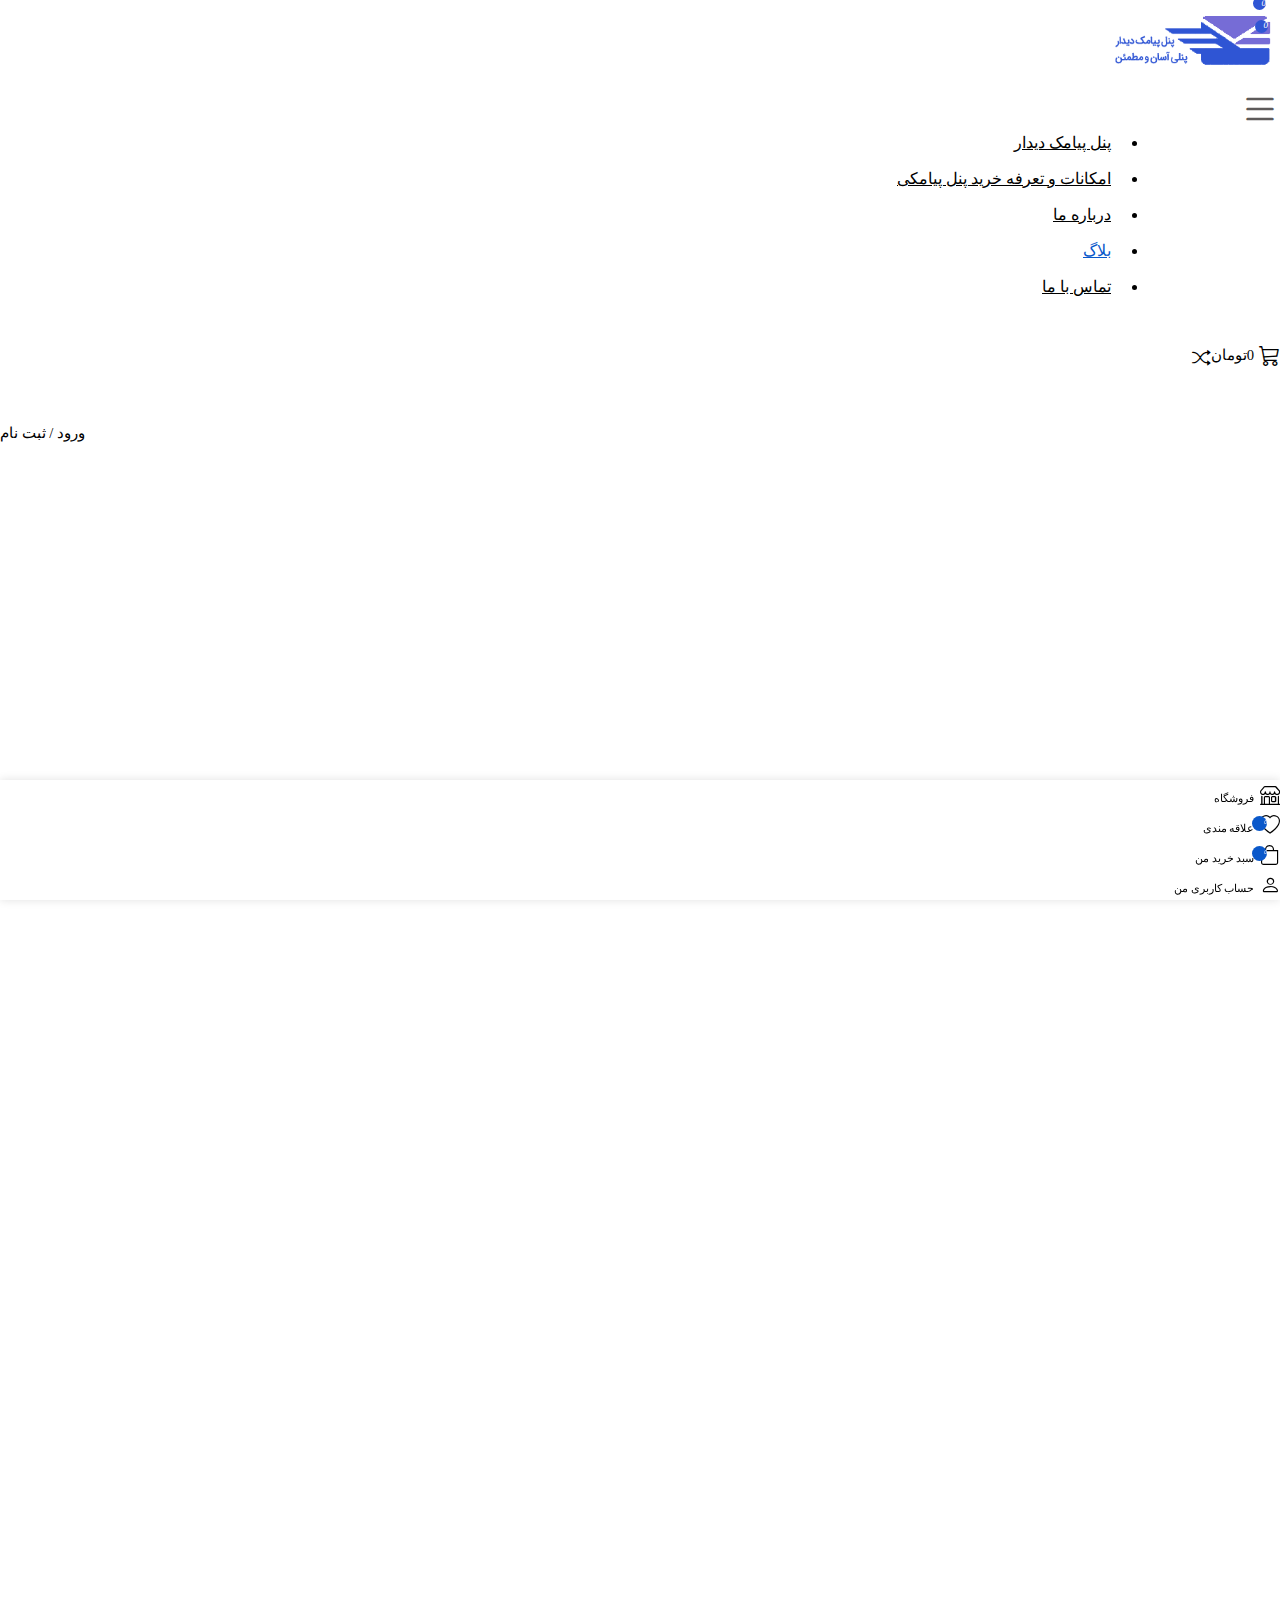
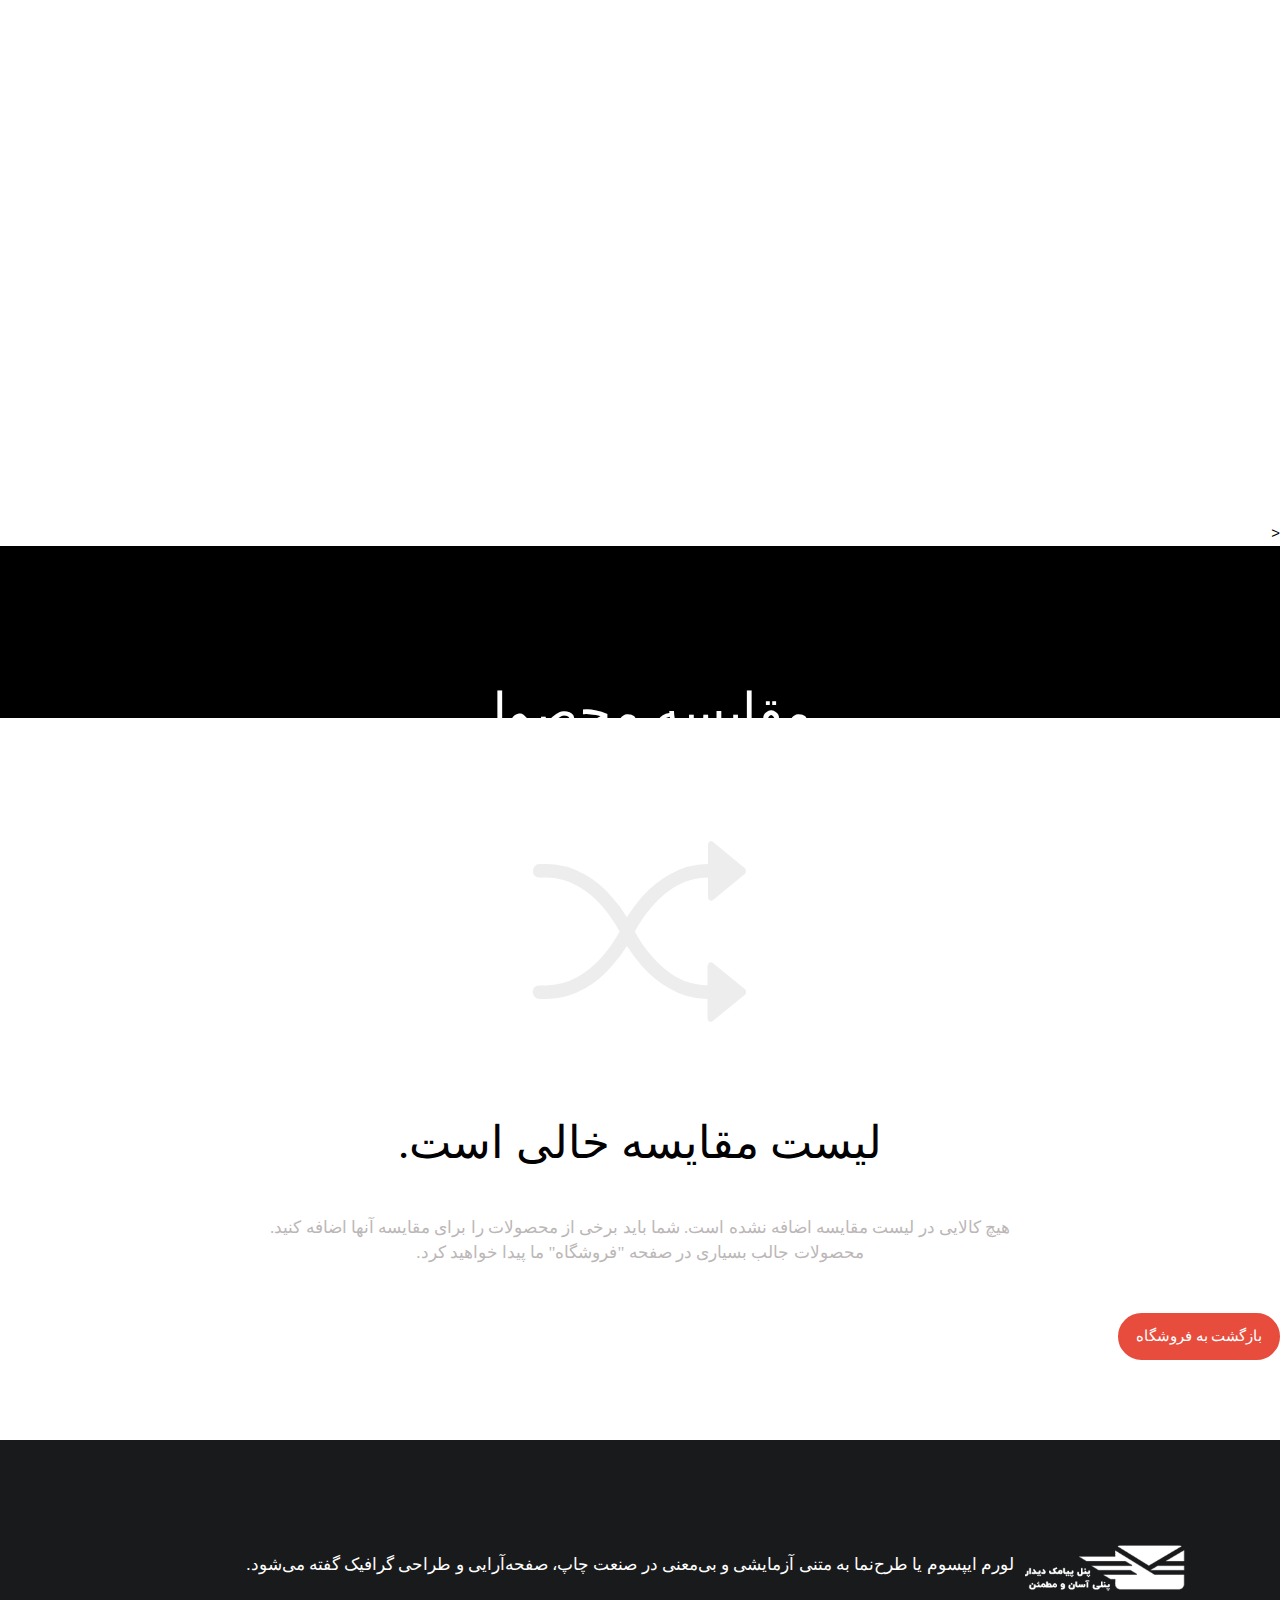
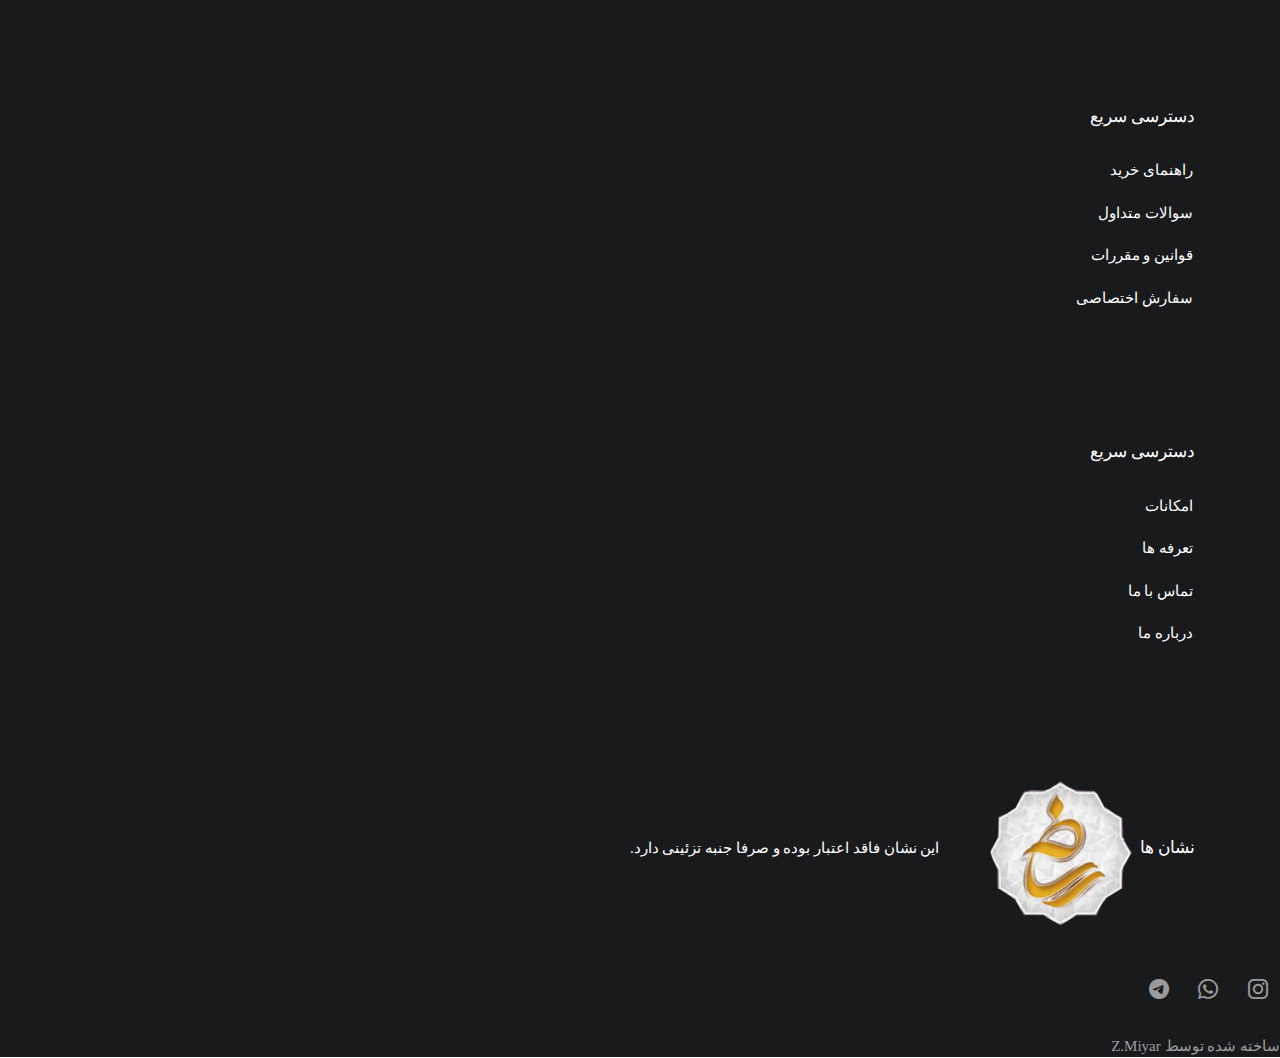
<file: Comparison.html>
<!DOCTYPE html>
<html class="no-js" lang="fa" dir="rtl" xmlns="http://www.w3.org/1999/html">

<head>
  <meta charset="utf-8">
  <meta name="viewport" content="width=device-width, initial-scale=1">
  <title>
    مقایسه محصول
  </title>
  <link rel="stylesheet" href="css/Comparison.css">


  <link rel="stylesheet" href="https://use.fontawesome.com/releases/v5.7.0/css/all.css" integrity="sha384-lZN37f5QGtY3VHgisS14W3ExzMWZxybE1SJSEsQp9S+oqd12jhcu+A56Ebc1zFSJ" crossorigin="anonymous">
  <script src="https://cdn.jsdelivr.net/npm/@popperjs/core@2.11.8/dist/umd/popper.min.js" integrity="sha384-I7E8VVD/ismYTF4hNIPjVp/Zjvgyol6VFvRkX/vR+Vc4jQkC+hVqc2pM8ODewa9r" crossorigin="anonymous"></script>
  <script src="https://cdn.jsdelivr.net/npm/bootstrap@5.3.2/dist/js/bootstrap.min.js" integrity="sha384-BBtl+eGJRgqQAUMxJ7pMwbEyER4l1g+O15P+16Ep7Q9Q+zqX6gSbd85u4mG4QzX+" crossorigin="anonymous"></script>
  <link href="https://cdn.jsdelivr.net/npm/bootstrap@5.3.2/dist/css/bootstrap.min.css" rel="stylesheet" integrity="sha384-T3c6CoIi6uLrA9TneNEoa7RxnatzjcDSCmG1MXxSR1GAsXEV/Dwwykc2MPK8M2HN" crossorigin="anonymous">
  <!--  <script src="https://cdn.jsdelivr.net/npm/bootstrap@5.3.2/dist/js/bootstrap.bundle.min.js" integrity="sha384-C6RzsynM9kWDrMNeT87bh95OGNyZPhcTNXj1NW7RuBCsyN/o0jlpcV8Qyq46cDfL" crossorigin="anonymous"></script>-->
  <script src="https://cdn.jsdelivr.net/npm/bootstrap@5.3.3/dist/js/bootstrap.bundle.min.js"></script>
  <link rel="stylesheet" href="https://cdn.jsdelivr.net/npm/bootstrap-icons@1.5.0/font/bootstrap-icons.css" />
  <link rel="stylesheet" href="https://www.w3schools.com/w3css/4/w3.css">

  <link rel="stylesheet" href="https://cdn.jsdelivr.net/npm/bootstrap-icons@1.11.3/font/bootstrap-icons.min.css">

</head>
<body>


<div class="main_header fixed-top  w-100 shadow-sm bg-white rounded m-0">
  <div class="container" style="    max-width: 1438px;">
    <div class="row">



      <div class="col-lg-2 col-6 col-sm-6 col-md-6 order-lg-0 order-1" >
        <div class="main_header_right text-center">
          <img class="main_header_right_img"  src="img/main_header_right.png"/>
        </div>
      </div>


      <div class=" col-3 menu-right-sm col-sm-3 col-md-3 order-lg-1 order-0 d-lg-none  d-block" onclick="closemenu()">
        <i class="bi bi-list"></i>
      </div>

      <div class="col-lg-8 d-lg-block d-none">
        <div class="main_header_middle">
          <nav class="navbar navbar-expand-lg">
            <div class="container-fluid">
              <div class="collapse navbar-collapse" id="navbarNavDropdown">
                <ul class="navbar-nav">
                  <li class="nav-item">
                    <a class="nav-link" href="index.html">پنل پیامک دیدار</a>
                  </li>
                  <li class="nav-item">
                    <a class="nav-link" href="Price.html">امکانات و تعرفه خرید پنل پیامکی</a>
                  </li>
                  <li class="nav-item">
                    <a class="nav-link " href="about%20us.html">درباره ما</a>
                  </li>
                  <li class="nav-item">
                    <a class="nav-link on" href="blog.html">بلاگ</a>
                  </li>
                  <li class="nav-item">
                    <a class="nav-link" href="contactus.html">تماس با ما</a>
                  </li>
                </ul>
              </div>
            </div>
          </nav>
        </div>
      </div>




      <div class="col-lg-2 col-3 col-sm-3 col-md-3 order-2 order-lg-2">
        <div class="main_header_left row h-100">

          <div class="col-lg-4 col-sm-12 cart text-center p-0">
            <a class="d-block w-100 h-100" onclick="opencart()">
              <i class="bi bi-cart3 icon_cart position-relative"><span class="blue"> 0</span></i>

              <span class="value d-block d-lg-block d-none"> 0</span>
              <span class="currency d-block d-lg-block d-none">تومان</span>
            </a>
          </div>


          <div class="col-lg-2 d-lg-block d-none  Comparison  p-0 text-center">
            <a href="Comparison.html" class="d-block"><i class="bi bi-shuffle position-relative"><span class="blue"> 0</span></i></a>
          </div>


          <div class="col-lg-6 d-lg-block d-none Account p-0">
            <a class="d-block"><span  id="entry" onclick="openlist()">ورود / ثبت نام</span></a>
          </div>
        </div>
      </div>

    </div>
  </div>
</div>






<div id="cart_left_menu" class="Register_lft_menu  position-fixed w-100 h-100 d-flex"  >
  <div  class="register-bg position-fixed h-100 bg-white flex-row">
    <div class="heading">
      <span class=" title_register_left">سبد خرید</span>
      <a href="#" class="closemenu position-relative"   onclick="closecart()">
        <i class="bi bi-x position-absolute"></i>
        بستن
      </a>
    </div>
    <div class="bordr_eee"></div>

    <div class="container">
      <i class="bi bi-cart-x icon-cart-left"></i>
      <h3 class="empty_cart_left">هیچ محصولی در سبد خرید نیست.</h3>


      <div class="text-center btn-shop">
        <a href="Price.html">
          <button class="go_shop_left">بازگشت به فروشگاه</button>
        </a>

      </div>

    </div>



  </div>



</div>





<div id="Register_left_menu" class="Register_lft_menu  position-fixed w-100 h-100 d-flex"  >
  <div id="register-bg" class="register-bg position-fixed h-100 bg-white flex-row">
    <div class="heading">
      <span class=" title_register_left">ورود</span>
      <a href="#" class="closemenu position-relative"   onclick="closeRegister()">
        <i class="bi bi-x position-absolute"></i>
        بستن
      </a>
    </div>
    <div class="bordr_eee"></div>

    <div class="container">
      <div class="login">

                        <span class="d-block email_set_rl">نام کاربری یا آدرس ایمیل
                          <span class="redster">*</span>
                         </span>

        <div class="input-email_rl">
          <input type="email" class="email_input_rl form-control">
        </div>
        <span class="d-block email_set_rl">رمز عبور
                       <span class="redster" >*</span>
                       </span>

        <div class="input-email_rl position-relative">
          <input type="password" class="email_input_rl  form-control " name="password" id="password" />
          <i class="bi bi-eye-slash icon_pass_rl position-absolute" id="togglePassword"></i>


        </div>


        <div class="btn-log_rl">
          <button class="register_login_rl w-100">
            عضویت
          </button>
        </div>
        <label class="remember_rl">
          <input type="checkbox" checked="checked" name="remember" > مرا به خاطر بسپار
        </label>
        <span class="psw_rl"> <a  class="apas_rl" href="lost-password.html" >رمز عبور را فراموش کرده اید؟</a></span>


      </div>
    </div>

    <div class="bordr_eee"></div>
    <div class="create-account-question">
      <i class="bi bi-person create-account"></i>
      <p>هنوز حساب کاربری ندارید؟</p>
      <a href="user_account.html" class=" create-account-button d-block   ">ایجاد حساب کاربری</a>

    </div>

    <div class="bordr_eee"></div>

  </div>



</div>






<div id="mobile-menu-back" class="mobile-menu-back bg-secondary position-fixed w-100 h-100 d-flex">

  <div id="mobile-menu-box" class="mobile-menu-box position-fixed h-100 bg-white flex-row">
    <div class="search-mobil">

      <div class="position-relative">
        <input class="form-control" type="search" placeholder="جستوجو برای مطالب " aria-label="Search">
        <i class="bi bi-search position-absolute search-icon"></i>
      </div>




      <div class="row list-mobile m-0">
        <div  class="col-6 list-navbar btnlist active1" id="list-navbar" onclick="openlist()" >
          <a  class="text-decoration-none text-center ">فهرست</a>
        </div>
        <div class="col-6 Grouping btnlist" id="Grouping" onclick="openguorp()">
          <a class="text-decoration-none text-center">دسته بندی ها</a>
        </div>
      </div>

      <div class="list-navbar-open w3-animate-opacity opens"  id="list-navbar-open" >
        <ul class="list-open">
          <li class="item-open">
            <a href="index.html">پنل پیامک دیدار</a>
          </li>

          <li class="item-open">
            <a href="Price.html">امکانات و تعرفه خرید پنل پیامکی</a>
          </li>

          <li class="item-open">
            <a href="about%20us.html">درباره ما</a>
          </li>
          <li class="item-open">
            <a href="blog.html">بلاگ</a>
          </li>

          <li class="item-open">
            <a href="contactus.html">تماس با ما</a>
          </li>
          <li class="item-open">
            <a href="#">
              <i class="bi bi-heart"></i>
              علاقه مندی

            </a>
          </li>
          <li class="item-open">
            <a href="#">
              <i class="bi bi-shuffle"></i>

              مقایسه
            </a>
          </li>
          <li class="item-open">
            <a href="#">
              <i class="bi bi-person"></i>
              ورود/ثبت نام
            </a>
          </li>
        </ul>
      </div>

      <div class="Grouping-open w3-animate-opacity" id="Grouping-open" >
        <ul class="list-open-Grouping" >
          <li class="item-open-Grouping">
            <a href="index.html">پنل پیامک دیدار</a>
          </li>

          <li class="item-open-Grouping">
            <a href="Price.html">امکانات و تعرفه خرید پنل پیامکی</a>
          </li>

          <li class="item-open-Grouping">
            <a href="about%20us.html">درباره ما</a>
          </li>
          <li class="item-open-Grouping">
            <a href="blog.html">بلاگ</a>
          </li>

          <li class="item-open-Grouping">
            <a href="contactus.html">تماس با ما</a>
          </li>
        </ul>

      </div>

    </div>

  </div>
  <div class="flex-row" style="flex-grow: 1" onclick="closemenu()"></div>

</div>






<<div class="header-top w-100 h-100">
   <span>
    مقایسه محصول
  </span>
  <div class="header_caption">
    <a href="index.html" class="cop_header">
      خانه /
    </a>
    <a href="blog.html" class="cop_header">
      مقایسه محصول
    </a>
  </div>
</div>





<div class="cart-empty">
  <i class="bi bi-shuffle"></i>
  <h3 class="empty_cart_header">لیست مقایسه خالی است.</h3>
  <p>
    هیچ کالایی در لیست مقایسه اضافه نشده است. شما باید برخی از محصولات را برای مقایسه آنها اضافه کنید.
    <br>
    محصولات جالب بسیاری در صفحه "فروشگاه" ما پیدا خواهید کرد.
  </p>

  <div class="text-center btn-shop">
    <a href="Price.html">
      <button class="go_shop">بازگشت به فروشگاه</button>
    </a>
  </div>

</div>


















<div class="footer">

  <div class="container">
    <div class="row h-100 footer-top text-center">
      <div class="col-lg-3 col-sm-12 col-12 col-md-6 part-footer" >
        <div class="footer_secend">
          <img class="logo-footer" src="img/logofooter%20(1).png">
          <span class="d-block caption-footer" >
لورم ایپسوم یا طرح‌نما  به متنی آزمایشی و بی‌معنی در صنعت چاپ، صفحه‌آرایی و طراحی گرافیک گفته می‌شود.
                    </span>

        </div>

      </div>
      <div class="col-lg-3 col-sm-6 col-6  col-md-6 part-footer" >
                    <span class="d-block title-li">
                      دسترسی سریع
                    </span>
        <ul class="wrapper">
          <li><a href="blog.html">راهنمای خرید</a></li>
          <li><a href="blog.html">سوالات متداول</a></li>
          <li><a href="blog.html">قوانین و مقررات</a></li>
          <li><a href="blog.html">سفارش اختصاصی</a></li>
        </ul>

      </div>
      <div class="col-lg-3 col-sm-6 col-6 col-md-6 part-footer" >
                     <span class="d-block title-li">
                      دسترسی سریع
                      </span>
        <ul class="wrapper">
          <li><a href="blog.html">امکانات</a></li>
          <li><a href="blog.html">تعرفه ها</a></li>
          <li><a href="blog.html">تماس با ما</a></li>
          <li><a href="blog.html">درباره ما</a></li>
        </ul>

      </div>
      <div class="col-lg-3 col-sm-12 col-12 col-md-6 part-footer" >
        <span class="d-block title-symbol">نشان ها</span>
        <img class="symbol-pic" src="img/namad.png">
        <span class="d-block symbol-cap">این نشان فاقد اعتبار بوده

و صرفا جنبه تزئینی دارد.</span>

      </div>

    </div>

  </div>


  <div class="media">
    <div class="container">
      <div class="media-icon text-center">
        <i class="bi bi-instagram instagram"></i>
        <i class="bi bi-whatsapp whatsapp"></i>
        <i class="bi bi-telegram telegram"></i>
      </div>
    </div>

  </div>

  <div class="end">
                <span class="d-block end-text">
                  ساخته شده توسط Z.Miyar
                </span>

  </div>

</div>


<button onclick="topFunction()" id="myBtn" title="Go to top"><i class="bi bi-arrow-up-short "></i></button>


<div class="end-navbar d-lg-none d-md-none w-100;">
  <div class="container">

    <div class="row  end-nav text-center">
      <div class="col-sm-3 col-3">
        <i class="bi bi-shop end-icon">

        </i>
        <span class="d-block end-description">فروشگاه</span>
      </div>
      <div class="col-sm-3  col-3">
        <i class="bi bi-heart end-icon">
          <span class="blue-circle"> 0</span>
        </i>
        <span class="d-block end-description">علاقه مندی</span>
      </div>
      <div class="col-sm-3  col-3">
        <i class="bi bi-bag end-icon">
          <span class="blue-circle"> 0</span>
        </i>
        <span class="d-block end-description">سبد خرید من</span>
      </div>
      <div class="col-sm-3 col-3">
        <i class="bi bi-person end-icon">

        </i>
        <span class="d-block end-description">حساب کاربری من</span>
      </div>

    </div>
  </div>

</div>




<script src="js/Comparison.js"></script>
</body>
</html>
</file>
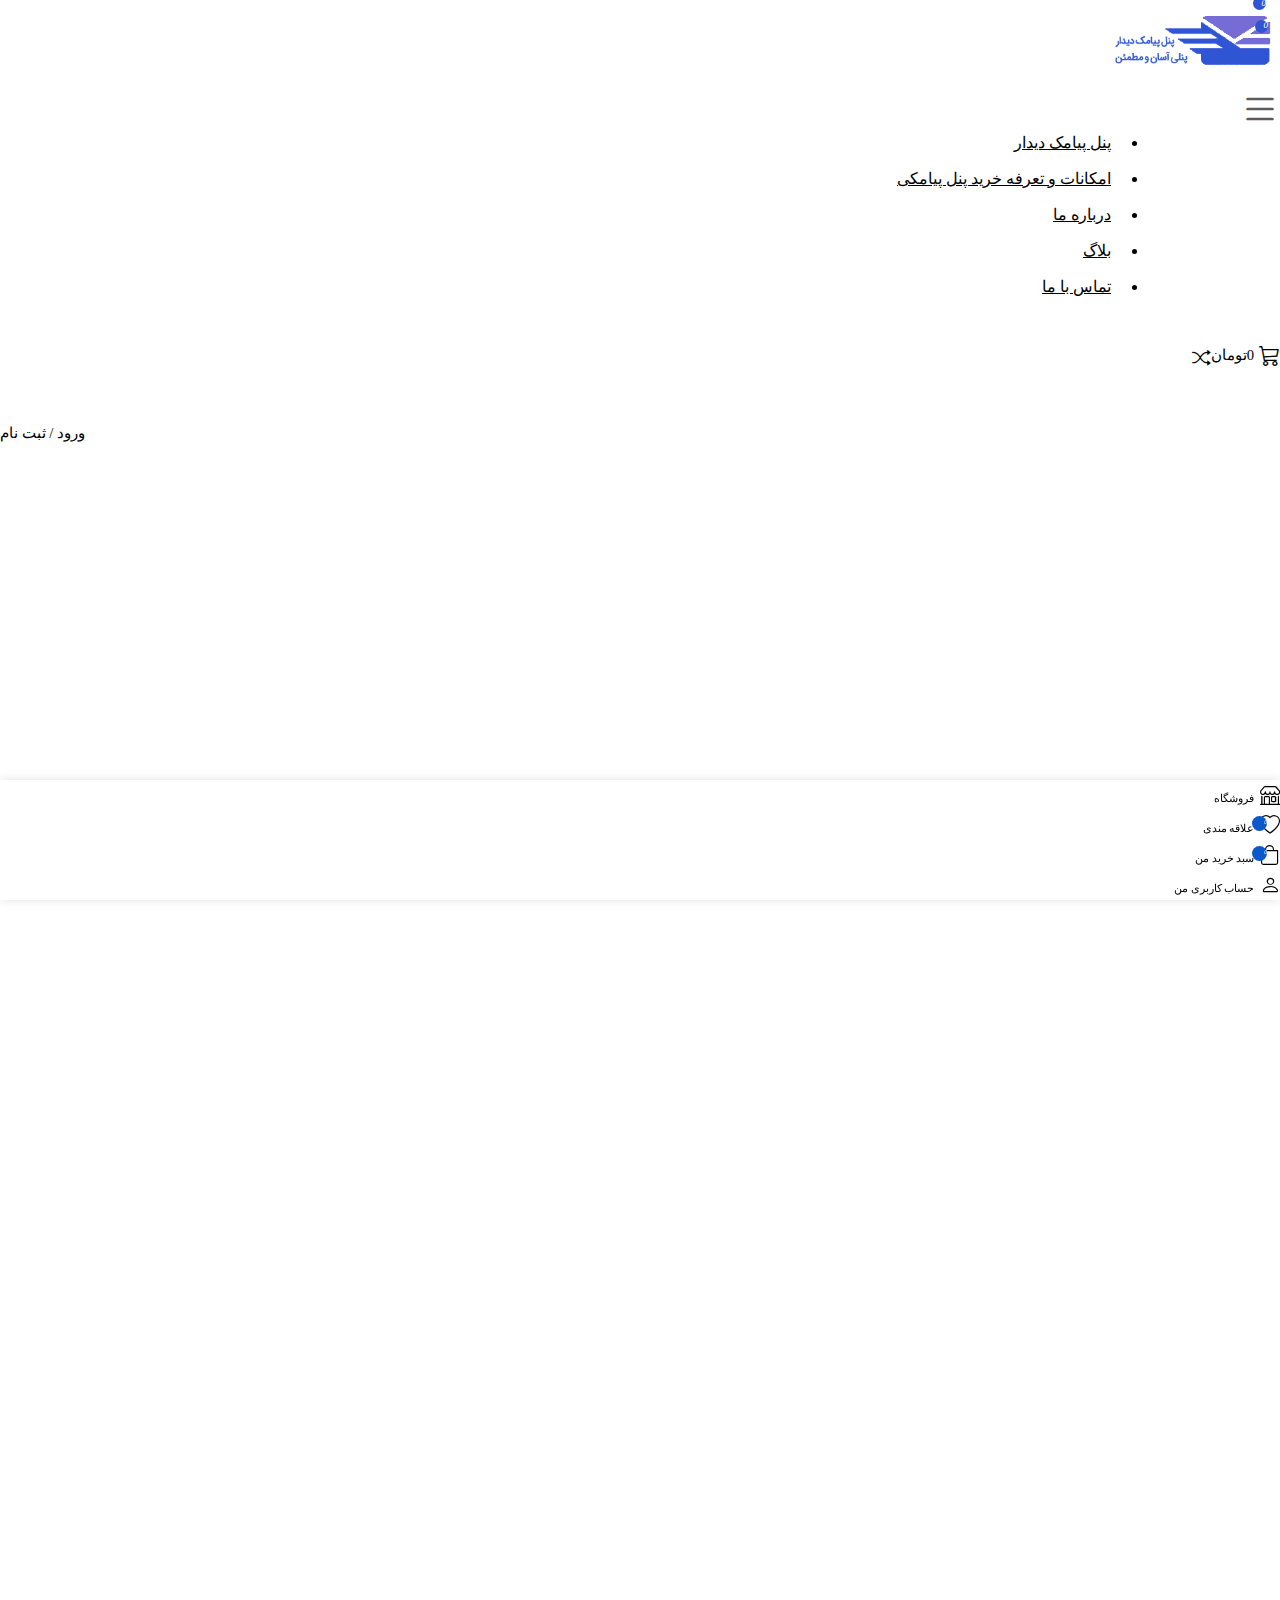
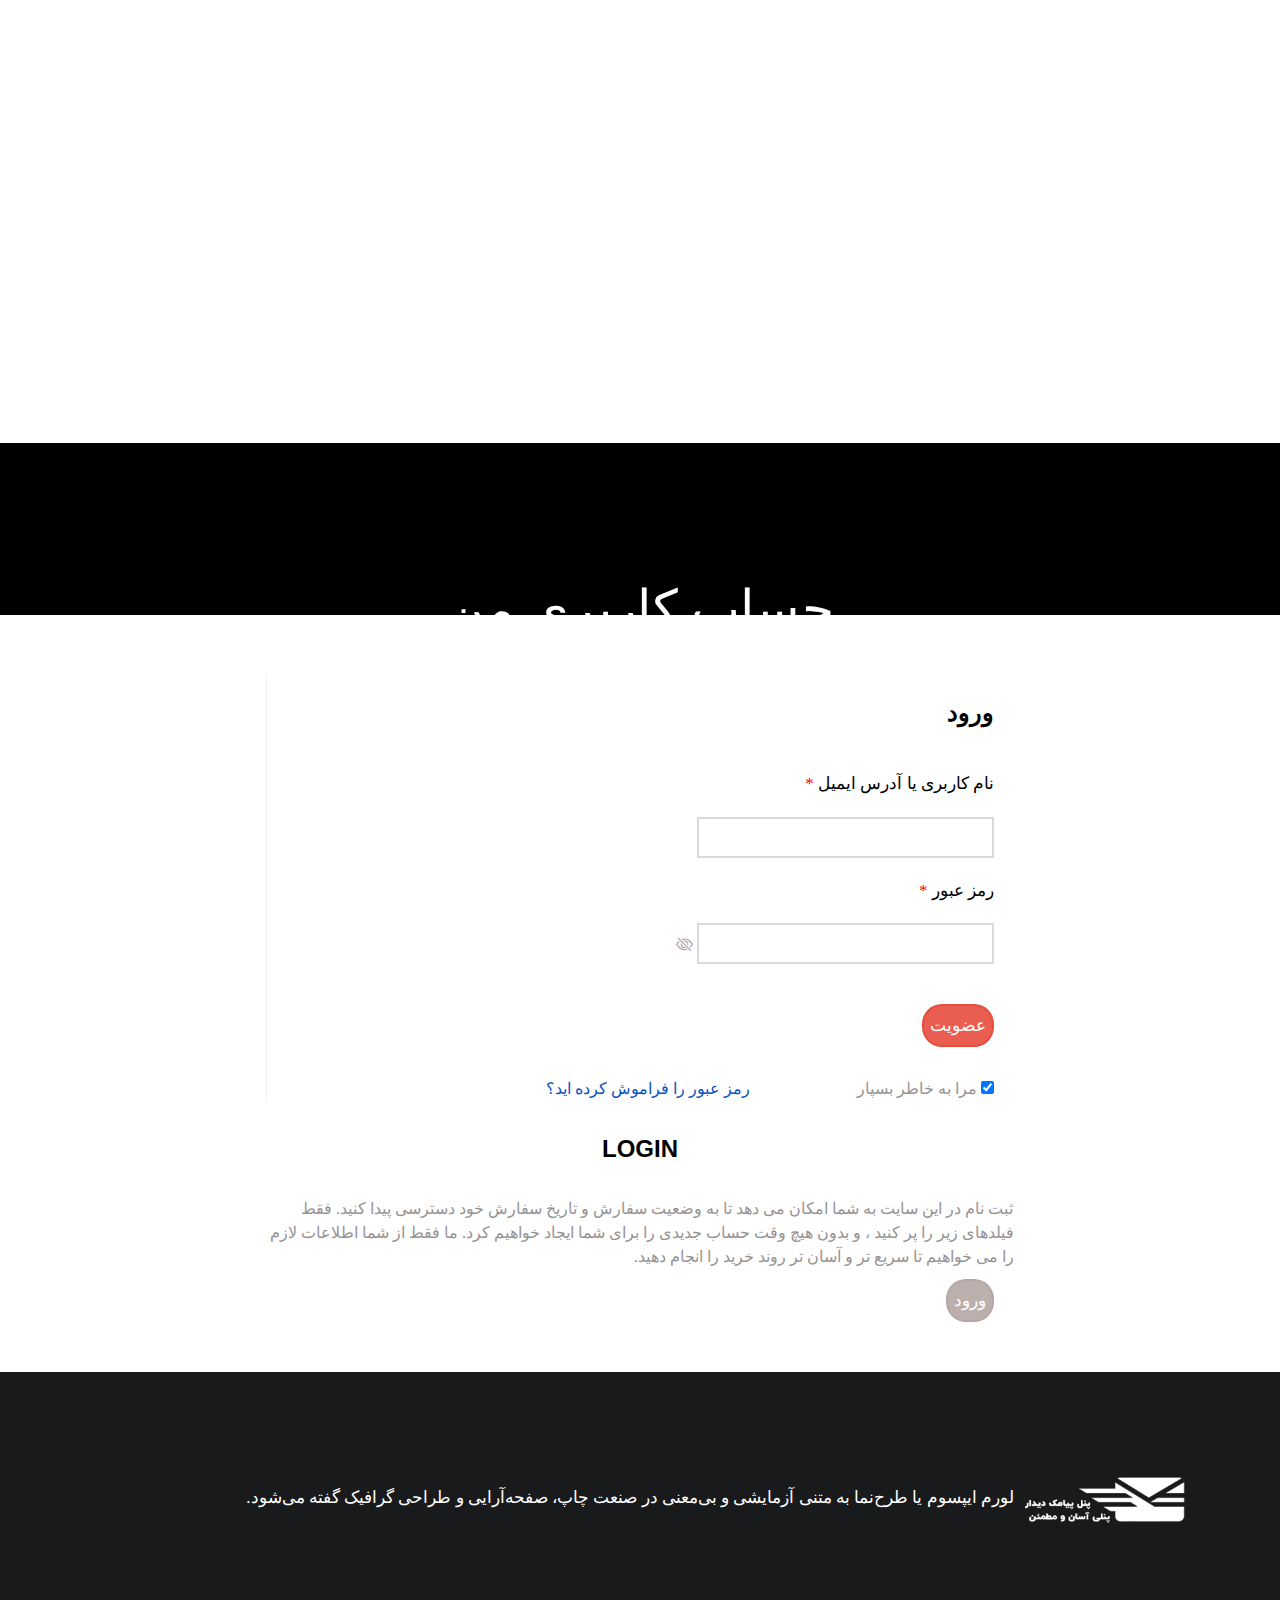
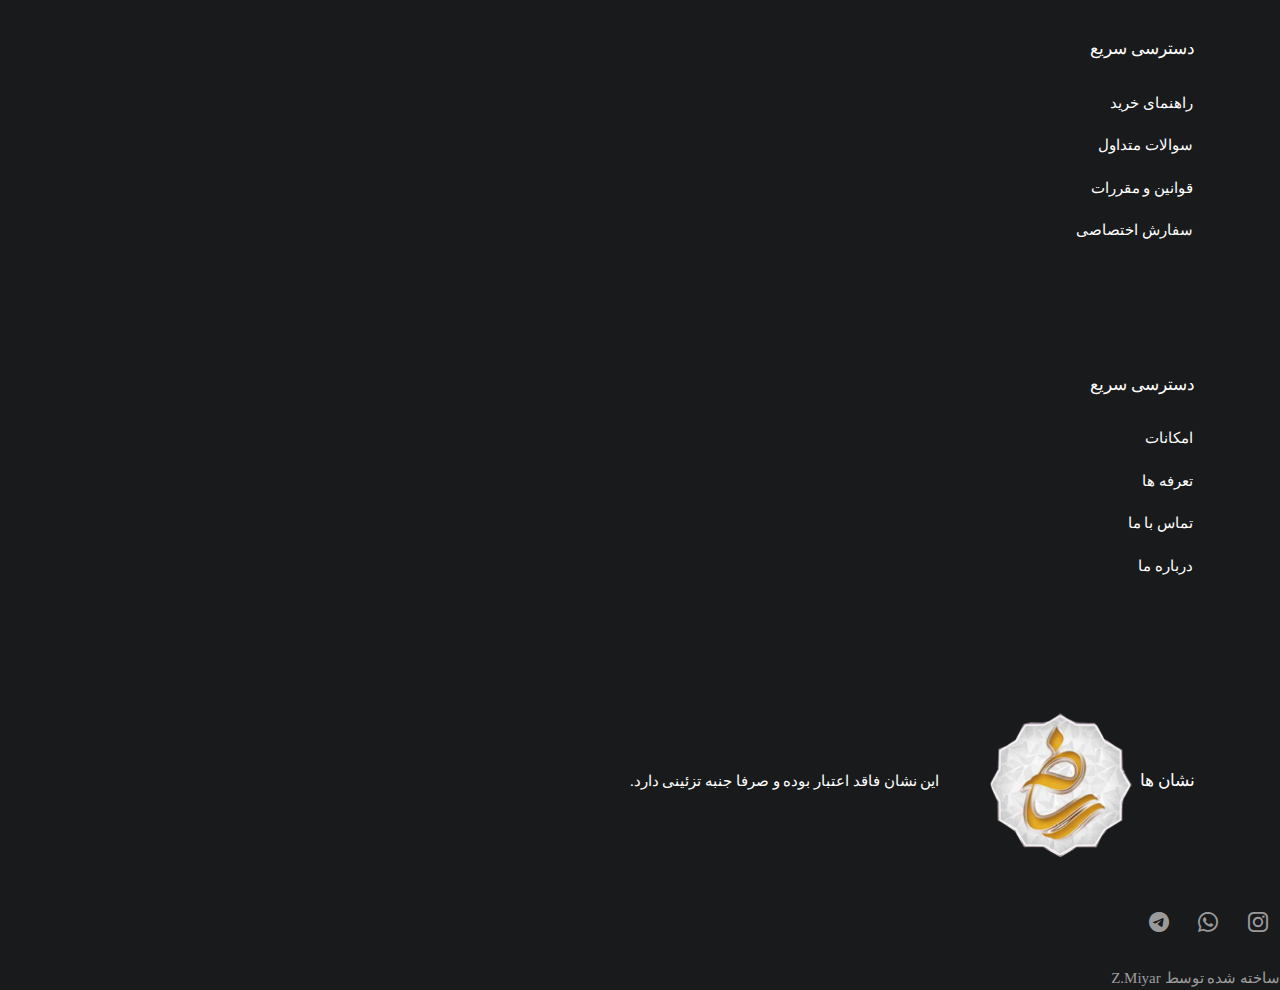
<file: login.html>
<!DOCTYPE html>
<html class="no-js" lang="fa" dir="rtl" xmlns="http://www.w3.org/1999/html">

<head>
  <meta charset="utf-8">
  <meta name="viewport" content="width=device-width, initial-scale=1">
  <title>حساب کاربری من</title>
  <link rel="stylesheet" href="css/login.css">


  <link rel="stylesheet" href="https://use.fontawesome.com/releases/v5.7.0/css/all.css" integrity="sha384-lZN37f5QGtY3VHgisS14W3ExzMWZxybE1SJSEsQp9S+oqd12jhcu+A56Ebc1zFSJ" crossorigin="anonymous">
  <script src="https://cdn.jsdelivr.net/npm/@popperjs/core@2.11.8/dist/umd/popper.min.js" integrity="sha384-I7E8VVD/ismYTF4hNIPjVp/Zjvgyol6VFvRkX/vR+Vc4jQkC+hVqc2pM8ODewa9r" crossorigin="anonymous"></script>
  <script src="https://cdn.jsdelivr.net/npm/bootstrap@5.3.2/dist/js/bootstrap.min.js" integrity="sha384-BBtl+eGJRgqQAUMxJ7pMwbEyER4l1g+O15P+16Ep7Q9Q+zqX6gSbd85u4mG4QzX+" crossorigin="anonymous"></script>
  <link href="https://cdn.jsdelivr.net/npm/bootstrap@5.3.2/dist/css/bootstrap.min.css" rel="stylesheet" integrity="sha384-T3c6CoIi6uLrA9TneNEoa7RxnatzjcDSCmG1MXxSR1GAsXEV/Dwwykc2MPK8M2HN" crossorigin="anonymous">
  <!--  <script src="https://cdn.jsdelivr.net/npm/bootstrap@5.3.2/dist/js/bootstrap.bundle.min.js" integrity="sha384-C6RzsynM9kWDrMNeT87bh95OGNyZPhcTNXj1NW7RuBCsyN/o0jlpcV8Qyq46cDfL" crossorigin="anonymous"></script>-->
  <script src="https://cdn.jsdelivr.net/npm/bootstrap@5.3.3/dist/js/bootstrap.bundle.min.js"></script>
  <link rel="stylesheet" href="https://cdn.jsdelivr.net/npm/bootstrap-icons@1.5.0/font/bootstrap-icons.css" />
  <link rel="stylesheet" href="https://www.w3schools.com/w3css/4/w3.css">

  <link rel="stylesheet" href="https://cdn.jsdelivr.net/npm/bootstrap-icons@1.11.3/font/bootstrap-icons.min.css">

</head>
<body>


<div class="main_header fixed-top  w-100 shadow-sm bg-white rounded m-0">
  <div class="container" style="    max-width: 1438px;">
    <div class="row">



      <div class="col-lg-2 col-6 col-sm-6 col-md-6 order-lg-0 order-1" >
        <div class="main_header_right text-center">
          <img class="main_header_right_img"  src="img/main_header_right.png"/>
        </div>
      </div>


      <div class=" col-3 menu-right-sm col-sm-3 col-md-3 order-lg-1 order-0 d-lg-none  d-block" onclick="closemenu()">
        <i class="bi bi-list"></i>
      </div>

      <div class="col-lg-8 d-lg-block d-none">
        <div class="main_header_middle">
          <nav class="navbar navbar-expand-lg">
            <div class="container-fluid">
              <div class="collapse navbar-collapse" id="navbarNavDropdown">
                <ul class="navbar-nav">
                  <li class="nav-item">
                    <a class="nav-link" href="index.html">پنل پیامک دیدار</a>
                  </li>
                  <li class="nav-item">
                    <a class="nav-link" href="Price.html">امکانات و تعرفه خرید پنل پیامکی</a>
                  </li>
                  <li class="nav-item">
                    <a class="nav-link " href="about%20us.html">درباره ما</a>
                  </li>
                  <li class="nav-item">
                    <a class="nav-link" href="blog.html">بلاگ</a>
                  </li>
                  <li class="nav-item">
                    <a class="nav-link" href="contactus.html">تماس با ما</a>
                  </li>
                </ul>
              </div>
            </div>
          </nav>
        </div>
      </div>




      <div class="col-lg-2 col-3 col-sm-3 col-md-3 order-2 order-lg-2">
        <div class="main_header_left row h-100">

          <div class="col-lg-4 col-sm-12 cart text-center p-0">
            <a href="cart.html" class="d-block w-100 h-100" onclick="opencart()">
              <i class="bi bi-cart3 icon_cart position-relative"><span class="blue"> 0</span></i>

              <span class="value d-block d-lg-block d-none"> 0</span>
              <span class="currency d-block d-lg-block d-none">تومان</span>
            </a>
          </div>


          <div class="col-lg-2 d-lg-block d-none  Comparison  p-0 text-center">
            <a HREF="Comparison.html" class="d-block"><i class="bi bi-shuffle position-relative"><span class="blue"> 0</span></i></a>
          </div>


          <div class="col-lg-6 d-lg-block d-none Account p-0">
            <a class="d-block"><span  onclick="openlist()">ورود / ثبت نام</span></a>
          </div>
        </div>
      </div>

    </div>
  </div>
</div>














<div id="cart_left_menu" class="Register_lft_menu  position-fixed w-100 h-100 d-flex"  >
  <div  class="register-bg position-fixed h-100 bg-white flex-row">
    <div class="heading">
      <span class=" title_register_left">سبد خرید</span>
      <a href="#" class="closemenu position-relative"   onclick="closecart()">
        <i class="bi bi-x position-absolute"></i>
        بستن
      </a>
    </div>
    <div class="bordr_eee"></div>

    <div class="container">
      <i class="bi bi-cart-x icon-cart-left"></i>
      <h3 class="empty_cart_left">هیچ محصولی در سبد خرید نیست.</h3>


      <div class="text-center btn-shop">
        <a href="Price.html">
          <button class="go_shop_left">بازگشت به فروشگاه</button>
        </a>

      </div>

    </div>



  </div>



</div>



<div id="Register_left_menu" class="Register_lft_menu  position-fixed w-100 h-100 d-flex"  >
  <div id="register-bg" class="register-bg position-fixed h-100 bg-white flex-row">
    <div class="heading">
      <span class=" title_register_left">ورود</span>
      <a href="#" class="closemenu position-relative"   onclick="closeRegister()">
        <i class="bi bi-x position-absolute"></i>
        بستن
      </a>
    </div>
    <div class="bordr_eee"></div>

    <div class="container">
      <div class="loginn">

                        <span class="d-block email_set_rl">نام کاربری یا آدرس ایمیل
                          <span class="redster">*</span>
                         </span>

        <div class="input-email_rl">
          <input type="email" class="email_input_rl form-control">
        </div>
        <span class="d-block email_set_rl">رمز عبور
                       <span class="redster" >*</span>
                       </span>

        <div class="input-email_rl position-relative">
          <input type="password" class="email_input_rl  form-control " name="password" id="password" />
          <i class="bi bi-eye-slash icon_pass_rl position-absolute" id="togglePassword"></i>


        </div>


        <div class="btn-log_rl">
          <button class="register_login_rl w-100">
            عضویت
          </button>
        </div>
        <label class="remember_rl">
          <input type="checkbox" checked="checked" name="remember" > مرا به خاطر بسپار
        </label>
        <span class="psw_rl"> <a  class="apas_rl" href="lost-password.html" >رمز عبور را فراموش کرده اید؟</a></span>


      </div>
    </div>

    <div class="bordr_eee"></div>
    <div class="create-account-question">
      <i class="bi bi-person create-account"></i>
      <p>هنوز حساب کاربری ندارید؟</p>
      <a href="user_account.html" class=" create-account-button d-block   ">ایجاد حساب کاربری</a>

    </div>

    <div class="bordr_eee"></div>

  </div>



</div>

<div id="mobile-menu-back" class="mobile-menu-back bg-secondary position-fixed w-100 h-100 d-flex">

  <div id="mobile-menu-box" class="mobile-menu-box position-fixed h-100 bg-white flex-row">
    <div class="search-mobil">

      <div class="position-relative">
        <input class="form-control" type="search" placeholder="جستوجو برای مطالب " aria-label="Search">
        <i class="bi bi-search position-absolute search-icon"></i>
      </div>




      <div class="row list-mobile m-0">
        <div  class="col-6 list-navbar btnlist active1" id="list-navbar" onclick="openlist()" >
          <a  class="text-decoration-none text-center ">فهرست</a>
        </div>
        <div class="col-6 Grouping btnlist" id="Grouping" onclick="openguorp()">
          <a class="text-decoration-none text-center">دسته بندی ها</a>
        </div>
      </div>

      <div class="list-navbar-open w3-animate-opacity opens"  id="list-navbar-open" >
        <ul class="list-open">
          <li class="item-open">
            <a href="index.html">پنل پیامک دیدار</a>
          </li>

          <li class="item-open">
            <a href="Price.html">امکانات و تعرفه خرید پنل پیامکی</a>
          </li>

          <li class="item-open">
            <a href="about%20us.html">درباره ما</a>
          </li>
          <li class="item-open">
            <a href="blog.html">بلاگ</a>
          </li>

          <li class="item-open">
            <a href="contactus.html">تماس با ما</a>
          </li>
          <li class="item-open">
            <a href="#">
              <i class="bi bi-heart"></i>
              علاقه مندی

            </a>
          </li>
          <li class="item-open">
            <a href="Comparison.html">
              <i class="bi bi-shuffle"></i>

              مقایسه
            </a>
          </li>
          <li class="item-open">
            <a href="user_account.html">
              <i class="bi bi-person"></i>
              ورود/ثبت نام
            </a>
          </li>
        </ul>
      </div>

      <div class="Grouping-open w3-animate-opacity" id="Grouping-open" >
        <ul class="list-open-Grouping" >
          <li class="item-open-Grouping">
            <a href="index.html">پنل پیامک دیدار</a>
          </li>

          <li class="item-open-Grouping">
            <a href="Price.html">امکانات و تعرفه خرید پنل پیامکی</a>
          </li>

          <li class="item-open-Grouping">
            <a href="about%20us.html">درباره ما</a>
          </li>
          <li class="item-open-Grouping">
            <a href="blog.html">بلاگ</a>
          </li>

          <li class="item-open-Grouping">
            <a href="contactus.html">تماس با ما</a>
          </li>
        </ul>

      </div>

    </div>

  </div>
  <div class="flex-row" style="flex-grow: 1" onclick="closemenu()"></div>

</div>





<div class="header-top w-100 h-100">
  <span>
    حساب کاربری من
  </span>
  <div class="header_caption">
    <a href="index.html" class="cop_header">
      خانه /
    </a>
    <a class="cop_header">
      حساب کاربری من
    </a>
  </div>

</div>

<div class="Membership">
  <div class="container">
    <div class="row  login">
      <div class="Register_right col-lg-6 borderleft col-md-12 col-sm-12">
        <h4>ورود</h4>
        <span class="d-block email_set">نام کاربری یا آدرس ایمیل
         <span class="redster">*</span>
        </span>

        <div class="input-email">
          <input type="email" class="email_input form-control">
        </div>
        <span class="d-block email_set">رمز عبور
        <span class="redster" >*</span>
        </span>

        <div class="input-email position-relative">
          <input type="password" class="email_input  form-control " name="password" id="password" />
          <i class="bi bi-eye-slash icon_pass position-absolute" id="togglePassword"></i>


        </div>


        <div class="btn-log">
          <button class="register_login w-100">
            عضویت
          </button>
        </div>
        <label class="remember">
          <input type="checkbox" checked="checked" name="remember" > مرا به خاطر بسپار
        </label>
        <span class="psw"> <a  class="apas" href="lost-password.html" >رمز عبور را فراموش کرده اید؟</a></span>





      </div>




      <div class="Register_left col-lg-6 col-md-12 col-sm-12">
        <h4>LOGIN</h4>
        <span class="d-block Register_left_cap">
          ثبت نام در این سایت به شما امکان می دهد تا به وضعیت سفارش و تاریخ سفارش خود دسترسی پیدا کنید. فقط فیلدهای زیر را پر کنید ، و بدون هیچ وقت حساب جدیدی را برای شما ایجاد خواهیم کرد. ما فقط از شما اطلاعات لازم را می خواهیم تا سریع تر و آسان تر روند خرید را انجام دهید.
        </span>

        <div class="btn-login">
          <button class="login_left w-100">ورود</button>
        </div>
      </div>

    </div>
  </div>
</div>




















<div class="footer">

  <div class="container">
    <div class="row h-100 footer-top text-center">
      <div class="col-lg-3 col-sm-12 col-12 col-md-6 part-footer" >
        <div class="footer_secend">
          <img class="logo-footer" src="img/logofooter%20(1).png">
          <span class="d-block caption-footer" >
لورم ایپسوم یا طرح‌نما  به متنی آزمایشی و بی‌معنی در صنعت چاپ، صفحه‌آرایی و طراحی گرافیک گفته می‌شود.
                    </span>

        </div>

      </div>
      <div class="col-lg-3 col-sm-6 col-6  col-md-6 part-footer" >
                    <span class="d-block title-li">
                      دسترسی سریع
                    </span>
        <ul class="wrapper">
          <li><a href="login.html">راهنمای خرید</a></li>
          <li><a href="login.html">سوالات متداول</a></li>
          <li><a href="login.html">قوانین و مقررات</a></li>
          <li><a href="login.html">سفارش اختصاصی</a></li>
        </ul>

      </div>
      <div class="col-lg-3 col-sm-6 col-6 col-md-6 part-footer" >
                     <span class="d-block title-li">
                      دسترسی سریع
                      </span>
        <ul class="wrapper">
          <li><a href="login.html">امکانات</a></li>
          <li><a href="login.html">تعرفه ها</a></li>
          <li><a href="login.html">تماس با ما</a></li>
          <li><a href="login.html">درباره ما</a></li>
        </ul>

      </div>
      <div class="col-lg-3 col-sm-12 col-12 col-md-6 part-footer" >
        <span class="d-block title-symbol">نشان ها</span>
        <img class="symbol-pic" src="img/namad.png">
        <span class="d-block symbol-cap">این نشان فاقد اعتبار بوده

و صرفا جنبه تزئینی دارد.</span>

      </div>

    </div>

  </div>


  <div class="media">
    <div class="container">
      <div class="media-icon text-center">
        <i class="bi bi-instagram instagram"></i>
        <i class="bi bi-whatsapp whatsapp"></i>
        <i class="bi bi-telegram telegram"></i>
      </div>
    </div>

  </div>

  <div class="end">
                <span class="d-block end-text">
                  ساخته شده توسط Z.Miyar
                </span>

  </div>

</div>


<button onclick="topFunction()" id="myBtn" title="Go to top"><i class="bi bi-arrow-up-short "></i></button>


<div class="end-navbar d-lg-none d-md-none w-100;">
  <div class="container">

    <div class="row  end-nav text-center">
      <div class="col-sm-3 col-3">
        <i class="bi bi-shop end-icon">

        </i>
        <span class="d-block end-description">فروشگاه</span>
      </div>
      <div class="col-sm-3  col-3">
        <i class="bi bi-heart end-icon">
          <span class="blue-circle"> 0</span>
        </i>
        <span class="d-block end-description">علاقه مندی</span>
      </div>
      <div class="col-sm-3  col-3">
        <i class="bi bi-bag end-icon">
          <span class="blue-circle"> 0</span>
        </i>
        <span class="d-block end-description">سبد خرید من</span>
      </div>
      <div class="col-sm-3 col-3">
        <i class="bi bi-person end-icon">

        </i>
        <span class="d-block end-description">حساب کاربری من</span>
      </div>

    </div>
  </div>

</div>




<script src="js/login.js"></script>
</body>
</html>
</file>
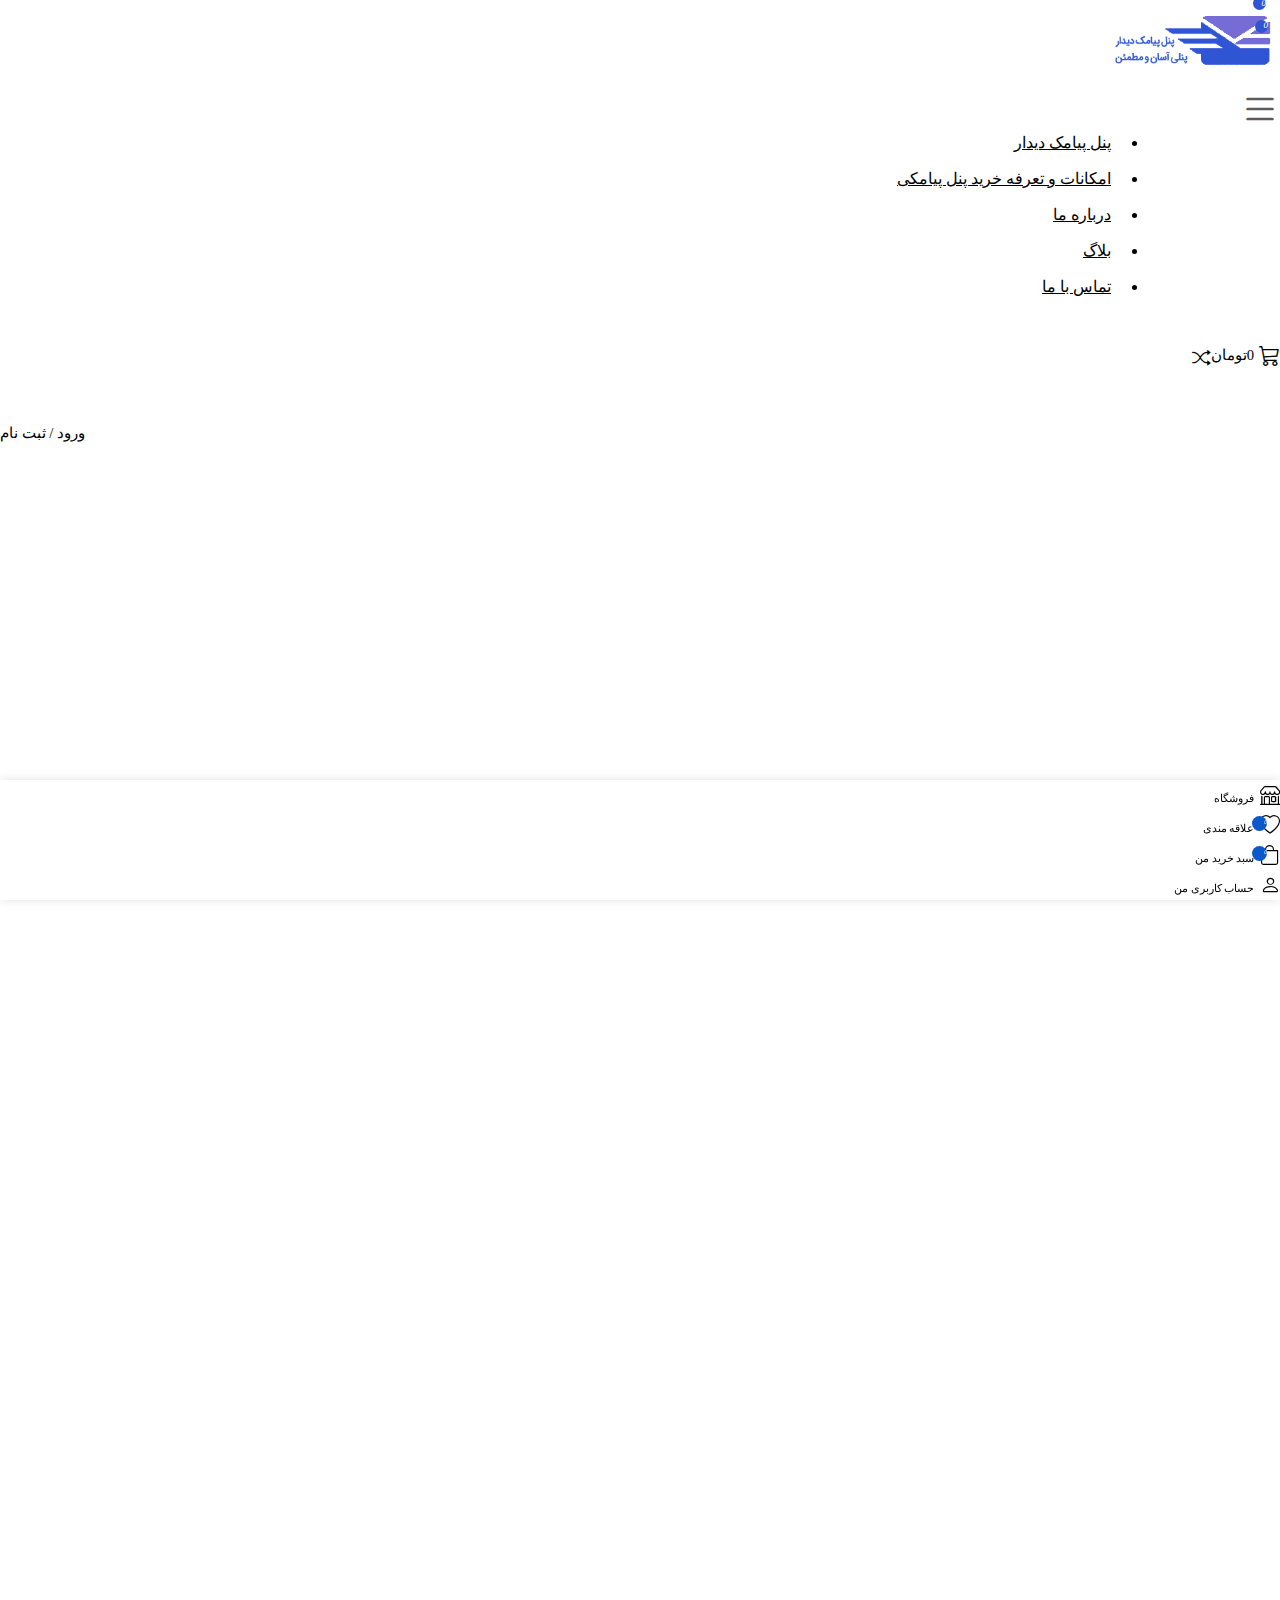
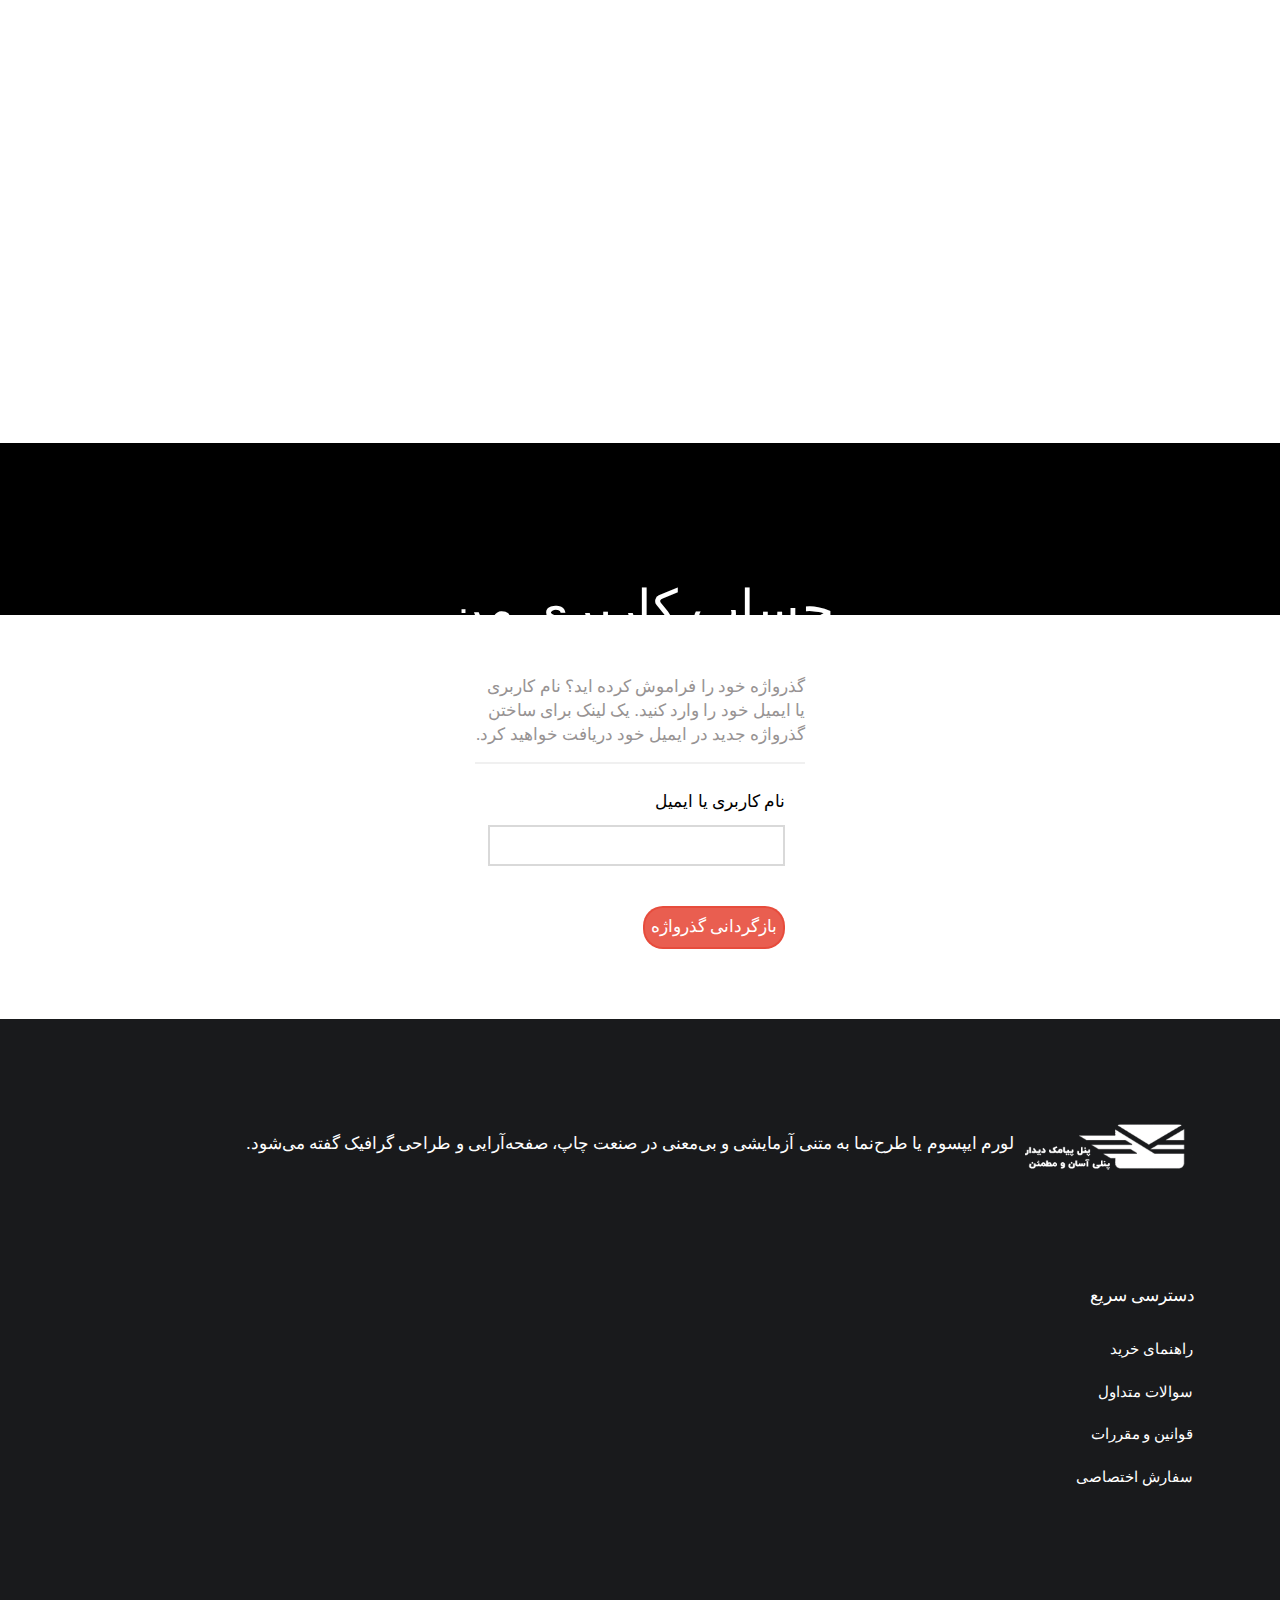
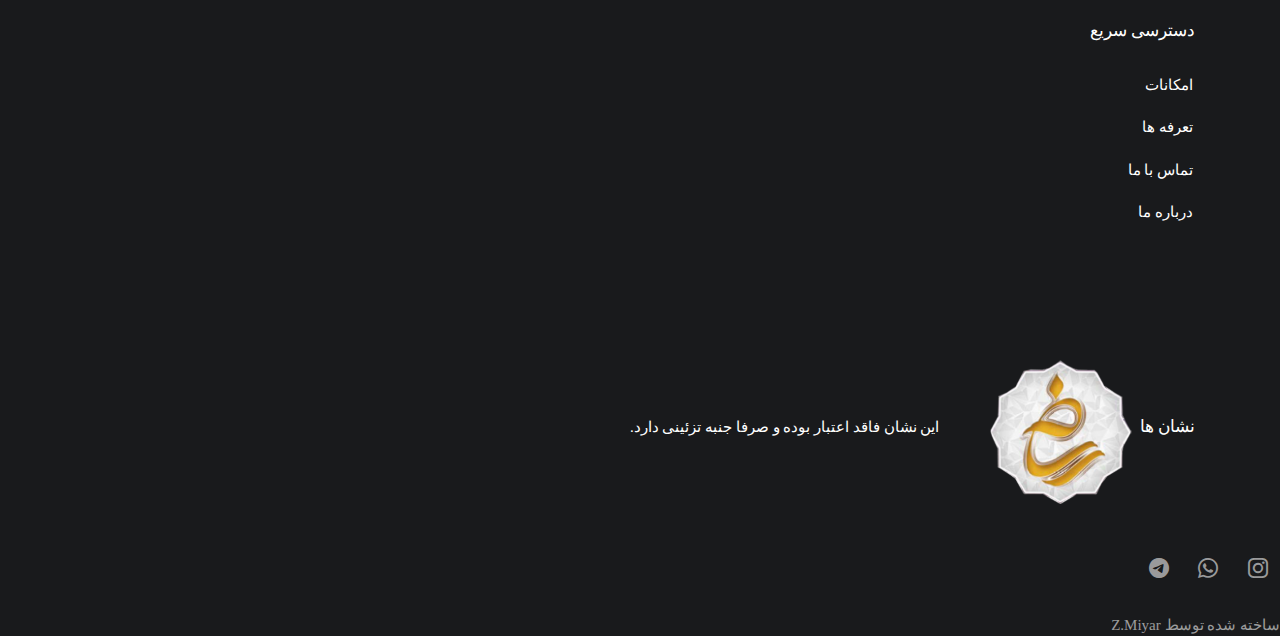
<file: lost-password.html>
<!DOCTYPE html>
<html class="no-js" lang="fa" dir="rtl" xmlns="http://www.w3.org/1999/html">

<head>
  <meta charset="utf-8">
  <meta name="viewport" content="width=device-width, initial-scale=1">
  <title>حساب کاربری من</title>
  <link rel="stylesheet" href="css/lost-password.css">


  <link rel="stylesheet" href="https://use.fontawesome.com/releases/v5.7.0/css/all.css" integrity="sha384-lZN37f5QGtY3VHgisS14W3ExzMWZxybE1SJSEsQp9S+oqd12jhcu+A56Ebc1zFSJ" crossorigin="anonymous">
  <script src="https://cdn.jsdelivr.net/npm/@popperjs/core@2.11.8/dist/umd/popper.min.js" integrity="sha384-I7E8VVD/ismYTF4hNIPjVp/Zjvgyol6VFvRkX/vR+Vc4jQkC+hVqc2pM8ODewa9r" crossorigin="anonymous"></script>
  <script src="https://cdn.jsdelivr.net/npm/bootstrap@5.3.2/dist/js/bootstrap.min.js" integrity="sha384-BBtl+eGJRgqQAUMxJ7pMwbEyER4l1g+O15P+16Ep7Q9Q+zqX6gSbd85u4mG4QzX+" crossorigin="anonymous"></script>
  <link href="https://cdn.jsdelivr.net/npm/bootstrap@5.3.2/dist/css/bootstrap.min.css" rel="stylesheet" integrity="sha384-T3c6CoIi6uLrA9TneNEoa7RxnatzjcDSCmG1MXxSR1GAsXEV/Dwwykc2MPK8M2HN" crossorigin="anonymous">
  <!--  <script src="https://cdn.jsdelivr.net/npm/bootstrap@5.3.2/dist/js/bootstrap.bundle.min.js" integrity="sha384-C6RzsynM9kWDrMNeT87bh95OGNyZPhcTNXj1NW7RuBCsyN/o0jlpcV8Qyq46cDfL" crossorigin="anonymous"></script>-->
  <script src="https://cdn.jsdelivr.net/npm/bootstrap@5.3.3/dist/js/bootstrap.bundle.min.js"></script>
  <link rel="stylesheet" href="https://cdn.jsdelivr.net/npm/bootstrap-icons@1.5.0/font/bootstrap-icons.css" />
  <link rel="stylesheet" href="https://www.w3schools.com/w3css/4/w3.css">

  <link rel="stylesheet" href="https://cdn.jsdelivr.net/npm/bootstrap-icons@1.11.3/font/bootstrap-icons.min.css">

</head>
<body>


<div class="main_header fixed-top  w-100 shadow-sm bg-white rounded m-0">
  <div class="container" style="    max-width: 1438px;">
    <div class="row">



      <div class="col-lg-2 col-6 col-sm-6 col-md-6 order-lg-0 order-1" >
        <div class="main_header_right text-center">
          <img class="main_header_right_img"  src="img/main_header_right.png"/>
        </div>
      </div>


      <div class=" col-3 menu-right-sm col-sm-3 col-md-3 order-lg-1 order-0 d-lg-none  d-block" onclick="closemenu()">
        <i class="bi bi-list"></i>
      </div>

      <div class="col-lg-8 d-lg-block d-none">
        <div class="main_header_middle">
          <nav class="navbar navbar-expand-lg">
            <div class="container-fluid">
              <div class="collapse navbar-collapse" id="navbarNavDropdown">
                <ul class="navbar-nav">
                  <li class="nav-item">
                    <a class="nav-link" href="index.html">پنل پیامک دیدار</a>
                  </li>
                  <li class="nav-item">
                    <a class="nav-link" href="Price.html">امکانات و تعرفه خرید پنل پیامکی</a>
                  </li>
                  <li class="nav-item">
                    <a class="nav-link " href="about%20us.html">درباره ما</a>
                  </li>
                  <li class="nav-item">
                    <a class="nav-link" href="blog.html">بلاگ</a>
                  </li>
                  <li class="nav-item">
                    <a class="nav-link" href="contactus.html">تماس با ما</a>
                  </li>
                </ul>
              </div>
            </div>
          </nav>
        </div>
      </div>




      <div class="col-lg-2 col-3 col-sm-3 col-md-3 order-2 order-lg-2">
        <div class="main_header_left row h-100">

          <div class="col-lg-4 col-sm-12 cart text-center p-0">
            <a  href="cart.html" class="d-block w-100 h-100" onclick="opencart()">
              <i class="bi bi-cart3 icon_cart position-relative"><span class="blue"> 0</span></i>

              <span class="value d-block d-lg-block d-none"> 0</span>
              <span class="currency d-block d-lg-block d-none">تومان</span>
            </a>
          </div>


          <div class="col-lg-2 d-lg-block d-none  Comparison  p-0 text-center">
            <a HREF="Comparison.html" class="d-block"><i class="bi bi-shuffle position-relative"><span class="blue"> 0</span></i></a>
          </div>


          <div class="col-lg-6 d-lg-block d-none Account p-0">
            <a class="d-block"><span  onclick="openlist()">ورود / ثبت نام</span></a>
          </div>
        </div>
      </div>

    </div>
  </div>
</div>














<div id="cart_left_menu" class="Register_lft_menu  position-fixed w-100 h-100 d-flex"  >
  <div  class="register-bg position-fixed h-100 bg-white flex-row">
    <div class="heading">
      <span class=" title_register_left">سبد خرید</span>
      <a href="#" class="closemenu position-relative"   onclick="closecart()">
        <i class="bi bi-x position-absolute"></i>
        بستن
      </a>
    </div>
    <div class="bordr_eee"></div>

    <div class="container">
      <i class="bi bi-cart-x icon-cart-left"></i>
      <h3 class="empty_cart_left">هیچ محصولی در سبد خرید نیست.</h3>


      <div class="text-center btn-shop">
        <a href="Price.html">
          <button class="go_shop_left">بازگشت به فروشگاه</button>
        </a>

      </div>

    </div>



  </div>



</div>

<div id="Register_left_menu" class="Register_lft_menu  position-fixed w-100 h-100 d-flex"  >
  <div id="register-bg" class="register-bg position-fixed h-100 bg-white flex-row">
    <div class="heading">
      <span class=" title_register_left">ورود</span>
      <a href="#" class="closemenu position-relative"   onclick="closeRegister()">
        <i class="bi bi-x position-absolute"></i>
        بستن
      </a>
    </div>
    <div class="bordr_eee"></div>

    <div class="container">
      <div class="loginn">

                        <span class="d-block email_set_rl">نام کاربری یا آدرس ایمیل
                          <span class="redster">*</span>
                         </span>

        <div class="input-email_rl">
          <input type="email" class="email_input_rl form-control">
        </div>
        <span class="d-block email_set_rl">رمز عبور
                       <span class="redster" >*</span>
                       </span>

        <div class="input-email_rl position-relative">
          <input type="password" class="email_input_rl  form-control " name="password" id="password" />
          <i class="bi bi-eye-slash icon_pass_rl position-absolute" id="togglePassword"></i>


        </div>


        <div class="btn-log_rl">
          <button class="register_login_rl w-100">
            عضویت
          </button>
        </div>
        <label class="remember_rl">
          <input type="checkbox" checked="checked" name="remember" > مرا به خاطر بسپار
        </label>
        <span class="psw_rl"> <a  class="apas_rl" href="lost-password.html" >رمز عبور را فراموش کرده اید؟</a></span>


      </div>
    </div>

    <div class="bordr_eee"></div>
    <div class="create-account-question">
      <i class="bi bi-person create-account"></i>
      <p>هنوز حساب کاربری ندارید؟</p>
      <a href="user_account.html" class=" create-account-button d-block   ">ایجاد حساب کاربری</a>

    </div>

    <div class="bordr_eee"></div>

  </div>



</div>
<div id="mobile-menu-back" class="mobile-menu-back bg-secondary position-fixed w-100 h-100 d-flex">

  <div id="mobile-menu-box" class="mobile-menu-box position-fixed h-100 bg-white flex-row">
    <div class="search-mobil">

      <div class="position-relative">
        <input class="form-control" type="search" placeholder="جستوجو برای مطالب " aria-label="Search">
        <i class="bi bi-search position-absolute search-icon"></i>
      </div>




      <div class="row list-mobile m-0">
        <div  class="col-6 list-navbar btnlist active1" id="list-navbar" onclick="openlist()" >
          <a  class="text-decoration-none text-center ">فهرست</a>
        </div>
        <div class="col-6 Grouping btnlist" id="Grouping" onclick="openguorp()">
          <a class="text-decoration-none text-center">دسته بندی ها</a>
        </div>
      </div>

      <div class="list-navbar-open w3-animate-opacity opens"  id="list-navbar-open" >
        <ul class="list-open">
          <li class="item-open">
            <a href="index.html">پنل پیامک دیدار</a>
          </li>

          <li class="item-open">
            <a href="Price.html">امکانات و تعرفه خرید پنل پیامکی</a>
          </li>

          <li class="item-open">
            <a href="about%20us.html">درباره ما</a>
          </li>
          <li class="item-open">
            <a href="blog.html">بلاگ</a>
          </li>

          <li class="item-open">
            <a href="contactus.html">تماس با ما</a>
          </li>
          <li class="item-open">
            <a href="#">
              <i class="bi bi-heart"></i>
              علاقه مندی

            </a>
          </li>
          <li class="item-open">
            <a href="Comparison.html">
              <i class="bi bi-shuffle"></i>

              مقایسه
            </a>
          </li>
          <li class="item-open">
            <a href="user_account.html">
              <i class="bi bi-person"></i>
              ورود/ثبت نام
            </a>
          </li>
        </ul>
      </div>

      <div class="Grouping-open w3-animate-opacity" id="Grouping-open" >
        <ul class="list-open-Grouping" >
          <li class="item-open-Grouping">
            <a href="index.html">پنل پیامک دیدار</a>
          </li>

          <li class="item-open-Grouping">
            <a href="Price.html">امکانات و تعرفه خرید پنل پیامکی</a>
          </li>

          <li class="item-open-Grouping">
            <a href="about%20us.html">درباره ما</a>
          </li>
          <li class="item-open-Grouping">
            <a href="blog.html">بلاگ</a>
          </li>

          <li class="item-open-Grouping">
            <a href="contactus.html">تماس با ما</a>
          </li>
        </ul>

      </div>

    </div>

  </div>
  <div class="flex-row" style="flex-grow: 1" onclick="closemenu()"></div>

</div>





<div class="header-top w-100 h-100">
  <span>
    حساب کاربری من
  </span>
  <div class="header_caption">
    <a  href="index.html" class="cop_header">
      خانه /
    </a>
    <a class="cop_header">
      حساب کاربری من
    </a>
  </div>

</div>

<div class="Membership">
  <div class="container">
    <div class="  login">
      <div class="Register_right ">
        <span class="d-block cap_lost">
          گذرواژه خود را فراموش کرده اید؟ نام کاربری یا ایمیل خود را وارد کنید. یک لینک برای ساختن گذرواژه جدید در ایمیل خود دریافت خواهید کرد.
        </span>

        <div class="border_lost">

            <div class="borderbottom w-100">
            </div>

        </div>
        <span class="d-block email_set">نام کاربری یا ایمیل

        </span>

        <div class="input-email">
          <input type="email" class="email_input form-control">
        </div>

      </div>



        <div class="btn-log">
          <button class="register_login w-100">
            بازگردانی گذرواژه
          </button>
        </div>




      </div>





</div>



</div>

  </div>
</div>














<div class="footer">

  <div class="container">
    <div class="row h-100 footer-top text-center">
      <div class="col-lg-3 col-sm-12 col-12 col-md-6 part-footer" >
        <div class="footer_secend">
          <img class="logo-footer" src="img/logofooter%20(1).png">
          <span class="d-block caption-footer" >
لورم ایپسوم یا طرح‌نما  به متنی آزمایشی و بی‌معنی در صنعت چاپ، صفحه‌آرایی و طراحی گرافیک گفته می‌شود.
                    </span>

        </div>

      </div>
      <div class="col-lg-3 col-sm-6 col-6  col-md-6 part-footer" >
                    <span class="d-block title-li">
                      دسترسی سریع
                    </span>
        <ul class="wrapper">
          <li><a href="lost-password.html">راهنمای خرید</a></li>
          <li><a href="lost-password.html">سوالات متداول</a></li>
          <li><a href="lost-password.html">قوانین و مقررات</a></li>
          <li><a href="lost-password.html">سفارش اختصاصی</a></li>
        </ul>

      </div>
      <div class="col-lg-3 col-sm-6 col-6 col-md-6 part-footer" >
                     <span class="d-block title-li">
                      دسترسی سریع
                      </span>
        <ul class="wrapper">
          <li><a href="lost-password.html">امکانات</a></li>
          <li><a href="lost-password.html">تعرفه ها</a></li>
          <li><a href="lost-password.html">تماس با ما</a></li>
          <li><a href="lost-password.html">درباره ما</a></li>
        </ul>

      </div>
      <div class="col-lg-3 col-sm-12 col-12 col-md-6 part-footer" >
        <span class="d-block title-symbol">نشان ها</span>
        <img class="symbol-pic" src="img/namad.png">
        <span class="d-block symbol-cap">این نشان فاقد اعتبار بوده

و صرفا جنبه تزئینی دارد.</span>

      </div>

    </div>

  </div>


  <div class="media">
    <div class="container">
      <div class="media-icon text-center">
        <i class="bi bi-instagram instagram"></i>
        <i class="bi bi-whatsapp whatsapp"></i>
        <i class="bi bi-telegram telegram"></i>
      </div>
    </div>

  </div>

  <div class="end">
                <span class="d-block end-text">
                  ساخته شده توسط Z.Miyar
                </span>

  </div>

</div>


<button onclick="topFunction()" id="myBtn" title="Go to top"><i class="bi bi-arrow-up-short "></i></button>


<div class="end-navbar d-lg-none d-md-none w-100;">
  <div class="container">

    <div class="row  end-nav text-center">
      <div class="col-sm-3 col-3">
        <i class="bi bi-shop end-icon">

        </i>
        <span class="d-block end-description">فروشگاه</span>
      </div>
      <div class="col-sm-3  col-3">
        <i class="bi bi-heart end-icon">
          <span class="blue-circle"> 0</span>
        </i>
        <span class="d-block end-description">علاقه مندی</span>
      </div>
      <div class="col-sm-3  col-3">
        <i class="bi bi-bag end-icon">
          <span class="blue-circle"> 0</span>
        </i>
        <span class="d-block end-description">سبد خرید من</span>
      </div>
      <div class="col-sm-3 col-3">
        <i class="bi bi-person end-icon">

        </i>
        <span class="d-block end-description">حساب کاربری من</span>
      </div>

    </div>
  </div>

</div>




<script src="js/login.js"></script>
</body>
</html>
</file>
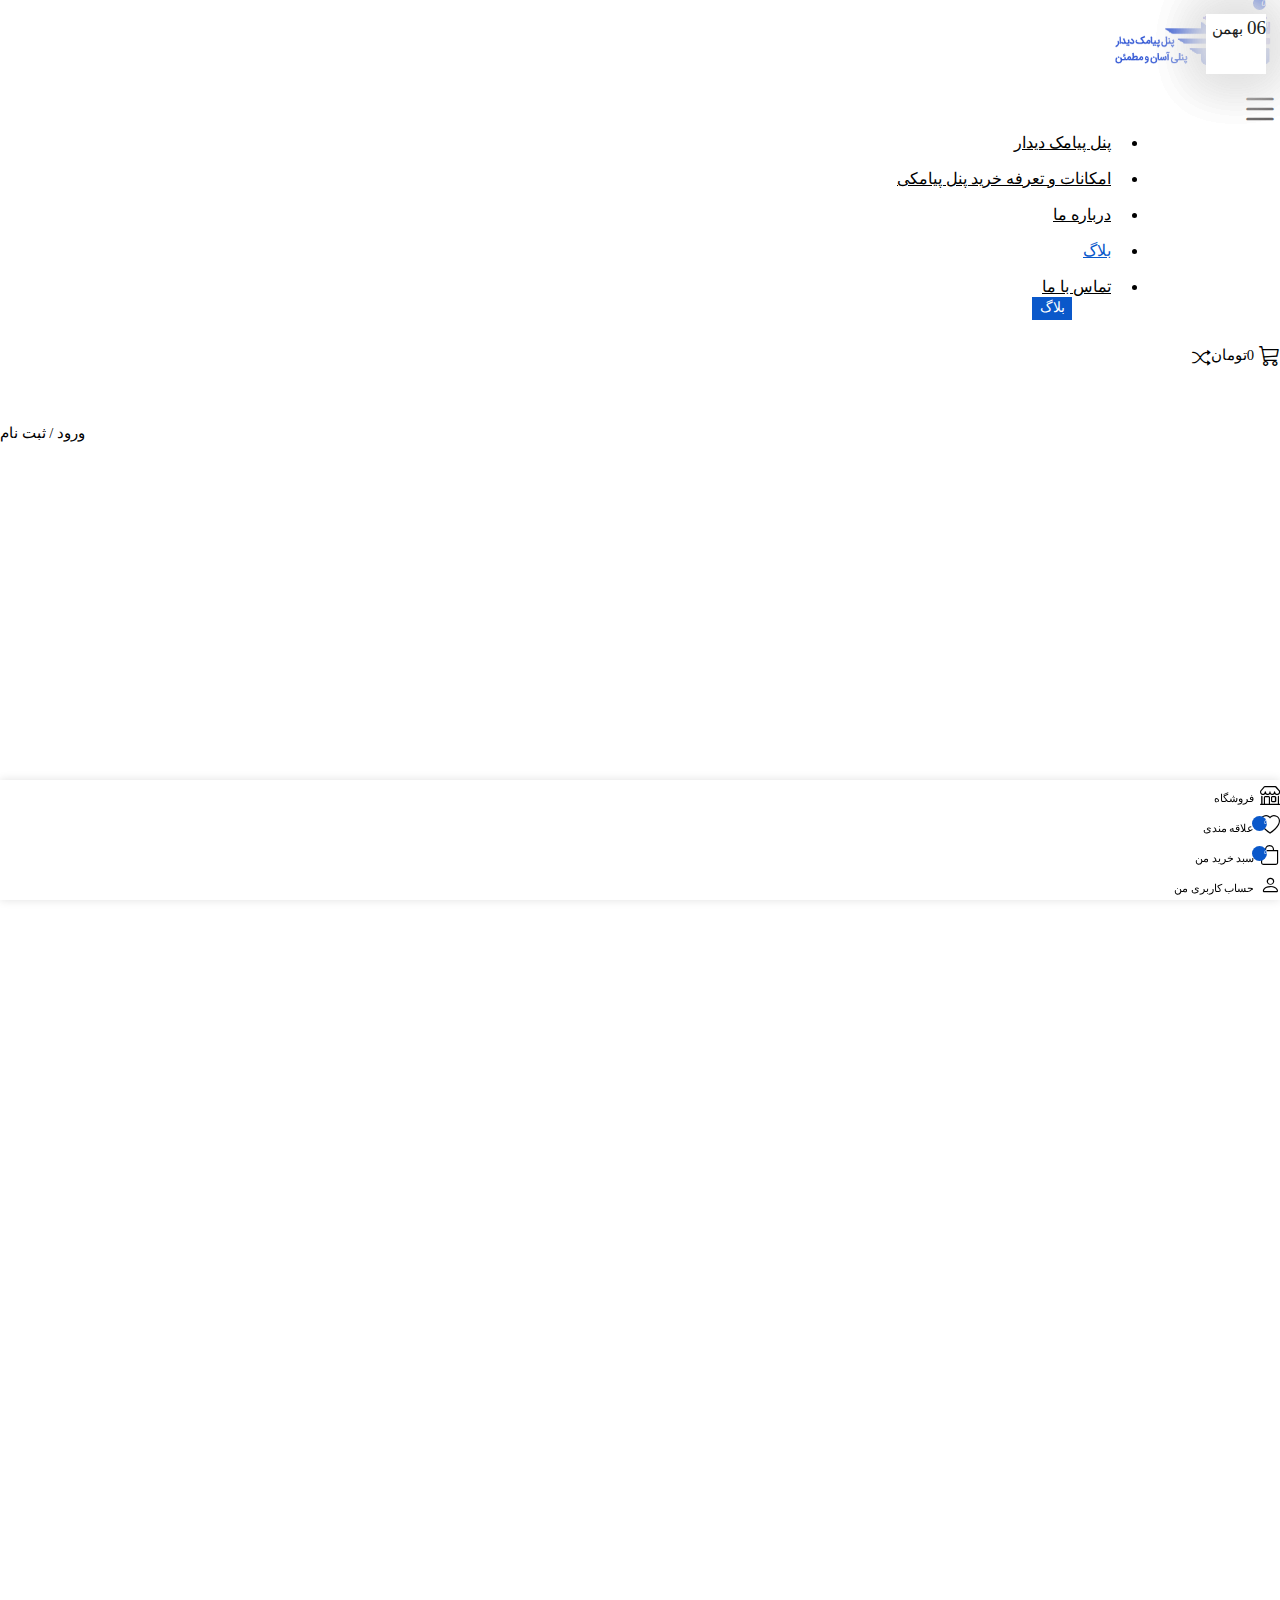
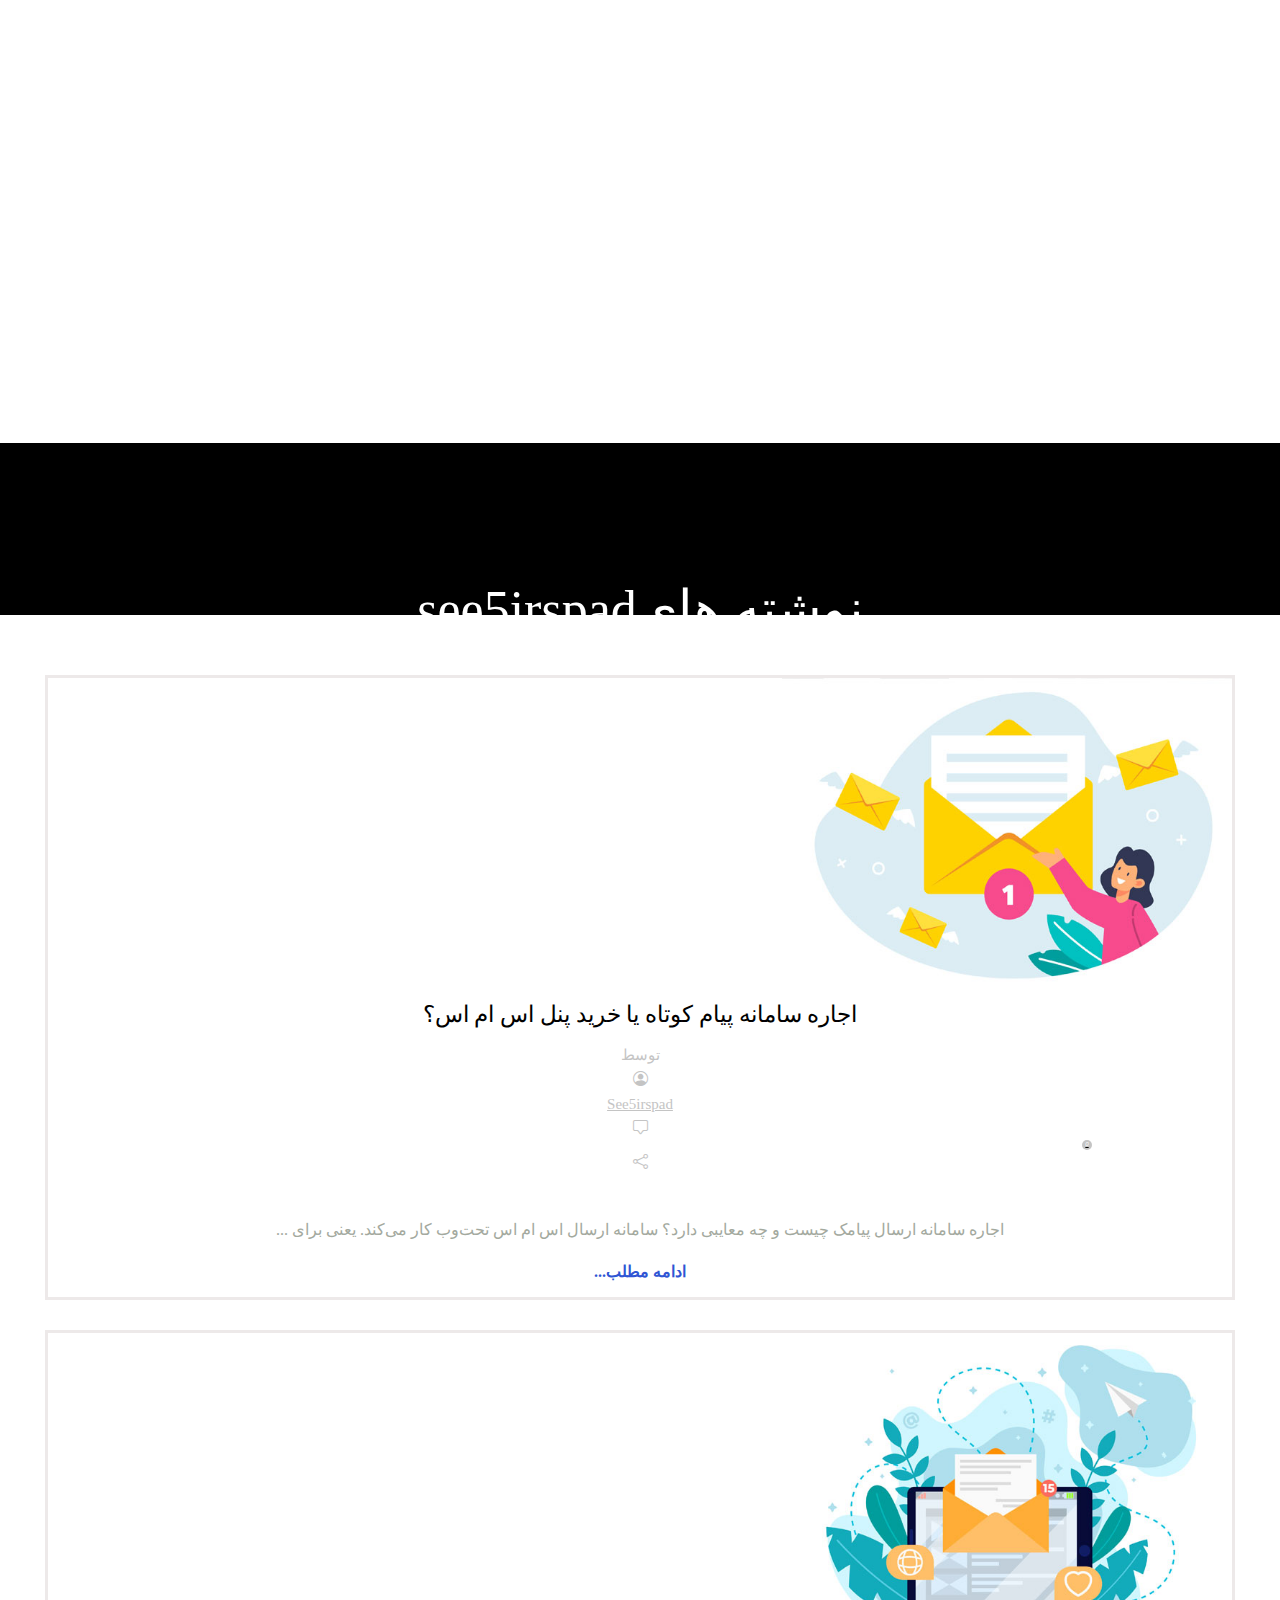
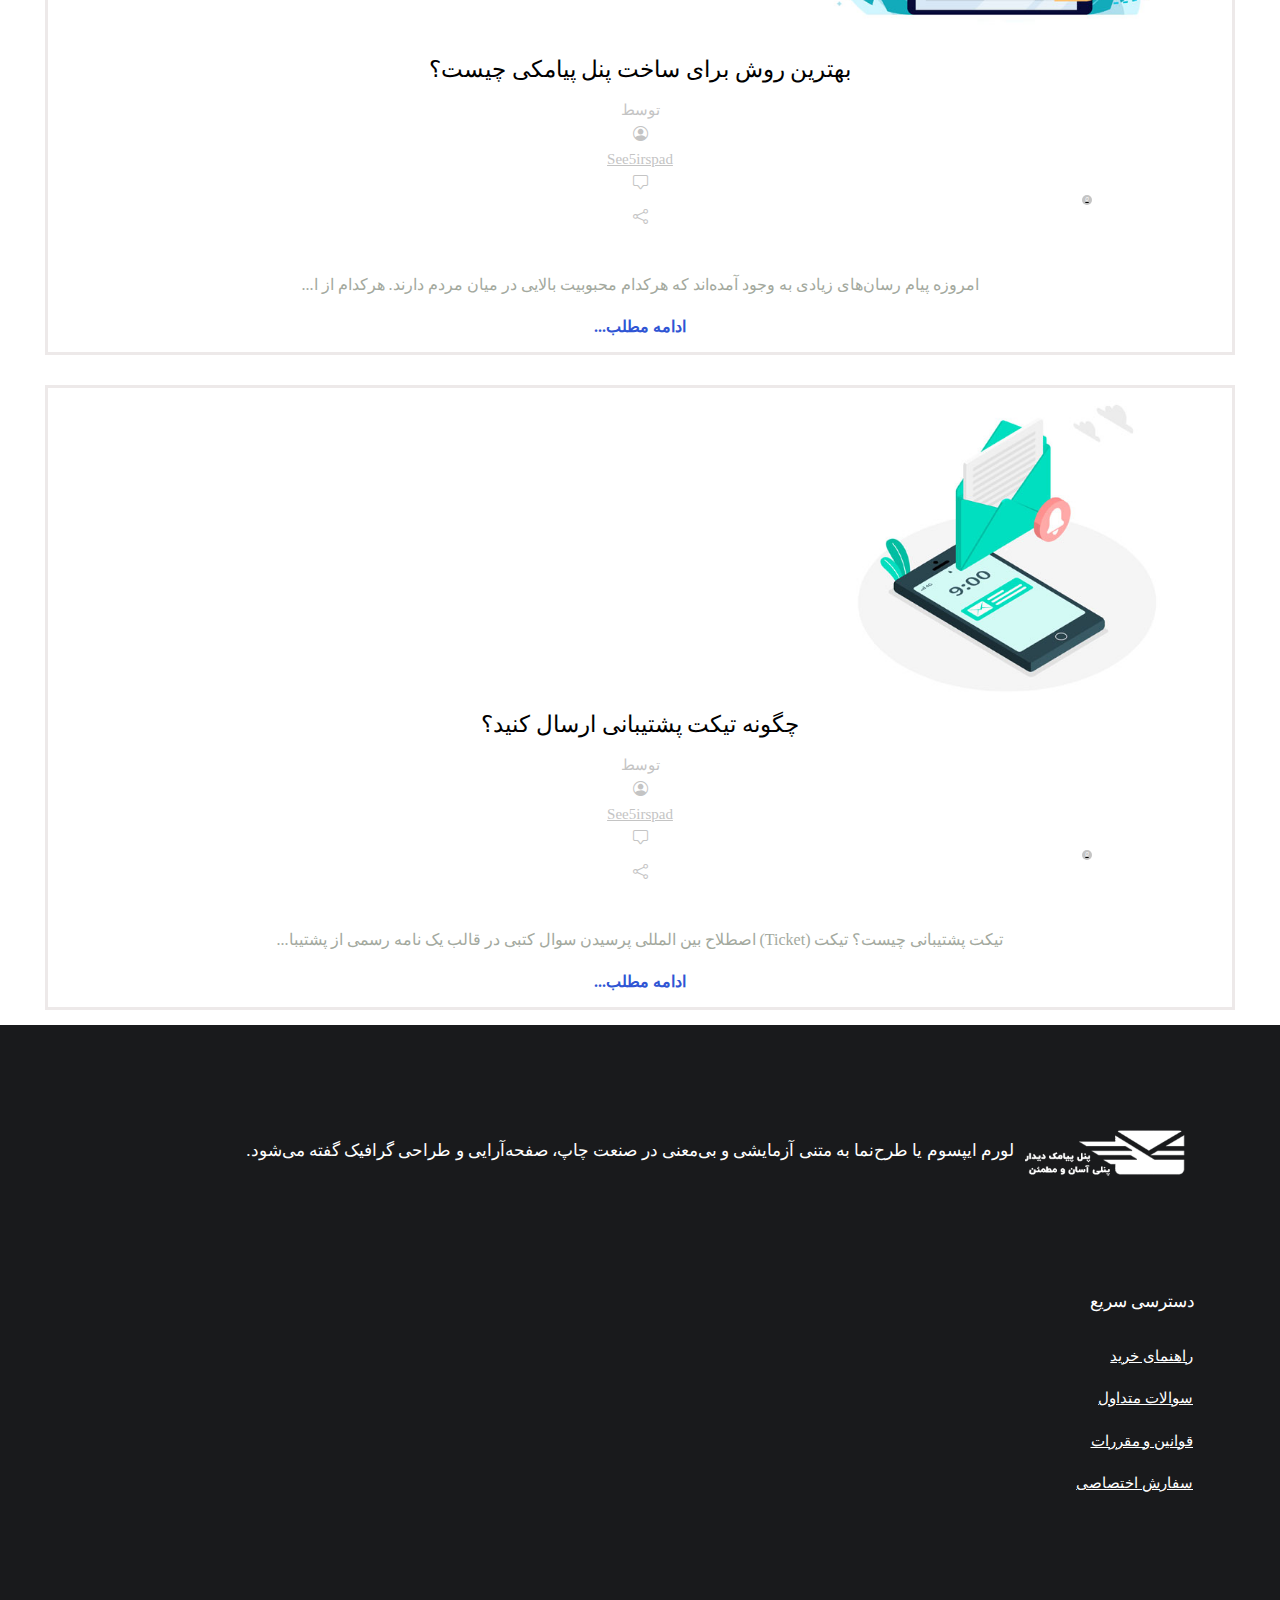
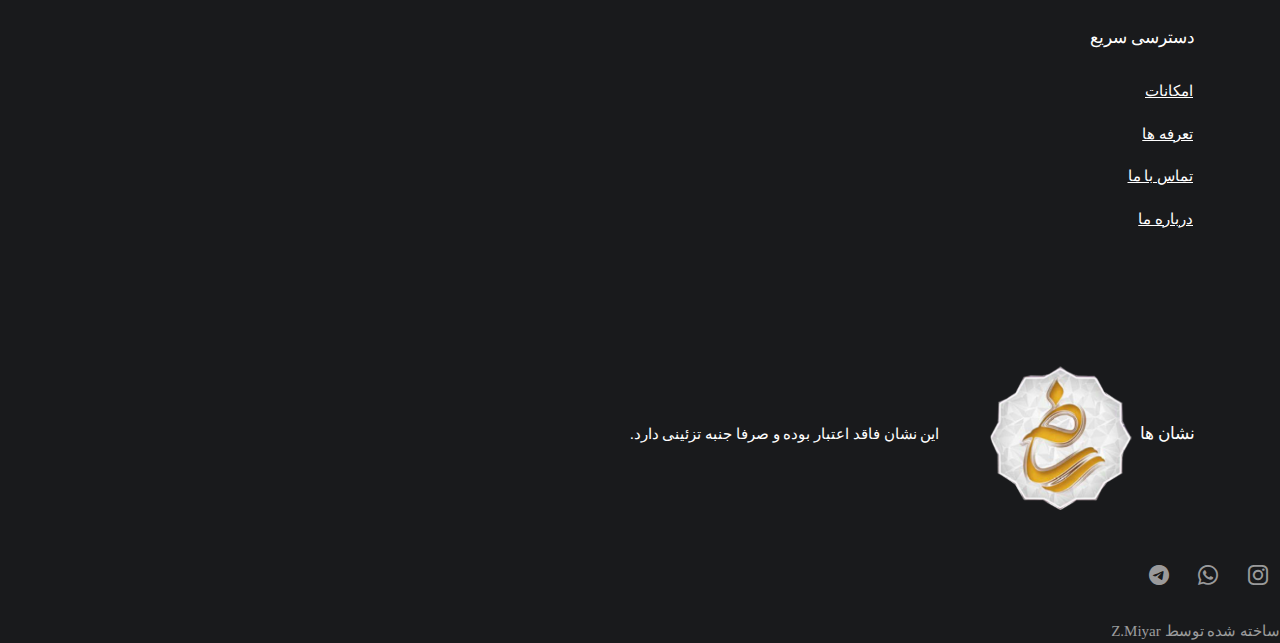
<file: see5irspad.html>
<!DOCTYPE html>
<html class="no-js" lang="fa" dir="rtl" xmlns="http://www.w3.org/1999/html">

<head>
  <meta charset="utf-8">
  <meta name="viewport" content="width=device-width, initial-scale=1">
  <title>  مطالب نوشته شده توسط : SEE5IRSPAD</title>
  <link rel="stylesheet" href="css/see5irspad.css">


  <link rel="stylesheet" href="https://use.fontawesome.com/releases/v5.7.0/css/all.css" integrity="sha384-lZN37f5QGtY3VHgisS14W3ExzMWZxybE1SJSEsQp9S+oqd12jhcu+A56Ebc1zFSJ" crossorigin="anonymous">
  <script src="https://cdn.jsdelivr.net/npm/@popperjs/core@2.11.8/dist/umd/popper.min.js" integrity="sha384-I7E8VVD/ismYTF4hNIPjVp/Zjvgyol6VFvRkX/vR+Vc4jQkC+hVqc2pM8ODewa9r" crossorigin="anonymous"></script>
  <script src="https://cdn.jsdelivr.net/npm/bootstrap@5.3.2/dist/js/bootstrap.min.js" integrity="sha384-BBtl+eGJRgqQAUMxJ7pMwbEyER4l1g+O15P+16Ep7Q9Q+zqX6gSbd85u4mG4QzX+" crossorigin="anonymous"></script>
  <link href="https://cdn.jsdelivr.net/npm/bootstrap@5.3.2/dist/css/bootstrap.min.css" rel="stylesheet" integrity="sha384-T3c6CoIi6uLrA9TneNEoa7RxnatzjcDSCmG1MXxSR1GAsXEV/Dwwykc2MPK8M2HN" crossorigin="anonymous">
  <!--  <script src="https://cdn.jsdelivr.net/npm/bootstrap@5.3.2/dist/js/bootstrap.bundle.min.js" integrity="sha384-C6RzsynM9kWDrMNeT87bh95OGNyZPhcTNXj1NW7RuBCsyN/o0jlpcV8Qyq46cDfL" crossorigin="anonymous"></script>-->
  <script src="https://cdn.jsdelivr.net/npm/bootstrap@5.3.3/dist/js/bootstrap.bundle.min.js"></script>
  <link rel="stylesheet" href="https://cdn.jsdelivr.net/npm/bootstrap-icons@1.5.0/font/bootstrap-icons.css" />
  <link rel="stylesheet" href="https://www.w3schools.com/w3css/4/w3.css">

  <link rel="stylesheet" href="https://cdn.jsdelivr.net/npm/bootstrap-icons@1.11.3/font/bootstrap-icons.min.css">

</head>
<body>


<div class="main_header fixed-top  w-100 shadow-sm bg-white rounded m-0">
  <div class="container" style="    max-width: 1438px;">
    <div class="row">



      <div class="col-lg-2 col-6 col-sm-6 col-md-6 order-lg-0 order-1" >
        <div class="main_header_right text-center">
          <img class="main_header_right_img"  src="img/main_header_right.png"/>
        </div>
      </div>


      <div class=" col-3 menu-right-sm col-sm-3 col-md-3 order-lg-1 order-0 d-lg-none  d-block" onclick="closemenu()">
        <i class="bi bi-list"></i>
      </div>

      <div class="col-lg-8 d-lg-block d-none">
        <div class="main_header_middle">
          <nav class="navbar navbar-expand-lg">
            <div class="container-fluid">
              <div class="collapse navbar-collapse" id="navbarNavDropdown">
                <ul class="navbar-nav">
                  <li class="nav-item">
                    <a class="nav-link" href="index.html">پنل پیامک دیدار</a>
                  </li>
                  <li class="nav-item">
                    <a class="nav-link" href="Price.html">امکانات و تعرفه خرید پنل پیامکی</a>
                  </li>
                  <li class="nav-item">
                    <a class="nav-link " href="about%20us.html">درباره ما</a>
                  </li>
                  <li class="nav-item">
                    <a class="nav-link on" href="blog.html">بلاگ</a>
                  </li>
                  <li class="nav-item">
                    <a class="nav-link" href="contactus.html">تماس با ما</a>
                  </li>
                </ul>
              </div>
            </div>
          </nav>
        </div>
      </div>



      <div class="col-lg-2 col-3 col-sm-3 col-md-3 order-2 order-lg-2">
        <div class="main_header_left row h-100">

          <div class="col-lg-4 col-sm-12 cart text-center p-0">
            <a  href="cart.html" class="d-block w-100 h-100" onclick="opencart()">
              <i class="bi bi-cart3 icon_cart position-relative"><span class="blue"> 0</span></i>

              <span class="value d-block d-lg-block d-none"> 0</span>
              <span class="currency d-block d-lg-block d-none">تومان</span>
            </a>
          </div>


          <div class="col-lg-2 d-lg-block d-none  Comparison  p-0 text-center">
            <a HREF="Comparison.html" class="d-block"><i class="bi bi-shuffle position-relative"><span class="blue"> 0</span></i></a>
          </div>


          <div class="col-lg-6 d-lg-block d-none Account p-0">
            <a class="d-block"><span  onclick="openlist()">ورود / ثبت نام</span></a>
          </div>
        </div>
      </div>

    </div>
  </div>
</div>














<div id="cart_left_menu" class="Register_lft_menu  position-fixed w-100 h-100 d-flex"  >
  <div  class="register-bg position-fixed h-100 bg-white flex-row">
    <div class="heading">
      <span class=" title_register_left">سبد خرید</span>
      <a href="#" class="closemenu position-relative"   onclick="closecart()">
        <i class="bi bi-x position-absolute"></i>
        بستن
      </a>
    </div>
    <div class="bordr_eee"></div>

    <div class="container">
      <i class="bi bi-cart-x icon-cart-left"></i>
      <h3 class="empty_cart_left">هیچ محصولی در سبد خرید نیست.</h3>


      <div class="text-center btn-shop">
        <a href="Price.html">
          <button class="go_shop_left">بازگشت به فروشگاه</button>
        </a>

      </div>

    </div>



  </div>



</div>







<div id="Register_left_menu" class="Register_lft_menu  position-fixed w-100 h-100 d-flex"  >
  <div id="register-bg" class="register-bg position-fixed h-100 bg-white flex-row">
    <div class="heading">
      <span class=" title_register_left">ورود</span>
      <a href="#" class="closemenu position-relative"   onclick="closeRegister()">
        <i class="bi bi-x position-absolute"></i>
        بستن
      </a>
    </div>
    <div class="bordr_eee"></div>

    <div class="container">
      <div class="login">

                        <span class="d-block email_set_rl">نام کاربری یا آدرس ایمیل
                          <span class="redster">*</span>
                         </span>

        <div class="input-email_rl">
          <input type="email" class="email_input_rl form-control">
        </div>
        <span class="d-block email_set_rl">رمز عبور
                       <span class="redster" >*</span>
                       </span>

        <div class="input-email_rl position-relative">
          <input type="password" class="email_input_rl  form-control " name="password" id="password" />
          <i class="bi bi-eye-slash icon_pass_rl position-absolute" id="togglePassword"></i>


        </div>


        <div class="btn-log_rl">
          <button class="register_login_rl w-100">
            عضویت
          </button>
        </div>
        <label class="remember_rl">
          <input type="checkbox" checked="checked" name="remember" > مرا به خاطر بسپار
        </label>
        <span class="psw_rl"> <a  class="apas_rl" href="lost-password.html" >رمز عبور را فراموش کرده اید؟</a></span>


      </div>
    </div>

    <div class="bordr_eee"></div>
    <div class="create-account-question">
      <i class="bi bi-person create-account"></i>
      <p>هنوز حساب کاربری ندارید؟</p>
      <a href="user_account.html" class=" create-account-button d-block   ">ایجاد حساب کاربری</a>

    </div>

    <div class="bordr_eee"></div>

  </div>



</div>






<div id="mobile-menu-back" class="mobile-menu-back bg-secondary position-fixed w-100 h-100 d-flex">

  <div id="mobile-menu-box" class="mobile-menu-box position-fixed h-100 bg-white flex-row">
    <div class="search-mobil">

      <div class="position-relative">
        <input class="form-control" type="search" placeholder="جستوجو برای مطالب " aria-label="Search">
        <i class="bi bi-search position-absolute search-icon"></i>
      </div>




      <div class="row list-mobile m-0">
        <div  class="col-6 list-navbar btnlist active1" id="list-navbar" onclick="openlist()" >
          <a  class="text-decoration-none text-center ">فهرست</a>
        </div>
        <div class="col-6 Grouping btnlist" id="Grouping" onclick="openguorp()">
          <a class="text-decoration-none text-center">دسته بندی ها</a>
        </div>
      </div>

      <div class="list-navbar-open w3-animate-opacity opens"  id="list-navbar-open" >
        <ul class="list-open">
          <li class="item-open">
            <a href="index.html">پنل پیامک دیدار</a>
          </li>

          <li class="item-open">
            <a href="Price.html">امکانات و تعرفه خرید پنل پیامکی</a>
          </li>

          <li class="item-open">
            <a href="about%20us.html">درباره ما</a>
          </li>
          <li class="item-open">
            <a href="blog.html">بلاگ</a>
          </li>

          <li class="item-open">
            <a href="contactus.html">تماس با ما</a>
          </li>
          <li class="item-open">
            <a href="#">
              <i class="bi bi-heart"></i>
              علاقه مندی

            </a>
          </li>
          <li class="item-open">
            <a href="Comparison.html">
              <i class="bi bi-shuffle"></i>

              مقایسه
            </a>
          </li>
          <li class="item-open">
            <a href="user_account.html">
              <i class="bi bi-person"></i>
              ورود/ثبت نام
            </a>
          </li>
        </ul>
      </div>

      <div class="Grouping-open w3-animate-opacity" id="Grouping-open" >
        <ul class="list-open-Grouping" >
          <li class="item-open-Grouping">
            <a href="index.html">پنل پیامک دیدار</a>
          </li>

          <li class="item-open-Grouping">
            <a href="Price.html">امکانات و تعرفه خرید پنل پیامکی</a>
          </li>

          <li class="item-open-Grouping">
            <a href="about%20us.html">درباره ما</a>
          </li>
          <li class="item-open-Grouping">
            <a href="blog.html">بلاگ</a>
          </li>

          <li class="item-open-Grouping">
            <a href="contactus.html">تماس با ما</a>
          </li>
        </ul>

      </div>

    </div>

  </div>
  <div class="flex-row" style="flex-grow: 1" onclick="closemenu()"></div>

</div>





<div class="header-top w-100 h-100">
   <span>
 نوشته هایsee5irspad
  </span>
  <div class="header_caption">
    <a href="index.html" class="cop_header">
      خانه /
    </a>
    <a href="see5irspad.html" class="cop_header">
      » مطالب نوشته شده توسط : SEE5IRSPAD
    </a>
  </div>
</div>

<div class="news-blog w-100 h-100">



  <div class="row page-news  h-100">

    <div class="col-lg-4 col-sm-1  page-item " onmouseenter="hoverimg1()" onmouseleave="removhoverimg1()" >

      <div class="news-blog-item">
        <div class="img-blog">
          <div class="position-relative" >
            <img id="img-zoom-1" src="img/blog-img1.jpg">
            <a href="blog_p1.html">
              <div class="img-opasiti close-social" id="img-opasiti-1">
                <div  class="post-image-mask">
                  <span class="num1" id="num11"></span>
                  <span class="num2" id="num21"></span>
                  <span class="num3" id="num31"></span>
                </div>
              </div>
            </a>
            <div class="date">
              <span class="d-block days"> 06</span>
              <span class="d-block month">بهمن</span>
            </div>
            <div class="btn-blog">
              <span>بلاگ</span>
            </div>
          </div>

        </div>


        <div class="title">
        <span>
          اجاره سامانه پیام کوتاه یا خرید پنل اس ام اس؟
        </span>
        </div>

        <div class="Information">

          <div class="row inf-com">
            <div class="col inf_item d-lg-block d-md-block d-none">
              <span>
               توسط
            </span>
            </div>
            <div class="col inf_item">
              <i class="bi bi-person-circle"></i>
            </div>
            <div class="col inf_item">
              <span>
                <a class="text-decoration-none link-acc" href="see5irspad.html">See5irspad</a>
              </span>
            </div>
            <div class="col inf_item">


              <a  href="#">
                <i class="bi bi-chat-square position-relative link-acc">
                  <div class="circle position-absolute"> 0</div>
                </i>
              </a>


            </div>
            <div class="col inf_item position-relative d-lg-block d-md-block d-none" onmouseenter="openSocial1()" onmouseleave="closeSocial1()">

              <a href="#">
                <i  class="bi bi-share  link-acc " href="#"  >

                </i>
                <div class="position-absolute arrow_box Rectangle close-social"  id="link1" >
                  <div class="social w-100 h-100">
                    <a class="tel   position-absolute">
                      <i class="bi bi-telegram"></i>
                    </a>

                    <a class="linkin  position-absolute">
                      <i class="bi bi-linkedin"></i>
                    </a>
                    <a class="pinterestt position-absolute">
                      <i class="bi bi-pinterest"></i>
                    </a>

                    <a class="twitter  position-absolute">
                      <i class="bi bi-twitter"></i>
                    </a>
                    <a class="facebook  position-absolute">
                      <i class="bi bi-facebook"></i>
                    </a>


                  </div>
                </div>




            </div>



          </div>
        </div>


        <div class="caption">
        <span>
          اجاره سامانه ارسال پیامک چیست و چه معایبی دارد؟ سامانه ارسال اس ام اس تحت‌وب کار می‌کند. یعنی برای ...
        </span>
        </div>
        <div class="Read-more-link">
          <a href="blog_p1.html" >ادامه مطلب...</a>
        </div>


      </div>


    </div>

    <div class="col-lg-4 col-sm-1  page-item" onmouseenter="hoverimg2()" onmouseleave="removhoverimg2()" >

      <div class="news-blog-item">
        <div class="img-blog">
          <div class="position-relative" >
            <img id="img-zoom-2" src="img/blog-img2.jpg">
            <a href="blog_p2.html">
              <div class="img-opasiti close-social" id="img-opasiti-2">
                <div  class="post-image-mask">
                  <span class="num1" id="num12"></span>
                  <span class="num2" id="num22"></span>
                  <span class="num3" id="num32"></span>
                </div>
              </div>
            </a>


            <div class="date">
              <span class="d-block days"> 06</span>
              <span class="d-block month">بهمن</span>
            </div>
            <div class="btn-blog">
              <span>بلاگ</span>
            </div>
          </div>

        </div>


        <div class="title">
        <span>
          بهترین روش برای ساخت پنل پیامکی چیست؟
        </span>
        </div>

        <div class="Information">

          <div class="row inf-com">
            <div class="col inf_item d-lg-block d-md-block d-none">
              <span>
               توسط
            </span>
            </div>
            <div class="col inf_item">
              <i class="bi bi-person-circle"></i>
            </div>
            <div class="col inf_item">
              <span>
                <a class="text-decoration-none link-acc" href="see5irspad.html">See5irspad</a>
              </span>
            </div>
            <div class="col inf_item">


              <a  href="#">
                <i class="bi bi-chat-square position-relative link-acc">
                  <div class="circle position-absolute"> 0</div>
                </i>
              </a>


            </div>
            <div class="col inf_item position-relative d-lg-block d-md-block d-none" onmouseenter="openSocial2()" onmouseleave="closeSocial2()">

              <a href="#">
                <i  class="bi bi-share  link-acc " href="#"  >

                </i>
                <div class="position-absolute arrow_box Rectangle close-social"  id="link2" >
                  <div class="social w-100 h-100">
                    <a class="tel   position-absolute">
                      <i class="bi bi-telegram"></i>
                    </a>

                    <a class="linkin  position-absolute">
                      <i class="bi bi-linkedin"></i>
                    </a>
                    <a class="pinterestt position-absolute">
                      <i class="bi bi-pinterest"></i>
                    </a>

                    <a class="twitter  position-absolute">
                      <i class="bi bi-twitter"></i>
                    </a>
                    <a class="facebook  position-absolute">
                      <i class="bi bi-facebook"></i>
                    </a>


                  </div>
                </div>




            </div>



          </div>
        </div>


        <div class="caption">
        <span>
         امروزه پیام رسان‌های زیادی به وجود آمده‌اند که هرکدام محبوبیت بالایی در میان مردم دارند. هرکدام از ا...
        </span>
        </div>
        <div class="Read-more-link">
          <a href="blog_p2.html" >ادامه مطلب...</a>
        </div>


      </div>


    </div>

    <div class="col-lg-4 col-sm-1 " onmouseenter="hoverimg3()" onmouseleave="removhoverimg3()" >

      <div class="news-blog-item">
        <div class="img-blog">
          <div class="position-relative" >
            <img id="img-zoom-3" src="img/blog-img3.jpg">
            <a href="blog_p3.html">
              <div class="img-opasiti close-social" id="img-opasiti-3">
                <div  class="post-image-mask">
                  <span class="num1" id="num13"></span>
                  <span class="num2" id="num23"></span>
                  <span class="num3" id="num33"></span>
                </div>

              </div>
            </a>
            <div class="date">
              <span class="d-block days"> 06</span>
              <span class="d-block month">بهمن</span>
            </div>
            <div class="btn-blog">
              <span>بلاگ</span>
            </div>
          </div>

        </div>


        <div class="title">
        <span>
          چگونه تیکت پشتیبانی ارسال کنید؟
        </span>
        </div>

        <div class="Information">

          <div class="row inf-com">
            <div class="col inf_item d-lg-block d-md-block d-none">
              <span>
               توسط
            </span>
            </div>
            <div class="col inf_item">
              <i class="bi bi-person-circle"></i>
            </div>
            <div class="col inf_item">
              <span>
                <a class="text-decoration-none link-acc" href="see5irspad.html">See5irspad</a>
              </span>
            </div>
            <div class="col inf_item">


              <a  href="#">
                <i class="bi bi-chat-square position-relative link-acc">
                  <div class="circle position-absolute"> 0</div>
                </i>
              </a>


            </div>
            <div class="col inf_item position-relative d-lg-block d-md-block d-none" onmouseenter="openSocial3()" onmouseleave="closeSocial3()">

              <a href="#">
                <i  class="bi bi-share  link-acc " href="#"  >

                </i>
                <div class="position-absolute arrow_box Rectangle close-social"  id="link3" >
                  <div class="social w-100 h-100">
                    <a class="tel   position-absolute">
                      <i class="bi bi-telegram"></i>
                    </a>

                    <a class="linkin  position-absolute">
                      <i class="bi bi-linkedin"></i>
                    </a>
                    <a class="pinterestt position-absolute">
                      <i class="bi bi-pinterest"></i>
                    </a>

                    <a class="twitter  position-absolute">
                      <i class="bi bi-twitter"></i>
                    </a>
                    <a class="facebook  position-absolute">
                      <i class="bi bi-facebook"></i>
                    </a>


                  </div>
                </div>




            </div>



          </div>
        </div>


        <div class="caption">
        <span>
          تیکت پشتیبانی چیست؟ تیکت (Ticket) اصطلاح بین المللی پرسیدن سوال کتبی در قالب یک نامه رسمی از پشتیبا...
        </span>
        </div>
        <div class="Read-more-link">
          <a href="blog_p3.html" >
            ادامه مطلب...

          </a>


        </div>


      </div>


    </div>






  </div>
</div>


















<div class="footer">

  <div class="container">
    <div class="row h-100 footer-top text-center">
      <div class="col-lg-3 col-sm-12 col-12 col-md-6 part-footer" >
        <div class="footer_secend">
          <img class="logo-footer" src="img/logofooter%20(1).png">
          <span class="d-block caption-footer" >
لورم ایپسوم یا طرح‌نما  به متنی آزمایشی و بی‌معنی در صنعت چاپ، صفحه‌آرایی و طراحی گرافیک گفته می‌شود.
                    </span>

        </div>

      </div>
      <div class="col-lg-3 col-sm-6 col-6  col-md-6 part-footer" >
                    <span class="d-block title-li">
                      دسترسی سریع
                    </span>
        <ul class="wrapper">
          <li><a href="blog.html">راهنمای خرید</a></li>
          <li><a href="blog.html">سوالات متداول</a></li>
          <li><a href="blog.html">قوانین و مقررات</a></li>
          <li><a href="blog.html">سفارش اختصاصی</a></li>
        </ul>

      </div>
      <div class="col-lg-3 col-sm-6 col-6 col-md-6 part-footer" >
                     <span class="d-block title-li">
                      دسترسی سریع
                      </span>
        <ul class="wrapper">
          <li><a href="blog.html">امکانات</a></li>
          <li><a href="blog.html">تعرفه ها</a></li>
          <li><a href="blog.html">تماس با ما</a></li>
          <li><a href="blog.html">درباره ما</a></li>
        </ul>

      </div>
      <div class="col-lg-3 col-sm-12 col-12 col-md-6 part-footer" >
        <span class="d-block title-symbol">نشان ها</span>
        <img class="symbol-pic" src="img/namad.png">
        <span class="d-block symbol-cap">این نشان فاقد اعتبار بوده

و صرفا جنبه تزئینی دارد.</span>

      </div>

    </div>

  </div>


  <div class="media">
    <div class="container">
      <div class="media-icon text-center">
        <i class="bi bi-instagram instagram"></i>
        <i class="bi bi-whatsapp whatsapp"></i>
        <i class="bi bi-telegram telegram"></i>
      </div>
    </div>

  </div>

  <div class="end">
                <span class="d-block end-text">
                  ساخته شده توسط Z.Miyar
                </span>

  </div>

</div>


<button onclick="topFunction()" id="myBtn" title="Go to top"><i class="bi bi-arrow-up-short "></i></button>


<div class="end-navbar d-lg-none d-md-none w-100;">
  <div class="container">

    <div class="row  end-nav text-center">
      <div class="col-sm-3 col-3">
        <i class="bi bi-shop end-icon">

        </i>
        <span class="d-block end-description">فروشگاه</span>
      </div>
      <div class="col-sm-3  col-3">
        <i class="bi bi-heart end-icon">
          <span class="blue-circle"> 0</span>
        </i>
        <span class="d-block end-description">علاقه مندی</span>
      </div>
      <div class="col-sm-3  col-3">
        <i class="bi bi-bag end-icon">
          <span class="blue-circle"> 0</span>
        </i>
        <span class="d-block end-description">سبد خرید من</span>
      </div>
      <div class="col-sm-3 col-3">
        <i class="bi bi-person end-icon">

        </i>
        <span class="d-block end-description">حساب کاربری من</span>
      </div>

    </div>
  </div>

</div>




<script src="js/see5irspad.js"></script>
</body>
</html>
</file>
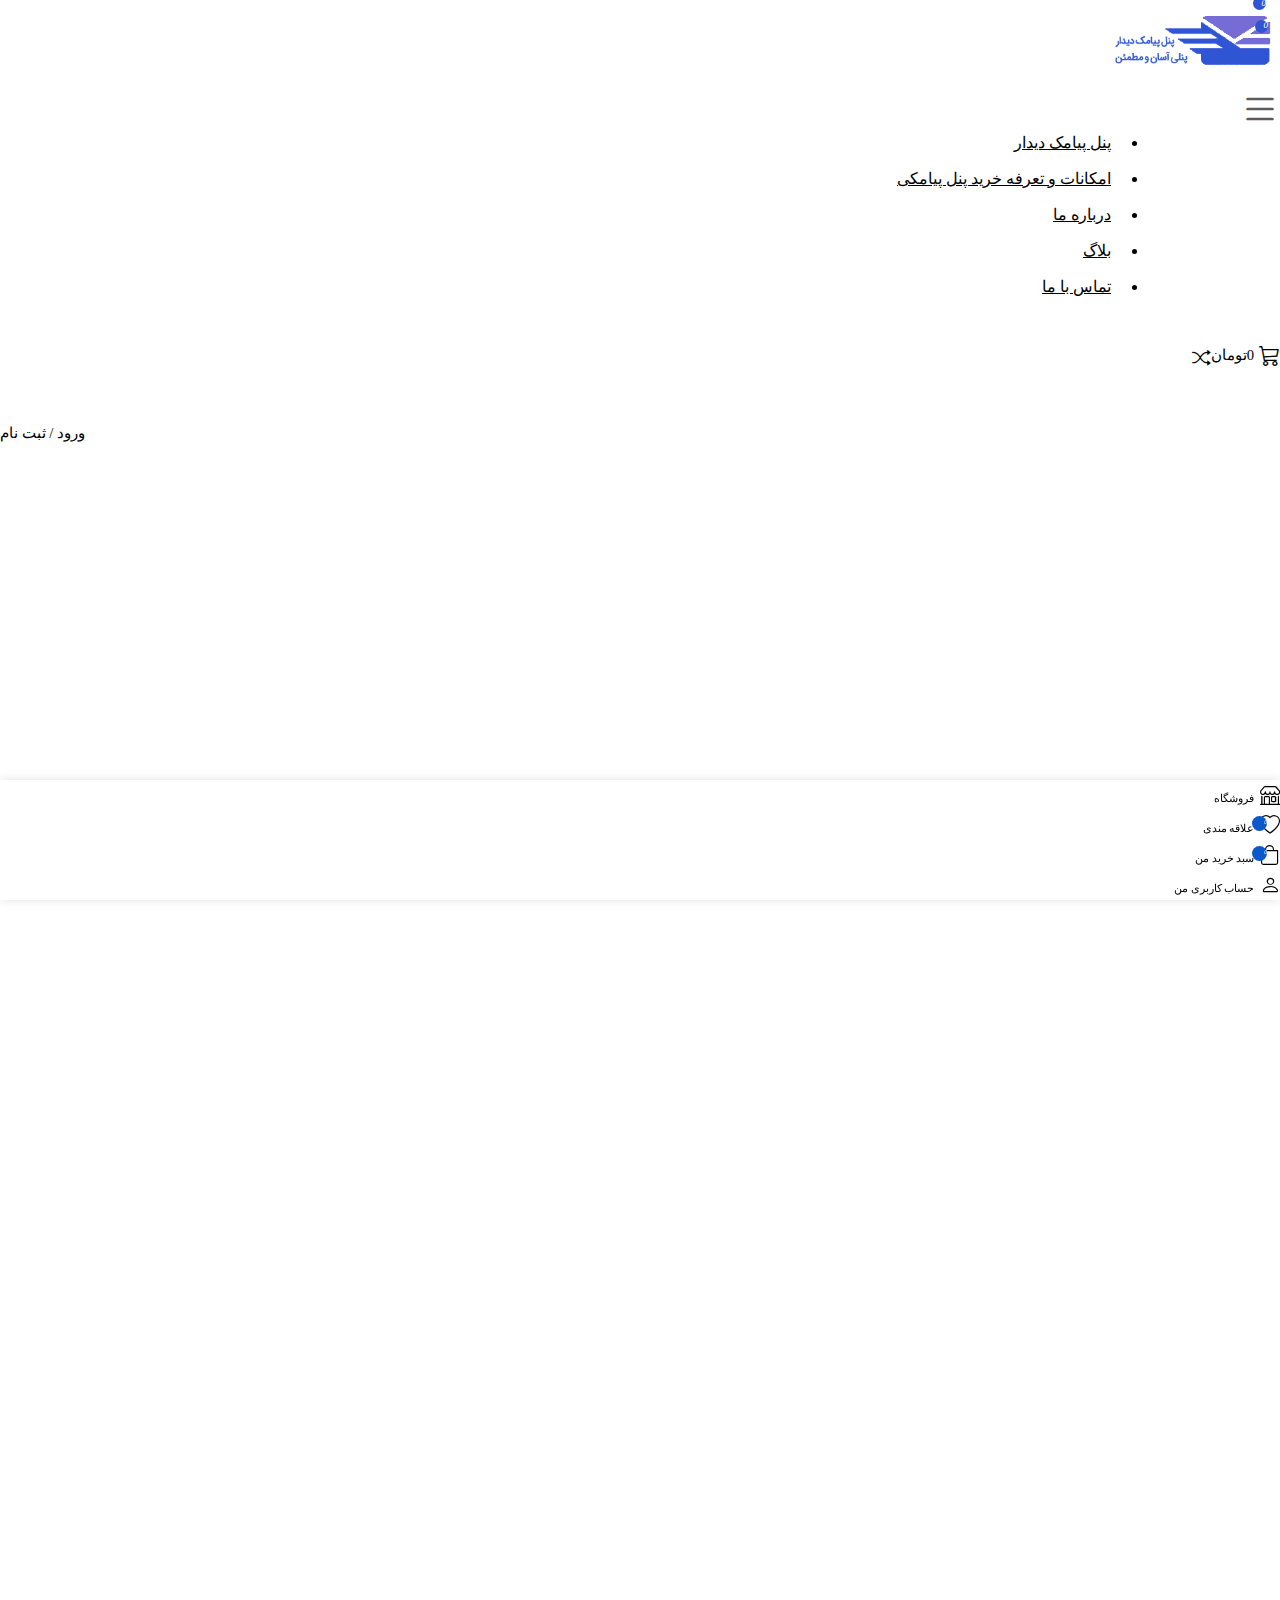
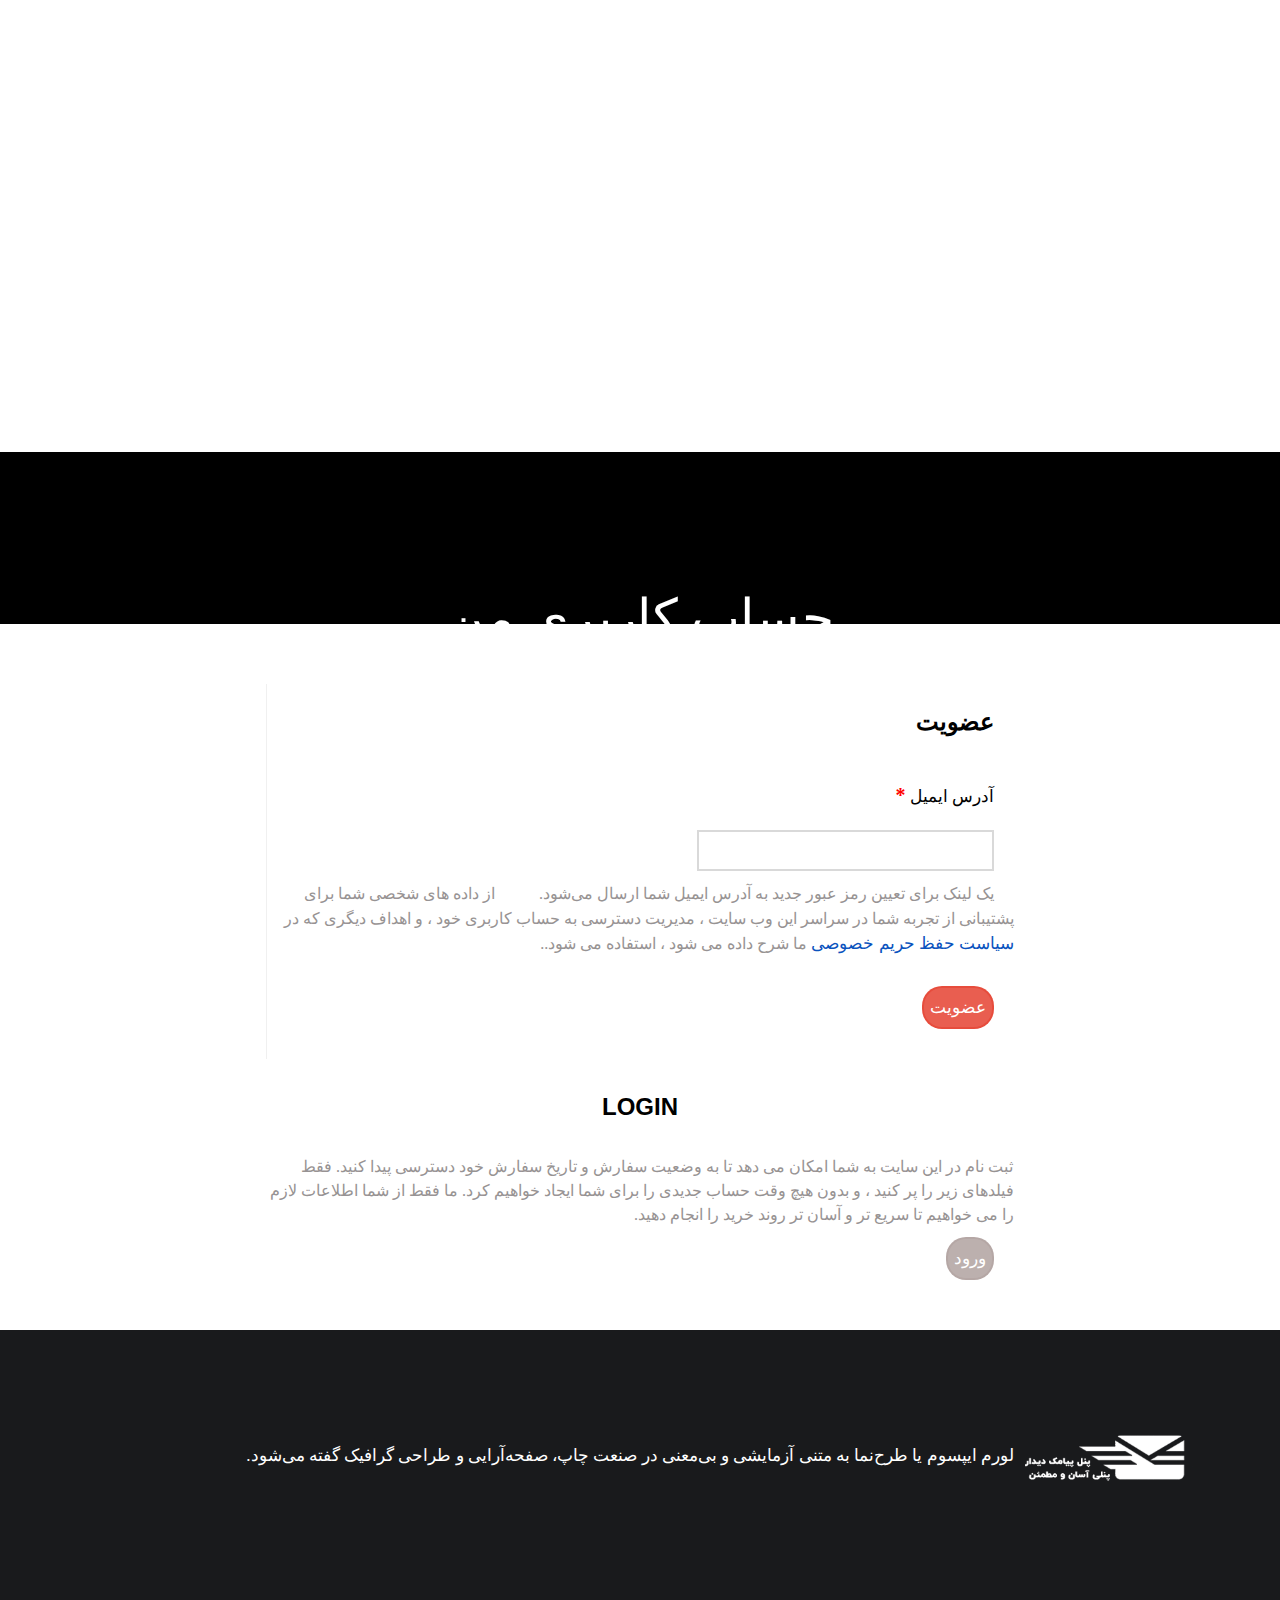
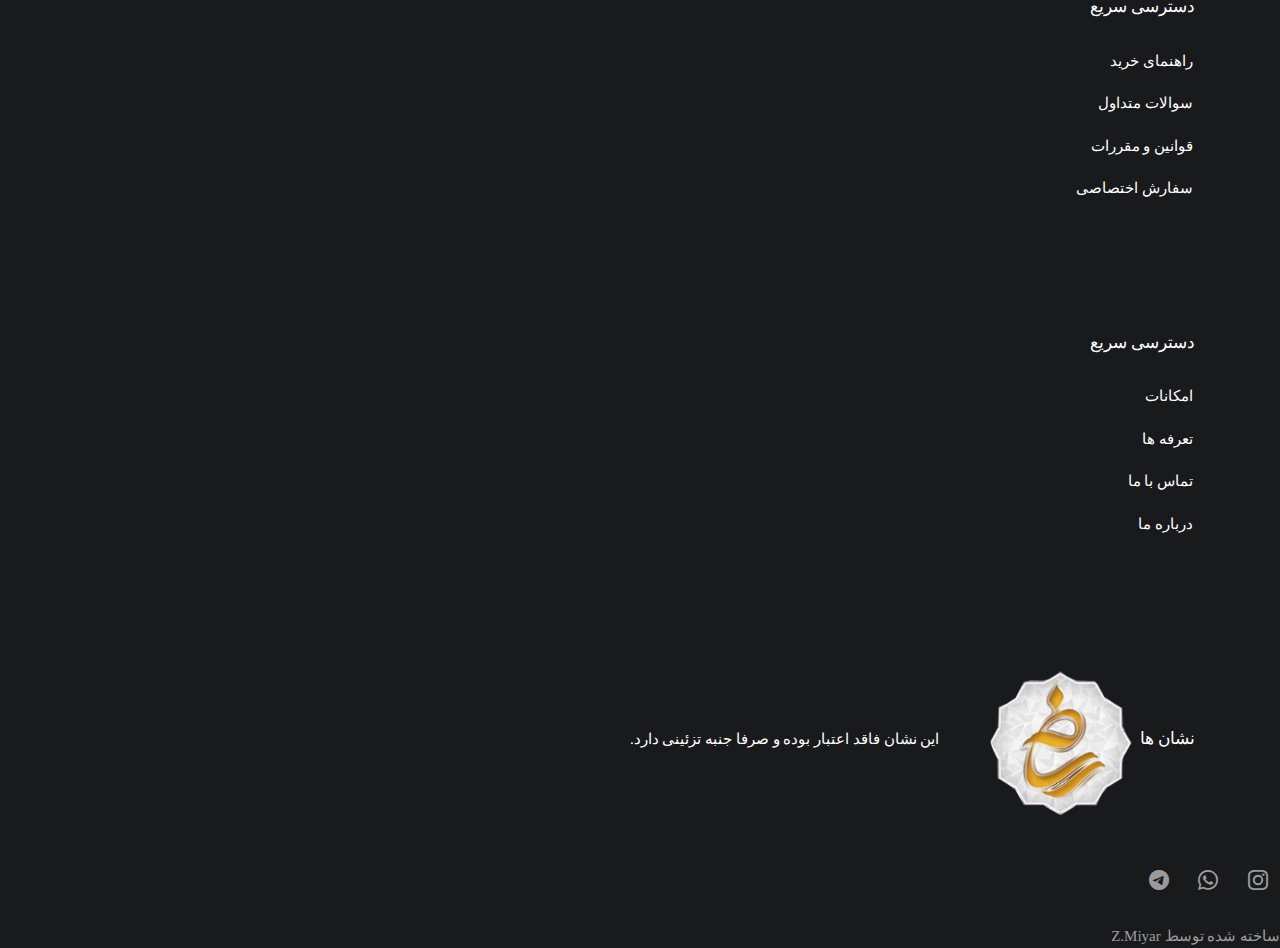
<file: user_account.html>
<!DOCTYPE html>
<html class="no-js" lang="fa" dir="rtl" xmlns="http://www.w3.org/1999/html">

<head>
  <meta charset="utf-8">
  <meta name="viewport" content="width=device-width, initial-scale=1">
  <title>حساب کاربری من</title>
  <link rel="stylesheet" href="css/user_account.css">


  <link rel="stylesheet" href="https://use.fontawesome.com/releases/v5.7.0/css/all.css" integrity="sha384-lZN37f5QGtY3VHgisS14W3ExzMWZxybE1SJSEsQp9S+oqd12jhcu+A56Ebc1zFSJ" crossorigin="anonymous">
  <script src="https://cdn.jsdelivr.net/npm/@popperjs/core@2.11.8/dist/umd/popper.min.js" integrity="sha384-I7E8VVD/ismYTF4hNIPjVp/Zjvgyol6VFvRkX/vR+Vc4jQkC+hVqc2pM8ODewa9r" crossorigin="anonymous"></script>
  <script src="https://cdn.jsdelivr.net/npm/bootstrap@5.3.2/dist/js/bootstrap.min.js" integrity="sha384-BBtl+eGJRgqQAUMxJ7pMwbEyER4l1g+O15P+16Ep7Q9Q+zqX6gSbd85u4mG4QzX+" crossorigin="anonymous"></script>
  <link href="https://cdn.jsdelivr.net/npm/bootstrap@5.3.2/dist/css/bootstrap.min.css" rel="stylesheet" integrity="sha384-T3c6CoIi6uLrA9TneNEoa7RxnatzjcDSCmG1MXxSR1GAsXEV/Dwwykc2MPK8M2HN" crossorigin="anonymous">
  <!--  <script src="https://cdn.jsdelivr.net/npm/bootstrap@5.3.2/dist/js/bootstrap.bundle.min.js" integrity="sha384-C6RzsynM9kWDrMNeT87bh95OGNyZPhcTNXj1NW7RuBCsyN/o0jlpcV8Qyq46cDfL" crossorigin="anonymous"></script>-->
  <script src="https://cdn.jsdelivr.net/npm/bootstrap@5.3.3/dist/js/bootstrap.bundle.min.js"></script>
  <link rel="stylesheet" href="https://cdn.jsdelivr.net/npm/bootstrap-icons@1.5.0/font/bootstrap-icons.css" />
  <link rel="stylesheet" href="https://www.w3schools.com/w3css/4/w3.css">

  <link rel="stylesheet" href="https://cdn.jsdelivr.net/npm/bootstrap-icons@1.11.3/font/bootstrap-icons.min.css">

</head>
<body>


<div class="main_header fixed-top  w-100 shadow-sm bg-white rounded m-0">
  <div class="container" style="    max-width: 1438px;">
    <div class="row">



      <div class="col-lg-2 col-6 col-sm-6 col-md-6 order-lg-0 order-1" >
        <div class="main_header_right text-center">
          <img class="main_header_right_img"  src="img/main_header_right.png"/>
        </div>
      </div>


      <div class=" col-3 menu-right-sm col-sm-3 col-md-3 order-lg-1 order-0 d-lg-none  d-block" onclick="closemenu()">
        <i class="bi bi-list"></i>
      </div>

      <div class="col-lg-8 d-lg-block d-none">
        <div class="main_header_middle">
          <nav class="navbar navbar-expand-lg">
            <div class="container-fluid">
              <div class="collapse navbar-collapse" id="navbarNavDropdown">
                <ul class="navbar-nav">
                  <li class="nav-item">
                    <a class="nav-link" href="index.html">پنل پیامک دیدار</a>
                  </li>
                  <li class="nav-item">
                    <a class="nav-link" href="Price.html">امکانات و تعرفه خرید پنل پیامکی</a>
                  </li>
                  <li class="nav-item">
                    <a class="nav-link " href="about%20us.html">درباره ما</a>
                  </li>
                  <li class="nav-item">
                    <a class="nav-link" href="blog.html">بلاگ</a>
                  </li>
                  <li class="nav-item">
                    <a class="nav-link" href="contactus.html">تماس با ما</a>
                  </li>
                </ul>
              </div>
            </div>
          </nav>
        </div>
      </div>


      <div class="col-lg-2 col-3 col-sm-3 col-md-3 order-2 order-lg-2">
        <div class="main_header_left row h-100">

          <div class="col-lg-4 col-sm-12 cart text-center p-0">
            <a href="cart.html" class="d-block w-100 h-100" onclick="opencart()">
              <i class="bi bi-cart3 icon_cart position-relative"><span class="blue"> 0</span></i>

              <span class="value d-block d-lg-block d-none"> 0</span>
              <span class="currency d-block d-lg-block d-none">تومان</span>
            </a>
          </div>


          <div class="col-lg-2 d-lg-block d-none  Comparison  p-0 text-center">
            <a HREF="Comparison.html" class="d-block"><i class="bi bi-shuffle position-relative"><span class="blue"> 0</span></i></a>
          </div>


          <div class="col-lg-6 d-lg-block d-none Account p-0">
            <a class="d-block"><span  onclick="openlist()">ورود / ثبت نام</span></a>
          </div>
        </div>
      </div>

    </div>
  </div>
</div>














<div id="cart_left_menu" class="Register_lft_menu  position-fixed w-100 h-100 d-flex"  >
  <div  class="register-bg position-fixed h-100 bg-white flex-row">
    <div class="heading">
      <span class=" title_register_left">سبد خرید</span>
      <a href="#" class="closemenu position-relative"   onclick="closecart()">
        <i class="bi bi-x position-absolute"></i>
        بستن
      </a>
    </div>
    <div class="bordr_eee"></div>

    <div class="container">
      <i class="bi bi-cart-x icon-cart-left"></i>
      <h3 class="empty_cart_left">هیچ محصولی در سبد خرید نیست.</h3>


      <div class="text-center btn-shop">
        <a href="Price.html">
          <button class="go_shop_left">بازگشت به فروشگاه</button>
        </a>

      </div>

    </div>



  </div>



</div>


<div id="Register_left_menu" class="Register_lft_menu  position-fixed w-100 h-100 d-flex"  >
  <div id="register-bg" class="register-bg position-fixed h-100 bg-white flex-row">
    <div class="heading">
      <span class=" title_register_left">ورود</span>
      <a href="#" class="closemenu position-relative"   onclick="closeRegister()">
        <i class="bi bi-x position-absolute"></i>
        بستن
      </a>
    </div>
    <div class="bordr_eee"></div>

    <div class="container">
      <div class="loginn">

                        <span class="d-block email_set_rl">نام کاربری یا آدرس ایمیل
                          <span class="redster">*</span>
                         </span>

        <div class="input-email_rl">
          <input type="email" class="email_input_rl form-control">
        </div>
        <span class="d-block email_set_rl">رمز عبور
                       <span class="redster" >*</span>
                       </span>

        <div class="input-email_rl position-relative">
          <input type="password" class="email_input_rl  form-control " name="password" id="password" />
          <i class="bi bi-eye-slash icon_pass_rl position-absolute" id="togglePassword"></i>


        </div>


        <div class="btn-log_rl">
          <button class="register_login_rl w-100">
            عضویت
          </button>
        </div>
        <label class="remember_rl">
          <input type="checkbox" checked="checked" name="remember" > مرا به خاطر بسپار
        </label>
        <span class="psw_rl"> <a  class="apas_rl" href="lost-password.html" >رمز عبور را فراموش کرده اید؟</a></span>


      </div>
    </div>

    <div class="bordr_eee"></div>
    <div class="create-account-question">
      <i class="bi bi-person create-account"></i>
      <p>هنوز حساب کاربری ندارید؟</p>
      <a href="user_account.html" class=" create-account-button d-block   ">ایجاد حساب کاربری</a>

    </div>

    <div class="bordr_eee"></div>

  </div>



</div>


<div id="mobile-menu-back" class="mobile-menu-back bg-secondary position-fixed w-100 h-100 d-flex">

  <div id="mobile-menu-box" class="mobile-menu-box position-fixed h-100 bg-white flex-row">
    <div class="search-mobil">

      <div class="position-relative">
        <input class="form-control" type="search" placeholder="جستوجو برای مطالب " aria-label="Search">
        <i class="bi bi-search position-absolute search-icon"></i>
      </div>




      <div class="row list-mobile m-0">
        <div  class="col-6 list-navbar btnlist active1" id="list-navbar" onclick="openlist()" >
          <a  class="text-decoration-none text-center ">فهرست</a>
        </div>
        <div class="col-6 Grouping btnlist" id="Grouping" onclick="openguorp()">
          <a class="text-decoration-none text-center">دسته بندی ها</a>
        </div>
      </div>

      <div class="list-navbar-open w3-animate-opacity opens"  id="list-navbar-open" >
        <ul class="list-open">
          <li class="item-open">
            <a href="index.html">پنل پیامک دیدار</a>
          </li>

          <li class="item-open">
            <a href="Price.html">امکانات و تعرفه خرید پنل پیامکی</a>
          </li>

          <li class="item-open">
            <a href="about%20us.html">درباره ما</a>
          </li>
          <li class="item-open">
            <a href="blog.html">بلاگ</a>
          </li>

          <li class="item-open">
            <a href="contactus.html">تماس با ما</a>
          </li>
          <li class="item-open">
            <a href="#">
              <i class="bi bi-heart"></i>
              علاقه مندی

            </a>
          </li>
          <li class="item-open">
            <a href="Comparison.html">
              <i class="bi bi-shuffle"></i>

              مقایسه
            </a>
          </li>
          <li class="item-open">
            <a href="user_account.html">
              <i class="bi bi-person"></i>
              ورود/ثبت نام
            </a>
          </li>
        </ul>
      </div>

      <div class="Grouping-open w3-animate-opacity" id="Grouping-open" >
        <ul class="list-open-Grouping" >
          <li class="item-open-Grouping">
            <a href="index.html">پنل پیامک دیدار</a>
          </li>

          <li class="item-open-Grouping">
            <a href="Price.html">امکانات و تعرفه خرید پنل پیامکی</a>
          </li>

          <li class="item-open-Grouping">
            <a href="about%20us.html">درباره ما</a>
          </li>
          <li class="item-open-Grouping">
            <a href="blog.html">بلاگ</a>
          </li>

          <li class="item-open-Grouping">
            <a href="contactus.html">تماس با ما</a>
          </li>
        </ul>

      </div>

    </div>

  </div>
  <div class="flex-row" style="flex-grow: 1" onclick="closemenu()"></div>

</div>





<div class="header-top w-100 h-100">
  <span>
    حساب کاربری من
  </span>
  <div class="header_caption">
    <a class="cop_header" href="index.html">
      خانه /
    </a>
    <a class="cop_header" href="#">
      حساب کاربری من
    </a>
  </div>

</div>

<div class="Membership">
  <div class="container">
    <div class="row  login">
      <div class="Register_right col-lg-6 borderleft col-md-12 col-sm-12">
        <h4>عضویت</h4>
        <span class="d-block email_set">آدرس ایمیل
         <span class="redster">*</span>
        </span>

        <div class="input-email">
          <input type="email" class="email_input form-control">
        </div>


        <span class="d-block link_register">


یک لینک برای تعیین رمز عبور جدید به آدرس ایمیل شما ارسال می‌شود.
        </span>
        <span class="d-block protection_email">
          از داده های شخصی شما برای پشتیبانی از تجربه شما در سراسر این وب سایت ، مدیریت دسترسی به حساب کاربری خود ، و اهداف دیگری که در <a href="#" class="a_pro">سیاست حفظ حریم خصوصی</a> ما شرح داده می شود ، استفاده می شود..
        </span>
        <div class="btn-log">
          <button class="register_login w-100">
            عضویت
          </button>
        </div>




      </div>




      <div class="Register_left col-lg-6 col-md-12 col-sm-12">
        <h4>LOGIN</h4>
        <span class="d-block Register_left_cap">
          ثبت نام در این سایت به شما امکان می دهد تا به وضعیت سفارش و تاریخ سفارش خود دسترسی پیدا کنید. فقط فیلدهای زیر را پر کنید ، و بدون هیچ وقت حساب جدیدی را برای شما ایجاد خواهیم کرد. ما فقط از شما اطلاعات لازم را می خواهیم تا سریع تر و آسان تر روند خرید را انجام دهید.
        </span>

        <div class="btn-login">
          <a href="login.html">
            <button class="login_left w-100">ورود</button>
          </a>
        </div>
      </div>

    </div>
  </div>
</div>




















<div class="footer">

  <div class="container">
    <div class="row h-100 footer-top text-center">
      <div class="col-lg-3 col-sm-12 col-12 col-md-6 part-footer" >
        <div class="footer_secend">
          <img class="logo-footer" src="img/logofooter%20(1).png">
          <span class="d-block caption-footer" >
لورم ایپسوم یا طرح‌نما  به متنی آزمایشی و بی‌معنی در صنعت چاپ، صفحه‌آرایی و طراحی گرافیک گفته می‌شود.
                    </span>

        </div>

      </div>
      <div class="col-lg-3 col-sm-6 col-6  col-md-6 part-footer" >
                    <span class="d-block title-li">
                      دسترسی سریع
                    </span>
        <ul class="wrapper">
          <li><a href="user_account.html">راهنمای خرید</a></li>
          <li><a href="user_account.html">سوالات متداول</a></li>
          <li><a href="user_account.html">قوانین و مقررات</a></li>
          <li><a href="user_account.html">سفارش اختصاصی</a></li>
        </ul>

      </div>
      <div class="col-lg-3 col-sm-6 col-6 col-md-6 part-footer" >
                     <span class="d-block title-li">
                      دسترسی سریع
                      </span>
        <ul class="wrapper">
          <li><a href="user_account.html">امکانات</a></li>
          <li><a href="user_account.html">تعرفه ها</a></li>
          <li><a href="user_account.html">تماس با ما</a></li>
          <li><a href="user_account.html">درباره ما</a></li>
        </ul>

      </div>
      <div class="col-lg-3 col-sm-12 col-12 col-md-6 part-footer" >
        <span class="d-block title-symbol">نشان ها</span>
        <img class="symbol-pic" src="img/namad.png">
        <span class="d-block symbol-cap">این نشان فاقد اعتبار بوده

و صرفا جنبه تزئینی دارد.</span>

      </div>

    </div>

  </div>


  <div class="media">
    <div class="container">
      <div class="media-icon text-center">
        <i class="bi bi-instagram instagram"></i>
        <i class="bi bi-whatsapp whatsapp"></i>
        <i class="bi bi-telegram telegram"></i>
      </div>
    </div>

  </div>

  <div class="end">
                <span class="d-block end-text">
                 ساخته شده توسط Z.Miyar
                </span>

  </div>

</div>


<button onclick="topFunction()" id="myBtn" title="Go to top"><i class="bi bi-arrow-up-short "></i></button>


<div class="end-navbar d-lg-none d-md-none w-100;">
  <div class="container">

    <div class="row  end-nav text-center">
      <div class="col-sm-3 col-3">
        <i class="bi bi-shop end-icon">

        </i>
        <span class="d-block end-description">فروشگاه</span>
      </div>
      <div class="col-sm-3  col-3">
        <i class="bi bi-heart end-icon">
          <span class="blue-circle"> 0</span>
        </i>
        <span class="d-block end-description">علاقه مندی</span>
      </div>
      <div class="col-sm-3  col-3">
        <i class="bi bi-bag end-icon">
          <span class="blue-circle"> 0</span>
        </i>
        <span class="d-block end-description">سبد خرید من</span>
      </div>
      <div class="col-sm-3 col-3">
        <i class="bi bi-person end-icon">

        </i>
        <span class="d-block end-description">حساب کاربری من</span>
      </div>

    </div>
  </div>

</div>




<script src="js/user_account.js"></script>
</body>
</html>
</file>
<file: css/index.css>
.main_header_right_img{width:175px;height: 80px;background-size: cover;font-family: "B Koodak";}
.main_header_middle .nav-link{font-size: 12pt;font-family: "B Yekan";color: black;margin-right: 10px}
.main_header_middle .on{color: #0a58ca}
.main_header_middle .nav-link:hover{color: #0a58ca}
.main_header_middle{line-height: 36px;}
.navbar-nav{padding-right: 159px;}
.icon_cart{display: inline-block;line-height: 71px;float: right;cursor: pointer; color: black}
.blue{border-radius: 50%;display: block;width: 13px;height: 13px;background-color:#2f55d4;font-family: "B Yekan";font-size: 9px;color: white; position: absolute;right: 12px;top: 20px;line-height: 11px}
.cart a i{display: block;font-size: 21px;margin-left: 5px}
.cart a:hover *{color:rgb(194 194 200);}
.value{float: right;font-family: "B Yekan";font-size: 11pt;line-height: 71px;color: black;cursor: pointer}
.currency{float: right;font-family: "B Yekan";font-size: 11pt;line-height: 71px;color: black;cursor: pointer}
.Comparison{font-family: "B Yekan";font-size: 14pt;line-height: 78px;color: black;cursor: pointer ;}
.Comparison a i{color: black;}
.Comparison a i .blue{right: 14px;top: -3px;line-height: 13px}
.Comparison a i:hover{color:rgb(194 194 200);}
.Account a span{font-family: "B Yekan";font-size: 11pt;line-height: 71px;float: left;display: block;color: black;cursor: pointer}
.Account a span:hover{color:rgb(194 194 200);}





/*cart_left_menu*/
.icon-cart-left{color: #ededed;text-align: center;display: block;font-size: 104px}
.empty_cart_left{text-align: center;font-family: "B Yekan"; font-size: 17px;padding-bottom: 15px}
.go_shop_left{width: 121px;height:36px;color: white;font-size: 13px ;font-family: "B Yekan";background-color: rgb(231 76 60);border: 2px solid rgb(231 76 60); border-radius: 30px}
.go_shop_left:hover{    background-color: rgb(235 105 92);border: 2px solid rgb(235 105 92);}




/*mobile Register*/
.Register_lft_menu{transition: opacity 600ms;z-index: 1000000;opacity: 0;visibility: hidden;background-color: rgb(27 25 25 / 70%);}
.register-bg{width: 303px;left: 0;z-index: 1000000;transition: left 600ms}
.title_register_left{font-family: "B Yekan";font-size: 20px;color: black; text-align: right;font-weight: 600}
.heading{padding: 20px 15px}
.closemenu{font-family: "B Yekan";font-size: 17px;color: black; text-align: left;text-decoration: none;float: left}
.closemenu i{left: 37px;bottom: -8px;font-size: 23px}
.bordr_eee{width: 100% ;border-bottom: 1px solid #e4e4e4}
.email_set_rl{font-family: "B Yekan";font-size: 17px;display: block;}
.redster{color: red}
.login{margin: 40px 0 30px}
.input-email_rl{padding:  10px 0px}
.email_input_rl{height: 40px !important;border: 2px solid #d9d9d9;color: #6c6d6e;font-family: "B Yekan";font-size: 17px}
.btn-log_rl{padding: 30px 0px}
input:focus{box-shadow: unset!important; border: 2px solid #b4b4b4!important;}
::placeholder{color: #d9d9d9;font-size: 17px}
.register_login_rl{height: 43px;border-radius: 20px;border: 2px solid rgb(230 74 58 / 89%);background-color:  rgb(230 74 58 / 89%);color: white;font-family: "B Yekan";font-size: 17px;text-align: center}
.register_login_rl:hover{background-color: red;border: 2px solid red}
.icon_pass_rl{    top: 19px;right: 256px;}
.remember_rl{color: #979393;font-family: "B Yekan";font-size: 16px;}
.psw_rl{color:#0a53be;font-family: "B Yekan";font-size: 16px;}
.apas_rl{text-decoration: none;    display: block;padding-top: 16px;}
.apas_rl:hover{text-decoration: underline}
.create-account-question{padding: 20px 15px;border-bottom: 1px solid var(--brdcolor-gray-300);text-align: center;--wd-tags-mb: 15px;}
.create-account{font-size: 70px ;color: #9b9696}
.create-account-question p{font-family: "B Yekan";font-size: 16px;font-weight: 600;color: #242424;}
.create-account-button{font-family: "B Yekan";font-size: 16px;text-decoration:none}
.create-account-button:hover{color: #9b9696}
.show_register{opacity: 1; visibility: visible;}




  /*mobile*/
.menu-right-sm{width: 30px;height: 30px;font-size: 30pt;color: #5d5a5a ;}
.mobile-menu-box{left: -300px;width: 300px;z-index: 1000000;transition: left 600ms}
.mobile-menu-back{z-index: 1000000; opacity: 0; transition: opacity 600ms; visibility: hidden}
.show{opacity: 1; visibility: visible;}
.show2{left: 0}
.form-control{height: 88px;font-size: 23px !important;font-family: "B Yekan";}
.search-icon{font-size: 28px;color: #b5b5b5;    top: 21px;right: 259px;}
.list-mobile{width: 100%;height: 55px;background-color: #efefef}
.btnlist{font-size: 20px;font-family: "B Yekan" ;color: #9b9696 ;text-align: center;line-height: 50px}
 .active1,.btnlist:hover{color: black ;background-color: #c5c6c7;border-bottom: 3px solid #0a58ca;}
.list-open-Grouping{margin: 0;padding: 0}
.item-open-Grouping{list-style: none;border-bottom: 2px solid #efefef;padding: 12px 12px 12px 0}
.item-open-Grouping a{font-size: 16px;font-family: "B Yekan" ;display: block;color: black ;text-decoration: none;}
.list-navbar-open{margin: 0;padding: 0;display: none}
.item-open{list-style: none;border-bottom: 2px solid #efefef;padding: 12px 12px 12px 0}
.item-open a{font-size: 16px;font-family: "B Yekan" ;display: block;color: black ;text-decoration: none;}
.list-open{margin: 0;padding: 0}
.opens{ display: block }
.Grouping-open{ display: none}
.opens-group{ display: block}




/*sms header*/
.sms-pic{margin-top:45px;width: 100%;height: 100%}
.right-sms{background-color: #ffffff;}
.sms{font-family: "B Yekan";}
.sms-head{font-size: 52px;color: black;margin-bottom: 25px;}
.sms-caption{font-size: 16px;color: rgb(148, 148, 148);margin-bottom: 28px;}
.btn_Guide{width: 140px;height: 45px;margin-left: 15px;border: 2px solid rgba(47, 85, 212, 1);border-radius: 10px;padding: 8px 26px 8px 26px;background-color: rgba(47, 85, 212, 1);color: white}
.btn_Tariffs{width: 106px;height: 45px;color: rgba(28, 28, 28, 1);border: 2px solid rgba(47, 85, 212, 1);border-radius: 10px;background-color: rgba(47, 85, 212, 0);padding: 8px 26px 8px 26px;}
.btn_Tariffs:hover{color: white;background-color:rgb(24 61 183); }
.btn_Guide:hover{background-color: rgb(24 61 183);}
.btn-sms{margin-bottom:6px}
.telephone i{color: rgb(24 61 183);font-size: 22px;}
.telephone{color: rgb(148, 148, 148);font-size: 20px;margin-right: 33px;margin-top: 15px;display: block}




/*Custom-items*/
.Custom-items{padding-top: 21px; margin: 30px 0 55px 0;padding-right: 20px ;width: 100%;height: 100%}
.Custom-item{height: 253px;font-family: "B Yekan"}
.custom-header{font-size: 22px;padding: 0;margin: 16px 0px 10px 0px;justify-content: center;display: block}
.custom-coption{font-size: 17px;padding: 0;margin: 16px 0px 10px 0px;text-align: right;display: block;color: rgb(148, 148, 148);}

/*.animation {*/
/*  view-timeline: --subjectReveal block;*/
/*  animation-timeline: --subjectReveal;*/
/*  animation-name: appear;*/
/*  animation-range: entry 0 contain 25%;*/
/*  animation-fill-mode: both;*/
/*  animation-duration: 1ms;*/
/*}*/
/*@keyframes appear {*/
/*  from {*/
/*    opacity: 0;*/
/*    transform: scaleX(0);*/
/*  }*/

/*  to {*/
/*    opacity: 1;*/
/*    transform: scaleX(1);*/
/*  }*/
/*}*/




/*tex box blue*/
.tex-box-blue{background-color:rgba(47, 85, 212, 1);font-family: "B Yekan";color: white;font-size: 16px}
.tex-box-blue h6{ padding: 20px}


/*Buy SMS panel*/
.Buy-SMS-panel{margin-top: 16px;font-family: "B Yekan"}
.Buy-SMS-panel-hedear{font-size: 40px;padding: 57px 0;color: black}
.Buy-SMS-panel-coption{font-size: 17px;color: rgb(114 113 113);padding-bottom: 40px}


/*SMS package*/
.SMS-package{ font-family: "B Yekan";margin-top: 11px}
.b-package{background-color: white}

.package{background-color: rgba(239, 242, 253, 0.9);border-radius: 20px;box-shadow:0 3px #888888;margin-top: 34px;margin-bottom:15px}
.Specifications-text-check{list-style: none}
.Specifications-text-x{list-style: none}
.package-type{color: #0a58ca;font-size: 18px;padding-top: 60px ;padding-bottom: 19px}
.Package-price{padding-bottom:23px;font-weight: bold}
.Specifications-text-check span i{color: #0a58ca}
.Specifications-text-check span i:hover{color:#134184}
.Specifications-text-check span{font-size: 16px;color:rgb(76 85 83);padding: 8px 0;}
.Specifications-text-x span i{color: #d63636}
.Specifications-text-x span i:hover{color:#134184}
.Specifications-text-x span{font-size: 16px;color: rgb(76 85 83);padding: 8px 0;}
.buy-package{width: 106px;height: 45px;margin-left: 15px;border: 2px solid rgba(47, 85, 212, 1);border-radius: 10px;padding: 8px 26px 8px 26px;background-color: rgba(47, 85, 212, 1);color: white}
.btn-package{    padding: 43px 0px;text-align: center}
.buy-package:hover{color: white;background-color:rgb(24 61 183);}


/*description*/
.description-hedear{font-family: "B Yekan";font-size: 34px;padding-bottom: 26px}
.description-text{   padding-top: 181px !important;padding-right: 67px !important;}
.description-caption{font-family: "B Yekan";font-size:17px;color: rgb(114 113 113);padding-left: 30px;}
.description-caption-2{margin-bottom: 51px;font-family: "B Yekan";font-size:17px;color: rgb(114 113 113);padding-left: 30px;}
.description-caption-icon{background-color: #0a58ca ;float: right;border-radius: 50%;width:7px;height: 7px;margin-top: 7px;margin-left: 5px}
.left-cap{color: rgb(183 172 172);font-family: "B Yekan";font-size:17px;padding-left: 30px;}
.laboratory{font-family: "B Yekan";width: 197px;height: 48px;margin-left: 15px;border: 2px solid rgba(47, 85, 212, 1);border-radius: 10px;padding: 8px 26px 8px 26px;background-color: rgba(47, 85, 212, 1);color: white;margin-bottom: 22px}
.application{font-family: "B Yekan";width: 241px;height: 48px;color: rgba(28, 28, 28, 1);border: 2px solid rgba(47, 85, 212, 1);border-radius: 10px;background-color: rgba(47, 85, 212, 0);padding: 8px 26px 8px 26px;margin-bottom: 22px}
.application:hover{color: white;background-color:rgb(24 61 183); }
.laboratory:hover{background-color: rgb(24 61 183);}
.description-hedear-left{padding-bottom: 16px;font-family: "B Yekan";font-size: 34px;}
.description-btn{margin-top: 36px}
.description-pic{width: 100% ;height: 100%;padding-top: 75px;}
.description-hedear-left{padding-top: 75px;padding-right: 67px !important;}



/*Property-blue-board*/

.Property-blue-board{background-color: rgb(47 85 212);border-radius: 45px;border: 1px solid rgb(47 85 212) ;}
.Property-header{font-family: "B Yekan";font-size: 17px; color: white;}
.Property-caption{font-family: "B Yekan"; color: white;}
.Property-img{padding: 48px 0 29px 0;}


/*old news*/

.old-news{margin-top: 0; margin-bottom: 35px}
.old-news span{ font-size:43px ;color: black;font-family: "B Yekan"; margin-bottom: 35px}
.shadow-box{padding: 0 27px;;border: 1px solid rgba(102, 115, 141, 0.01);border-radius: 10px;box-shadow: 0px 0px 30px 0px rgba(0, 0, 0, 0.11);margin:5px;}
.news-header span{padding: 15px ;display: block;font-family: "B Yekan"   ;color: rgba(112, 112, 112, 1);font-size: 22px;line-height: 1.5;font-weight: 700;letter-spacing: 0px;text-align: center;}
.news-caption span{display: block;color: rgba(106, 106, 106, 1);text-align: center; font-family: "B Yekan" ;font-size: 16px;line-height: 1.9;font-weight: 400;letter-spacing: 0px;}
.news-btn{font-family: "B Yekan";width: 133px;height: 48px;border: 2px solid rgba(47, 85, 212, 1);border-radius: 10px;background-color: rgba(47, 85, 212, 1);color: white;margin-bottom: 22px}
.news-btn:hover{background-color: rgb(24 61 183);}
.news-pic{margin: 10px 0px 10px 0px;    border-radius: 20px;}
.news{padding: 0 23px;}


/*footer*/
.footer{background-color: rgba(25, 26, 28, 1);}
.caption-footer{color: white;font-family: "B Yekan";font-size: 19px;padding: 9px;adding: 10px 0px 10px 0px;}
.title-li{color: white;font-family: "B Yekan";font-size: 17px;padding-bottom: 15px;    padding-top: 27px;}
.wrapper li{list-style: none;color: white;font-family: "B Yekan";font-size: 15px;cursor: pointer;padding: 10px 0}
.wrapper li a{text-decoration: none}
.wrapper li a:hover{text-decoration: underline}
.wrapper{padding: 5px 2px }
.part-footer{padding: 50px 0}
.logo-footer{width: 177px;height: 74px}
.title-symbol{color: white;font-family: "B Yekan";font-size: 17px;padding-bottom: 20px}
.symbol-pic{width: 150px;height: 150px}
.footer-top{padding: 0 85px;}
.symbol-cap{    padding: 20px 42px;color: white;font-family: "B Yekan";font-size: 15px;}
.footer_secend{padding-top: 40px}
.media-icon i {    color: rgba(255, 255, 255, 0.58);font-size:20px;padding: 0px 12.5px 20px 12.5px }
.media-icon{padding-bottom: 30px}
.end-text{ color: rgba(255, 255, 255, 0.58);font-size:15px;;font-family: "B Yekan" ;text-align: center;padding-bottom: 4px}
.instagram:hover{color: #e62fff}
.telegram:hover{color: #6eafff}
.whatsapp:hover{color: #28ff75}

/*top scroll*/
#myBtn{position: fixed;border: 0px solid #ffff;;left: 70px; cursor: pointer;bottom: 20px;z-index: 350;width: 50px;height: 50px;border-radius: 50%;background-color: rgba(255,255,255,0.9);box-shadow: 0 0 30px rgba(0,0,0,0.26);color: #333;text-align: center;display: none;transform: translateX(-100%);}
#myBtn i{color: #333;text-align: center;font-size: 24px}


/*end navbar*/
.end-navbar{position: fixed;z-index: 350;background-color: #fff;box-shadow: 0 0 9px rgba(0,0,0,0.12);bottom: 0;width: 100%}
.end-description{font-size: 11px;font-family: "B Yekan";color: black;padding-bottom: 5px}
.end-icon{font-size: 20px;padding-bottom: 25px;padding-top: 5px;position: relative}
.end-icon span{display: block;position: absolute;width: 15px;height: 15px;border-radius: 50%;background-color: #0a58ca;color: white;font-size: 5px;top: 7px;right: 13px;line-height: 13px;}




@media (min-width: 1610px){
  .main_header_right_img{width:175px;height: 80px;}
  .right-sms{margin-top: 251px !important;padding-right: 200px !important;}
  .sms-head{font-size: 50px;}
  .sms-pic{margin-top:45px;width: 100%;height: 100%}
  .packages{padding: 0 75px }
  .blue-board{padding: 150px 156px}
  .Property-caption{font-size: 17px;padding:0 21px 63px 21px;}
  .Property-header{padding: 0px 0 29px 0;font-size: 18px}
  .news-col{padding: 0 118px;}
}

@media (max-width: 1600px){
  .main_header_right_img{width:175px;height: 80px;}
  .right-sms{margin-top: 251px !important;padding-right: 200px !important;}
  .sms-head{font-size: 36px;padding-top: 300px!important;}
  .sms-pic{margin-top:45px;width: 100%;height: 100%}
  .packages{padding: 0 75px }
  .blue-board{padding: 150px 156px}
  .Property-caption{font-size: 17px;padding:0 21px 63px 21px;}
  .Property-header{padding: 0px 0 29px 0;font-size: 18px}
  .news-col{padding: 0 118px;}
}
@media (max-width: 992px){
.right-sms{margin-top: 226px!important;padding-right: 52px !important;}
  .sms-head{font-size: 36px;padding-top: 300px !important;}
}
@media (max-width: 767px){
  .right-sms{margin-top: 226px !important;padding-right: 52px !important}
  .sms-head{font-size: 36px;}
}
@media (max-width: 575px) {
  .main_header_right_img{width:108px;height: 53px;}
  .icon_cart{line-height: 54px}
  .value{line-height: 54px}
  .currency{line-height: 56px}
  .right-sms{margin-top: 81px !important;padding-right: 48px !important;}
  .sms-pic{margin-top:112px;}
  .sms-head{font-size:36px;color: black;margin-bottom: 25px;}
  .sms-caption{font-size: 15px;color: rgb(148, 148, 148);margin-bottom: 28px;}
  .telephone{font-size: 16px;}
  .cart{margin-right: 50px}
  .custom-header{font-size: 16px;}
  .custom-coption{font-size: 15px;}
  .Buy-SMS-panel-hedear{font-size: 31px;}
  .packages{padding: 0 }
  .description-text {padding-top: 120px !important;padding-right: 21px !important;}
  .description-hedear{font-size: 26px;}
  .description-hedear-left{font-size: 26px;padding-right: 7px !important;}
  .blue-board{padding: 66px 11px}
  .Property-caption{font-size: 14px; padding:0 2px 22px 2px;}
  .Property-header{padding: 0px 0 29px 0;font-size: 15px}
  .shadow-box{border: 1px solid rgba(102, 115, 141, 0.01);border-radius: 10px;box-shadow: 0px 0px 30px 0px rgba(0, 0, 0, 0.11);margin: 10px 0px 10px 0px;}
  .news-col{padding: 0}
  .part-footer {padding: 0}
  .footer-top{padding: 0}
  .symbol-cap {padding: 21px 89px;}
  #myBtn{width: 40px;height: 40px;  bottom: 76px;left: 54px;}
  #myBtn i{position: absolute;top: -5px;left: 3px}
.footer{padding-bottom: 70px;}


}




.reveal {position: relative;opacity: 0;}
.reveal.active {opacity: 1;}
.active.fade-zoom {animation: fade-zoom  500ms linear;}
.active.fade-Rotation {animation: fade-Rotation  1s linear;}
.active.fade-top {animation: fade-top 555ms linear;}
.active.fade-bottom {animation: fade-bottom 555ms linear;}
.active.fade-left {animation: fade-left 555ms linear;}
.active.fade-right {animation: fade-right 555ms linear;}
@keyframes fade-zoom  {
  0% {

    transform: scale(0);
    opacity: 0;
  }

  100% {

    transform: scale(1);
    opacity: 1;
  }
}


@keyframes fade-Rotation  {
  0% {

    transform: rotate(-360deg);
    opacity: 0;
  }

  100% {

    transform: rotate(0);
    opacity: 1;
  }
}


@keyframes fade-top {
  0% {
    transform: translateY(-50px);
    opacity: 0;
  }
  100% {
    transform: translateY(0);
    opacity: 1;
  }
}
@keyframes fade-bottom {
  0% {
    transform: translateY(50px);
    opacity: 0;
  }
  100% {
    transform: translateY(0);
    opacity: 1;
  }
}
@keyframes fade-left {
  0% {
    transform: translateX(-50px);
    opacity: 0;
  }
  100% {
    transform: translateX(0);
    opacity: 1;
  }
}

@keyframes fade-right {
  0% {
    transform: translateX(100px);
    opacity: 0;
  }
  100% {
    transform: translateX(0);
    opacity: 1;
  }
}
</file>
<file: css/aboutus.css>
.main_header_right_img{width:175px;height: 80px;background-size: cover;font-family: "B Koodak";}
.main_header_middle .nav-link{font-size: 12pt;font-family: "B Yekan";color: black;margin-right: 10px}
.main_header_middle .on{color: #0a58ca}
.main_header_middle .nav-link:hover{color: #0a58ca}
.main_header_middle{line-height: 36px;}
.navbar-nav{padding-right: 159px;}
.icon_cart{display: inline-block;line-height: 71px;float: right;cursor: pointer; color: black}
.blue{border-radius: 50%;display: block;width: 13px;height: 13px;background-color:#2f55d4;font-family: "B Yekan";font-size: 9px;color: white; position: absolute;right: 12px;top: 20px;line-height: 11px}
.cart a i{display: block;font-size: 21px;margin-left: 5px}
.cart a:hover *{color:rgb(194 194 200);}
.value{float: right;font-family: "B Yekan";font-size: 11pt;line-height: 71px;color: black;cursor: pointer}
.currency{float: right;font-family: "B Yekan";font-size: 11pt;line-height: 71px;color: black;cursor: pointer}
.Comparison{font-family: "B Yekan";font-size: 14pt;line-height: 78px;color: black;cursor: pointer ;}
.Comparison a i{color: black;}
.Comparison a i .blue{right: 14px;top: -3px;line-height: 13px}
.Comparison a i:hover{color:rgb(194 194 200);}
.Account a span{font-family: "B Yekan";font-size: 11pt;line-height: 71px;float: left;display: block;color: black;cursor: pointer}
.Account a span:hover{color:rgb(194 194 200);}


/*cart_left_menu*/
.icon-cart-left{color: #ededed;text-align: center;display: block;font-size: 104px}
.empty_cart_left{text-align: center;font-family: "B Yekan"; font-size: 17px;padding-bottom: 15px}
.go_shop_left{width: 121px;height:36px;color: white;font-size: 13px ;font-family: "B Yekan";background-color: rgb(231 76 60);border: 2px solid rgb(231 76 60); border-radius: 30px}
.go_shop_left:hover{    background-color: rgb(235 105 92);border: 2px solid rgb(235 105 92);}


/*mobile Register*/
.Register_lft_menu{transition: opacity 600ms;z-index: 1000000;opacity: 0;visibility: hidden;background-color: rgb(27 25 25 / 70%);}
.register-bg{width: 303px;left: 0;z-index: 1000000;transition: left 600ms}
.title_register_left{font-family: "B Yekan";font-size: 20px;color: black; text-align: right;font-weight: 600}
.heading{padding: 20px 15px}
.closemenu{font-family: "B Yekan";font-size: 17px;color: black; text-align: left;text-decoration: none;float: left}
.closemenu i{left: 37px;bottom: -8px;font-size: 23px}
.bordr_eee{width: 100% ;border-bottom: 1px solid #e4e4e4}
.email_set_rl{font-family: "B Yekan";font-size: 17px;display: block;}
.redster{color: red}
.login{margin: 40px 0 30px}
.input-email_rl{padding:  10px 0px}
.email_input_rl{height: 40px !important;border: 2px solid #d9d9d9;color: #6c6d6e;font-family: "B Yekan";font-size: 17px}
.btn-log_rl{padding: 30px 0px}
input:focus{box-shadow: unset!important; border: 2px solid #b4b4b4!important;}
::placeholder{color: #d9d9d9;font-size: 17px}
.register_login_rl{height: 43px;border-radius: 20px;border: 2px solid rgb(230 74 58 / 89%);background-color:  rgb(230 74 58 / 89%);color: white;font-family: "B Yekan";font-size: 17px;text-align: center}
.register_login_rl:hover{background-color: red;border: 2px solid red}
.icon_pass_rl{    top: 19px;right: 256px;}
.remember_rl{color: #979393;font-family: "B Yekan";font-size: 16px;}
.psw_rl{color:#0a53be;font-family: "B Yekan";font-size: 16px;}
.apas_rl{text-decoration: none;    display: block;padding-top: 16px;}
.apas_rl:hover{text-decoration: underline}
.create-account-question{padding: 20px 15px;border-bottom: 1px solid var(--brdcolor-gray-300);text-align: center;--wd-tags-mb: 15px;}
.create-account{font-size: 70px ;color: #9b9696}
.create-account-question p{font-family: "B Yekan";font-size: 16px;font-weight: 600;color: #242424;}
.create-account-button{font-family: "B Yekan";font-size: 16px;text-decoration:none}
.create-account-button:hover{color: #9b9696}
.show_register{opacity: 1; visibility: visible;}


/*mobile*/
.menu-right-sm{width: 30px;height: 30px;font-size: 30pt;color: #5d5a5a ;}
.mobile-menu-box{left: -300px;width: 300px;z-index: 1000000;transition: left 600ms}
.mobile-menu-back{z-index: 1000000; opacity: 0; transition: opacity 600ms; visibility: hidden}
.show{opacity: 1; visibility: visible;}
.show2{left: 0}
.form-control{height: 88px;font-size: 23px !important;font-family: "B Yekan";}
.search-icon{font-size: 28px;color: #b5b5b5;    top: 21px;right: 259px;}
.list-mobile{width: 100%;height: 55px;background-color: #efefef}
.btnlist{font-size: 20px;font-family: "B Yekan" ;color: #9b9696 ;text-align: center;line-height: 50px}
.active1,.btnlist:hover{color: black ;background-color: #c5c6c7;border-bottom: 3px solid #0a58ca;}
.list-open-Grouping{margin: 0;padding: 0}
.item-open-Grouping{list-style: none;border-bottom: 2px solid #efefef;padding: 12px 12px 12px 0}
.item-open-Grouping a{font-size: 16px;font-family: "B Yekan" ;display: block;color: black ;text-decoration: none;}
.list-navbar-open{margin: 0;padding: 0;display: none}
.item-open{list-style: none;border-bottom: 2px solid #efefef;padding: 12px 12px 12px 0}
.item-open a{font-size: 16px;font-family: "B Yekan" ;display: block;color: black ;text-decoration: none;}
.list-open{margin: 0;padding: 0}
.opens{ display: block }
.Grouping-open{ display: none}
.opens-group{ display: block}




/*footer*/
.footer{background-color: rgba(25, 26, 28, 1);}
.caption-footer{color: white;font-family: "B Yekan";font-size: 17px;padding: 9px;padding: 10px 0px 10px 0px;text-align: justify}
.title-li{color: white;font-family: "B Yekan";font-size: 17px;padding-bottom: 15px;    padding-top: 27px;}
.wrapper li {list-style: none;color: white;font-family: "B Yekan";font-size: 15px;cursor: pointer;padding: 10px 0}
.wrapper li a{text-decoration: none}
.wrapper li a:hover{text-decoration: underline}
.wrapper{padding: 5px 2px }
.part-footer{padding: 50px 0}
.logo-footer{width: 177px;height: 74px}
.title-symbol{color: white;font-family: "B Yekan";font-size: 17px;padding-bottom: 20px}
.symbol-pic{width: 150px;height: 150px}
.footer-top{padding: 0 85px;}
.symbol-cap{    padding: 20px 42px;color: white;font-family: "B Yekan";font-size: 15px;}
.footer_secend{padding-top: 40px}
.media-icon i {    color: rgba(255, 255, 255, 0.58);font-size:20px;padding: 0px 12.5px 20px 12.5px }
.media-icon{padding-bottom: 30px}
.end-text{ color: rgba(255, 255, 255, 0.58);font-size:15px;;font-family: "B Yekan" ;text-align: center;padding-bottom: 4px}
.instagram:hover{color: #e62fff}
.telegram:hover{color: #6eafff}
.whatsapp:hover{color: #28ff75}

/*top scroll*/
#myBtn{position: fixed;border: 0px solid #ffff;;left: 70px; cursor: pointer;bottom: 20px;z-index: 350;width: 50px;height: 50px;border-radius: 50%;background-color: rgba(255,255,255,0.9);box-shadow: 0 0 30px rgba(0,0,0,0.26);color: #333;text-align: center;display: none;transform: translateX(-100%);}
#myBtn i{color: #333;text-align: center;font-size: 35px}


/*end navbar*/
.end-navbar{position: fixed;z-index: 350;background-color: #fff;box-shadow: 0 0 9px rgba(0,0,0,0.12);bottom: 0;width: 100%}
.end-description{font-size: 11px;font-family: "B Yekan";color: black;padding-bottom: 5px}
.end-icon{font-size: 20px;padding-bottom: 25px;padding-top: 5px;position: relative}
.end-icon span{display: block;position: absolute;width: 15px;height: 15px;border-radius: 50%;background-color: #0a58ca;color: white;font-size: 5px;top: 7px;right: 13px;line-height: 13px;}







/*header*/
.header-mid-text{font-size: 36px;font-family: "B Yekan";text-align: center;color: black;font-weight: bold;margin-bottom: 60px}
.bi-cursor-fill {transform: scaleX(-1);-moz-transform: scaleX(-1);-webkit-transform: scaleX(-1);-ms-transform: scaleX(-1);}
.header-cap{color: #6a6a6a;font-size: 17px;padding: 0 124px;line-height: 27px;text-align:center ;justify-content: center;}




/*pic*/
.bg-full{background-color: #0a58ca;position: relative;    margin-bottom: 40px}














@media (min-width: 1610px){
  .main_header_right_img{width:175px;height: 80px;}
  .c1{padding: 12px 77px}

  .questions_box{margin: 11px 52px;}
  .header{padding-top: 180px;padding-bottom: 220px}
  .img-phone img{position: absolute;    bottom: 128px;right: 367px;}
  .bg-full{height: 400px;margin-top: 43px}

}


@media (max-width: 1600px){
  .main_header_right_img{width:175px;height: 80px;}
  .c1{padding: 12px 77px}

  .questions_box{margin: 11px 52px;}
  .header{padding-top: 180px;padding-bottom: 220px}
  .img-phone img{position: absolute;    bottom: 128px;right: 367px;}
.bg-full{height: 400px;margin-top: 43px}

}
@media (max-width: 991px){

}
@media (max-width: 767px){

}
@media (max-width: 575px) {
  .cart a i{padding-right: 62px}
  .blue{right: 77px;top: 13px}
  .main_header_right_img{width:108px;height: 53px;}
  .icon_cart{line-height: 54px}
  .value{line-height: 54px}
  .currency{line-height: 56px}

  .part-footer {padding: 0}
  .footer-top{padding: 0}
  .symbol-cap {padding: 21px 89px;}
  #myBtn{width: 40px;height: 40px;  bottom: 76px;left: 54px;}
  #myBtn i{position: absolute;top: -5px;left: 3px}
  .footer{padding-bottom: 70px;}
  .header-cap{padding: 0 9px;font-size: 16px}
  .header {padding-top: 89px;padding-bottom: 40px;}
  .img-phone img{position: absolute;    bottom: 56px;right: 37px;width: 273px;height: 220px}
  .bg-full{height: 143px;margin-top: 140px}



}




.reveal {position: relative;opacity: 0;}
.reveal.active {opacity: 1;}
.active.fade-zoom {animation: fade-zoom  555ms linear;}
.active.fade-Rotation {animation: fade-Rotation  1s linear;}
.active.fade-top {animation: fade-top 555ms linear;}
.active.fade-bottom {animation: fade-bottom 555ms linear;}
.active.fade-left {animation: fade-left 555ms linear;}
.active.fade-right {animation: fade-right 555ms linear;}
@keyframes fade-zoom  {
  0% {

    transform: scale(0);
    opacity: 0;
  }

  100% {

    transform: scale(1);
    opacity: 1;
  }
}


@keyframes fade-Rotation  {
  0% {

    transform: rotate(-360deg);
    opacity: 0;
  }

  100% {

    transform: rotate(0);
    opacity: 1;
  }
}


@keyframes fade-top {
  0% {
    transform: translateY(-50px);
    opacity: 0;
  }
  100% {
    transform: translateY(0);
    opacity: 1;
  }
}
@keyframes fade-bottom {
  0% {
    transform: translateY(50px);
    opacity: 0;
  }
  100% {
    transform: translateY(0);
    opacity: 1;
  }
}
@keyframes fade-left {
  0% {
    transform: translateX(-50px);
    opacity: 0;
  }
  100% {
    transform: translateX(0);
    opacity: 1;
  }
}

@keyframes fade-right {
  0% {
    transform: translateX(100px);
    opacity: 0;
  }
  100% {
    transform: translateX(0);
    opacity: 1;
  }
}
</file>
<file: css/blog.css>
.main_header_right_img{width:175px;height: 80px;background-size: cover;font-family: "B Koodak";}
.main_header_middle .nav-link{font-size: 12pt;font-family: "B Yekan";color: black;margin-right: 10px}
.main_header_middle .on{color: #0a58ca}
.main_header_middle .nav-link:hover{color: #0a58ca}
.main_header_middle{line-height: 36px;}
.navbar-nav{padding-right: 159px;}
.icon_cart{display: inline-block;line-height: 71px;float: right;cursor: pointer; color: black}
.blue{border-radius: 50%;display: block;width: 13px;height: 13px;background-color:#2f55d4;font-family: "B Yekan";font-size: 9px;color: white; position: absolute;right: 12px;top: 20px;line-height: 11px}
.cart a i{display: block;font-size: 21px;margin-left: 5px}
.cart a:hover *{color:rgb(194 194 200);}
.value{float: right;font-family: "B Yekan";font-size: 11pt;line-height: 71px;color: black;cursor: pointer}
.currency{float: right;font-family: "B Yekan";font-size: 11pt;line-height: 71px;color: black;cursor: pointer}
.Comparison{font-family: "B Yekan";font-size: 14pt;line-height: 78px;color: black;cursor: pointer ;}
.Comparison a i{color: black;}
.Comparison a i .blue{right: 14px;top: -3px;line-height: 13px}
.Comparison a i:hover{color:rgb(194 194 200);}
.Account a span{font-family: "B Yekan";font-size: 11pt;line-height: 71px;float: left;display: block;color: black;cursor: pointer}
.Account a span:hover{color:rgb(194 194 200);}



/*cart_left_menu*/
.icon-cart-left{color: #ededed;text-align: center;display: block;font-size: 104px}
.empty_cart_left{text-align: center;font-family: "B Yekan"; font-size: 17px;padding-bottom: 15px}
.go_shop_left{width: 121px;height:36px;color: white;font-size: 13px ;font-family: "B Yekan";background-color: rgb(231 76 60);border: 2px solid rgb(231 76 60); border-radius: 30px}
.go_shop_left:hover{    background-color: rgb(235 105 92);border: 2px solid rgb(235 105 92);}

/*mobile Register*/
.Register_lft_menu{transition: opacity 600ms;z-index: 1000000;opacity: 0;visibility: hidden;background-color: rgb(27 25 25 / 70%);}
.register-bg{width: 303px;left: 0;z-index: 1000000;transition: left 600ms}
.title_register_left{font-family: "B Yekan";font-size: 20px;color: black; text-align: right;font-weight: 600}
.heading{padding: 20px 15px}
.closemenu{font-family: "B Yekan";font-size: 17px;color: black; text-align: left;text-decoration: none;float: left}
.closemenu i{left: 37px;bottom: -8px;font-size: 23px}
.bordr_eee{width: 100% ;border-bottom: 1px solid #e4e4e4}
.email_set_rl{font-family: "B Yekan";font-size: 17px;display: block;}
.redster{color: red}
.login{margin: 40px 0 30px}
.input-email_rl{padding:  10px 0px}
.email_input_rl{height: 40px !important;border: 2px solid #d9d9d9;color: #6c6d6e;font-family: "B Yekan";font-size: 17px}
.btn-log_rl{padding: 30px 0px}
input:focus{box-shadow: unset!important; border: 2px solid #b4b4b4!important;}
::placeholder{color: #d9d9d9;font-size: 17px}
.register_login_rl{height: 43px;border-radius: 20px;border: 2px solid rgb(230 74 58 / 89%);background-color:  rgb(230 74 58 / 89%);color: white;font-family: "B Yekan";font-size: 17px;text-align: center}
.register_login_rl:hover{background-color: red;border: 2px solid red}
.icon_pass_rl{    top: 19px;right: 256px;}
.remember_rl{color: #979393;font-family: "B Yekan";font-size: 16px;}
.psw_rl{color:#0a53be;font-family: "B Yekan";font-size: 16px;}
.apas_rl{text-decoration: none;    display: block;padding-top: 16px;}
.apas_rl:hover{text-decoration: underline}
.create-account-question{padding: 20px 15px;border-bottom: 1px solid var(--brdcolor-gray-300);text-align: center;--wd-tags-mb: 15px;}
.create-account{font-size: 70px ;color: #9b9696}
.create-account-question p{font-family: "B Yekan";font-size: 16px;font-weight: 600;color: #242424;}
.create-account-button{font-family: "B Yekan";font-size: 16px;text-decoration:none}
.create-account-button:hover{color: #9b9696}
.show_register{opacity: 1; visibility: visible;}

/*mobile*/
.menu-right-sm{width: 30px;height: 30px;font-size: 30pt;color: #5d5a5a ;}
.mobile-menu-box{left: -300px;width: 300px;z-index: 1000000;transition: left 600ms}
.mobile-menu-back{z-index: 1000000; opacity: 0; transition: opacity 600ms; visibility: hidden}
.show{opacity: 1; visibility: visible;}
.show2{left: 0}
.form-control{height: 88px;font-size: 23px !important;font-family: "B Yekan";}
.search-icon{font-size: 28px;color: #b5b5b5;    top: 21px;right: 259px;}
.list-mobile{width: 100%;height: 55px;background-color: #efefef}
.btnlist{font-size: 20px;font-family: "B Yekan" ;color: #9b9696 ;text-align: center;line-height: 50px}
.active1,.btnlist:hover{color: black ;background-color: #c5c6c7;border-bottom: 3px solid #0a58ca;}
.list-open-Grouping{margin: 0;padding: 0}
.item-open-Grouping{list-style: none;border-bottom: 2px solid #efefef;padding: 12px 12px 12px 0}
.item-open-Grouping a{font-size: 16px;font-family: "B Yekan" ;display: block;color: black ;text-decoration: none;}
.list-navbar-open{margin: 0;padding: 0;display: none}
.item-open{list-style: none;border-bottom: 2px solid #efefef;padding: 12px 12px 12px 0}
.item-open a{font-size: 16px;font-family: "B Yekan" ;display: block;color: black ;text-decoration: none;}
.list-open{margin: 0;padding: 0}
.opens{ display: block }
.Grouping-open{ display: none}
.opens-group{ display: block}




/*footer*/
.footer{background-color: rgba(25, 26, 28, 1);}
.caption-footer{color: white;font-family: "B Yekan";font-size: 17px;padding: 9px;padding: 10px 0px 10px 0px;text-align: justify}
.title-li{color: white;font-family: "B Yekan";font-size: 17px;padding-bottom: 15px;    padding-top: 27px;}
.wrapper li{list-style: none;color: white;font-family: "B Yekan";font-size: 15px;cursor: pointer;padding: 10px 0}
.wrapper li:hover{text-decoration: underline}
.wrapper{padding: 5px 2px }
.part-footer{padding: 50px 0}
.logo-footer{width: 177px;height: 74px}
.title-symbol{color: white;font-family: "B Yekan";font-size: 17px;padding-bottom: 20px}
.symbol-pic{width: 150px;height: 150px}
.footer-top{padding: 0 85px;}
.symbol-cap{    padding: 20px 42px;color: white;font-family: "B Yekan";font-size: 15px;}
.footer_secend{padding-top: 40px}
.media-icon i {    color: rgba(255, 255, 255, 0.58);font-size:20px;padding: 0px 12.5px 20px 12.5px }
.media-icon{padding-bottom: 30px}
.end-text{ color: rgba(255, 255, 255, 0.58);font-size:15px;;font-family: "B Yekan" ;text-align: center;padding-bottom: 4px}
.instagram:hover{color: #e62fff}
.telegram:hover{color: #6eafff}
.whatsapp:hover{color: #28ff75}

/*top scroll*/
#myBtn{position: fixed;border: 0px solid #ffff;;left: 70px; cursor: pointer;bottom: 20px;z-index: 350;width: 50px;height: 50px;border-radius: 50%;background-color: rgba(255,255,255,0.9);box-shadow: 0 0 30px rgba(0,0,0,0.26);color: #333;text-align: center;display: none;transform: translateX(-100%);}
#myBtn i{color: #333;text-align: center;font-size: 35px}


/*end navbar*/
.end-navbar{position: fixed;z-index: 350;background-color: #fff;box-shadow: 0 0 9px rgba(0,0,0,0.12);bottom: 0;width: 100%}
.end-description{font-size: 11px;font-family: "B Yekan";color: black;padding-bottom: 5px}
.end-icon{font-size: 20px;padding-bottom: 25px;padding-top: 5px;position: relative}
.end-icon span{display: block;position: absolute;width: 15px;height: 15px;border-radius: 50%;background-color: #0a58ca;color: white;font-size: 5px;top: 7px;right: 13px;line-height: 13px;}




/*header*/
.header-top{background-color: black;color: white;height: 172px;}
.header-top h2{font-family: "B Koodak";text-align: center;font-size: 45px;padding-top: 128px;padding-bottom: 61px}




/*blog*/
.news-blog-item{border: 3px solid rgb(237 233 233);overflow: hidden}
.news-blog-item:hover{box-shadow: 0 0 50px 7px #e2e2e2 ;}
.title span{font-size: 23px;text-align: center;display: block;margin: 10px 40px;font-family: "B Yekan"}
.img-zoom{-ms-transform: scale(0.5);-webkit-transform: scale(0.5); transform: scale(1.03);}
.img-opasiti{width: 450px;height: 310px;position: absolute;   background:#4d5154;opacity: 0.6;top: 0;}
.post-image-mask{position: absolute;top: 50%;right: 50%;margin-top: -5px;margin-right: -22px;text-align: center;font-size: 0;}
.num1 {display: inline-block;margin-left: 7px;width: 10px;height: 10px;border-radius: 50%;background-color: #fff;vertical-align: middle;opacity: 0;transition: opacity .2s ease;animation: wd-fadeOutLeft .3s ease;content: " "}
.num2{display: inline-block;margin-left: 7px;width: 10px;height: 10px;border-radius: 50%;background-color: #fff;vertical-align: middle;opacity: 0;transition: opacity .2s ease;animation: wd-fadeOutLeft .3s ease;}
.num3 {display: inline-block;margin-left: 7px;width: 10px;height: 10px;border-radius: 50%;background-color: #fff;vertical-align: middle;opacity: 0;transition: opacity .2s ease;animation: wd-fadeOutLeft .3s ease;content: " "}
.animation_mask1{opacity: 1;transition-delay: .15s;animation-delay: .15s;}
.animation_mask2{opacity: 1;transition-delay: .1s;animation-delay: .1s;}
.animation_mask3{opacity: 1;margin-left: 0;}
.Information span{display: block;font-size: 15px;color: rgb(196 196 196);font-family: "B Yekan"}
.Information i{display: block;font-size: 15px;color: rgb(196 196 196);}
.inf_item{padding: 1px 3px !important;text-align: center;}
.caption span{display: block;font-size: 16px;color: rgb(163 169 158);font-family: "B Yekan" ;text-align: center; padding: 5px 31px;}
.Read-more-link a{display: block;font-size: 16px;text-align: center;color: rgb(47 85 212); text-decoration: none;font-family: "B Yekan"; font-weight: 700;padding: 13px}
.Read-more-link a:hover{color: #0dcaf0}
.inf_item .link-acc:hover{color: #4d5154}
.date{width: 60px ;height: 60px ;box-shadow: 0 0 50px 7px #e2e2e2 ;position: absolute;background-color:white ;top: 14px;right: 14px}
.days{font-size: 19px;text-align: center;color:#1a1d20; font-family: "B Yekan"; }
.month{font-size: 15px;text-align: center;color:#1a1d20; font-family: "B Yekan"; }
.btn-blog{width: 40px;height: 23px;background-color: #0a58ca;color: white;position: absolute;}
.btn-blog span{display: block;font-size: 14px;font-family: "B Koodak";text-align: center;}
.circle{border-radius: 50%;background-color: rgb(196 196 196);color: white; width: 10px;height: 10px;font-size: 6px;}
.arrow_box {position: relative;background: #101619;border: 1px solid #101619;}
.arrow_box:after, .arrow_box:before {top: 100%;left: 50%;border: solid transparent;content: "";height: 0;width: 0;position: absolute;pointer-events: none;}
.arrow_box:after {border-color: rgba(16, 22, 25, 0);border-top-color: #101619;border-width:4px;margin-left: -4px;}
.arrow_box:before {border-color: rgba(16, 22, 25, 0);border-top-color: #101619;border-width: 5px;margin-left: -5px;}
.Rectangle{border-color: #101619;background-color:  #101619;width: 130px ;height: 36px;bottom: 28px;left: -59px;}
.social i{color: white;cursor: pointer}
.social i:hover{color: #5c636a}
.open-social{opacity: 1}
.close-social{opacity: 0}
.tel{bottom: 7px;right:106px;}
.linkin{bottom: 7px;right:82px;}
.pinterestt{ bottom:8px;right: 57px;}
.twitter{bottom: 7px;left: 82px}
.facebook{bottom: 7px;left: 106px}
.page-item{margin-bottom: 30px}




@media (min-width: 1610px){
  .main_header_right_img{width:175px;height: 80px;}
  .c1{padding: 12px 77px}
  .page-news{margin: 15px 45px !important;}
  .header-top{margin-top: 1px;margin-bottom: 60px}
  .img-blog img{width: 450px;height: 310px; transition: transform .6s;}
  .img-opasiti{width: 450px;height: 310px;}
  .btn-blog{right: 208px;top: 297px;}
  .inf-com{   margin: 2px 137px !important;}
  .circle{top: -1px;left: -3px;}

}


@media (max-width: 1600px){
  .main_header_right_img{width:175px;height: 80px;}
  .c1{padding: 12px 77px}
  .page-news{margin: 15px 45px !important;}
  .header-top{margin-top: 1px;margin-bottom: 60px}
  .img-blog img{width: 450px;height: 310px; transition: transform .6s;}
  .btn-blog{right: 208px;top: 297px;}
  .inf-com{   margin: 2px 137px !important;}
  .circle{top: -1px;left: -3px;}

}
@media (max-width: 991px){

}
@media (max-width: 767px){

}
@media (max-width: 575px) {
  .cart a i{padding-right: 62px}
  .blue{right: 77px;top: 13px}
  .main_header_right_img{width:108px;height: 53px;}
  .icon_cart{line-height: 54px}
  .value{line-height: 54px}
  .currency{line-height: 56px}

  .part-footer {padding: 0}
  .footer-top{padding: 0}
  .symbol-cap {padding: 21px 89px;}
  #myBtn{width: 40px;height: 40px;  bottom: 76px;left: 54px;}
  #myBtn i{position: absolute;top: -5px;left: 3px}
  .footer{padding-bottom: 70px;}
  .header-top{margin-top: 55px;margin-bottom: 60px}
  .img-blog img{width: 350px;height: 240px; transition: transform .6s;}
  .page-news{margin: 15px 3px !important;}
  .btn-blog{right: 156px;top: 225px;}
  .inf-com {margin: 10px 81px !important;}
  .circle{top: 1px;left: 10px;}

}




.reveal {position: relative;opacity: 0;}
.reveal.active {opacity: 1;}
.active.fade-zoom {animation: fade-zoom  555ms linear;}
.active.fade-Rotation {animation: fade-Rotation  1s linear;}
.active.fade-top {animation: fade-top 555ms linear;}
.active.fade-bottom {animation: fade-bottom 555ms linear;}
.active.fade-left {animation: fade-left 555ms linear;}
.active.fade-right {animation: fade-right 555ms linear;}
@keyframes fade-zoom  {
  0% {

    transform: scale(0);
    opacity: 0;
  }

  100% {

    transform: scale(1);
    opacity: 1;
  }
}


@keyframes fade-Rotation  {
  0% {

    transform: rotate(-360deg);
    opacity: 0;
  }

  100% {

    transform: rotate(0);
    opacity: 1;
  }
}


@keyframes fade-top {
  0% {
    transform: translateY(-50px);
    opacity: 0;
  }
  100% {
    transform: translateY(0);
    opacity: 1;
  }
}
@keyframes fade-bottom {
  0% {
    transform: translateY(50px);
    opacity: 0;
  }
  100% {
    transform: translateY(0);
    opacity: 1;
  }
}
@keyframes fade-left {
  0% {
    transform: translateX(-50px);
    opacity: 0;
  }
  100% {
    transform: translateX(0);
    opacity: 1;
  }
}

@keyframes fade-right {
  0% {
    transform: translateX(100px);
    opacity: 0;
  }
  100% {
    transform: translateX(0);
    opacity: 1;
  }
}
</file>
<file: css/blog_p1.css>
.main_header_right_img{width:175px;height: 80px;background-size: cover;font-family: "B Koodak";}
.main_header_middle .nav-link{font-size: 12pt;font-family: "B Yekan";color: black;margin-right: 10px}
.main_header_middle .on{color: #0a58ca}
.main_header_middle .nav-link:hover{color: #0a58ca}
.main_header_middle{line-height: 36px;}
.navbar-nav{padding-right: 159px;}
.icon_cart{display: inline-block;line-height: 71px;float: right;cursor: pointer; color: black}
.blue{border-radius: 50%;display: block;width: 13px;height: 13px;background-color:#2f55d4;font-family: "B Yekan";font-size: 9px;color: white; position: absolute;right: 12px;top: 20px;line-height: 11px}
.cart a i{display: block;font-size: 21px;margin-left: 5px}
.cart a:hover *{color:rgb(194 194 200);}
.value{float: right;font-family: "B Yekan";font-size: 11pt;line-height: 71px;color: black;cursor: pointer}
.currency{float: right;font-family: "B Yekan";font-size: 11pt;line-height: 71px;color: black;cursor: pointer}
.Comparison{font-family: "B Yekan";font-size: 14pt;line-height: 78px;color: black;cursor: pointer ;}
.Comparison a i{color: black;}
.Comparison a i .blue{right: 14px;top: -3px;line-height: 13px}
.Comparison a i:hover{color:rgb(194 194 200);}
.Account a span{font-family: "B Yekan";font-size: 11pt;line-height: 71px;float: left;display: block;color: black;cursor: pointer}
.Account a span:hover{color:rgb(194 194 200);}




/*cart_left_menu*/
.icon-cart-left{color: #ededed;text-align: center;display: block;font-size: 104px}
.empty_cart_left{text-align: center;font-family: "B Yekan"; font-size: 17px;padding-bottom: 15px}
.go_shop_left{width: 121px;height:36px;color: white;font-size: 13px ;font-family: "B Yekan";background-color: rgb(231 76 60);border: 2px solid rgb(231 76 60); border-radius: 30px}
.go_shop_left:hover{    background-color: rgb(235 105 92);border: 2px solid rgb(235 105 92);}





/*mobile Register*/
.Register_lft_menu{transition: opacity 600ms;z-index: 1000000;opacity: 0;visibility: hidden;background-color: rgb(27 25 25 / 70%);}
.register-bg{width: 303px;left: 0;z-index: 1000000;transition: left 600ms}
.title_register_left{font-family: "B Yekan";font-size: 20px;color: black; text-align: right;font-weight: 600}
.heading{padding: 20px 15px}
.closemenu{font-family: "B Yekan";font-size: 17px;color: black; text-align: left;text-decoration: none;float: left}
.closemenu i{left: 37px;bottom: -8px;font-size: 23px}
.bordr_eee{width: 100% ;border-bottom: 1px solid #e4e4e4}
.email_set_rl{font-family: "B Yekan";font-size: 17px;display: block;}
.redster{color: red}
.loginn{margin: 40px 0 30px}
.input-email_rl{padding:  10px 0px}
.email_input_rl{height: 40px !important;border: 2px solid #d9d9d9;color: #6c6d6e;font-family: "B Yekan";font-size: 17px}
.btn-log_rl{padding: 30px 0px}
input:focus{box-shadow: unset!important; border: 2px solid #b4b4b4!important;}
::placeholder{color: #d9d9d9;font-size: 17px}
.register_login_rl{height: 43px;border-radius: 20px;border: 2px solid rgb(230 74 58 / 89%);background-color:  rgb(230 74 58 / 89%);color: white;font-family: "B Yekan";font-size: 17px;text-align: center}
.register_login_rl:hover{background-color: red;border: 2px solid red}
.icon_pass_rl{    top: 19px;right: 256px;}
.remember_rl{color: #979393;font-family: "B Yekan";font-size: 16px;}
.psw_rl{color:#0a53be;font-family: "B Yekan";font-size: 16px;}
.apas_rl{text-decoration: none;    display: block;padding-top: 16px;}
.apas_rl:hover{text-decoration: underline}
.create-account-question{padding: 20px 15px;border-bottom: 1px solid var(--brdcolor-gray-300);text-align: center;--wd-tags-mb: 15px;}
.create-account{font-size: 70px ;color: #9b9696}
.create-account-question p{font-family: "B Yekan";font-size: 16px;font-weight: 600;color: #242424;}
.create-account-button{font-family: "B Yekan";font-size: 16px;text-decoration:none}
.create-account-button:hover{color: #9b9696}
.show_register{opacity: 1; visibility: visible;}



/*mobile*/
.menu-right-sm{width: 30px;height: 30px;font-size: 30pt;color: #5d5a5a ;}
.mobile-menu-box{left: -300px;width: 300px;z-index: 1000000;transition: left 600ms}
.mobile-menu-back{z-index: 1000000; opacity: 0; transition: opacity 600ms; visibility: hidden}
.show{opacity: 1; visibility: visible;}
.show2{left: 0}
.form-control{height: 88px;font-size: 23px !important;font-family: "B Yekan";}
.search-icon{font-size: 28px;color: #b5b5b5;    top: 21px;right: 259px;}
.list-mobile{width: 100%;height: 55px;background-color: #efefef}
.btnlist{font-size: 20px;font-family: "B Yekan" ;color: #9b9696 ;text-align: center;line-height: 50px}
.active1,.btnlist:hover{color: black ;background-color: #c5c6c7;border-bottom: 3px solid #0a58ca;}
.list-open-Grouping{margin: 0;padding: 0}
.item-open-Grouping{list-style: none;border-bottom: 2px solid #efefef;padding: 12px 12px 12px 0}
.item-open-Grouping a{font-size: 16px;font-family: "B Yekan" ;display: block;color: black ;text-decoration: none;}
.list-navbar-open{margin: 0;padding: 0;display: none}
.item-open{list-style: none;border-bottom: 2px solid #efefef;padding: 12px 12px 12px 0}
.item-open a{font-size: 16px;font-family: "B Yekan" ;display: block;color: black ;text-decoration: none;}
.list-open{margin: 0;padding: 0}
.opens{ display: block }
.Grouping-open{ display: none}
.opens-group{ display: block}




/*footer*/
.footer{background-color: rgba(25, 26, 28, 1);}
.caption-footer{color: white;font-family: "B Yekan";font-size: 17px;padding: 9px;padding: 10px 0px 10px 0px;text-align: justify}
.title-li{color: white;font-family: "B Yekan";font-size: 17px;padding-bottom: 15px;    padding-top: 27px;}
.wrapper li{list-style: none;color: white;font-family: "B Yekan";font-size: 15px;cursor: pointer;padding: 10px 0}
.wrapper li a{text-decoration: none}
.wrapper li a:hover{text-decoration: underline}
.wrapper{padding: 5px 2px }
.part-footer{padding: 50px 0}
.logo-footer{width: 177px;height: 74px}
.title-symbol{color: white;font-family: "B Yekan";font-size: 17px;padding-bottom: 20px}
.symbol-pic{width: 150px;height: 150px}
.footer-top{padding: 0 85px;}
.symbol-cap{    padding: 20px 42px;color: white;font-family: "B Yekan";font-size: 15px;}
.footer_secend{padding-top: 40px}
.media-icon i {    color: rgba(255, 255, 255, 0.58);font-size:20px;padding: 0px 12.5px 20px 12.5px }
.media-icon{padding-bottom: 30px}
.end-text{ color: rgba(255, 255, 255, 0.58);font-size:15px;;font-family: "B Yekan" ;text-align: center;padding-bottom: 4px}
.instagram:hover{color: #e62fff}
.telegram:hover{color: #6eafff}
.whatsapp:hover{color: #28ff75}

/*top scroll*/
#myBtn{position: fixed;border: 0px solid #ffff;;left: 70px; cursor: pointer;bottom: 20px;z-index: 350;width: 50px;height: 50px;border-radius: 50%;background-color: rgba(255,255,255,0.9);box-shadow: 0 0 30px rgba(0,0,0,0.26);color: #333;text-align: center;display: none;transform: translateX(-100%);}
#myBtn i{color: #333;text-align: center;font-size: 35px}


/*end navbar*/
.end-navbar{position: fixed;z-index: 350;background-color: #fff;box-shadow: 0 0 9px rgba(0,0,0,0.12);bottom: 0;width: 100%}
.end-description{font-size: 11px;font-family: "B Yekan";color: black;padding-bottom: 5px}
.end-icon{font-size: 20px;padding-bottom: 25px;padding-top: 5px;position: relative}
.end-icon span{display: block;position: absolute;width: 15px;height: 15px;border-radius: 50%;background-color: #0a58ca;color: white;font-size: 5px;top: 7px;right: 13px;line-height: 13px;}




/*header*/
.header-top{background-color: black;color: white;height: 172px;}
.header-top span{font-family: "B Koodak";text-align: center;font-size: 52px;padding-top: 128px;display: block}
.header_caption{text-align: center;padding-bottom: 40px}
.cop_header {font-family: "B Koodak";text-align: center;font-size: 15px;text-decoration: none}


/* right*/
.btn-blog{width: 40px;height: 23px;background-color: #0a58ca;color: white;}
.btn-blog span{display: block;font-size: 14px;font-family: "B Koodak";text-align: center;}
.name_top{display: block;font-size: 32px;color:#403333;font-family: "B Yekan" ;text-align: right; padding: 5px 0px;font-weight: 700}

.Information span{display: block;font-size: 15px;color: rgb(196 196 196);font-family: "B Yekan" ;float: right}
.Information i{display: block;font-size: 15px;color: rgb(196 196 196);}
.inf_item{padding: 1px 3px !important;text-align: center;}

.subject{display: block;font-size:24px;color:#403333;font-family: "B Yekan" ;text-align: right; padding: 33px 0px 5px;font-weight: 700}
.Description{display: block;font-size:17px;color:#848484;font-family: "B Yekan" ;text-align: right; padding: 5px 0px;line-height: 32px}
.Description_ul{display: block;font-size:16px;color:#848484;font-family: "B Yekan" ;text-align: right; padding: 5px 0px;line-height: 25px}
.borderbottom{border-bottom: 2px solid #f0f0f0 ;width: 100%;margin: 15px 0}
.date{width: 60px ;height: 60px ;box-shadow: 0 0 80px 7px #e2e2e2 ;position: absolute;background-color:white ;top: 14px;right: 14px}
.days{font-size: 19px;text-align: center;color:#1a1d20; font-family: "B Yekan"; }
.month{font-size: 15px;text-align: center;color:#1a1d20; font-family: "B Yekan"; }



/*media*/
.media1{display: inline-block;margin: 4px;vertical-align: middle;text-align: center;font-size: 21px;}
.social_media1{text-align: center}
.media1face{background-color: #365493;color: #fff;}
.media1pint{color: #fff;background-color: #cb2027}
.media1link{color: #fff;background-color: #0274b3}
.media1tel{color: #fff;background-color: #37aee2}
.media1twit{color: #fff;background-color: black}
.media1 i{width: 40px;height: 40px;border-radius: 50%;padding-top: 5px;padding-left: 1px;}

/*page*/
.icongraid{text-align: center;font-size:25px;color:#848484;font-family: "B Yekan" ;}
.icongraid a i:hover{color: #1a1d20}
.page{padding-top: 50px}

.Title_page{text-align: left;font-family: "B Yekan";font-size: 14px;}
.next-page a{cursor: pointer;text-decoration: none;    padding-inline: 20px 55px;}
.next-page-icon{text-align: right;border: solid 2px #eee;display: block; cursor: pointer;width: 38px;height: 38px;border-radius: 50%;background-color: rgba(255,255,255,0.9);color: #333;text-align: center;}
.next-page-icon i{color: #333;text-align: center;font-size: 20px}
.Title_page-color{color: #675d5d}
.Title_page-color:hover{color: blue}
.inp{top: 5px;left: 5px}



/*Comments*/
.Comments{margin: 80px 0}
.comment_header{font-family: "B Yekan";font-size: 24px;color:black ;font-weight: 600;margin: 20px 0}
.email_note{font-family: "B Yekan";font-size: 15px;color:#a9a6a6}
.required-field-message{font-family: "B Yekan";font-size: 15px;color:#a9a6a6}
.required{border: none;color: #E01020;font-size: 16px;font-weight: 600;}
label{font-family: "B Yekan";font-size: 17px;color:black ;margin: 21px 7px 8px; ;display: block}
#viewpoint{font-size: 15px!important ;font-family: "B Yekan";height: 190px;padding: 10px 15px;color: #5c636a}
#inputemail{font-size: 15px!important ;font-family: "B Yekan";height: 40px;padding: 10px 15px;color: #5c636a}
#inputname{font-size: 15px!important ;font-family: "B Yekan";height: 40px;padding: 10px 15px;color: #5c636a}
#inputweb{font-size: 15px!important ;font-family: "B Yekan";height: 40px;padding: 10px 15px;color: #5c636a}
.remember{color: #818a91;font-size: 15px}
.send-comment{width: 124px;height: 42px;border-radius: 20px;color: white;background-color:  #f31a04;border:  #f31a04;font-size: 15px;font-family: "B Yekan"}
.send-btn{margin: 20px 0 50px}
.send-comment:hover{background-color: #e74c3c;border: #e74c3c;}

/*left*/
.title_list_left{font-size: 17px;font-family: "B Yekan";color:black;display: block;margin-bottom: 30px}
.item_left{list-style: none}
.woodmart-recent-posts-list{padding: 0}
.title_resent{font-size: 15px;font-family: "B Yekan";color:black;}
.title_resent:hover{color: #9b9696}
time{font-size: 14px;font-family: "B Yekan";color:#9b9696;}
.recent-posts-comment{font-size: 14px;font-family: "B Yekan";color:#9b9696;}
.img_recent{margin-bottom: 30px}
.img_recent a{width: 75px;height: 60px}














@media (max-width: 1600px){
  .main_header_right_img{width:175px;height: 80px;}
  .c1{padding: 12px 77px}
  .page-news{margin: 15px 45px !important;}
  .header-top{margin-top:1px;margin-bottom: 60px}
  .img_page1{width: 1040px;height: 718px;overflow: hidden}
  .img_page1 img{width: 1040px;height: 719px}
  .blog-page1{padding: 0 45px}
  .label_nextpage{text-align: left;font-family: "B Yekan";font-size: 14px;color:#c1bebe}

}
@media (max-width: 991px){
  .cart a i{padding-right: 62px}
  .blue{right: 77px;top: 13px}
  .main_header_right_img{width:108px;height: 53px;}
  .icon_cart{line-height: 54px}
  .value{line-height: 54px}
  .currency{line-height: 56px}

  .part-footer {padding: 0}
  .footer-top{padding: 0}
  .symbol-cap {padding: 21px 89px;}
  #myBtn{width: 40px;height: 40px;  bottom: 76px;left: 54px;}
  #myBtn i{position: absolute;top: -5px;left: 3px}
  .footer{padding-bottom: 70px;}
  .header-top{margin-top: 55px;margin-bottom: 60px}
  .img_page1{width:371px;height: 247px;overflow: hidden}
  .img_page1 img{width: 371px;height: 247px}
  .blog-page1{padding: 0px 5px}
  .label_nextpage{text-align: left;font-family: "B Yekan";font-size: 14px;color: black;padding-top: 11px}

}
@media (max-width: 767px){
  .cart a i{padding-right: 62px}
  .blue{right: 77px;top: 13px}
  .main_header_right_img{width:108px;height: 53px;}
  .icon_cart{line-height: 54px}
  .value{line-height: 54px}
  .currency{line-height: 56px}

  .part-footer {padding: 0}
  .footer-top{padding: 0}
  .symbol-cap {padding: 21px 89px;}
  #myBtn{width: 40px;height: 40px;  bottom: 76px;left: 54px;}
  #myBtn i{position: absolute;top: -5px;left: 3px}
  .footer{padding-bottom: 70px;}
  .header-top{margin-top: 55px;margin-bottom: 60px}
  .img_page1{width:371px;height: 247px;overflow: hidden}
  .img_page1 img{width: 371px;height: 247px}
  .blog-page1{padding: 0px 5px}
  .label_nextpage{text-align: left;font-family: "B Yekan";font-size: 14px;color: black;padding-top: 11px}

}
@media (max-width: 575px) {
  .cart a i{padding-right: 62px}
  .blue{right: 77px;top: 13px}
  .main_header_right_img{width:108px;height: 53px;}
  .icon_cart{line-height: 54px}
  .value{line-height: 54px}
  .currency{line-height: 56px}

  .part-footer {padding: 0}
  .footer-top{padding: 0}
  .symbol-cap {padding: 21px 89px;}
  #myBtn{width: 40px;height: 40px;  bottom: 76px;left: 54px;}
  #myBtn i{position: absolute;top: -5px;left: 3px}
  .footer{padding-bottom: 70px;}
  .header-top{margin-top: 55px;margin-bottom: 60px}
  .img_page1{width:371px;height: 247px;overflow: hidden}
  .img_page1 img{width: 371px;height: 247px}
  .blog-page1{padding: 0 5px}
  .label_nextpage{text-align: left;font-family: "B Yekan";font-size: 14px;color: black;padding-top: 11px}


}




.reveal {position: relative;opacity: 0;}
.reveal.active {opacity: 1;}
.active.fade-zoom {animation: fade-zoom  555ms linear;}
.active.fade-Rotation {animation: fade-Rotation  1s linear;}
.active.fade-top {animation: fade-top 555ms linear;}
.active.fade-bottom {animation: fade-bottom 555ms linear;}
.active.fade-left {animation: fade-left 555ms linear;}
.active.fade-right {animation: fade-right 555ms linear;}
@keyframes fade-zoom  {
  0% {

    transform: scale(0);
    opacity: 0;
  }

  100% {

    transform: scale(1);
    opacity: 1;
  }
}


@keyframes fade-Rotation  {
  0% {

    transform: rotate(-360deg);
    opacity: 0;
  }

  100% {

    transform: rotate(0);
    opacity: 1;
  }
}


@keyframes fade-top {
  0% {
    transform: translateY(-50px);
    opacity: 0;
  }
  100% {
    transform: translateY(0);
    opacity: 1;
  }
}
@keyframes fade-bottom {
  0% {
    transform: translateY(50px);
    opacity: 0;
  }
  100% {
    transform: translateY(0);
    opacity: 1;
  }
}
@keyframes fade-left {
  0% {
    transform: translateX(-50px);
    opacity: 0;
  }
  100% {
    transform: translateX(0);
    opacity: 1;
  }
}

@keyframes fade-right {
  0% {
    transform: translateX(100px);
    opacity: 0;
  }
  100% {
    transform: translateX(0);
    opacity: 1;
  }
}
</file>
<file: css/blog_p2.css>
.main_header_right_img{width:175px;height: 80px;background-size: cover;font-family: "B Koodak";}
.main_header_middle .nav-link{font-size: 12pt;font-family: "B Yekan";color: black;margin-right: 10px}
.main_header_middle .on{color: #0a58ca}
.main_header_middle .nav-link:hover{color: #0a58ca}
.main_header_middle{line-height: 36px;}
.navbar-nav{padding-right: 159px;}
.icon_cart{display: inline-block;line-height: 71px;float: right;cursor: pointer; color: black}
.blue{border-radius: 50%;display: block;width: 13px;height: 13px;background-color:#2f55d4;font-family: "B Yekan";font-size: 9px;color: white; position: absolute;right: 12px;top: 20px;line-height: 11px}
.cart a i{display: block;font-size: 21px;margin-left: 5px}
.cart a:hover *{color:rgb(194 194 200);}
.value{float: right;font-family: "B Yekan";font-size: 11pt;line-height: 71px;color: black;cursor: pointer}
.currency{float: right;font-family: "B Yekan";font-size: 11pt;line-height: 71px;color: black;cursor: pointer}
.Comparison{font-family: "B Yekan";font-size: 14pt;line-height: 78px;color: black;cursor: pointer ;}
.Comparison a i{color: black;}
.Comparison a i .blue{right: 14px;top: -3px;line-height: 13px}
.Comparison a i:hover{color:rgb(194 194 200);}
.Account a span{font-family: "B Yekan";font-size: 11pt;line-height: 71px;float: left;display: block;color: black;cursor: pointer}
.Account a span:hover{color:rgb(194 194 200);}






/*cart_left_menu*/
.icon-cart-left{color: #ededed;text-align: center;display: block;font-size: 104px}
.empty_cart_left{text-align: center;font-family: "B Yekan"; font-size: 17px;padding-bottom: 15px}
.go_shop_left{width: 121px;height:36px;color: white;font-size: 13px ;font-family: "B Yekan";background-color: rgb(231 76 60);border: 2px solid rgb(231 76 60); border-radius: 30px}
.go_shop_left:hover{    background-color: rgb(235 105 92);border: 2px solid rgb(235 105 92);}




/*mobile Register*/
.Register_lft_menu{transition: opacity 600ms;z-index: 1000000;opacity: 0;visibility: hidden;background-color: rgb(27 25 25 / 70%);}
.register-bg{width: 303px;left: 0;z-index: 1000000;transition: left 600ms}
.title_register_left{font-family: "B Yekan";font-size: 20px;color: black; text-align: right;font-weight: 600}
.heading{padding: 20px 15px}
.closemenu{font-family: "B Yekan";font-size: 17px;color: black; text-align: left;text-decoration: none;float: left}
.closemenu i{left: 37px;bottom: -8px;font-size: 23px}
.bordr_eee{width: 100% ;border-bottom: 1px solid #e4e4e4}
.email_set_rl{font-family: "B Yekan";font-size: 17px;display: block;}
.redster{color: red}
.loginn{margin: 40px 0 30px}
.input-email_rl{padding:  10px 0px}
.email_input_rl{height: 40px !important;border: 2px solid #d9d9d9;color: #6c6d6e;font-family: "B Yekan";font-size: 17px}
.btn-log_rl{padding: 30px 0px}
input:focus{box-shadow: unset!important; border: 2px solid #b4b4b4!important;}
::placeholder{color: #d9d9d9;font-size: 17px}
.register_login_rl{height: 43px;border-radius: 20px;border: 2px solid rgb(230 74 58 / 89%);background-color:  rgb(230 74 58 / 89%);color: white;font-family: "B Yekan";font-size: 17px;text-align: center}
.register_login_rl:hover{background-color: red;border: 2px solid red}
.icon_pass_rl{    top: 19px;right: 256px;}
.remember_rl{color: #979393;font-family: "B Yekan";font-size: 16px;}
.psw_rl{color:#0a53be;font-family: "B Yekan";font-size: 16px;}
.apas_rl{text-decoration: none;    display: block;padding-top: 16px;}
.apas_rl:hover{text-decoration: underline}
.create-account-question{padding: 20px 15px;border-bottom: 1px solid var(--brdcolor-gray-300);text-align: center;--wd-tags-mb: 15px;}
.create-account{font-size: 70px ;color: #9b9696}
.create-account-question p{font-family: "B Yekan";font-size: 16px;font-weight: 600;color: #242424;}
.create-account-button{font-family: "B Yekan";font-size: 16px;text-decoration:none}
.create-account-button:hover{color: #9b9696}
.show_register{opacity: 1; visibility: visible;}

/*mobile*/
.menu-right-sm{width: 30px;height: 30px;font-size: 30pt;color: #5d5a5a ;}
.mobile-menu-box{left: -300px;width: 300px;z-index: 1000000;transition: left 600ms}
.mobile-menu-back{z-index: 1000000; opacity: 0; transition: opacity 600ms; visibility: hidden}
.show{opacity: 1; visibility: visible;}
.show2{left: 0}
.form-control{height: 88px;font-size: 23px !important;font-family: "B Yekan";}
.search-icon{font-size: 28px;color: #b5b5b5;    top: 21px;right: 259px;}
.list-mobile{width: 100%;height: 55px;background-color: #efefef}
.btnlist{font-size: 20px;font-family: "B Yekan" ;color: #9b9696 ;text-align: center;line-height: 50px}
.active1,.btnlist:hover{color: black ;background-color: #c5c6c7;border-bottom: 3px solid #0a58ca;}
.list-open-Grouping{margin: 0;padding: 0}
.item-open-Grouping{list-style: none;border-bottom: 2px solid #efefef;padding: 12px 12px 12px 0}
.item-open-Grouping a{font-size: 16px;font-family: "B Yekan" ;display: block;color: black ;text-decoration: none;}
.list-navbar-open{margin: 0;padding: 0;display: none}
.item-open{list-style: none;border-bottom: 2px solid #efefef;padding: 12px 12px 12px 0}
.item-open a{font-size: 16px;font-family: "B Yekan" ;display: block;color: black ;text-decoration: none;}
.list-open{margin: 0;padding: 0}
.opens{ display: block }
.Grouping-open{ display: none}
.opens-group{ display: block}




/*footer*/
.footer{background-color: rgba(25, 26, 28, 1);}
.caption-footer{color: white;font-family: "B Yekan";font-size: 17px;padding: 9px;padding: 10px 0px 10px 0px;text-align: justify}
.title-li{color: white;font-family: "B Yekan";font-size: 17px;padding-bottom: 15px;    padding-top: 27px;}
.wrapper li{list-style: none;color: white;font-family: "B Yekan";font-size: 15px;cursor: pointer;padding: 10px 0}
.wrapper li a{text-decoration: none}
.wrapper li a:hover{text-decoration: underline}
.wrapper{padding: 5px 2px }
.part-footer{padding: 50px 0}
.logo-footer{width: 177px;height: 74px}
.title-symbol{color: white;font-family: "B Yekan";font-size: 17px;padding-bottom: 20px}
.symbol-pic{width: 150px;height: 150px}
.footer-top{padding: 0 85px;}
.symbol-cap{    padding: 20px 42px;color: white;font-family: "B Yekan";font-size: 15px;}
.footer_secend{padding-top: 40px}
.media-icon i {    color: rgba(255, 255, 255, 0.58);font-size:20px;padding: 0px 12.5px 20px 12.5px }
.media-icon{padding-bottom: 30px}
.end-text{ color: rgba(255, 255, 255, 0.58);font-size:15px;;font-family: "B Yekan" ;text-align: center;padding-bottom: 4px}
.instagram:hover{color: #e62fff}
.telegram:hover{color: #6eafff}
.whatsapp:hover{color: #28ff75}

/*top scroll*/
#myBtn{position: fixed;border: 0px solid #ffff;;left: 70px; cursor: pointer;bottom: 20px;z-index: 350;width: 50px;height: 50px;border-radius: 50%;background-color: rgba(255,255,255,0.9);box-shadow: 0 0 30px rgba(0,0,0,0.26);color: #333;text-align: center;display: none;transform: translateX(-100%);}
#myBtn i{color: #333;text-align: center;font-size: 35px}


/*end navbar*/
.end-navbar{position: fixed;z-index: 350;background-color: #fff;box-shadow: 0 0 9px rgba(0,0,0,0.12);bottom: 0;width: 100%}
.end-description{font-size: 11px;font-family: "B Yekan";color: black;padding-bottom: 5px}
.end-icon{font-size: 20px;padding-bottom: 25px;padding-top: 5px;position: relative}
.end-icon span{display: block;position: absolute;width: 15px;height: 15px;border-radius: 50%;background-color: #0a58ca;color: white;font-size: 5px;top: 7px;right: 13px;line-height: 13px;}




/*header*/
.header-top{background-color: black;color: white;height: 172px;}
.header-top span{font-family: "B Koodak";text-align: center;font-size: 52px;padding-top: 128px;display: block}
.header_caption{text-align: center;padding-bottom: 40px}
.cop_header {font-family: "B Koodak";text-align: center;font-size: 15px;text-decoration: none}


/* right*/
.btn-blog{width: 40px;height: 23px;background-color: #0a58ca;color: white;}
.btn-blog span{display: block;font-size: 14px;font-family: "B Koodak";text-align: center;}
.name_top{display: block;font-size: 32px;color:#403333;font-family: "B Yekan" ;text-align: right; padding: 5px 0px;font-weight: 700}
.khadamat{margin-bottom: 30px}
.Information span{display: block;font-size: 15px;color: rgb(196 196 196);font-family: "B Yekan" ;float: right}
.Information i{display: block;font-size: 15px;color: rgb(196 196 196);}
.inf_item{padding: 1px 3px !important;text-align: center;}

.subject{display: block;font-size:24px;color:#403333;font-family: "B Yekan" ;text-align: right; padding: 33px 0px 5px;font-weight: 700}
.Description{display: block;font-size:17px;color:#848484;font-family: "B Yekan" ;text-align: right; padding: 5px 0px;line-height: 32px}
.Description_ul{display: block;font-size:16px;color:#848484;font-family: "B Yekan" ;text-align: right; padding: 5px 0px;line-height: 25px}
.borderbottom{border-bottom: 2px solid #f0f0f0 ;width: 100%;margin: 15px 0}
.date{width: 60px ;height: 60px ;box-shadow: 0 0 80px 7px #e2e2e2 ;position: absolute;background-color:white ;top: 14px;right: 14px}
.days{font-size: 19px;text-align: center;color:#1a1d20; font-family: "B Yekan"; }
.month{font-size: 15px;text-align: center;color:#1a1d20; font-family: "B Yekan"; }



/*media*/
.media1{display: inline-block;margin: 4px;vertical-align: middle;text-align: center;font-size: 21px;}
.social_media1{text-align: center}
.media1face{background-color: #365493;color: #fff;}
.media1pint{color: #fff;background-color: #cb2027}
.media1link{color: #fff;background-color: #0274b3}
.media1tel{color: #fff;background-color: #37aee2}
.media1twit{color: #fff;background-color: black}
.media1 i{width: 40px;height: 40px;border-radius: 50%;padding-top: 5px;padding-left: 1px;}

/*page*/
.icongraid{text-align: center;font-size:25px;color:#848484;font-family: "B Yekan" ;}
.icongraid a i:hover{color: #1a1d20}
.page{padding-top: 50px}
.Title_page{text-align: left;font-family: "B Yekan";font-size: 14px;}
.Title_page_right{text-align: right;font-family: "B Yekan";font-size: 14px;}
.previous-page a{cursor: pointer;text-decoration: none;    padding-right: 55px}
.next-page a{cursor: pointer;text-decoration: none;    padding-inline: 20px 55px;}
.next-page-icon{text-align: right;border: solid 2px #eee;display: block;width: 38px;height: 38px;border-radius: 50%;background-color: rgba(255,255,255,0.9);color: #333;text-align: center;}
.next-page-icon i{color: #333;text-align: center;font-size: 20px}
.previous-page-icon{text-align: right;border: solid 2px #eee;display: block; width: 38px;height: 38px;border-radius: 50%;background-color: rgba(255,255,255,0.9);color: #333;text-align: center;}
.previous-page-icon i{color: #333;text-align: center;font-size: 20px}
.Title_page-color{color: #675d5d}
.Title_page-color:hover{color: blue}
.inp{top: 5px;left: 5px}
.inpr{top: 5px;right: 5px}


/*Comments*/
.Comments{margin: 80px 0}
.comment_header{font-family: "B Yekan";font-size: 24px;color:black ;font-weight: 600;margin: 20px 0}
.email_note{font-family: "B Yekan";font-size: 15px;color:#a9a6a6}
.required-field-message{font-family: "B Yekan";font-size: 15px;color:#a9a6a6}
.required{border: none;color: #E01020;font-size: 16px;font-weight: 600;}
label{font-family: "B Yekan";font-size: 17px;color:black ;margin: 21px 7px 8px; ;display: block}
#viewpoint{font-size: 15px!important ;font-family: "B Yekan";height: 190px;padding: 10px 15px;color: #5c636a}
#inputemail{font-size: 15px!important ;font-family: "B Yekan";height: 40px;padding: 10px 15px;color: #5c636a}
#inputname{font-size: 15px!important ;font-family: "B Yekan";height: 40px;padding: 10px 15px;color: #5c636a}
#inputweb{font-size: 15px!important ;font-family: "B Yekan";height: 40px;padding: 10px 15px;color: #5c636a}
.remember{color: #818a91;font-size: 15px}
.send-comment{width: 124px;height: 42px;border-radius: 20px;color: white;background-color:  #f31a04;border:  #f31a04;font-size: 15px;font-family: "B Yekan"}
.send-btn{margin: 20px 0 50px}
.send-comment:hover{background-color: #e74c3c;border: #e74c3c;}

/*left*/
.title_list_left{font-size: 17px;font-family: "B Yekan";color:black;display: block;margin-bottom: 30px}
.item_left{list-style: none}
.woodmart-recent-posts-list{padding: 0}
.title_resent{font-size: 15px;font-family: "B Yekan";color:black;}
.title_resent:hover{color: #9b9696}
time{font-size: 14px;font-family: "B Yekan";color:#9b9696;}
.recent-posts-comment{font-size: 14px;font-family: "B Yekan";color:#9b9696;}
.img_recent{margin-bottom: 30px}
.img_recent a{width: 75px;height: 60px}














@media (max-width: 1600px){
  .main_header_right_img{width:175px;height: 80px;}
  .c1{padding: 12px 77px}
  .page-news{margin: 15px 45px !important;}
  .header-top{margin-top: 1px;margin-bottom: 60px}
  .img_page1{width: 1040px;height: 718px;overflow: hidden}
  .img_page1 img{width: 1040px;height: 719px}
  .blog-page1{padding: 0 45px}
  .label_nextpage{text-align: left;font-family: "B Yekan";font-size: 14px;color:#c1bebe}
  .label_previous-page{text-align: right;font-family: "B Yekan";font-size: 14px;color:#c1bebe}

}
@media (max-width: 991px){
  .cart a i{padding-right: 62px}
  .blue{right: 77px;top: 13px}
  .main_header_right_img{width:108px;height: 53px;}
  .icon_cart{line-height: 54px}
  .value{line-height: 54px}
  .currency{line-height: 56px}

  .part-footer {padding: 0}
  .footer-top{padding: 0}
  .symbol-cap {padding: 21px 89px;}
  #myBtn{width: 40px;height: 40px;  bottom: 76px;left: 54px;}
  #myBtn i{position: absolute;top: -5px;left: 3px}
  .footer{padding-bottom: 70px;}
  .header-top{margin-top: 55px;margin-bottom: 60px}
  .img_page1{width:371px;height: 247px;overflow: hidden}
  .img_page1 img{width: 371px;height: 247px}
  .blog-page1{padding: 0px 5px}
  .label_nextpage{text-align: left;font-family: "B Yekan";font-size: 14px;color: black;padding-top: 11px}
  .label_previous-page{text-align: right;font-family: "B Yekan";font-size: 14px;color: black;padding-top: 11px}
}
@media (max-width: 767px){
  .cart a i{padding-right: 62px}
  .blue{right: 77px;top: 13px}
  .main_header_right_img{width:108px;height: 53px;}
  .icon_cart{line-height: 54px}
  .value{line-height: 54px}
  .currency{line-height: 56px}

  .part-footer {padding: 0}
  .footer-top{padding: 0}
  .symbol-cap {padding: 21px 89px;}
  #myBtn{width: 40px;height: 40px;  bottom: 76px;left: 54px;}
  #myBtn i{position: absolute;top: -5px;left: 3px}
  .footer{padding-bottom: 70px;}
  .header-top{margin-top: 55px;margin-bottom: 60px}
  .img_page1{width:371px;height: 247px;overflow: hidden}
  .img_page1 img{width: 371px;height: 247px}
  .blog-page1{padding: 0px 5px}
  .label_nextpage{text-align: left;font-family: "B Yekan";font-size: 14px;color: black;padding-top: 11px}
  .label_previous-page{text-align: right;font-family: "B Yekan";font-size: 14px;color: black;padding-top: 11px}
}
@media (max-width: 575px) {
  .cart a i{padding-right: 62px}
  .blue{right: 77px;top: 13px}
  .main_header_right_img{width:108px;height: 53px;}
  .icon_cart{line-height: 54px}
  .value{line-height: 54px}
  .currency{line-height: 56px}

  .part-footer {padding: 0}
  .footer-top{padding: 0}
  .symbol-cap {padding: 21px 89px;}
  #myBtn{width: 40px;height: 40px;  bottom: 76px;left: 54px;}
  #myBtn i{position: absolute;top: -5px;left: 3px}
  .footer{padding-bottom: 70px;}
  .header-top{margin-top: 55px;margin-bottom: 60px}
  .img_page1{width:371px;height: 247px;overflow: hidden}
  .img_page1 img{width: 371px;height: 247px}
  .blog-page1{padding: 0 5px}
  .label_nextpage{text-align: left;font-family: "B Yekan";font-size: 14px;color: black;padding-top: 11px}
  .label_previous-page{text-align: right;font-family: "B Yekan";font-size: 14px;color: black;padding-top: 11px}

}




.reveal {position: relative;opacity: 0;}
.reveal.active {opacity: 1;}
.active.fade-zoom {animation: fade-zoom  555ms linear;}
.active.fade-Rotation {animation: fade-Rotation  1s linear;}
.active.fade-top {animation: fade-top 555ms linear;}
.active.fade-bottom {animation: fade-bottom 555ms linear;}
.active.fade-left {animation: fade-left 555ms linear;}
.active.fade-right {animation: fade-right 555ms linear;}
@keyframes fade-zoom  {
  0% {

    transform: scale(0);
    opacity: 0;
  }

  100% {

    transform: scale(1);
    opacity: 1;
  }
}


@keyframes fade-Rotation  {
  0% {

    transform: rotate(-360deg);
    opacity: 0;
  }

  100% {

    transform: rotate(0);
    opacity: 1;
  }
}


@keyframes fade-top {
  0% {
    transform: translateY(-50px);
    opacity: 0;
  }
  100% {
    transform: translateY(0);
    opacity: 1;
  }
}
@keyframes fade-bottom {
  0% {
    transform: translateY(50px);
    opacity: 0;
  }
  100% {
    transform: translateY(0);
    opacity: 1;
  }
}
@keyframes fade-left {
  0% {
    transform: translateX(-50px);
    opacity: 0;
  }
  100% {
    transform: translateX(0);
    opacity: 1;
  }
}

@keyframes fade-right {
  0% {
    transform: translateX(100px);
    opacity: 0;
  }
  100% {
    transform: translateX(0);
    opacity: 1;
  }
}
</file>
<file: css/blog_p3.css>
.main_header_right_img{width:175px;height: 80px;background-size: cover;font-family: "B Koodak";}
.main_header_middle .nav-link{font-size: 12pt;font-family: "B Yekan";color: black;margin-right: 10px}
.main_header_middle .on{color: #0a58ca}
.main_header_middle .nav-link:hover{color: #0a58ca}
.main_header_middle{line-height: 36px;}
.navbar-nav{padding-right: 159px;}
.icon_cart{display: inline-block;line-height: 71px;float: right;cursor: pointer; color: black}
.blue{border-radius: 50%;display: block;width: 13px;height: 13px;background-color:#2f55d4;font-family: "B Yekan";font-size: 9px;color: white; position: absolute;right: 12px;top: 20px;line-height: 11px}
.cart a i{display: block;font-size: 21px;margin-left: 5px}
.cart a:hover *{color:rgb(194 194 200);}
.value{float: right;font-family: "B Yekan";font-size: 11pt;line-height: 71px;color: black;cursor: pointer}
.currency{float: right;font-family: "B Yekan";font-size: 11pt;line-height: 71px;color: black;cursor: pointer}
.Comparison{font-family: "B Yekan";font-size: 14pt;line-height: 78px;color: black;cursor: pointer ;}
.Comparison a i{color: black;}
.Comparison a i .blue{right: 14px;top: -3px;line-height: 13px}
.Comparison a i:hover{color:rgb(194 194 200);}
.Account a span{font-family: "B Yekan";font-size: 11pt;line-height: 71px;float: left;display: block;color: black;cursor: pointer}
.Account a span:hover{color:rgb(194 194 200);}


/*cart_left_menu*/
.icon-cart-left{color: #ededed;text-align: center;display: block;font-size: 104px}
.empty_cart_left{text-align: center;font-family: "B Yekan"; font-size: 17px;padding-bottom: 15px}
.go_shop_left{width: 121px;height:36px;color: white;font-size: 13px ;font-family: "B Yekan";background-color: rgb(231 76 60);border: 2px solid rgb(231 76 60); border-radius: 30px}
.go_shop_left:hover{    background-color: rgb(235 105 92);border: 2px solid rgb(235 105 92);}


/*mobile Register*/
.Register_lft_menu{transition: opacity 600ms;z-index: 1000000;opacity: 0;visibility: hidden;background-color: rgb(27 25 25 / 70%);}
.register-bg{width: 303px;left: 0;z-index: 1000000;transition: left 600ms}
.title_register_left{font-family: "B Yekan";font-size: 20px;color: black; text-align: right;font-weight: 600}
.heading{padding: 20px 15px}
.closemenu{font-family: "B Yekan";font-size: 17px;color: black; text-align: left;text-decoration: none;float: left}
.closemenu i{left: 37px;bottom: -8px;font-size: 23px}
.bordr_eee{width: 100% ;border-bottom: 1px solid #e4e4e4}
.email_set_rl{font-family: "B Yekan";font-size: 17px;display: block;}
.redster{color: red}
.loginn{margin: 40px 0 30px}
.input-email_rl{padding:  10px 0px}
.email_input_rl{height: 40px !important;border: 2px solid #d9d9d9;color: #6c6d6e;font-family: "B Yekan";font-size: 17px}
.btn-log_rl{padding: 30px 0px}
input:focus{box-shadow: unset!important; border: 2px solid #b4b4b4!important;}
::placeholder{color: #d9d9d9;font-size: 17px}
.register_login_rl{height: 43px;border-radius: 20px;border: 2px solid rgb(230 74 58 / 89%);background-color:  rgb(230 74 58 / 89%);color: white;font-family: "B Yekan";font-size: 17px;text-align: center}
.register_login_rl:hover{background-color: red;border: 2px solid red}
.icon_pass_rl{    top: 19px;right: 256px;}
.remember_rl{color: #979393;font-family: "B Yekan";font-size: 16px;}
.psw_rl{color:#0a53be;font-family: "B Yekan";font-size: 16px;}
.apas_rl{text-decoration: none;    display: block;padding-top: 16px;}
.apas_rl:hover{text-decoration: underline}
.create-account-question{padding: 20px 15px;border-bottom: 1px solid var(--brdcolor-gray-300);text-align: center;--wd-tags-mb: 15px;}
.create-account{font-size: 70px ;color: #9b9696}
.create-account-question p{font-family: "B Yekan";font-size: 16px;font-weight: 600;color: #242424;}
.create-account-button{font-family: "B Yekan";font-size: 16px;text-decoration:none}
.create-account-button:hover{color: #9b9696}
.show_register{opacity: 1; visibility: visible;}





/*mobile*/
.menu-right-sm{width: 30px;height: 30px;font-size: 30pt;color: #5d5a5a ;}
.mobile-menu-box{left: -300px;width: 300px;z-index: 1000000;transition: left 600ms}
.mobile-menu-back{z-index: 1000000; opacity: 0; transition: opacity 600ms; visibility: hidden}
.show{opacity: 1; visibility: visible;}
.show2{left: 0}
.form-control{height: 88px;font-size: 23px !important;font-family: "B Yekan";}
.search-icon{font-size: 28px;color: #b5b5b5;    top: 21px;right: 259px;}
.list-mobile{width: 100%;height: 55px;background-color: #efefef}
.btnlist{font-size: 20px;font-family: "B Yekan" ;color: #9b9696 ;text-align: center;line-height: 50px}
.active1,.btnlist:hover{color: black ;background-color: #c5c6c7;border-bottom: 3px solid #0a58ca;}
.list-open-Grouping{margin: 0;padding: 0}
.item-open-Grouping{list-style: none;border-bottom: 2px solid #efefef;padding: 12px 12px 12px 0}
.item-open-Grouping a{font-size: 16px;font-family: "B Yekan" ;display: block;color: black ;text-decoration: none;}
.list-navbar-open{margin: 0;padding: 0;display: none}
.item-open{list-style: none;border-bottom: 2px solid #efefef;padding: 12px 12px 12px 0}
.item-open a{font-size: 16px;font-family: "B Yekan" ;display: block;color: black ;text-decoration: none;}
.list-open{margin: 0;padding: 0}
.opens{ display: block }
.Grouping-open{ display: none}
.opens-group{ display: block}




/*footer*/
.footer{background-color: rgba(25, 26, 28, 1);}
.caption-footer{color: white;font-family: "B Yekan";font-size: 17px;padding: 9px;padding: 10px 0px 10px 0px;text-align: justify}
.title-li{color: white;font-family: "B Yekan";font-size: 17px;padding-bottom: 15px;    padding-top: 27px;}
.wrapper li{list-style: none;color: white;font-family: "B Yekan";font-size: 15px;cursor: pointer;padding: 10px 0}
.wrapper li a{text-decoration: none}
.wrapper li a:hover{text-decoration: underline}
.wrapper{padding: 5px 2px }
.part-footer{padding: 50px 0}
.logo-footer{width: 177px;height: 74px}
.title-symbol{color: white;font-family: "B Yekan";font-size: 17px;padding-bottom: 20px}
.symbol-pic{width: 150px;height: 150px}
.footer-top{padding: 0 85px;}
.symbol-cap{    padding: 20px 42px;color: white;font-family: "B Yekan";font-size: 15px;}
.footer_secend{padding-top: 40px}
.media-icon i {    color: rgba(255, 255, 255, 0.58);font-size:20px;padding: 0px 12.5px 20px 12.5px }
.media-icon{padding-bottom: 30px}
.end-text{ color: rgba(255, 255, 255, 0.58);font-size:15px;;font-family: "B Yekan" ;text-align: center;padding-bottom: 4px}
.instagram:hover{color: #e62fff}
.telegram:hover{color: #6eafff}
.whatsapp:hover{color: #28ff75}

/*top scroll*/
#myBtn{position: fixed;border: 0px solid #ffff;;left: 70px; cursor: pointer;bottom: 20px;z-index: 350;width: 50px;height: 50px;border-radius: 50%;background-color: rgba(255,255,255,0.9);box-shadow: 0 0 30px rgba(0,0,0,0.26);color: #333;text-align: center;display: none;transform: translateX(-100%);}
#myBtn i{color: #333;text-align: center;font-size: 35px}


/*end navbar*/
.end-navbar{position: fixed;z-index: 350;background-color: #fff;box-shadow: 0 0 9px rgba(0,0,0,0.12);bottom: 0;width: 100%}
.end-description{font-size: 11px;font-family: "B Yekan";color: black;padding-bottom: 5px}
.end-icon{font-size: 20px;padding-bottom: 25px;padding-top: 5px;position: relative}
.end-icon span{display: block;position: absolute;width: 15px;height: 15px;border-radius: 50%;background-color: #0a58ca;color: white;font-size: 5px;top: 7px;right: 13px;line-height: 13px;}




/*header*/
.header-top{background-color: black;color: white;height: 172px;}
.header-top span{font-family: "B Koodak";text-align: center;font-size: 52px;padding-top: 128px;display: block}
.header_caption{text-align: center;padding-bottom: 40px}
.cop_header {font-family: "B Koodak";text-align: center;font-size: 15px;text-decoration: none}


/* right*/
.btn-blog{width: 40px;height: 23px;background-color: #0a58ca;color: white;}
.btn-blog span{display: block;font-size: 14px;font-family: "B Koodak";text-align: center;}
.name_top{display: block;font-size: 32px;color:#403333;font-family: "B Yekan" ;text-align: right; padding: 5px 0px;font-weight: 700}
.khadamat{margin-bottom: 30px}
.Information span{display: block;font-size: 15px;color: rgb(196 196 196);font-family: "B Yekan" ;float: right}
.Information i{display: block;font-size: 15px;color: rgb(196 196 196);}
.inf_item{padding: 1px 3px !important;text-align: center;}

.subject{display: block;font-size:24px;color:#403333;font-family: "B Yekan" ;text-align: right; padding: 33px 0px 5px;font-weight: 700}
.Description{display: block;font-size:17px;color:#848484;font-family: "B Yekan" ;text-align: right; padding: 5px 0px;line-height: 32px}
.Description_ul{display: block;font-size:16px;color:#848484;font-family: "B Yekan" ;text-align: right; padding: 5px 0px;line-height: 25px}
.borderbottom{border-bottom: 2px solid #f0f0f0 ;width: 100%;margin: 15px 0}
.date{width: 60px ;height: 60px ;box-shadow: 0 0 80px 7px #e2e2e2 ;position: absolute;background-color:white ;top: 14px;right: 14px}
.days{font-size: 19px;text-align: center;color:#1a1d20; font-family: "B Yekan"; }
.month{font-size: 15px;text-align: center;color:#1a1d20; font-family: "B Yekan"; }



/*media*/
.media1{display: inline-block;margin: 4px;vertical-align: middle;text-align: center;font-size: 21px;}
.social_media1{text-align: center}
.media1face{background-color: #365493;color: #fff;}
.media1pint{color: #fff;background-color: #cb2027}
.media1link{color: #fff;background-color: #0274b3}
.media1tel{color: #fff;background-color: #37aee2}
.media1twit{color: #fff;background-color: black}
.media1 i{width: 40px;height: 40px;border-radius: 50%;padding-top: 5px;padding-left: 1px;}

/*page*/
.icongraid{text-align: center;font-size:25px;color:#848484;font-family: "B Yekan" ;}
.icongraid a i:hover{color: #1a1d20}
.page{padding-top: 50px}
.Title_page{text-align: left;font-family: "B Yekan";font-size: 14px;}
.Title_page_right{text-align: right;font-family: "B Yekan";font-size: 14px;}
.previous-page a{cursor: pointer;text-decoration: none;    padding-right: 55px}
.next-page a{cursor: pointer;text-decoration: none;    padding-inline: 20px 55px;}
.next-page-icon{text-align: right;border: solid 2px #eee;display: block;width: 38px;height: 38px;border-radius: 50%;background-color: rgba(255,255,255,0.9);color: #333;text-align: center;}
.next-page-icon i{color: #333;text-align: center;font-size: 20px}
.previous-page-icon{text-align: right;border: solid 2px #eee;display: block; width: 38px;height: 38px;border-radius: 50%;background-color: rgba(255,255,255,0.9);color: #333;text-align: center;}
.previous-page-icon i{color: #333;text-align: center;font-size: 20px}
.Title_page-color{color: #675d5d}
.Title_page-color:hover{color: blue}
.inp{top: 5px;left: 5px}
.inpr{top: 5px;right: 5px}


/*Comments*/
.Comments{margin: 80px 0}
.comment_header{font-family: "B Yekan";font-size: 24px;color:black ;font-weight: 600;margin: 20px 0}
.email_note{font-family: "B Yekan";font-size: 15px;color:#a9a6a6}
.required-field-message{font-family: "B Yekan";font-size: 15px;color:#a9a6a6}
.required{border: none;color: #E01020;font-size: 16px;font-weight: 600;}
label{font-family: "B Yekan";font-size: 17px;color:black ;margin: 21px 7px 8px; ;display: block}
#viewpoint{font-size: 15px!important ;font-family: "B Yekan";height: 190px;padding: 10px 15px;color: #5c636a}
#inputemail{font-size: 15px!important ;font-family: "B Yekan";height: 40px;padding: 10px 15px;color: #5c636a}
#inputname{font-size: 15px!important ;font-family: "B Yekan";height: 40px;padding: 10px 15px;color: #5c636a}
#inputweb{font-size: 15px!important ;font-family: "B Yekan";height: 40px;padding: 10px 15px;color: #5c636a}
.remember{color: #818a91;font-size: 15px}
.send-comment{width: 124px;height: 42px;border-radius: 20px;color: white;background-color:  #f31a04;border:  #f31a04;font-size: 15px;font-family: "B Yekan"}
.send-btn{margin: 20px 0 50px}
.send-comment:hover{background-color: #e74c3c;border: #e74c3c;}

/*left*/
.title_list_left{font-size: 17px;font-family: "B Yekan";color:black;display: block;margin-bottom: 30px}
.item_left{list-style: none}
.woodmart-recent-posts-list{padding: 0}
.title_resent{font-size: 15px;font-family: "B Yekan";color:black;}
.title_resent:hover{color: #9b9696}
time{font-size: 14px;font-family: "B Yekan";color:#9b9696;}
.recent-posts-comment{font-size: 14px;font-family: "B Yekan";color:#9b9696;}
.img_recent{margin-bottom: 30px}
.img_recent a{width: 75px;height: 60px}














@media (max-width: 1600px){
  .main_header_right_img{width:175px;height: 80px;}
  .c1{padding: 12px 77px}
  .page-news{margin: 15px 45px !important;}
  .header-top{margin-top: 1px;margin-bottom: 60px}
  .img_page1{width: 1040px;height: 718px;overflow: hidden}
  .img_page1 img{width: 1040px;height: 719px}
  .blog-page1{padding: 0 45px}
  .label_nextpage{text-align: left;font-family: "B Yekan";font-size: 14px;color:#c1bebe}
  .label_previous-page{text-align: right;font-family: "B Yekan";font-size: 14px;color:#c1bebe}

}
@media (max-width: 991px){
  .cart a i{padding-right: 62px}
  .blue{right: 77px;top: 13px}
  .main_header_right_img{width:108px;height: 53px;}
  .icon_cart{line-height: 54px}
  .value{line-height: 54px}
  .currency{line-height: 56px}

  .part-footer {padding: 0}
  .footer-top{padding: 0}
  .symbol-cap {padding: 21px 89px;}
  #myBtn{width: 40px;height: 40px;  bottom: 76px;left: 54px;}
  #myBtn i{position: absolute;top: -5px;left: 3px}
  .footer{padding-bottom: 70px;}
  .header-top{margin-top: 55px;margin-bottom: 60px}
  .img_page1{width:371px;height: 247px;overflow: hidden}
  .img_page1 img{width: 371px;height: 247px}
  .blog-page1{padding: 0px 5px}
  .label_nextpage{text-align: left;font-family: "B Yekan";font-size: 14px;color: black;padding-top: 11px}
  .label_previous-page{text-align: right;font-family: "B Yekan";font-size: 14px;color: black;padding-top: 11px}
}
@media (max-width: 767px){
  .cart a i{padding-right: 62px}
  .blue{right: 77px;top: 13px}
  .main_header_right_img{width:108px;height: 53px;}
  .icon_cart{line-height: 54px}
  .value{line-height: 54px}
  .currency{line-height: 56px}

  .part-footer {padding: 0}
  .footer-top{padding: 0}
  .symbol-cap {padding: 21px 89px;}
  #myBtn{width: 40px;height: 40px;  bottom: 76px;left: 54px;}
  #myBtn i{position: absolute;top: -5px;left: 3px}
  .footer{padding-bottom: 70px;}
  .header-top{margin-top: 55px;margin-bottom: 60px}
  .img_page1{width:371px;height: 247px;overflow: hidden}
  .img_page1 img{width: 371px;height: 247px}
  .blog-page1{padding: 0px 5px}
  .label_nextpage{text-align: left;font-family: "B Yekan";font-size: 14px;color: black;padding-top: 11px}
  .label_previous-page{text-align: right;font-family: "B Yekan";font-size: 14px;color: black;padding-top: 11px}
}
@media (max-width: 575px) {
  .cart a i{padding-right: 62px}
  .blue{right: 77px;top: 13px}
  .main_header_right_img{width:108px;height: 53px;}
  .icon_cart{line-height: 54px}
  .value{line-height: 54px}
  .currency{line-height: 56px}

  .part-footer {padding: 0}
  .footer-top{padding: 0}
  .symbol-cap {padding: 21px 89px;}
  #myBtn{width: 40px;height: 40px;  bottom: 76px;left: 54px;}
  #myBtn i{position: absolute;top: -5px;left: 3px}
  .footer{padding-bottom: 70px;}
  .header-top{margin-top: 55px;margin-bottom: 60px}
  .img_page1{width:371px;height: 247px;overflow: hidden}
  .img_page1 img{width: 371px;height: 247px}
  .blog-page1{padding: 0 5px}
  .label_nextpage{text-align: left;font-family: "B Yekan";font-size: 14px;color: black;padding-top: 11px}
  .label_previous-page{text-align: right;font-family: "B Yekan";font-size: 14px;color: black;padding-top: 11px}

}




.reveal {position: relative;opacity: 0;}
.reveal.active {opacity: 1;}
.active.fade-zoom {animation: fade-zoom  555ms linear;}
.active.fade-Rotation {animation: fade-Rotation  1s linear;}
.active.fade-top {animation: fade-top 555ms linear;}
.active.fade-bottom {animation: fade-bottom 555ms linear;}
.active.fade-left {animation: fade-left 555ms linear;}
.active.fade-right {animation: fade-right 555ms linear;}
@keyframes fade-zoom  {
  0% {

    transform: scale(0);
    opacity: 0;
  }

  100% {

    transform: scale(1);
    opacity: 1;
  }
}


@keyframes fade-Rotation  {
  0% {

    transform: rotate(-360deg);
    opacity: 0;
  }

  100% {

    transform: rotate(0);
    opacity: 1;
  }
}


@keyframes fade-top {
  0% {
    transform: translateY(-50px);
    opacity: 0;
  }
  100% {
    transform: translateY(0);
    opacity: 1;
  }
}
@keyframes fade-bottom {
  0% {
    transform: translateY(50px);
    opacity: 0;
  }
  100% {
    transform: translateY(0);
    opacity: 1;
  }
}
@keyframes fade-left {
  0% {
    transform: translateX(-50px);
    opacity: 0;
  }
  100% {
    transform: translateX(0);
    opacity: 1;
  }
}

@keyframes fade-right {
  0% {
    transform: translateX(100px);
    opacity: 0;
  }
  100% {
    transform: translateX(0);
    opacity: 1;
  }
}
</file>
<file: css/cart.css>
.main_header_right_img{width:175px;height: 80px;background-size: cover;font-family: "B Koodak";}
.main_header_middle .nav-link{font-size: 12pt;font-family: "B Yekan";color: black;margin-right: 10px}
.main_header_middle .on{color: #0a58ca}
.main_header_middle .nav-link:hover{color: #0a58ca}
.main_header_middle{line-height: 36px;}
.navbar-nav{padding-right: 159px;}
.icon_cart{display: inline-block;line-height: 71px;float: right;cursor: pointer; color: black}
.blue{border-radius: 50%;display: block;width: 13px;height: 13px;background-color:#2f55d4;font-family: "B Yekan";font-size: 9px;color: white; position: absolute;right: 12px;top: 20px;line-height: 11px}
.cart a i{display: block;font-size: 21px;margin-left: 5px}
.cart a:hover *{color:rgb(194 194 200);}
.value{float: right;font-family: "B Yekan";font-size: 11pt;line-height: 71px;color: black;cursor: pointer}
.currency{float: right;font-family: "B Yekan";font-size: 11pt;line-height: 71px;color: black;cursor: pointer}
.Comparison{font-family: "B Yekan";font-size: 14pt;line-height: 78px;color: black;cursor: pointer ;}
.Comparison a i{color: black;}
.Comparison a i .blue{right: 14px;top: -3px;line-height: 13px}
.Comparison a i:hover{color:rgb(194 194 200);}
.Account a span{font-family: "B Yekan";font-size: 11pt;line-height: 71px;float: left;display: block;color: black;cursor: pointer}
.Account a span:hover{color:rgb(194 194 200);}





/*mobile Register*/
.Register_lft_menu{transition: opacity 600ms;z-index: 1000000;opacity: 0;visibility: hidden;background-color: rgb(27 25 25 / 70%);}
.register-bg{width: 303px;left: 0;z-index: 1000000;transition: left 600ms}
.title_register_left{font-family: "B Yekan";font-size: 20px;color: black; text-align: right;font-weight: 600}
.heading{padding: 20px 15px}
.closemenu{font-family: "B Yekan";font-size: 17px;color: black; text-align: left;text-decoration: none;float: left}
.closemenu i{left: 37px;bottom: -8px;font-size: 23px}
.bordr_eee{width: 100% ;border-bottom: 1px solid #e4e4e4}
.email_set_rl{font-family: "B Yekan";font-size: 17px;display: block;}
.redster{color: red}
.login{margin: 40px 0 30px}
.input-email_rl{padding:  10px 0px}
.email_input_rl{height: 40px !important;border: 2px solid #d9d9d9;color: #6c6d6e;font-family: "B Yekan";font-size: 17px}
.btn-log_rl{padding: 30px 0px}
input:focus{box-shadow: unset!important; border: 2px solid #b4b4b4!important;}
::placeholder{color: #d9d9d9;font-size: 17px}
.register_login_rl{height: 43px;border-radius: 20px;border: 2px solid rgb(230 74 58 / 89%);background-color:  rgb(230 74 58 / 89%);color: white;font-family: "B Yekan";font-size: 17px;text-align: center}
.register_login_rl:hover{background-color: red;border: 2px solid red}
.icon_pass_rl{    top: 19px;right: 256px;}
.remember_rl{color: #979393;font-family: "B Yekan";font-size: 16px;}
.psw_rl{color:#0a53be;font-family: "B Yekan";font-size: 16px;}
.apas_rl{text-decoration: none;    display: block;padding-top: 16px;}
.apas_rl:hover{text-decoration: underline}
.create-account-question{padding: 20px 15px;border-bottom: 1px solid var(--brdcolor-gray-300);text-align: center;--wd-tags-mb: 15px;}
.create-account{font-size: 70px ;color: #9b9696}
.create-account-question p{font-family: "B Yekan";font-size: 16px;font-weight: 600;color: #242424;}
.create-account-button{font-family: "B Yekan";font-size: 16px;text-decoration:none}
.create-account-button:hover{color: #9b9696}
.show_register{opacity: 1; visibility: visible;}


/*cart_left_menu*/
.icon-cart-left{color: #ededed;text-align: center;display: block;font-size: 104px}
.empty_cart_left{text-align: center;font-family: "B Yekan"; font-size: 17px;padding-bottom: 15px}
.go_shop_left{width: 121px;height:36px;color: white;font-size: 13px ;font-family: "B Yekan";background-color: rgb(231 76 60);border: 2px solid rgb(231 76 60); border-radius: 30px}
.go_shop_left:hover{    background-color: rgb(235 105 92);border: 2px solid rgb(235 105 92);}

/*mobile*/
.menu-right-sm{width: 30px;height: 30px;font-size: 30pt;color: #5d5a5a ;}
.mobile-menu-box{left: -300px;width: 300px;z-index: 1000000;transition: left 600ms}
.mobile-menu-back{z-index: 1000000; opacity: 0; transition: opacity 600ms; visibility: hidden}
.show{opacity: 1; visibility: visible;}
.show2{left: 0}
.form-control{height: 88px;font-size: 23px !important;font-family: "B Yekan";}
.search-icon{font-size: 28px;color: #b5b5b5;    top: 21px;right: 259px;}
.list-mobile{width: 100%;height: 55px;background-color: #efefef}
.btnlist{font-size: 20px;font-family: "B Yekan" ;color: #9b9696 ;text-align: center;line-height: 50px}
.active1,.btnlist:hover{color: black ;background-color: #c5c6c7;border-bottom: 3px solid #0a58ca;}
.list-open-Grouping{margin: 0;padding: 0}
.item-open-Grouping{list-style: none;border-bottom: 2px solid #efefef;padding: 12px 12px 12px 0}
.item-open-Grouping a{font-size: 16px;font-family: "B Yekan" ;display: block;color: black ;text-decoration: none;}
.list-navbar-open{margin: 0;padding: 0;display: none}
.item-open{list-style: none;border-bottom: 2px solid #efefef;padding: 12px 12px 12px 0}
.item-open a{font-size: 16px;font-family: "B Yekan" ;display: block;color: black ;text-decoration: none;}
.list-open{margin: 0;padding: 0}
.opens{ display: block }
.Grouping-open{ display: none}
.opens-group{ display: block}




/*footer*/
.footer{background-color: rgba(25, 26, 28, 1);}
.caption-footer{color: white;font-family: "B Yekan";font-size: 17px;padding: 9px;padding: 10px 0px 10px 0px;text-align: justify}
.title-li{color: white;font-family: "B Yekan";font-size: 17px;padding-bottom: 15px;    padding-top: 27px;}
.wrapper li{list-style: none;color: white;font-family: "B Yekan";font-size: 15px;cursor: pointer;padding: 10px 0}
.wrapper li a{text-decoration: none}
.wrapper li a:hover{text-decoration: underline}
.wrapper{padding: 5px 2px }
.part-footer{padding: 50px 0}
.logo-footer{width: 177px;height: 74px}
.title-symbol{color: white;font-family: "B Yekan";font-size: 17px;padding-bottom: 20px}
.symbol-pic{width: 150px;height: 150px}
.footer-top{padding: 0 85px;}
.symbol-cap{    padding: 20px 42px;color: white;font-family: "B Yekan";font-size: 15px;}
.footer_secend{padding-top: 40px}
.media-icon i {    color: rgba(255, 255, 255, 0.58);font-size:20px;padding: 0px 12.5px 20px 12.5px }
.media-icon{padding-bottom: 30px}
.end-text{ color: rgba(255, 255, 255, 0.58);font-size:15px;;font-family: "B Yekan" ;text-align: center;padding-bottom: 4px}
.instagram:hover{color: #e62fff}
.telegram:hover{color: #6eafff}
.whatsapp:hover{color: #28ff75}

/*top scroll*/
#myBtn{position: fixed;border: 0px solid #ffff;;left: 70px; cursor: pointer;bottom: 20px;z-index: 350;width: 50px;height: 50px;border-radius: 50%;background-color: rgba(255,255,255,0.9);box-shadow: 0 0 30px rgba(0,0,0,0.26);color: #333;text-align: center;display: none;transform: translateX(-100%);}
#myBtn i{color: #333;text-align: center;font-size: 35px}


/*end navbar*/
.end-navbar{position: fixed;z-index: 350;background-color: #fff;box-shadow: 0 0 9px rgba(0,0,0,0.12);bottom: 0;width: 100%}
.end-description{font-size: 11px;font-family: "B Yekan";color: black;padding-bottom: 5px}
.end-icon{font-size: 20px;padding-bottom: 25px;padding-top: 5px;position: relative}
.end-icon span{display: block;position: absolute;width: 15px;height: 15px;border-radius: 50%;background-color: #0a58ca;color: white;font-size: 5px;top: 7px;right: 13px;line-height: 13px;}




/*header*/
.header-top{background-color: black;color: white;}
.header-cart{font-family: "B Koodak";text-align: center;font-size: 27px;font-weight: 600}





/*levels*/
.levels{list-style: none;float: right;}
.icon-level{padding-right: 15px;color: #bcb7b7;padding-left: 15px}
.item-off{color: #bcb7b7 !important;text-decoration: none}
.item-off:hover{color: white !important;}
.levels a{font-weight: 700;color: white; font-size: 27px;}
.item-on{border-bottom: 3px solid blue!important;}



/*empty cart*/
.cart-empty{padding: 0 20px}
.cart-empty i{font-size: 215px ;color: #ededed;text-align: center;display: block}
.empty_cart_header{text-align: center;font-family: "B Yekan"}
.cart-empty p{text-align: center;color: #bcb7b7 ;font-family: "B Yekan";font-size: 17px ;padding:20px 0 30px}
.go_shop{width: 162px;height: 47px;color: white;font-size: 15px ;font-family: "B Yekan";background-color: rgb(231 76 60);border: 2px solid rgb(231 76 60); border-radius: 30px}
.go_shop:hover{    background-color: rgb(235 105 92);border: 2px solid rgb(235 105 92);}

@media (min-width: 1610px){
  .main_header_right_img{width:175px;height: 80px;}
  .c1{padding: 12px 77px}
  .page-news{margin: 15px 45px !important;}
  .header-top{margin-top: 1px;margin-bottom: 60px;height: 172px;}
  .btn-shop{padding-bottom: 80px}
  .item-level{margin-right: 451px}
  .header-cart{padding-top: 128px;display: block ;padding-bottom: 80px;}
  .cart-empty i{font-size: 215px ;}
  .empty_cart_header{font-size: 45px}
}

@media (max-width: 1600px){
  .main_header_right_img{width:175px;height: 80px;}
  .c1{padding: 12px 77px}
  .page-news{margin: 15px 45px !important;}
  .header-top{margin-top: 1px;margin-bottom: 60px;height: 172px;}
  .btn-shop{padding-bottom: 80px}
  .item-level{margin-right: 451px}
  .header-cart{padding-top: 128px;display: block ;padding-bottom: 80px;}
  .cart-empty i{font-size: 215px ;}
  .empty_cart_header{font-size: 45px}
}
@media (max-width: 991px){
  .item-level{margin: 50px 100px}
  .header-cart{padding-top: 11px;display: block ;padding-bottom: 96px;}
  .cart-empty i{font-size: 128px ;}
  .empty_cart_header{font-size: 33px}
}
@media (max-width: 767px){
  .item-level{margin: 50px 100px}
  .header-cart{padding-top: 11px;display: block ;padding-bottom: 96px;}
  .cart-empty i{font-size: 128px ;}
  .empty_cart_header{font-size: 33px}
}
@media (max-width: 575px) {
  .cart a i{padding-right: 62px}
  .blue{right: 77px;top: 13px}
  .main_header_right_img{width:108px;height: 53px;}
  .icon_cart{line-height: 54px}
  .value{line-height: 54px}
  .currency{line-height: 56px}
  .part-footer {padding: 0}
  .footer-top{padding: 0}
  .symbol-cap {padding: 21px 89px;}
  #myBtn{width: 40px;height: 40px;  bottom: 76px;left: 54px;}
  #myBtn i{position: absolute;top: -5px;left: 3px}
  .footer{padding-bottom: 70px;}
  .header-top{margin-top: 55px;margin-bottom: 60px}
  .item-level{margin: 50px 100px}
  .header-cart{padding-top: 11px;display: block ;padding-bottom: 96px;}
  .cart-empty i{font-size: 128px ;}
  .empty_cart_header{font-size: 33px}

}




.reveal {position: relative;opacity: 0;}
.reveal.active {opacity: 1;}
.active.fade-zoom {animation: fade-zoom  555ms linear;}
.active.fade-Rotation {animation: fade-Rotation  1s linear;}
.active.fade-top {animation: fade-top 555ms linear;}
.active.fade-bottom {animation: fade-bottom 555ms linear;}
.active.fade-left {animation: fade-left 555ms linear;}
.active.fade-right {animation: fade-right 555ms linear;}
@keyframes fade-zoom  {
  0% {

    transform: scale(0);
    opacity: 0;
  }

  100% {

    transform: scale(1);
    opacity: 1;
  }
}


@keyframes fade-Rotation  {
  0% {

    transform: rotate(-360deg);
    opacity: 0;
  }

  100% {

    transform: rotate(0);
    opacity: 1;
  }
}


@keyframes fade-top {
  0% {
    transform: translateY(-50px);
    opacity: 0;
  }
  100% {
    transform: translateY(0);
    opacity: 1;
  }
}
@keyframes fade-bottom {
  0% {
    transform: translateY(50px);
    opacity: 0;
  }
  100% {
    transform: translateY(0);
    opacity: 1;
  }
}
@keyframes fade-left {
  0% {
    transform: translateX(-50px);
    opacity: 0;
  }
  100% {
    transform: translateX(0);
    opacity: 1;
  }
}

@keyframes fade-right {
  0% {
    transform: translateX(100px);
    opacity: 0;
  }
  100% {
    transform: translateX(0);
    opacity: 1;
  }
}
</file>
<file: css/Comparison.css>
.main_header_right_img{width:175px;height: 80px;background-size: cover;font-family: "B Koodak";}
.main_header_middle .nav-link{font-size: 12pt;font-family: "B Yekan";color: black;margin-right: 10px}
.main_header_middle .on{color: #0a58ca}
.main_header_middle .nav-link:hover{color: #0a58ca}
.main_header_middle{line-height: 36px;}
.navbar-nav{padding-right: 159px;}
.icon_cart{display: inline-block;line-height: 71px;float: right;cursor: pointer; color: black}
.blue{border-radius: 50%;display: block;width: 13px;height: 13px;background-color:#2f55d4;font-family: "B Yekan";font-size: 9px;color: white; position: absolute;right: 12px;top: 20px;line-height: 11px}
.cart a i{display: block;font-size: 21px;margin-left: 5px}
.cart a:hover *{color:rgb(194 194 200);}
.value{float: right;font-family: "B Yekan";font-size: 11pt;line-height: 71px;color: black;cursor: pointer}
.currency{float: right;font-family: "B Yekan";font-size: 11pt;line-height: 71px;color: black;cursor: pointer}
.Comparison{font-family: "B Yekan";font-size: 14pt;line-height: 78px;color: black;cursor: pointer ;}
.Comparison a i{color: black;}
.Comparison a i .blue{right: 14px;top: -3px;line-height: 13px}
.Comparison a i:hover{color:rgb(194 194 200);}
.Account a span{font-family: "B Yekan";font-size: 11pt;line-height: 71px;float: left;display: block;color: black;cursor: pointer}
.Account a span:hover{color:rgb(194 194 200);}


/*cart_left_menu*/
.icon-cart-left{color: #ededed;text-align: center;display: block;font-size: 104px}
.empty_cart_left{text-align: center;font-family: "B Yekan"; font-size: 17px;padding-bottom: 15px}
.go_shop_left{width: 121px;height:36px;color: white;font-size: 13px ;font-family: "B Yekan";background-color: rgb(231 76 60);border: 2px solid rgb(231 76 60); border-radius: 30px}
.go_shop_left:hover{    background-color: rgb(235 105 92);border: 2px solid rgb(235 105 92);}


/*mobile Register*/
.Register_lft_menu{transition: opacity 600ms;z-index: 1000000;opacity: 0;visibility: hidden;background-color: rgb(27 25 25 / 70%);}
.register-bg{width: 303px;left: 0;z-index: 1000000;transition: left 600ms}
.title_register_left{font-family: "B Yekan";font-size: 20px;color: black; text-align: right;font-weight: 600}
.heading{padding: 20px 15px}
.closemenu{font-family: "B Yekan";font-size: 17px;color: black; text-align: left;text-decoration: none;float: left}
.closemenu i{left: 37px;bottom: -8px;font-size: 23px}
.bordr_eee{width: 100% ;border-bottom: 1px solid #e4e4e4}
.email_set_rl{font-family: "B Yekan";font-size: 17px;display: block;}
.redster{color: red}
.login{margin: 40px 0 30px}
.input-email_rl{padding:  10px 0px}
.email_input_rl{height: 40px !important;border: 2px solid #d9d9d9;color: #6c6d6e;font-family: "B Yekan";font-size: 17px}
.btn-log_rl{padding: 30px 0px}
input:focus{box-shadow: unset!important; border: 2px solid #b4b4b4!important;}
::placeholder{color: #d9d9d9;font-size: 17px}
.register_login_rl{height: 43px;border-radius: 20px;border: 2px solid rgb(230 74 58 / 89%);background-color:  rgb(230 74 58 / 89%);color: white;font-family: "B Yekan";font-size: 17px;text-align: center}
.register_login_rl:hover{background-color: red;border: 2px solid red}
.icon_pass_rl{    top: 19px;right: 256px;}
.remember_rl{color: #979393;font-family: "B Yekan";font-size: 16px;}
.psw_rl{color:#0a53be;font-family: "B Yekan";font-size: 16px;}
.apas_rl{text-decoration: none;    display: block;padding-top: 16px;}
.apas_rl:hover{text-decoration: underline}
.create-account-question{padding: 20px 15px;border-bottom: 1px solid var(--brdcolor-gray-300);text-align: center;--wd-tags-mb: 15px;}
.create-account{font-size: 70px ;color: #9b9696}
.create-account-question p{font-family: "B Yekan";font-size: 16px;font-weight: 600;color: #242424;}
.create-account-button{font-family: "B Yekan";font-size: 16px;text-decoration:none}
.create-account-button:hover{color: #9b9696}
.show_register{opacity: 1; visibility: visible;}

/*mobile*/
.menu-right-sm{width: 30px;height: 30px;font-size: 30pt;color: #5d5a5a ;}
.mobile-menu-box{left: -300px;width: 300px;z-index: 1000000;transition: left 600ms}
.mobile-menu-back{z-index: 1000000; opacity: 0; transition: opacity 600ms; visibility: hidden}
.show{opacity: 1; visibility: visible;}
.show2{left: 0}
.form-control{height: 88px;font-size: 23px !important;font-family: "B Yekan";}
.search-icon{font-size: 28px;color: #b5b5b5;    top: 21px;right: 259px;}
.list-mobile{width: 100%;height: 55px;background-color: #efefef}
.btnlist{font-size: 20px;font-family: "B Yekan" ;color: #9b9696 ;text-align: center;line-height: 50px}
.active1,.btnlist:hover{color: black ;background-color: #c5c6c7;border-bottom: 3px solid #0a58ca;}
.list-open-Grouping{margin: 0;padding: 0}
.item-open-Grouping{list-style: none;border-bottom: 2px solid #efefef;padding: 12px 12px 12px 0}
.item-open-Grouping a{font-size: 16px;font-family: "B Yekan" ;display: block;color: black ;text-decoration: none;}
.list-navbar-open{margin: 0;padding: 0;display: none}
.item-open{list-style: none;border-bottom: 2px solid #efefef;padding: 12px 12px 12px 0}
.item-open a{font-size: 16px;font-family: "B Yekan" ;display: block;color: black ;text-decoration: none;}
.list-open{margin: 0;padding: 0}
.opens{ display: block }
.Grouping-open{ display: none}
.opens-group{ display: block}




/*footer*/
.footer{background-color: rgba(25, 26, 28, 1);}
.caption-footer{color: white;font-family: "B Yekan";font-size: 17px;padding: 9px;padding: 10px 0px 10px 0px;text-align: justify}
.title-li{color: white;font-family: "B Yekan";font-size: 17px;padding-bottom: 15px;    padding-top: 27px;}
.wrapper li{list-style: none;color: white;font-family: "B Yekan";font-size: 15px;cursor: pointer;padding: 10px 0}
.wrapper li a{text-decoration: none}
.wrapper li a:hover{text-decoration: underline}
.wrapper{padding: 5px 2px }
.part-footer{padding: 50px 0}
.logo-footer{width: 177px;height: 74px}
.title-symbol{color: white;font-family: "B Yekan";font-size: 17px;padding-bottom: 20px}
.symbol-pic{width: 150px;height: 150px}
.footer-top{padding: 0 85px;}
.symbol-cap{    padding: 20px 42px;color: white;font-family: "B Yekan";font-size: 15px;}
.footer_secend{padding-top: 40px}
.media-icon i {    color: rgba(255, 255, 255, 0.58);font-size:20px;padding: 0px 12.5px 20px 12.5px }
.media-icon{padding-bottom: 30px}
.end-text{ color: rgba(255, 255, 255, 0.58);font-size:15px;;font-family: "B Yekan" ;text-align: center;padding-bottom: 4px}
.instagram:hover{color: #e62fff}
.telegram:hover{color: #6eafff}
.whatsapp:hover{color: #28ff75}

/*top scroll*/
#myBtn{position: fixed;border: 0px solid #ffff;;left: 70px; cursor: pointer;bottom: 20px;z-index: 350;width: 50px;height: 50px;border-radius: 50%;background-color: rgba(255,255,255,0.9);box-shadow: 0 0 30px rgba(0,0,0,0.26);color: #333;text-align: center;display: none;transform: translateX(-100%);}
#myBtn i{color: #333;text-align: center;font-size: 35px}


/*end navbar*/
.end-navbar{position: fixed;z-index: 350;background-color: #fff;box-shadow: 0 0 9px rgba(0,0,0,0.12);bottom: 0;width: 100%}
.end-description{font-size: 11px;font-family: "B Yekan";color: black;padding-bottom: 5px}
.end-icon{font-size: 20px;padding-bottom: 25px;padding-top: 5px;position: relative}
.end-icon span{display: block;position: absolute;width: 15px;height: 15px;border-radius: 50%;background-color: #0a58ca;color: white;font-size: 5px;top: 7px;right: 13px;line-height: 13px;}




/*header*/
.header-top{background-color: black;color: white;height: 172px;}
.header-top span{font-family: "B Koodak";text-align: center;font-size: 52px;display: block}
.header_caption{text-align: center;padding-bottom: 40px}
.cop_header {font-family: "B Koodak";text-align: center;font-size: 15px;text-decoration: none}






/*levels*/
.levels{list-style: none;float: right;}
.item-level{margin-right: 451px}
.icon-level{padding-right: 15px;color: #bcb7b7;padding-left: 15px}
.item-off{color: #bcb7b7 !important;text-decoration: none}
.item-off:hover{color: white !important;}
.levels a{font-weight: 700;color: white; font-size: 27px;}
.item-on{border-bottom: 3px solid blue!important;}



/*empty cart*/
.cart-empty i{color: #ededed;text-align: center;display: block}
.empty_cart_header{text-align: center;font-family: "B Yekan"}
.cart-empty p{text-align: center;color: #bcb7b7 ;font-family: "B Yekan";font-size: 17px ;padding:20px 0 30px}
.go_shop{width: 162px;height: 47px;color: white;font-size: 15px ;font-family: "B Yekan";background-color: rgb(231 76 60);border: 2px solid rgb(231 76 60); border-radius: 30px}
.go_shop:hover{    background-color: rgb(235 105 92);border: 2px solid rgb(235 105 92);}



@media (min-width: 1610px){
  .main_header_right_img{width:175px;height: 80px;}
  .c1{padding: 12px 77px}
  .page-news{margin: 15px 45px !important;}
  .header-top{margin-top: 1px;margin-bottom: 60px}
  .btn-shop{padding-bottom: 80px}
  .header-top span{padding-top: 128px; }
  .cart-empty i{font-size: 215px ;}
  .empty_cart_header{font-size: 45px}

}
@media (max-width: 1600px){
  .main_header_right_img{width:175px;height: 80px;}
  .c1{padding: 12px 77px}
  .page-news{margin: 15px 45px !important;}
  .header-top{margin-top: 1px;margin-bottom: 60px}
  .btn-shop{padding-bottom: 80px}
  .header-top span{padding-top: 128px; }
  .cart-empty i{font-size: 215px ;}
  .empty_cart_header{font-size: 45px}

}
@media (max-width: 991px){
  .header-top span{padding-top: 45px; }
  .cart-empty i{font-size: 128px ;}
  .empty_cart_header{font-size: 33px}
}
@media (max-width: 767px){
  .header-top span{padding-top: 45px; }
  .cart-empty i{font-size: 128px ;}
  .empty_cart_header{font-size: 33px}
}
@media (max-width: 575px) {
  .cart a i{padding-right: 62px}
  .blue{right: 77px;top: 13px}
  .main_header_right_img{width:108px;height: 53px;}
  .icon_cart{line-height: 54px}
  .value{line-height: 54px}
  .currency{line-height: 56px}
  .part-footer {padding: 0}
  .footer-top{padding: 0}
  .symbol-cap {padding: 21px 89px;}
  #myBtn{width: 40px;height: 40px;  bottom: 76px;left: 54px;}
  #myBtn i{position: absolute;top: -5px;left: 3px}
  .footer{padding-bottom: 70px;}
  .header-top{margin-top: 33px;margin-bottom: 60px}
  .header-top span{padding-top: 45px; }
  .cart-empty i{font-size: 128px ;}
  .empty_cart_header{font-size: 33px}

}




.reveal {position: relative;opacity: 0;}
.reveal.active {opacity: 1;}
.active.fade-zoom {animation: fade-zoom  555ms linear;}
.active.fade-Rotation {animation: fade-Rotation  1s linear;}
.active.fade-top {animation: fade-top 555ms linear;}
.active.fade-bottom {animation: fade-bottom 555ms linear;}
.active.fade-left {animation: fade-left 555ms linear;}
.active.fade-right {animation: fade-right 555ms linear;}
@keyframes fade-zoom  {
  0% {

    transform: scale(0);
    opacity: 0;
  }

  100% {

    transform: scale(1);
    opacity: 1;
  }
}


@keyframes fade-Rotation  {
  0% {

    transform: rotate(-360deg);
    opacity: 0;
  }

  100% {

    transform: rotate(0);
    opacity: 1;
  }
}


@keyframes fade-top {
  0% {
    transform: translateY(-50px);
    opacity: 0;
  }
  100% {
    transform: translateY(0);
    opacity: 1;
  }
}
@keyframes fade-bottom {
  0% {
    transform: translateY(50px);
    opacity: 0;
  }
  100% {
    transform: translateY(0);
    opacity: 1;
  }
}
@keyframes fade-left {
  0% {
    transform: translateX(-50px);
    opacity: 0;
  }
  100% {
    transform: translateX(0);
    opacity: 1;
  }
}

@keyframes fade-right {
  0% {
    transform: translateX(100px);
    opacity: 0;
  }
  100% {
    transform: translateX(0);
    opacity: 1;
  }
}
</file>
<file: css/login.css>
.main_header_right_img{width:175px;height: 80px;background-size: cover;font-family: "B Koodak";}
.main_header_middle .nav-link{font-size: 12pt;font-family: "B Yekan";color: black;margin-right: 10px}
.main_header_middle .on{color: #0a58ca}
.main_header_middle .nav-link:hover{color: #0a58ca}
.main_header_middle{line-height: 36px;}
.navbar-nav{padding-right: 159px;}
.icon_cart{display: inline-block;line-height: 71px;float: right;cursor: pointer; color: black}
.blue{border-radius: 50%;display: block;width: 13px;height: 13px;background-color:#2f55d4;font-family: "B Yekan";font-size: 9px;color: white; position: absolute;right: 12px;top: 20px;line-height: 11px}
.cart a i{display: block;font-size: 21px;margin-left: 5px}
.cart a:hover *{color:rgb(194 194 200);}
.value{float: right;font-family: "B Yekan";font-size: 11pt;line-height: 71px;color: black;cursor: pointer}
.currency{float: right;font-family: "B Yekan";font-size: 11pt;line-height: 71px;color: black;cursor: pointer}
.Comparison{font-family: "B Yekan";font-size: 14pt;line-height: 78px;color: black;cursor: pointer ;}
.Comparison a i{color: black;}
.Comparison a i .blue{right: 14px;top: -3px;line-height: 13px}
.Comparison a i:hover{color:rgb(194 194 200);}
.Account a span{font-family: "B Yekan";font-size: 11pt;line-height: 71px;float: left;display: block;color: black;cursor: pointer}
.Account a span:hover{color:rgb(194 194 200);}


/*cart_left_menu*/
.icon-cart-left{color: #ededed;text-align: center;display: block;font-size: 104px}
.empty_cart_left{text-align: center;font-family: "B Yekan"; font-size: 17px;padding-bottom: 15px}
.go_shop_left{width: 121px;height:36px;color: white;font-size: 13px ;font-family: "B Yekan";background-color: rgb(231 76 60);border: 2px solid rgb(231 76 60); border-radius: 30px}
.go_shop_left:hover{    background-color: rgb(235 105 92);border: 2px solid rgb(235 105 92);}



/*mobile Register*/
.Register_lft_menu{transition: opacity 600ms;z-index: 100000000;opacity: 0;visibility: hidden;background-color: rgb(27 25 25 / 70%);}
.register-bg{width: 303px;left: 0;z-index: 1000000;transition: left 600ms}
.title_register_left{font-family: "B Yekan";font-size: 20px;color: black; text-align: right;font-weight: 600}
.heading{padding: 20px 15px}
.closemenu{font-family: "B Yekan";font-size: 17px;color: black; text-align: left;text-decoration: none;float: left}
.closemenu i{left: 37px;bottom: -8px;font-size: 23px}
.bordr_eee{width: 100% ;border-bottom: 1px solid #e4e4e4}
.email_set_rl{font-family: "B Yekan";font-size: 17px;display: block;}
.redster{color: red}
.loginn{margin: 40px 0 30px}
.input-email_rl{padding:  10px 0px}
.email_input_rl{height: 40px !important;border: 2px solid #d9d9d9;color: #6c6d6e;font-family: "B Yekan";font-size: 17px}
.btn-log_rl{padding: 30px 0px}
input:focus{box-shadow: unset!important; border: 2px solid #b4b4b4!important;}
::placeholder{color: #d9d9d9;font-size: 17px}
.register_login_rl{height: 43px;border-radius: 20px;border: 2px solid rgb(230 74 58 / 89%);background-color:  rgb(230 74 58 / 89%);color: white;font-family: "B Yekan";font-size: 17px;text-align: center}
.register_login_rl:hover{background-color: red;border: 2px solid red}
.icon_pass_rl{    top: 19px;right: 256px;}
.remember_rl{color: #979393;font-family: "B Yekan";font-size: 16px;}
.psw_rl{color:#0a53be;font-family: "B Yekan";font-size: 16px;}
.apas_rl{text-decoration: none;    display: block;padding-top: 16px;}
.apas_rl:hover{text-decoration: underline}
.create-account-question{padding: 20px 15px;border-bottom: 1px solid var(--brdcolor-gray-300);text-align: center;--wd-tags-mb: 15px;}
.create-account{font-size: 70px ;color: #9b9696}
.create-account-question p{font-family: "B Yekan";font-size: 16px;font-weight: 600;color: #242424;}
.create-account-button{font-family: "B Yekan";font-size: 16px;text-decoration:none}
.create-account-button:hover{color: #9b9696}
.show_register{opacity: 1; visibility: visible;}


/*mobile*/
.menu-right-sm{width: 30px;height: 30px;font-size: 30pt;color: #5d5a5a ;}
.mobile-menu-box{left: -300px;width: 300px;z-index: 1000000;transition: left 600ms}
.mobile-menu-back{z-index: 1000000; opacity: 0; transition: opacity 600ms; visibility: hidden}
.show{opacity: 1; visibility: visible;}
.show2{left: 0}
.form-control{height: 88px;font-size: 23px !important;font-family: "B Yekan";}
.search-icon{font-size: 28px;color: #b5b5b5;    top: 21px;right: 259px;}
.list-mobile{width: 100%;height: 55px;background-color: #efefef}
.btnlist{font-size: 20px;font-family: "B Yekan" ;color: #9b9696 ;text-align: center;line-height: 50px}
.active1,.btnlist:hover{color: black ;background-color: #c5c6c7;border-bottom: 3px solid #0a58ca;}
.list-open-Grouping{margin: 0;padding: 0}
.item-open-Grouping{list-style: none;border-bottom: 2px solid #efefef;padding: 12px 12px 12px 0}
.item-open-Grouping a{font-size: 16px;font-family: "B Yekan" ;display: block;color: black ;text-decoration: none;}
.list-navbar-open{margin: 0;padding: 0;display: none}
.item-open{list-style: none;border-bottom: 2px solid #efefef;padding: 12px 12px 12px 0}
.item-open a{font-size: 16px;font-family: "B Yekan" ;display: block;color: black ;text-decoration: none;}
.list-open{margin: 0;padding: 0}
.opens{ display: block }
.Grouping-open{ display: none}
.opens-group{ display: block}




/*footer*/
.footer{background-color: rgba(25, 26, 28, 1);}
.caption-footer{color: white;font-family: "B Yekan";font-size: 17px;padding: 9px;padding: 10px 0px 10px 0px;text-align: justify}
.title-li{color: white;font-family: "B Yekan";font-size: 17px;padding-bottom: 15px;    padding-top: 27px;}
.wrapper li{list-style: none;color: white;font-family: "B Yekan";font-size: 15px;cursor: pointer;padding: 10px 0}
.wrapper li a{text-decoration: none}
.wrapper li a:hover{text-decoration: underline}
.wrapper{padding: 5px 2px }
.part-footer{padding: 50px 0}
.logo-footer{width: 177px;height: 74px}
.title-symbol{color: white;font-family: "B Yekan";font-size: 17px;padding-bottom: 20px}
.symbol-pic{width: 150px;height: 150px}
.footer-top{padding: 0 85px;}
.symbol-cap{    padding: 20px 42px;color: white;font-family: "B Yekan";font-size: 15px;}
.footer_secend{padding-top: 40px}
.media-icon i {    color: rgba(255, 255, 255, 0.58);font-size:20px;padding: 0px 12.5px 20px 12.5px }
.media-icon{padding-bottom: 30px}
.end-text{ color: rgba(255, 255, 255, 0.58);font-size:15px;;font-family: "B Yekan" ;text-align: center;padding-bottom: 4px}
.instagram:hover{color: #e62fff}
.telegram:hover{color: #6eafff}
.whatsapp:hover{color: #28ff75}

/*top scroll*/
#myBtn{position: fixed;border: 0px solid #ffff;;left: 70px; cursor: pointer;bottom: 20px;z-index: 350;width: 50px;height: 50px;border-radius: 50%;background-color: rgba(255,255,255,0.9);box-shadow: 0 0 30px rgba(0,0,0,0.26);color: #333;text-align: center;display: none;transform: translateX(-100%);}
#myBtn i{color: #333;text-align: center;font-size: 35px}


/*end navbar*/
.end-navbar{position: fixed;z-index: 350;background-color: #fff;box-shadow: 0 0 9px rgba(0,0,0,0.12);bottom: 0;width: 100%}
.end-description{font-size: 11px;font-family: "B Yekan";color: black;padding-bottom: 5px}
.end-icon{font-size: 20px;padding-bottom: 25px;padding-top: 5px;position: relative}
.end-icon span{display: block;position: absolute;width: 15px;height: 15px;border-radius: 50%;background-color: #0a58ca;color: white;font-size: 5px;top: 7px;right: 13px;line-height: 13px;}




/*header*/
.header-top{background-color: black;color: white;height: 172px;}
.header-top span{font-family: "B Koodak";text-align: center;font-size: 52px;padding-top: 128px;display: block}
.header_caption{text-align: center;padding-bottom: 40px}
.cop_header {font-family: "B Koodak";text-align: center;font-size: 15px;text-decoration: none}


/*Membership*/

.Register_right h4{font-family: "B Yekan";font-size: 24px;display: block;font-weight: 700;}
.email_set{font-family: "B Yekan";font-size: 17px;display: block;}
.registerster{font-size: 20px;color: red;font-weight: 700}
.email_input{height: 41px;border: 2px solid #d9d9d9;color: #6c6d6e;font-family: "B Yekan";font-size: 17px}
input:focus{box-shadow: unset!important; border: 2px solid #b4b4b4!important;}
::placeholder{color: #d9d9d9;font-size: 17px}
.a_pro{color: #0a53be;font-family: "B Yekan";font-size: 17px;text-decoration: none}
.register_login{height: 43px;border-radius: 20px;border: 2px solid rgb(230 74 58 / 89%);background-color:  rgb(230 74 58 / 89%);color: white;font-family: "B Yekan";font-size: 17px;text-align: center}
.register_login:hover{background-color: red;border: 2px solid red}
.borderleft{border-left: 1px solid #f0f0f0}
.Register_left h4{;font-size: 24px;display: block;font-weight: 700;text-align: center;padding: 20px}
.Register_left_cap{color: #979393;font-family: "B Yekan";font-size: 16px;line-height: 24px}
.login_left{height: 43px;padding-bottom;border-radius: 20px;border: 2px solid rgb(180 166 164 / 89%);background-color:  rgb(180 166 164 / 89%);color: white;font-family: "B Yekan";font-size: 17px;text-align: center}
.login_left:hover{background-color: rgb(111 101 99 / 89%);border: 2px solid rgb(111 101 99 / 89%);}
.icon_pass{color:#a6a1a1;font-size: 17px;    top: 18px;left: 33px;}
.remember{color: #979393;font-family: "B Yekan";font-size: 16px;}
.psw{color:#0a53be;font-family: "B Yekan";font-size: 16px;}
.apas{text-decoration: none}
.apas:hover{text-decoration: underline}










@media (min-width: 1610px){
  .main_header_right_img{width:175px;height: 80px;}
  .c1{padding: 12px 77px}
  .page-news{margin: 15px 45px !important;}
  .header-top{margin-top:1px;margin-bottom: 60px}
  .login{margin: 0 83px!important;}
  .btn-login{padding: 10px 20px;}
  .Register_right h4{padding: 20px}
  .email_set{padding:  10px 20px;}
  .input-email{padding:  10px 20px;}
  .btn-log{padding: 30px 20px;}
  .Register_left_cap{padding:  12px 1px 40px;text-align: center}
  .Membership{margin: 40px 183px;}
  .remember{padding: 0 20px}
  .psw{padding-right: 83px;}



}













@media (max-width: 1600px){
  .main_header_right_img{width:175px;height: 80px;}
  .c1{padding: 12px 77px}
  .page-news{margin: 15px 45px !important;}
  .header-top{margin-top:1px;margin-bottom: 60px}
  .login{margin: 0 83px!important;}
  .btn-login{padding: 10px 20px;}
  .Register_right h4{padding: 20px}
  .email_set{padding:  10px 20px;}
  .input-email{padding:  10px 20px;}
  .btn-log{padding: 30px 20px;}
  .Register_left_cap{padding:  12px 1px 40px;text-align: center}
  .Membership{margin: 40px 183px;}
  .remember{padding: 0 20px}
  .psw{padding-right: 83px;}



}
@media (max-width: 991px){
  .login{margin: 0 0px!important;}
  .btn-login{padding: 10px 1px;}
  .Register_right h4{padding: 20px 1px}
  .email_set{padding:  10px 1px;}
  .input-email{padding:  10px 1px;}
  .btn-log{padding: 30px 1px 15px;}
  .Register_left_cap{padding:  19px 1px;text-align: justify}
  .Membership{margin:  0px 0px 80px }
  .remember{padding: 0 10px 65px}
  .psw{padding-right: 20px}
}
@media (max-width: 767px){
  .login{margin: 0 0px!important;}
  .btn-login{padding: 10px 1px;}
  .Register_right h4{padding: 20px 1px}
  .email_set{padding:  10px 1px;}
  .input-email{padding:  10px 1px;}
  .btn-log{padding: 30px 1px 15px;}
  .Register_left_cap{padding:  19px 1px;text-align: justify}
  .Membership{margin:  0px 0px 80px }
  .remember{padding: 0 10px 65px}
  .psw{padding-right: 20px}
}
@media (max-width: 575px) {
  .cart a i{padding-right: 62px}
  .blue{right: 77px;top: 13px}
  .main_header_right_img{width:108px;height: 53px;}
  .icon_cart{line-height: 54px}
  .value{line-height: 54px}
  .currency{line-height: 56px}

  .part-footer {padding: 0}
  .footer-top{padding: 0}
  .symbol-cap {padding: 21px 89px;}
  #myBtn{width: 40px;height: 40px;  bottom: 76px;left: 54px;}
  #myBtn i{position: absolute;top: -5px;left: 3px}
  .footer{padding-bottom: 70px;}
  .header-top{margin-top: 55px;margin-bottom: 60px}
  .login{margin: 0 0px!important;}
  .btn-login{padding: 10px 1px;}
  .Register_right h4{padding: 20px 1px}
  .email_set{padding:  10px 1px;}
  .input-email{padding:  10px 1px;}
  .btn-log{padding: 30px 1px 15px;}
  .Register_left_cap{padding:  19px 1px;text-align: justify}
  .Membership{margin: 0px 0px 80px}
  .remember{padding: 0 10px 65px}
  .Register_right{padding: 0}
  .Register_left{padding: 0}
  .psw{padding-right: 20px}

}




.reveal {position: relative;opacity: 0;}
.reveal.active {opacity: 1;}
.active.fade-zoom {animation: fade-zoom  555ms linear;}
.active.fade-Rotation {animation: fade-Rotation  1s linear;}
.active.fade-top {animation: fade-top 555ms linear;}
.active.fade-bottom {animation: fade-bottom 555ms linear;}
.active.fade-left {animation: fade-left 555ms linear;}
.active.fade-right {animation: fade-right 555ms linear;}
@keyframes fade-zoom  {
  0% {

    transform: scale(0);
    opacity: 0;
  }

  100% {

    transform: scale(1);
    opacity: 1;
  }
}


@keyframes fade-Rotation  {
  0% {

    transform: rotate(-360deg);
    opacity: 0;
  }

  100% {

    transform: rotate(0);
    opacity: 1;
  }
}


@keyframes fade-top {
  0% {
    transform: translateY(-50px);
    opacity: 0;
  }
  100% {
    transform: translateY(0);
    opacity: 1;
  }
}
@keyframes fade-bottom {
  0% {
    transform: translateY(50px);
    opacity: 0;
  }
  100% {
    transform: translateY(0);
    opacity: 1;
  }
}
@keyframes fade-left {
  0% {
    transform: translateX(-50px);
    opacity: 0;
  }
  100% {
    transform: translateX(0);
    opacity: 1;
  }
}

@keyframes fade-right {
  0% {
    transform: translateX(100px);
    opacity: 0;
  }
  100% {
    transform: translateX(0);
    opacity: 1;
  }
}
</file>
<file: css/lost-password.css>
.main_header_right_img{width:175px;height: 80px;background-size: cover;font-family: "B Koodak";}
.main_header_middle .nav-link{font-size: 12pt;font-family: "B Yekan";color: black;margin-right: 10px}
.main_header_middle .on{color: #0a58ca}
.main_header_middle .nav-link:hover{color: #0a58ca}
.main_header_middle{line-height: 36px;}
.navbar-nav{padding-right: 159px;}
.icon_cart{display: inline-block;line-height: 71px;float: right;cursor: pointer; color: black}
.blue{border-radius: 50%;display: block;width: 13px;height: 13px;background-color:#2f55d4;font-family: "B Yekan";font-size: 9px;color: white; position: absolute;right: 12px;top: 20px;line-height: 11px}
.cart a i{display: block;font-size: 21px;margin-left: 5px}
.cart a:hover *{color:rgb(194 194 200);}
.value{float: right;font-family: "B Yekan";font-size: 11pt;line-height: 71px;color: black;cursor: pointer}
.currency{float: right;font-family: "B Yekan";font-size: 11pt;line-height: 71px;color: black;cursor: pointer}
.Comparison{font-family: "B Yekan";font-size: 14pt;line-height: 78px;color: black;cursor: pointer ;}
.Comparison a i{color: black;}
.Comparison a i .blue{right: 14px;top: -3px;line-height: 13px}
.Comparison a i:hover{color:rgb(194 194 200);}
.Account a span{font-family: "B Yekan";font-size: 11pt;line-height: 71px;float: left;display: block;color: black;cursor: pointer}
.Account a span:hover{color:rgb(194 194 200);}






/*cart_left_menu*/
.icon-cart-left{color: #ededed;text-align: center;display: block;font-size: 104px}
.empty_cart_left{text-align: center;font-family: "B Yekan"; font-size: 17px;padding-bottom: 15px}
.go_shop_left{width: 121px;height:36px;color: white;font-size: 13px ;font-family: "B Yekan";background-color: rgb(231 76 60);border: 2px solid rgb(231 76 60); border-radius: 30px}
.go_shop_left:hover{    background-color: rgb(235 105 92);border: 2px solid rgb(235 105 92);}





/*mobile Register*/
.Register_lft_menu{transition: opacity 600ms;z-index: 1000000;opacity: 0;visibility: hidden;background-color: rgb(27 25 25 / 70%);}
.register-bg{width: 303px;left: 0;z-index: 1000000;transition: left 600ms}
.title_register_left{font-family: "B Yekan";font-size: 20px;color: black; text-align: right;font-weight: 600}
.heading{padding: 20px 15px}
.closemenu{font-family: "B Yekan";font-size: 17px;color: black; text-align: left;text-decoration: none;float: left}
.closemenu i{left: 37px;bottom: -8px;font-size: 23px}
.bordr_eee{width: 100% ;border-bottom: 1px solid #e4e4e4}
.email_set_rl{font-family: "B Yekan";font-size: 17px;display: block;}
.redster{color: red}
.loginn{margin: 40px 0 30px}
.input-email_rl{padding:  10px 0px}
.email_input_rl{height: 40px !important;border: 2px solid #d9d9d9;color: #6c6d6e;font-family: "B Yekan";font-size: 17px}
.btn-log_rl{padding: 30px 0px}
input:focus{box-shadow: unset!important; border: 2px solid #b4b4b4!important;}
::placeholder{color: #d9d9d9;font-size: 17px}
.register_login_rl{height: 43px;border-radius: 20px;border: 2px solid rgb(230 74 58 / 89%);background-color:  rgb(230 74 58 / 89%);color: white;font-family: "B Yekan";font-size: 17px;text-align: center}
.register_login_rl:hover{background-color: red;border: 2px solid red}
.icon_pass_rl{    top: 19px;right: 256px;}
.remember_rl{color: #979393;font-family: "B Yekan";font-size: 16px;}
.psw_rl{color:#0a53be;font-family: "B Yekan";font-size: 16px;}
.apas_rl{text-decoration: none;    display: block;padding-top: 16px;}
.apas_rl:hover{text-decoration: underline}
.create-account-question{padding: 20px 15px;border-bottom: 1px solid var(--brdcolor-gray-300);text-align: center;--wd-tags-mb: 15px;}
.create-account{font-size: 70px ;color: #9b9696}
.create-account-question p{font-family: "B Yekan";font-size: 16px;font-weight: 600;color: #242424;}
.create-account-button{font-family: "B Yekan";font-size: 16px;text-decoration:none}
.create-account-button:hover{color: #9b9696}
.show_register{opacity: 1; visibility: visible;}


/*mobile*/
.menu-right-sm{width: 30px;height: 30px;font-size: 30pt;color: #5d5a5a ;}
.mobile-menu-box{left: -300px;width: 300px;z-index: 1000000;transition: left 600ms}
.mobile-menu-back{z-index: 1000000; opacity: 0; transition: opacity 600ms; visibility: hidden}
.show{opacity: 1; visibility: visible;}
.show2{left: 0}
.form-control{height: 88px;font-size: 23px !important;font-family: "B Yekan";}
.search-icon{font-size: 28px;color: #b5b5b5;    top: 21px;right: 259px;}
.list-mobile{width: 100%;height: 55px;background-color: #efefef}
.btnlist{font-size: 20px;font-family: "B Yekan" ;color: #9b9696 ;text-align: center;line-height: 50px}
.active1,.btnlist:hover{color: black ;background-color: #c5c6c7;border-bottom: 3px solid #0a58ca;}
.list-open-Grouping{margin: 0;padding: 0}
.item-open-Grouping{list-style: none;border-bottom: 2px solid #efefef;padding: 12px 12px 12px 0}
.item-open-Grouping a{font-size: 16px;font-family: "B Yekan" ;display: block;color: black ;text-decoration: none;}
.list-navbar-open{margin: 0;padding: 0;display: none}
.item-open{list-style: none;border-bottom: 2px solid #efefef;padding: 12px 12px 12px 0}
.item-open a{font-size: 16px;font-family: "B Yekan" ;display: block;color: black ;text-decoration: none;}
.list-open{margin: 0;padding: 0}
.opens{ display: block }
.Grouping-open{ display: none}
.opens-group{ display: block}




/*footer*/
.footer{background-color: rgba(25, 26, 28, 1);}
.caption-footer{color: white;font-family: "B Yekan";font-size: 17px;padding: 9px;padding: 10px 0px 10px 0px;text-align: justify}
.title-li{color: white;font-family: "B Yekan";font-size: 17px;padding-bottom: 15px;    padding-top: 27px;}
.wrapper li{list-style: none;color: white;font-family: "B Yekan";font-size: 15px;cursor: pointer;padding: 10px 0}
.wrapper li a{text-decoration: none}
.wrapper li a hover{text-decoration: underline}
.wrapper{padding: 5px 2px }
.part-footer{padding: 50px 0}
.logo-footer{width: 177px;height: 74px}
.title-symbol{color: white;font-family: "B Yekan";font-size: 17px;padding-bottom: 20px}
.symbol-pic{width: 150px;height: 150px}
.footer-top{padding: 0 85px;}
.symbol-cap{    padding: 20px 42px;color: white;font-family: "B Yekan";font-size: 15px;}
.footer_secend{padding-top: 40px}
.media-icon i {    color: rgba(255, 255, 255, 0.58);font-size:20px;padding: 0px 12.5px 20px 12.5px }
.media-icon{padding-bottom: 30px}
.end-text{ color: rgba(255, 255, 255, 0.58);font-size:15px;;font-family: "B Yekan" ;text-align: center;padding-bottom: 4px}
.instagram:hover{color: #e62fff}
.telegram:hover{color: #6eafff}
.whatsapp:hover{color: #28ff75}

/*top scroll*/
#myBtn{position: fixed;border: 0px solid #ffff;;left: 70px; cursor: pointer;bottom: 20px;z-index: 350;width: 50px;height: 50px;border-radius: 50%;background-color: rgba(255,255,255,0.9);box-shadow: 0 0 30px rgba(0,0,0,0.26);color: #333;text-align: center;display: none;transform: translateX(-100%);}
#myBtn i{color: #333;text-align: center;font-size: 35px}


/*end navbar*/
.end-navbar{position: fixed;z-index: 350;background-color: #fff;box-shadow: 0 0 9px rgba(0,0,0,0.12);bottom: 0;width: 100%}
.end-description{font-size: 11px;font-family: "B Yekan";color: black;padding-bottom: 5px}
.end-icon{font-size: 20px;padding-bottom: 25px;padding-top: 5px;position: relative}
.end-icon span{display: block;position: absolute;width: 15px;height: 15px;border-radius: 50%;background-color: #0a58ca;color: white;font-size: 5px;top: 7px;right: 13px;line-height: 13px;}




/*header*/
.header-top{background-color: black;color: white;height: 172px;}
.header-top span{font-family: "B Koodak";text-align: center;font-size: 52px;padding-top: 128px;display: block}
.header_caption{text-align: center;padding-bottom: 40px}
.cop_header {font-family: "B Koodak";text-align: center;font-size: 15px;text-decoration: none}


/*Membership*/

.Register_right h4{font-family: "B Yekan";font-size: 24px;display: block;font-weight: 700;}
.email_set{font-family: "B Yekan";font-size: 17px;display: block;}
.registerster{font-size: 20px;color: red;font-weight: 700}
.email_input{height: 41px;border: 2px solid #d9d9d9;color: #6c6d6e;font-family: "B Yekan";font-size: 17px}
input:focus{box-shadow: unset!important; border: 2px solid #b4b4b4!important;}
::placeholder{color: #d9d9d9;font-size: 17px}
.register_login{height: 43px;border-radius: 20px;border: 2px solid rgb(230 74 58 / 89%);background-color:  rgb(230 74 58 / 89%);color: white;font-family: "B Yekan";font-size: 17px;text-align: center}
.register_login:hover{background-color: red;border: 2px solid red}
.cap_lost{color: #979393;font-family: "B Yekan";font-size: 17px;line-height: 24px;margin-bottom:40px;text-align: justify}
.borderbottom{border-bottom: 2px solid #f0f0f0}
.border_lost{margin: 15px 0}



@media (min-width: 1610px){
  .main_header_right_img{width:175px;height: 80px;}
  .c1{padding: 12px 77px}
  .page-news{margin: 15px 45px !important;}
  .header-top{margin-top: 1px;margin-bottom: 60px}
  .login{margin: 0 83px!important;}
  .btn-login{padding: 10px 20px;}
  .Register_right h4{padding: 20px}
  .email_set{padding:  10px 20px 0px;}
  .input-email{padding:  10px 20px;}
  .btn-log{padding: 30px 20px;}

  .Membership{margin: 40px 392px;}




}




@media (max-width: 1600px){
  .main_header_right_img{width:175px;height: 80px;}
  .c1{padding: 12px 77px}
  .page-news{margin: 15px 45px !important;}
  .header-top{margin-top: 1px;margin-bottom: 60px}
  .login{margin: 0 83px!important;}
  .btn-login{padding: 10px 20px;}
  .Register_right h4{padding: 20px}
  .email_set{padding:  10px 20px 0px;}
  .input-email{padding:  10px 20px;}
  .btn-log{padding: 30px 20px;}

  .Membership{margin: 40px 392px;}




}
@media (max-width: 991px){
  .login{margin: 0 0px!important;}
  .btn-login{padding: 10px 1px;}
  .Register_right h4{padding: 20px 1px}
  .email_set{padding:  10px 1px;}
  .input-email{padding:  10px 1px;}
  .btn-log{padding: 30px 1px 15px;}

  .Membership{margin:  0px 0px 80px }

}
@media (max-width: 767px){
  .login{margin: 0 0px!important;}
  .btn-login{padding: 10px 1px;}
  .Register_right h4{padding: 20px 1px}
  .email_set{padding:  10px 1px;}
  .input-email{padding:  10px 1px;}
  .btn-log{padding: 30px 1px 15px;}

  .Membership{margin:  0px 0px 80px }

}
@media (max-width: 575px) {
  .cart a i{padding-right: 62px}
  .blue{right: 77px;top: 13px}
  .main_header_right_img{width:108px;height: 53px;}
  .icon_cart{line-height: 54px}
  .value{line-height: 54px}
  .currency{line-height: 56px}

  .part-footer {padding: 0}
  .footer-top{padding: 0}
  .symbol-cap {padding: 21px 89px;}
  #myBtn{width: 40px;height: 40px;  bottom: 76px;left: 54px;}
  #myBtn i{position: absolute;top: -5px;left: 3px}
  .footer{padding-bottom: 70px;}
  .header-top{margin-top: 55px;margin-bottom: 60px}
  .login{margin: 0 0px!important;}
  .btn-login{padding: 10px 1px;}
  .Register_right h4{padding: 20px 1px}
  .email_set{padding:  10px 1px;}
  .input-email{padding:  10px 1px;}
  .btn-log{padding: 30px 1px 15px;}
  .Membership{margin: 0px 0px 80px}
  .Register_right{padding: 0}


}




.reveal {position: relative;opacity: 0;}
.reveal.active {opacity: 1;}
.active.fade-zoom {animation: fade-zoom  555ms linear;}
.active.fade-Rotation {animation: fade-Rotation  1s linear;}
.active.fade-top {animation: fade-top 555ms linear;}
.active.fade-bottom {animation: fade-bottom 555ms linear;}
.active.fade-left {animation: fade-left 555ms linear;}
.active.fade-right {animation: fade-right 555ms linear;}
@keyframes fade-zoom  {
  0% {

    transform: scale(0);
    opacity: 0;
  }

  100% {

    transform: scale(1);
    opacity: 1;
  }
}


@keyframes fade-Rotation  {
  0% {

    transform: rotate(-360deg);
    opacity: 0;
  }

  100% {

    transform: rotate(0);
    opacity: 1;
  }
}


@keyframes fade-top {
  0% {
    transform: translateY(-50px);
    opacity: 0;
  }
  100% {
    transform: translateY(0);
    opacity: 1;
  }
}
@keyframes fade-bottom {
  0% {
    transform: translateY(50px);
    opacity: 0;
  }
  100% {
    transform: translateY(0);
    opacity: 1;
  }
}
@keyframes fade-left {
  0% {
    transform: translateX(-50px);
    opacity: 0;
  }
  100% {
    transform: translateX(0);
    opacity: 1;
  }
}

@keyframes fade-right {
  0% {
    transform: translateX(100px);
    opacity: 0;
  }
  100% {
    transform: translateX(0);
    opacity: 1;
  }
}
</file>
<file: css/see5irspad.css>
.main_header_right_img{width:175px;height: 80px;background-size: cover;font-family: "B Koodak";}
.main_header_middle .nav-link{font-size: 12pt;font-family: "B Yekan";color: black;margin-right: 10px}
.main_header_middle .on{color: #0a58ca}
.main_header_middle .nav-link:hover{color: #0a58ca}
.main_header_middle{line-height: 36px;}
.navbar-nav{padding-right: 159px;}
.icon_cart{display: inline-block;line-height: 71px;float: right;cursor: pointer; color: black}
.blue{border-radius: 50%;display: block;width: 13px;height: 13px;background-color:#2f55d4;font-family: "B Yekan";font-size: 9px;color: white; position: absolute;right: 12px;top: 20px;line-height: 11px}
.cart a i{display: block;font-size: 21px;margin-left: 5px}
.cart a:hover *{color:rgb(194 194 200);}
.value{float: right;font-family: "B Yekan";font-size: 11pt;line-height: 71px;color: black;cursor: pointer}
.currency{float: right;font-family: "B Yekan";font-size: 11pt;line-height: 71px;color: black;cursor: pointer}
.Comparison{font-family: "B Yekan";font-size: 14pt;line-height: 78px;color: black;cursor: pointer ;}
.Comparison a i{color: black;}
.Comparison a i .blue{right: 14px;top: -3px;line-height: 13px}
.Comparison a i:hover{color:rgb(194 194 200);}
.Account a span{font-family: "B Yekan";font-size: 11pt;line-height: 71px;float: left;display: block;color: black;cursor: pointer}
.Account a span:hover{color:rgb(194 194 200);}





/*mobile Register*/
.Register_lft_menu{transition: opacity 600ms;z-index: 1000000;opacity: 0;visibility: hidden;background-color: rgb(27 25 25 / 70%);}
.register-bg{width: 303px;left: 0;z-index: 1000000;transition: left 600ms}
.title_register_left{font-family: "B Yekan";font-size: 20px;color: black; text-align: right;font-weight: 600}
.heading{padding: 20px 15px}
.closemenu{font-family: "B Yekan";font-size: 17px;color: black; text-align: left;text-decoration: none;float: left}
.closemenu i{left: 37px;bottom: -8px;font-size: 23px}
.bordr_eee{width: 100% ;border-bottom: 1px solid #e4e4e4}
.email_set_rl{font-family: "B Yekan";font-size: 17px;display: block;}
.redster{color: red}
.login{margin: 40px 0 30px}
.input-email_rl{padding:  10px 0px}
.email_input_rl{height: 40px !important;border: 2px solid #d9d9d9;color: #6c6d6e;font-family: "B Yekan";font-size: 17px}
.btn-log_rl{padding: 30px 0px}
input:focus{box-shadow: unset!important; border: 2px solid #b4b4b4!important;}
::placeholder{color: #d9d9d9;font-size: 17px}
.register_login_rl{height: 43px;border-radius: 20px;border: 2px solid rgb(230 74 58 / 89%);background-color:  rgb(230 74 58 / 89%);color: white;font-family: "B Yekan";font-size: 17px;text-align: center}
.register_login_rl:hover{background-color: red;border: 2px solid red}
.icon_pass_rl{    top: 19px;right: 256px;}
.remember_rl{color: #979393;font-family: "B Yekan";font-size: 16px;}
.psw_rl{color:#0a53be;font-family: "B Yekan";font-size: 16px;}
.apas_rl{text-decoration: none;    display: block;padding-top: 16px;}
.apas_rl:hover{text-decoration: underline}
.create-account-question{padding: 20px 15px;border-bottom: 1px solid var(--brdcolor-gray-300);text-align: center;--wd-tags-mb: 15px;}
.create-account{font-size: 70px ;color: #9b9696}
.create-account-question p{font-family: "B Yekan";font-size: 16px;font-weight: 600;color: #242424;}
.create-account-button{font-family: "B Yekan";font-size: 16px;text-decoration:none}
.create-account-button:hover{color: #9b9696}
.show_register{opacity: 1; visibility: visible;}

/*mobile*/
.menu-right-sm{width: 30px;height: 30px;font-size: 30pt;color: #5d5a5a ;}
.mobile-menu-box{left: -300px;width: 300px;z-index: 1000000;transition: left 600ms}
.mobile-menu-back{z-index: 1000000; opacity: 0; transition: opacity 600ms; visibility: hidden}
.show{opacity: 1; visibility: visible;}
.show2{left: 0}
.form-control{height: 88px;font-size: 23px !important;font-family: "B Yekan";}
.search-icon{font-size: 28px;color: #b5b5b5;    top: 21px;right: 259px;}
.list-mobile{width: 100%;height: 55px;background-color: #efefef}
.btnlist{font-size: 20px;font-family: "B Yekan" ;color: #9b9696 ;text-align: center;line-height: 50px}
.active1,.btnlist:hover{color: black ;background-color: #c5c6c7;border-bottom: 3px solid #0a58ca;}
.list-open-Grouping{margin: 0;padding: 0}
.item-open-Grouping{list-style: none;border-bottom: 2px solid #efefef;padding: 12px 12px 12px 0}
.item-open-Grouping a{font-size: 16px;font-family: "B Yekan" ;display: block;color: black ;text-decoration: none;}
.list-navbar-open{margin: 0;padding: 0;display: none}
.item-open{list-style: none;border-bottom: 2px solid #efefef;padding: 12px 12px 12px 0}
.item-open a{font-size: 16px;font-family: "B Yekan" ;display: block;color: black ;text-decoration: none;}
.list-open{margin: 0;padding: 0}
.opens{ display: block }
.Grouping-open{ display: none}
.opens-group{ display: block}

/*cart_left_menu*/
.icon-cart-left{color: #ededed;text-align: center;display: block;font-size: 104px}
.empty_cart_left{text-align: center;font-family: "B Yekan"; font-size: 17px;padding-bottom: 15px}
.go_shop_left{width: 121px;height:36px;color: white;font-size: 13px ;font-family: "B Yekan";background-color: rgb(231 76 60);border: 2px solid rgb(231 76 60); border-radius: 30px}
.go_shop_left:hover{    background-color: rgb(235 105 92);border: 2px solid rgb(235 105 92);}


/*footer*/
.footer{background-color: rgba(25, 26, 28, 1);}
.caption-footer{color: white;font-family: "B Yekan";font-size: 17px;padding: 9px;padding: 10px 0px 10px 0px;text-align: justify}
.title-li{color: white;font-family: "B Yekan";font-size: 17px;padding-bottom: 15px;    padding-top: 27px;}
.wrapper li{list-style: none;color: white;font-family: "B Yekan";font-size: 15px;cursor: pointer;padding: 10px 0}
.wrapper li:hover{text-decoration: underline}
.wrapper{padding: 5px 2px }
.part-footer{padding: 50px 0}
.logo-footer{width: 177px;height: 74px}
.title-symbol{color: white;font-family: "B Yekan";font-size: 17px;padding-bottom: 20px}
.symbol-pic{width: 150px;height: 150px}
.footer-top{padding: 0 85px;}
.symbol-cap{    padding: 20px 42px;color: white;font-family: "B Yekan";font-size: 15px;}
.footer_secend{padding-top: 40px}
.media-icon i {    color: rgba(255, 255, 255, 0.58);font-size:20px;padding: 0px 12.5px 20px 12.5px }
.media-icon{padding-bottom: 30px}
.end-text{ color: rgba(255, 255, 255, 0.58);font-size:15px;;font-family: "B Yekan" ;text-align: center;padding-bottom: 4px}
.instagram:hover{color: #e62fff}
.telegram:hover{color: #6eafff}
.whatsapp:hover{color: #28ff75}

/*top scroll*/
#myBtn{position: fixed;border: 0px solid #ffff;;left: 70px; cursor: pointer;bottom: 20px;z-index: 350;width: 50px;height: 50px;border-radius: 50%;background-color: rgba(255,255,255,0.9);box-shadow: 0 0 30px rgba(0,0,0,0.26);color: #333;text-align: center;display: none;transform: translateX(-100%);}
#myBtn i{color: #333;text-align: center;font-size: 35px}


/*end navbar*/
.end-navbar{position: fixed;z-index: 350;background-color: #fff;box-shadow: 0 0 9px rgba(0,0,0,0.12);bottom: 0;width: 100%}
.end-description{font-size: 11px;font-family: "B Yekan";color: black;padding-bottom: 5px}
.end-icon{font-size: 20px;padding-bottom: 25px;padding-top: 5px;position: relative}
.end-icon span{display: block;position: absolute;width: 15px;height: 15px;border-radius: 50%;background-color: #0a58ca;color: white;font-size: 5px;top: 7px;right: 13px;line-height: 13px;}




/*header*/
.header-top{background-color: black;color: white;height: 172px;}
.header-top h2{font-family: "B Koodak";text-align: center;font-size: 54px;line-height: 162px}
.header-top span{font-family: "B Koodak";text-align: center;font-size: 52px;padding-top: 128px;display: block}
.header_caption{text-align: center;padding-bottom: 40px}
.cop_header {font-family: "B Koodak";text-align: center;font-size: 15px;text-decoration: none}



/*blog*/
.news-blog-item{border: 3px solid rgb(237 233 233);overflow: hidden}
.news-blog-item:hover{box-shadow: 0 0 50px 7px #e2e2e2 ;}
.title span{font-size: 23px;text-align: center;display: block;margin: 10px 40px;font-family: "B Yekan"}
.img-zoom{-ms-transform: scale(0.5);-webkit-transform: scale(0.5); transform: scale(1.03);}
.img-opasiti{width: 450px;height: 310px;position: absolute;   background:#4d5154;opacity: 0.6;top: 0;}
.post-image-mask{position: absolute;top: 50%;right: 50%;margin-top: -5px;margin-right: -22px;text-align: center;font-size: 0;}
.num1 {display: inline-block;margin-left: 7px;width: 10px;height: 10px;border-radius: 50%;background-color: #fff;vertical-align: middle;opacity: 0;transition: opacity .2s ease;animation: wd-fadeOutLeft .3s ease;content: " "}
.num2{display: inline-block;margin-left: 7px;width: 10px;height: 10px;border-radius: 50%;background-color: #fff;vertical-align: middle;opacity: 0;transition: opacity .2s ease;animation: wd-fadeOutLeft .3s ease;}
.num3 {display: inline-block;margin-left: 7px;width: 10px;height: 10px;border-radius: 50%;background-color: #fff;vertical-align: middle;opacity: 0;transition: opacity .2s ease;animation: wd-fadeOutLeft .3s ease;content: " "}
.animation_mask1{opacity: 1;transition-delay: .15s;animation-delay: .15s;}
.animation_mask2{opacity: 1;transition-delay: .1s;animation-delay: .1s;}
.animation_mask3{opacity: 1;margin-left: 0;}
.Information span{display: block;font-size: 15px;color: rgb(196 196 196);font-family: "B Yekan"}
.Information i{display: block;font-size: 15px;color: rgb(196 196 196);}
.inf_item{padding: 1px 3px !important;text-align: center;}
.caption span{display: block;font-size: 16px;color: rgb(163 169 158);font-family: "B Yekan" ;text-align: center; padding: 5px 31px;}
.Read-more-link a{display: block;font-size: 16px;text-align: center;color: rgb(47 85 212); text-decoration: none;font-family: "B Yekan"; font-weight: 700;padding: 13px}
.Read-more-link a:hover{color: #0dcaf0}
.inf_item .link-acc:hover{color: #4d5154}
.date{width: 60px ;height: 60px ;box-shadow: 0 0 50px 7px #e2e2e2 ;position: absolute;background-color:white ;top: 14px;right: 14px}
.days{font-size: 19px;text-align: center;color:#1a1d20; font-family: "B Yekan"; }
.month{font-size: 15px;text-align: center;color:#1a1d20; font-family: "B Yekan"; }
.btn-blog{width: 40px;height: 23px;background-color: #0a58ca;color: white;position: absolute;}
.btn-blog span{display: block;font-size: 14px;font-family: "B Koodak";text-align: center;}
.circle{border-radius: 50%;background-color: rgb(196 196 196);color: white; width: 10px;height: 10px;font-size: 6px;}
.arrow_box {position: relative;background: #101619;border: 1px solid #101619;}
.arrow_box:after, .arrow_box:before {top: 100%;left: 50%;border: solid transparent;content: "";height: 0;width: 0;position: absolute;pointer-events: none;}
.arrow_box:after {border-color: rgba(16, 22, 25, 0);border-top-color: #101619;border-width:4px;margin-left: -4px;}
.arrow_box:before {border-color: rgba(16, 22, 25, 0);border-top-color: #101619;border-width: 5px;margin-left: -5px;}
.Rectangle{border-color: #101619;background-color:  #101619;width: 130px ;height: 36px;bottom: 28px;left: -59px;}
.social i{color: white;cursor: pointer}
.social i:hover{color: #5c636a}
.open-social{opacity: 1}
.close-social{opacity: 0}
.tel{bottom: 7px;right:106px;}
.linkin{bottom: 7px;right:82px;}
.pinterestt{ bottom:8px;right: 57px;}
.twitter{bottom: 7px;left: 82px}
.facebook{bottom: 7px;left: 106px}
.page-item{margin-bottom: 30px}




@media (min-width: 1610px){
  .main_header_right_img{width:175px;height: 80px;}
  .c1{padding: 12px 77px}
  .page-news{margin: 15px 45px !important;}
  .header-top{margin-top: 1px;margin-bottom: 60px}
  .img-blog img{width: 450px;height: 310px; transition: transform .6s;}
  .btn-blog{right: 208px;top: 297px;}
  .inf-com{   margin: 2px 137px !important;}
  .circle{top: -1px;left: -3px;}

}


@media (max-width: 1600px){
  .main_header_right_img{width:175px;height: 80px;}
  .c1{padding: 12px 77px}
  .page-news{margin: 15px 45px !important;}
  .header-top{margin-top: 1px;margin-bottom: 60px}
  .img-blog img{width: 450px;height: 310px; transition: transform .6s;}
  .btn-blog{right: 208px;top: 297px;}
  .inf-com{   margin: 2px 137px !important;}
  .circle{top: -1px;left: -3px;}

}
@media (max-width: 991px){

}
@media (max-width: 767px){

}
@media (max-width: 575px) {
  .cart a i{padding-right: 62px}
  .blue{right: 77px;top: 13px}
  .main_header_right_img{width:108px;height: 53px;}
  .icon_cart{line-height: 54px}
  .value{line-height: 54px}
  .currency{line-height: 56px}

  .part-footer {padding: 0}
  .footer-top{padding: 0}
  .symbol-cap {padding: 21px 89px;}
  #myBtn{width: 40px;height: 40px;  bottom: 76px;left: 54px;}
  #myBtn i{position: absolute;top: -5px;left: 3px}
  .footer{padding-bottom: 70px;}
  .header-top{margin-top: 55px;margin-bottom: 60px}
  .img-blog img{width: 350px;height: 240px; transition: transform .6s;}
  .page-news{margin: 15px 3px !important;}
  .btn-blog{right: 156px;top: 225px;}
  .inf-com {margin: 10px 81px !important;}
  .circle{top: 1px;left: 10px;}

}




.reveal {position: relative;opacity: 0;}
.reveal.active {opacity: 1;}
.active.fade-zoom {animation: fade-zoom  555ms linear;}
.active.fade-Rotation {animation: fade-Rotation  1s linear;}
.active.fade-top {animation: fade-top 555ms linear;}
.active.fade-bottom {animation: fade-bottom 555ms linear;}
.active.fade-left {animation: fade-left 555ms linear;}
.active.fade-right {animation: fade-right 555ms linear;}
@keyframes fade-zoom  {
  0% {

    transform: scale(0);
    opacity: 0;
  }

  100% {

    transform: scale(1);
    opacity: 1;
  }
}


@keyframes fade-Rotation  {
  0% {

    transform: rotate(-360deg);
    opacity: 0;
  }

  100% {

    transform: rotate(0);
    opacity: 1;
  }
}


@keyframes fade-top {
  0% {
    transform: translateY(-50px);
    opacity: 0;
  }
  100% {
    transform: translateY(0);
    opacity: 1;
  }
}
@keyframes fade-bottom {
  0% {
    transform: translateY(50px);
    opacity: 0;
  }
  100% {
    transform: translateY(0);
    opacity: 1;
  }
}
@keyframes fade-left {
  0% {
    transform: translateX(-50px);
    opacity: 0;
  }
  100% {
    transform: translateX(0);
    opacity: 1;
  }
}

@keyframes fade-right {
  0% {
    transform: translateX(100px);
    opacity: 0;
  }
  100% {
    transform: translateX(0);
    opacity: 1;
  }
}
</file>
<file: css/user_account.css>
.main_header_right_img{width:175px;height: 80px;background-size: cover;font-family: "B Koodak";}
.main_header_middle .nav-link{font-size: 12pt;font-family: "B Yekan";color: black;margin-right: 10px}
.main_header_middle .on{color: #0a58ca}
.main_header_middle .nav-link:hover{color: #0a58ca}
.main_header_middle{line-height: 36px;}
.navbar-nav{padding-right: 159px;}
.icon_cart{display: inline-block;line-height: 71px;float: right;cursor: pointer; color: black}
.blue{border-radius: 50%;display: block;width: 13px;height: 13px;background-color:#2f55d4;font-family: "B Yekan";font-size: 9px;color: white; position: absolute;right: 12px;top: 20px;line-height: 11px}
.cart a i{display: block;font-size: 21px;margin-left: 5px}
.cart a:hover *{color:rgb(194 194 200);}
.value{float: right;font-family: "B Yekan";font-size: 11pt;line-height: 71px;color: black;cursor: pointer}
.currency{float: right;font-family: "B Yekan";font-size: 11pt;line-height: 71px;color: black;cursor: pointer}
.Comparison{font-family: "B Yekan";font-size: 14pt;line-height: 78px;color: black;cursor: pointer ;}
.Comparison a i{color: black;}
.Comparison a i .blue{right: 14px;top: -3px;line-height: 13px}
.Comparison a i:hover{color:rgb(194 194 200);}
.Account a span{font-family: "B Yekan";font-size: 11pt;line-height: 71px;float: left;display: block;color: black;cursor: pointer}
.Account a span:hover{color:rgb(194 194 200);}



/*cart_left_menu*/
.icon-cart-left{color: #ededed;text-align: center;display: block;font-size: 104px}
.empty_cart_left{text-align: center;font-family: "B Yekan"; font-size: 17px;padding-bottom: 15px}
.go_shop_left{width: 121px;height:36px;color: white;font-size: 13px ;font-family: "B Yekan";background-color: rgb(231 76 60);border: 2px solid rgb(231 76 60); border-radius: 30px}
.go_shop_left:hover{    background-color: rgb(235 105 92);border: 2px solid rgb(235 105 92);}

/*mobile Register*/
.Register_lft_menu{transition: opacity 600ms;z-index: 1000000;opacity: 0;visibility: hidden;background-color: rgb(27 25 25 / 70%);}
.register-bg{width: 303px;left: 0;z-index: 1000000;transition: left 600ms}
.title_register_left{font-family: "B Yekan";font-size: 20px;color: black; text-align: right;font-weight: 600}
.heading{padding: 20px 15px}
.closemenu{font-family: "B Yekan";font-size: 17px;color: black; text-align: left;text-decoration: none;float: left}
.closemenu i{left: 37px;bottom: -8px;font-size: 23px}
.bordr_eee{width: 100% ;border-bottom: 1px solid #e4e4e4}
.email_set_rl{font-family: "B Yekan";font-size: 17px;display: block;}
.redster{color: red}
.loginn{margin: 40px 0 30px}
.input-email_rl{padding:  10px 0px}
.email_input_rl{height: 40px !important;border: 2px solid #d9d9d9;color: #6c6d6e;font-family: "B Yekan";font-size: 17px}
.btn-log_rl{padding: 30px 0px}
input:focus{box-shadow: unset!important; border: 2px solid #b4b4b4!important;}
::placeholder{color: #d9d9d9;font-size: 17px}
.register_login_rl{height: 43px;border-radius: 20px;border: 2px solid rgb(230 74 58 / 89%);background-color:  rgb(230 74 58 / 89%);color: white;font-family: "B Yekan";font-size: 17px;text-align: center}
.register_login_rl:hover{background-color: red;border: 2px solid red}
.icon_pass_rl{    top: 19px;right: 256px;}
.remember_rl{color: #979393;font-family: "B Yekan";font-size: 16px;}
.psw_rl{color:#0a53be;font-family: "B Yekan";font-size: 16px;}
.apas_rl{text-decoration: none;    display: block;padding-top: 16px;}
.apas_rl:hover{text-decoration: underline}
.create-account-question{padding: 20px 15px;border-bottom: 1px solid var(--brdcolor-gray-300);text-align: center;--wd-tags-mb: 15px;}
.create-account{font-size: 70px ;color: #9b9696}
.create-account-question p{font-family: "B Yekan";font-size: 16px;font-weight: 600;color: #242424;}
.create-account-button{font-family: "B Yekan";font-size: 16px;text-decoration:none}
.create-account-button:hover{color: #9b9696}
.show_register{opacity: 1; visibility: visible;}


/*mobile*/
.menu-right-sm{width: 30px;height: 30px;font-size: 30pt;color: #5d5a5a ;}
.mobile-menu-box{left: -300px;width: 300px;z-index: 1000000;transition: left 600ms}
.mobile-menu-back{z-index: 1000000; opacity: 0; transition: opacity 600ms; visibility: hidden}
.show{opacity: 1; visibility: visible;}
.show2{left: 0}
.form-control{height: 88px;font-size: 23px !important;font-family: "B Yekan";}
.search-icon{font-size: 28px;color: #b5b5b5;    top: 21px;right: 259px;}
.list-mobile{width: 100%;height: 55px;background-color: #efefef}
.btnlist{font-size: 20px;font-family: "B Yekan" ;color: #9b9696 ;text-align: center;line-height: 50px}
.active1,.btnlist:hover{color: black ;background-color: #c5c6c7;border-bottom: 3px solid #0a58ca;}
.list-open-Grouping{margin: 0;padding: 0}
.item-open-Grouping{list-style: none;border-bottom: 2px solid #efefef;padding: 12px 12px 12px 0}
.item-open-Grouping a{font-size: 16px;font-family: "B Yekan" ;display: block;color: black ;text-decoration: none;}
.list-navbar-open{margin: 0;padding: 0;display: none}
.item-open{list-style: none;border-bottom: 2px solid #efefef;padding: 12px 12px 12px 0}
.item-open a{font-size: 16px;font-family: "B Yekan" ;display: block;color: black ;text-decoration: none;}
.list-open{margin: 0;padding: 0}
.opens{ display: block }
.Grouping-open{ display: none}
.opens-group{ display: block}




/*footer*/
.footer{background-color: rgba(25, 26, 28, 1);}
.caption-footer{color: white;font-family: "B Yekan";font-size: 17px;padding: 9px;padding: 10px 0px 10px 0px;text-align: justify}
.title-li{color: white;font-family: "B Yekan";font-size: 17px;padding-bottom: 15px;    padding-top: 27px;}
.wrapper li{list-style: none;color: white;font-family: "B Yekan";font-size: 15px;cursor: pointer;padding: 10px 0}
.wrapper li a{text-decoration: none}
.wrapper li a:hover{text-decoration: underline}
.wrapper{padding: 5px 2px }
.part-footer{padding: 50px 0}
.logo-footer{width: 177px;height: 74px}
.title-symbol{color: white;font-family: "B Yekan";font-size: 17px;padding-bottom: 20px}
.symbol-pic{width: 150px;height: 150px}
.footer-top{padding: 0 85px;}
.symbol-cap{    padding: 20px 42px;color: white;font-family: "B Yekan";font-size: 15px;}
.footer_secend{padding-top: 40px}
.media-icon i {    color: rgba(255, 255, 255, 0.58);font-size:20px;padding: 0px 12.5px 20px 12.5px }
.media-icon{padding-bottom: 30px}
.end-text{ color: rgba(255, 255, 255, 0.58);font-size:15px;;font-family: "B Yekan" ;text-align: center;padding-bottom: 4px}
.instagram:hover{color: #e62fff}
.telegram:hover{color: #6eafff}
.whatsapp:hover{color: #28ff75}

/*top scroll*/
#myBtn{position: fixed;border: 0px solid #ffff;;left: 70px; cursor: pointer;bottom: 20px;z-index: 350;width: 50px;height: 50px;border-radius: 50%;background-color: rgba(255,255,255,0.9);box-shadow: 0 0 30px rgba(0,0,0,0.26);color: #333;text-align: center;display: none;transform: translateX(-100%);}
#myBtn i{color: #333;text-align: center;font-size: 35px}


/*end navbar*/
.end-navbar{position: fixed;z-index: 350;background-color: #fff;box-shadow: 0 0 9px rgba(0,0,0,0.12);bottom: 0;width: 100%}
.end-description{font-size: 11px;font-family: "B Yekan";color: black;padding-bottom: 5px}
.end-icon{font-size: 20px;padding-bottom: 25px;padding-top: 5px;position: relative}
.end-icon span{display: block;position: absolute;width: 15px;height: 15px;border-radius: 50%;background-color: #0a58ca;color: white;font-size: 5px;top: 7px;right: 13px;line-height: 13px;}




/*header*/
.header-top{background-color: black;color: white;height: 172px;}
.header-top span{font-family: "B Koodak";text-align: center;font-size: 52px;padding-top: 128px;display: block}
.header_caption{text-align: center;padding-bottom: 40px}
.cop_header {font-family: "B Koodak";text-align: center;font-size: 15px;text-decoration: none}


/*Membership*/
.Membership{margin-bottom: 40px}
.Register_right h4{font-family: "B Yekan";font-size: 24px;display: block;font-weight: 700;}
.email_set{font-family: "B Yekan";font-size: 17px;display: block;}
.redster{font-size: 20px;color: red;font-weight: 700}
.email_input{height: 41px;border: 2px solid #d9d9d9;color: #6c6d6e;font-family: "B Yekan";font-size: 20px}
input:focus {border: 2px solid #9b9696 !important;box-shadow: unset ;}
::placeholder{color: #d9d9d9}
.link_register{color: #979393;font-family: "B Yekan";font-size: 16px;text-align: justify}
.protection_email{color: #979393;font-family: "B Yekan";font-size: 16px;line-height: 25px;text-align: justify}
.a_pro{color: #0a53be;font-family: "B Yekan";font-size: 17px;text-decoration: none}
.register_login{height: 43px;border-radius: 20px;border: 2px solid rgb(230 74 58 / 89%);background-color:  rgb(230 74 58 / 89%);color: white;font-family: "B Yekan";font-size: 17px;text-align: center}
.register_login:hover{background-color: red;border: 2px solid red}
.borderleft{border-left: 1px solid #f0f0f0}
.Register_left h4{;font-size: 24px;display: block;font-weight: 700;text-align: center;padding: 20px}
.Register_left_cap{color: #979393;font-family: "B Yekan";font-size: 16px;line-height: 24px}
.login_left{height: 43px;border-radius: 20px;border: 2px solid rgb(180 166 164 / 89%);background-color:  rgb(180 166 164 / 89%);color: white;font-family: "B Yekan";font-size: 17px;text-align: center}
.login_left:hover{background-color: rgb(111 101 99 / 89%);border: 2px solid rgb(111 101 99 / 89%);}




@media (min-width: 1610px){
  .main_header_right_img{width:175px;height: 80px;}
  .c1{padding: 12px 77px}
  .page-news{margin: 15px 45px !important;}
  .header-top{margin-top: 1px;margin-bottom: 60px}
  .login{margin: 0 83px!important;}
  .btn-login{padding: 10px 20px;}
  .Register_right h4{padding: 20px}
  .email_set{padding:  10px 20px;}
  .input-email{padding:  10px 20px;}
  .link_register{padding:  19px 20px;}
  .protection_email{padding:15px 20px 10px 15px;}
  .btn-log{padding: 30px 20px;}
  .Register_left_cap{padding:  12px 1px 40px;text-align: center}
  .Membership{margin: 40px 183px;}

}

@media (max-width: 1600px){
  .main_header_right_img{width:175px;height: 80px;}
  .c1{padding: 12px 77px}
  .page-news{margin: 15px 45px !important;}
  .header-top{margin-top: 1px;margin-bottom: 60px}
  .login{margin: 0 83px!important;}
  .btn-login{padding: 10px 20px;}
  .Register_right h4{padding: 20px}
  .email_set{padding:  10px 20px;}
  .input-email{padding:  10px 20px;}
  .link_register{padding:  19px 20px;}
  .protection_email{padding:15px 20px 10px 15px;}
  .btn-log{padding: 30px 20px;}
  .Register_left_cap{padding:  12px 1px 40px;text-align: center}
  .Membership{margin: 40px 183px;}

}
@media (max-width: 991px){
  .login{margin: 0 0px!important;}
  .btn-login{padding: 10px 1px;}
  .Register_right h4{padding: 20px 1px}
  .email_set{padding:  10px 1px;}
  .input-email{padding:  10px 1px;}
  .link_register{padding:  19px 1px;}
  .protection_email{padding:15px 1px 10px 1px;}
  .btn-log{padding: 30px 1px 125px;}
  .Register_left_cap{padding:  19px 1px;text-align: justify}
  .Membership{margin: 14px}
}
@media (max-width: 767px){
  .login{margin: 0 0px!important;}
  .btn-login{padding: 10px 1px;}
  .Register_right h4{padding: 20px 1px}
  .email_set{padding:  10px 1px;}
  .input-email{padding:  10px 1px;}
  .link_register{padding:  19px 1px;}
  .protection_email{padding:15px 1px 10px 1px;}
  .btn-log{padding: 30px 1px 125px;}
  .Register_left_cap{padding:  19px 1px;text-align: justify}
  .Membership{margin: 14px}
}
@media (max-width: 575px) {
  .cart a i{padding-right: 62px}
  .blue{right: 77px;top: 13px}
  .main_header_right_img{width:108px;height: 53px;}
  .icon_cart{line-height: 54px}
  .value{line-height: 54px}
  .currency{line-height: 56px}

  .part-footer {padding: 0}
  .footer-top{padding: 0}
  .symbol-cap {padding: 21px 89px;}
  #myBtn{width: 40px;height: 40px;  bottom: 76px;left: 54px;}
  #myBtn i{position: absolute;top: -5px;left: 3px}
  .footer{padding-bottom: 70px;}
  .header-top{margin-top: 55px;margin-bottom: 60px}
  .login{margin: 0 0px!important;}
  .btn-login{padding: 10px 1px;}
  .Register_right h4{padding: 20px 1px}
  .email_set{padding:  10px 1px;}
  .input-email{padding:  10px 1px;}
  .link_register{padding:  19px 1px;}
  .protection_email{padding:15px 1px 10px 1px;}
  .btn-log{padding: 30px 1px 125px;}
  .Register_left_cap{padding:  19px 1px;text-align: justify}
  .Membership{margin: 0px 0px 80px}
}




.reveal {position: relative;opacity: 0;}
.reveal.active {opacity: 1;}
.active.fade-zoom {animation: fade-zoom  555ms linear;}
.active.fade-Rotation {animation: fade-Rotation  1s linear;}
.active.fade-top {animation: fade-top 555ms linear;}
.active.fade-bottom {animation: fade-bottom 555ms linear;}
.active.fade-left {animation: fade-left 555ms linear;}
.active.fade-right {animation: fade-right 555ms linear;}
@keyframes fade-zoom  {
  0% {

    transform: scale(0);
    opacity: 0;
  }

  100% {

    transform: scale(1);
    opacity: 1;
  }
}


@keyframes fade-Rotation  {
  0% {

    transform: rotate(-360deg);
    opacity: 0;
  }

  100% {

    transform: rotate(0);
    opacity: 1;
  }
}


@keyframes fade-top {
  0% {
    transform: translateY(-50px);
    opacity: 0;
  }
  100% {
    transform: translateY(0);
    opacity: 1;
  }
}
@keyframes fade-bottom {
  0% {
    transform: translateY(50px);
    opacity: 0;
  }
  100% {
    transform: translateY(0);
    opacity: 1;
  }
}
@keyframes fade-left {
  0% {
    transform: translateX(-50px);
    opacity: 0;
  }
  100% {
    transform: translateX(0);
    opacity: 1;
  }
}

@keyframes fade-right {
  0% {
    transform: translateX(100px);
    opacity: 0;
  }
  100% {
    transform: translateX(0);
    opacity: 1;
  }
}
</file>
